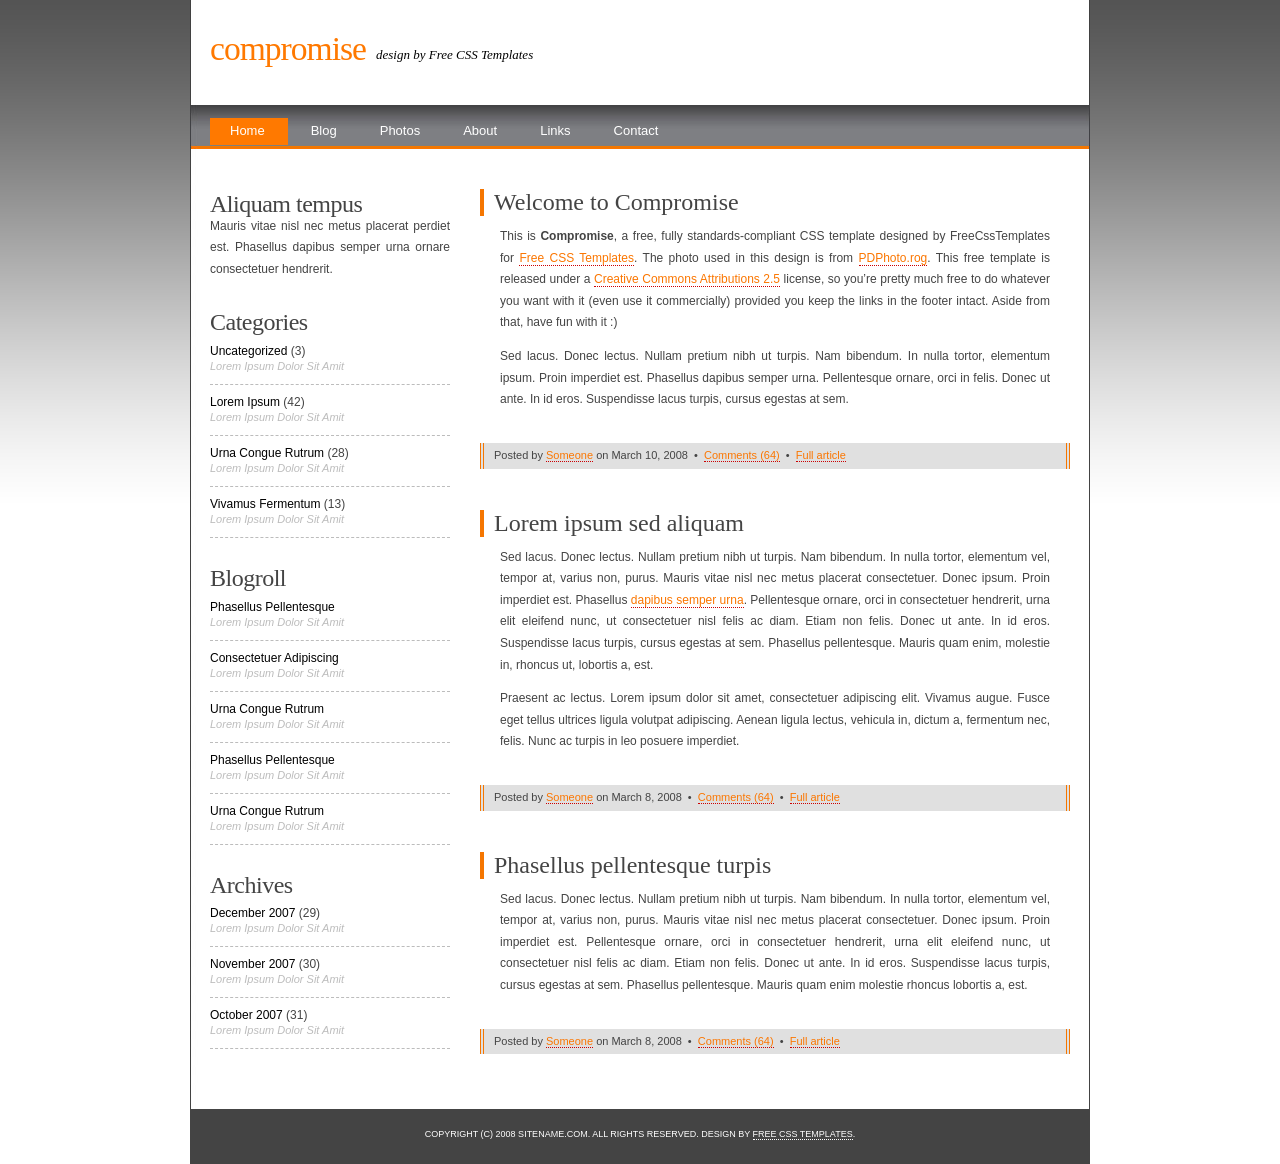
<file: public/themes/default/index.html>
<!DOCTYPE html PUBLIC "-//W3C//DTD XHTML 1.0 Strict//EN" "http://www.w3.org/TR/xhtml1/DTD/xhtml1-strict.dtd">
<!--
Design by Free CSS Templates
http://www.freecsstemplates.org
Released for free under a Creative Commons Attribution 2.5 License

Name       : Compromise
Description: A two-column, fixed-width design with dark color scheme.
Version    : 1.0
Released   : 20081103

-->
<html xmlns="http://www.w3.org/1999/xhtml">
<head>
<meta name="keywords" content="" />
<meta name="description" content="" />
<meta http-equiv="content-type" content="text/html; charset=utf-8" />
<title>Compromise by Free CSS Templates</title>
<link href="style.css" rel="stylesheet" type="text/css" media="screen" />
</head>
<body>
	<div id="header">
		<div id="logo">
			<h1><a href="#">Compromise </a></h1>
			<p> design by <a href="http://www.freecsstemplates.org/">Free CSS Templates</a></p>
		</div>
	</div>
	<!-- end #header -->
	<div id="menu">
		<ul>
			<li class="first"><a href="#">Home</a></li>
			<li><a href="#">Blog</a></li>
			<li><a href="#">Photos</a></li>
			<li><a href="#">About</a></li>
			<li><a href="#">Links</a></li>
			<li><a href="#">Contact</a></li>
		</ul>
	</div>
	<!-- end #menu -->
<div id="wrapper">
<div class="btm">
	<div id="page">
		<div id="content">
			<div class="post">
				<h1 class="title"><a href="#">Welcome to Compromise </a></h1>
				<div class="entry">
					<p>This is <strong>Compromise</strong>, a free, fully standards-compliant CSS template designed by FreeCssTemplates<a href="http://www.nodethirtythree.com/"></a> for <a href="http://www.freecsstemplates.org/">Free CSS Templates</a>. The photo used in this design is from <a href="http://www.pdphoto.org/">PDPhoto.rog</a>. This free template is released under a <a href="http://creativecommons.org/licenses/by/2.5/">Creative Commons Attributions 2.5</a> license, so you’re pretty much free to do whatever you want with it (even use it commercially) provided you keep the links in the footer intact. Aside from that, have fun with it :)</p>
					<p>Sed lacus. Donec lectus. Nullam pretium nibh ut turpis. Nam bibendum. In nulla tortor, elementum ipsum. Proin imperdiet est. Phasellus dapibus semper urna. Pellentesque ornare, orci in felis. Donec ut ante. In id eros. Suspendisse lacus turpis, cursus egestas at sem.</p>
				</div>
				<p class="meta">Posted by <a href="#">Someone</a> on March 10, 2008
					&nbsp;&bull;&nbsp; <a href="#" class="comments">Comments (64)</a> &nbsp;&bull;&nbsp; <a href="#" class="permalink">Full article</a></p>
			</div>
			<div class="post">
				<h2 class="title"><a href="#">Lorem ipsum sed aliquam</a></h2>
				<div class="entry">
					<p>Sed lacus. Donec lectus. Nullam pretium nibh ut turpis. Nam bibendum. In nulla tortor, elementum vel, tempor at, varius non, purus. Mauris vitae nisl nec metus placerat consectetuer. Donec ipsum. Proin imperdiet est. Phasellus <a href="#">dapibus semper urna</a>. Pellentesque ornare, orci in consectetuer hendrerit, urna elit eleifend nunc, ut consectetuer nisl felis ac diam. Etiam non felis. Donec ut ante. In id eros. Suspendisse lacus turpis, cursus egestas at sem. Phasellus pellentesque. Mauris quam enim, molestie in, rhoncus ut, lobortis a, est.</p>
					<p>Praesent ac lectus. Lorem ipsum dolor sit amet, consectetuer adipiscing elit. Vivamus augue. Fusce eget tellus ultrices ligula volutpat adipiscing. Aenean ligula lectus, vehicula in, dictum a, fermentum nec, felis. Nunc ac turpis in leo posuere imperdiet.</p>
				</div>
				<p class="meta">Posted by <a href="#">Someone</a> on March 8, 2008
					&nbsp;&bull;&nbsp; <a href="#" class="comments">Comments (64)</a> &nbsp;&bull;&nbsp; <a href="#" class="permalink">Full article</a></p>
			</div>
			<div class="post">
				<h2 class="title"><a href="#">Phasellus pellentesque turpis </a></h2>
				<div class="entry">
					<p>Sed lacus. Donec lectus. Nullam pretium nibh ut turpis. Nam bibendum. In nulla tortor, elementum vel, tempor at, varius non, purus. Mauris vitae nisl nec metus placerat consectetuer. Donec ipsum. Proin imperdiet est. Pellentesque ornare, orci in consectetuer hendrerit, urna elit eleifend nunc, ut consectetuer nisl felis ac diam. Etiam non felis. Donec ut ante. In id eros. Suspendisse lacus turpis, cursus egestas at sem. Phasellus pellentesque. Mauris quam enim molestie  rhoncus lobortis a, est.</p>
				</div>
				<p class="meta">Posted by <a href="#">Someone</a> on March 8, 2008
					&nbsp;&bull;&nbsp; <a href="#" class="comments">Comments (64)</a> &nbsp;&bull;&nbsp; <a href="#" class="permalink">Full article</a></p>
			</div>
		</div>
		<!-- end #content -->
		<div id="sidebar">
			<ul>
				<li>
					<h2>Aliquam tempus</h2>
					<p>Mauris vitae nisl nec metus placerat perdiet est. Phasellus dapibus semper urna ornare consectetuer hendrerit.</p>
				</li>
				<li>
					<h2>Categories</h2>
					<ul>
						<li><a href="#">Uncategorized</a> (3)<span>Lorem Ipsum Dolor Sit Amit</span></li>
						<li><a href="#">Lorem Ipsum</a> (42)<span>Lorem Ipsum Dolor Sit Amit</span></li>
						<li><a href="#">Urna Congue Rutrum</a> (28)<span>Lorem Ipsum Dolor Sit Amit</span> </li>
						<li><a href="#">Vivamus Fermentum</a> (13)<span>Lorem Ipsum Dolor Sit Amit</span> </li>
					</ul>
				</li>
				<li>
					<h2>Blogroll</h2>
					<ul>
						<li><a href="#">Phasellus Pellentesque</a><span>Lorem Ipsum Dolor Sit Amit</span> </li>
						<li><a href="#">Consectetuer Adipiscing</a><span>Lorem Ipsum Dolor Sit Amit</span> </li>
						<li><a href="#">Urna Congue Rutrum</a><span>Lorem Ipsum Dolor Sit Amit</span> </li>
						<li><a href="#">Phasellus Pellentesque</a><span>Lorem Ipsum Dolor Sit Amit</span> </li>
						<li><a href="#">Urna Congue Rutrum</a><span>Lorem Ipsum Dolor Sit Amit</span> </li>
					</ul>
				</li>
				<li>
					<h2>Archives</h2>
					<ul>
						<li><a href="#">December 2007</a>&nbsp;(29)<span>Lorem Ipsum Dolor Sit Amit</span></li>
						<li><a href="#">November 2007</a>&nbsp;(30)<span>Lorem Ipsum Dolor Sit Amit</span></li>
						<li><a href="#">October 2007</a>&nbsp;(31)<span>Lorem Ipsum Dolor Sit Amit</span></li>
					</ul>
				</li>
			</ul>
		</div>
		<!-- end #sidebar -->
		<div style="clear: both;">&nbsp;</div>
	</div>
	<!-- end #page -->
</div>
</div>
	<div id="footer">
		<p>Copyright (c) 2008 Sitename.com. All rights reserved. Design by <a href="http://www.freecsstemplates.org/">Free CSS Templates</a>.</p>
	</div>
	<!-- end #footer -->
</body>
</html>
</file>
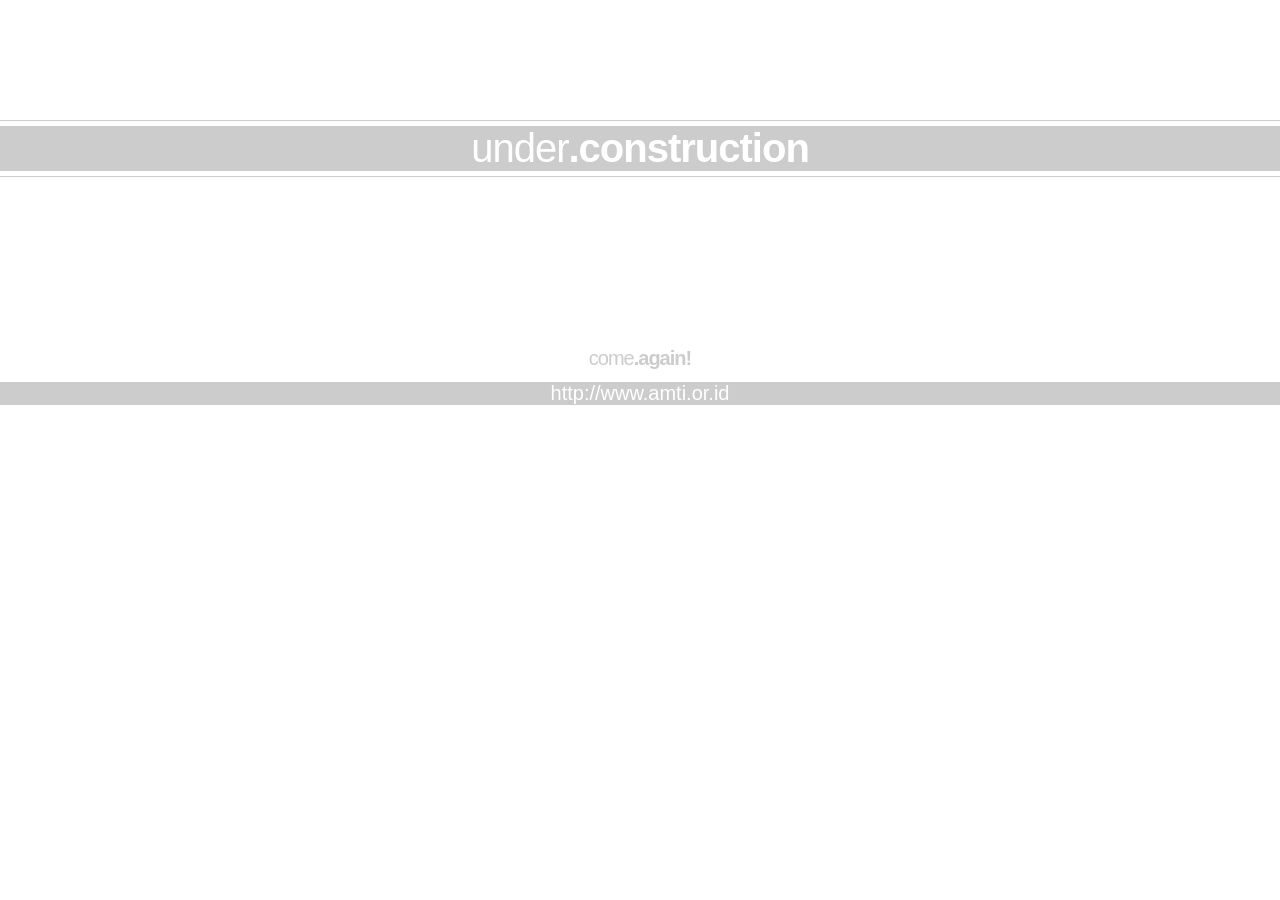
<file: under.html>
<!DOCTYPE html PUBLIC "-//W3C//DTD XHTML 1.0 Transitional//EN" "http://www.w3.org/TR/xhtml1/DTD/xhtml1-transitional.dtd">
<html xmlns="http://www.w3.org/1999/xhtml">
<head>
<meta http-equiv="Content-Type" content="text/html; charset=UTF-8" />
<title>http://www.amti.or.id - Under Construction</title>
<style>
/*
*-*-*-*-*-*-*-*-*-*-*-*-*-*-*-*-*-*-*-*-*-*-*-*-*-*-*

	http://www.amti.or.id
	Aliansi Masyarakat Tembakau Indonesia
	
	Designed & Developed by
	SOLUSI - PT. Sarana Solusindo Informatika
	Service Division
	
	General stylesheet
	style.css

*-*-*-*-*-*-*-*-*-*-*-*-*-*-*-*-*-*-*-*-*-*-*-*-*-*-*
*/

/*/IE compatibility/*/
* {margin: 0px; padding: 0px;}

</style>
</head>
<body>
    <div style="width:100%;">
		<div style="width:100%; height:120px;">
        </div>	
		<div style="width:100%; height:1px; background:#CCC;">
        </div>	
		<div style="width:100%; height:5px; background:#FFF;">
        </div>	
        <div style="width:100%;background:#CCC;">
            <center>
                <h1 style="font-weight:100; font-family:Arial, Helvetica, sans-serif; font-size:40px; color:#FFF; text-shadow:#CCC; letter-spacing:-1px;">under<strong>.construction</strong></h1>
            </center>    
        </div>
		<div style="width:100%; height:5px; background:#FFF;">
        </div>	
		<div style="width:100%; height:1px; background:#CCC;">
        </div>	
		<div style="width:100%; height:200px; background:#FFF;">	
        	<div style="width:100%; height:170px; background:#FFF;">
            </div>	
            <center>
                <h1 style="font-weight:100; font-family:Arial, Helvetica, sans-serif; font-size:20px; color:#CCC; text-shadow:#CCC; letter-spacing:-1px;">come<strong>.again!</strong></h1>
            </center>    
        </div>
        </div>	
		<div style="width:100%; height:5px; background:#FFF;">
        </div>	
        <div style="width:100%;background:#CCC;">
            <center>
                <h1 style="font-weight:100; font-family:Arial, Helvetica, sans-serif; font-size:20px; color:#FFF; text-shadow:#CCC; letter-spacing:0px;">http://www.amti.or.id</h1>
            </center>    
        </div>
		<div style="width:100%; height:5px; background:#FFF;">
        </div>	
    </div>
</body>
</html>
</file>
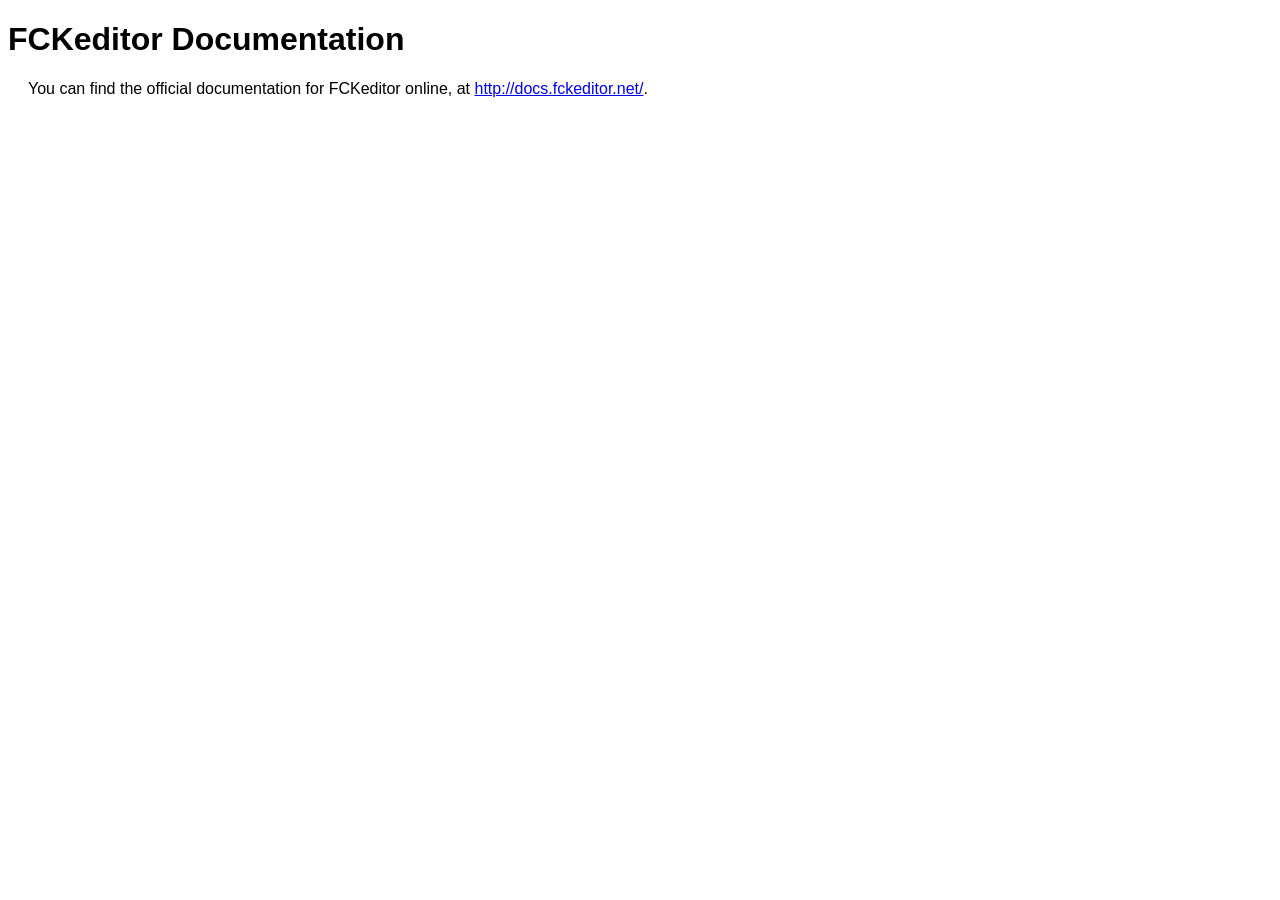
<file: public/modules/fckeditor/_documentation.html>
<!DOCTYPE html PUBLIC "-//W3C//DTD XHTML 1.0 Transitional//EN" "http://www.w3.org/TR/xhtml1/DTD/xhtml1-transitional.dtd">
<!--
 * FCKeditor - The text editor for Internet - http://www.fckeditor.net
 * Copyright (C) 2003-2010 Frederico Caldeira Knabben
 *
 * == BEGIN LICENSE ==
 *
 * Licensed under the terms of any of the following licenses at your
 * choice:
 *
 *  - GNU General Public License Version 2 or later (the "GPL")
 *    http://www.gnu.org/licenses/gpl.html
 *
 *  - GNU Lesser General Public License Version 2.1 or later (the "LGPL")
 *    http://www.gnu.org/licenses/lgpl.html
 *
 *  - Mozilla Public License Version 1.1 or later (the "MPL")
 *    http://www.mozilla.org/MPL/MPL-1.1.html
 *
 * == END LICENSE ==
-->
<html xmlns="http://www.w3.org/1999/xhtml">
<head>
	<title>FCKeditor - Documentation</title>
	<meta http-equiv="Content-Type" content="text/html; charset=utf-8" />
	<style type="text/css">
		body { font-family: arial, verdana, sans-serif }
		p { margin-left: 20px }
	</style>
</head>
<body>
	<h1>
		FCKeditor Documentation</h1>
	<p>
		You can find the official documentation for FCKeditor online, at <a href="http://docs.fckeditor.net/">
			http://docs.fckeditor.net/</a>.</p>
</body>
</html>
</file>
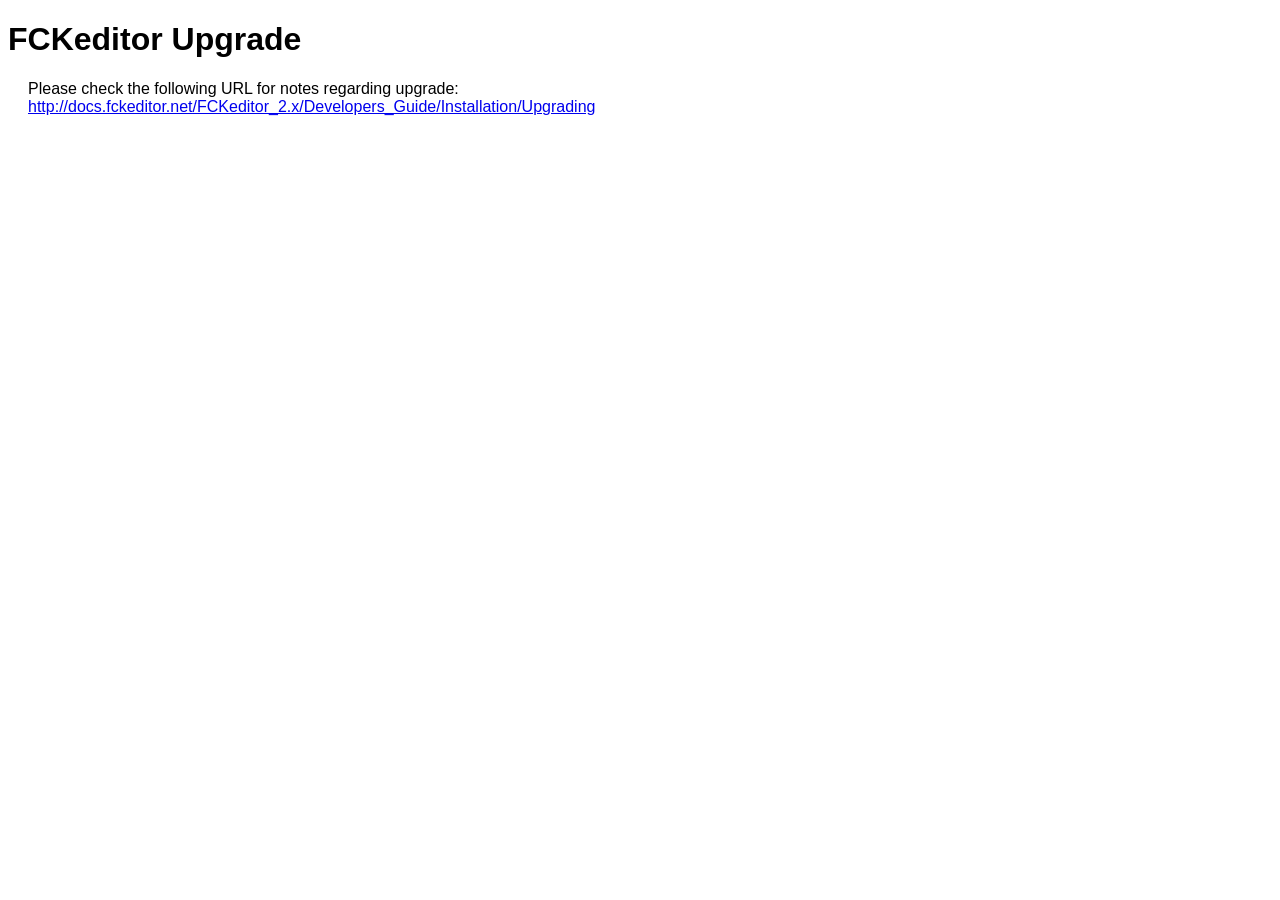
<file: public/modules/fckeditor/_upgrade.html>
<!DOCTYPE html PUBLIC "-//W3C//DTD XHTML 1.0 Transitional//EN" "http://www.w3.org/TR/xhtml1/DTD/xhtml1-transitional.dtd">
<!--
 * FCKeditor - The text editor for Internet - http://www.fckeditor.net
 * Copyright (C) 2003-2010 Frederico Caldeira Knabben
 *
 * == BEGIN LICENSE ==
 *
 * Licensed under the terms of any of the following licenses at your
 * choice:
 *
 *  - GNU General Public License Version 2 or later (the "GPL")
 *    http://www.gnu.org/licenses/gpl.html
 *
 *  - GNU Lesser General Public License Version 2.1 or later (the "LGPL")
 *    http://www.gnu.org/licenses/lgpl.html
 *
 *  - Mozilla Public License Version 1.1 or later (the "MPL")
 *    http://www.mozilla.org/MPL/MPL-1.1.html
 *
 * == END LICENSE ==
-->
<html xmlns="http://www.w3.org/1999/xhtml">
<head>
	<title>FCKeditor - Upgrade</title>
	<meta http-equiv="Content-Type" content="text/html; charset=utf-8" />
	<style type="text/css">
		body { font-family: arial, verdana, sans-serif }
		p { margin-left: 20px }
	</style>
</head>
<body>
	<h1>
		FCKeditor Upgrade</h1>
	<p>
		Please check the following URL for notes regarding upgrade:<br />
		<a href="http://docs.fckeditor.net/FCKeditor_2.x/Developers_Guide/Installation/Upgrading">
			http://docs.fckeditor.net/FCKeditor_2.x/Developers_Guide/Installation/Upgrading</a></p>
</body>
</html>
</file>
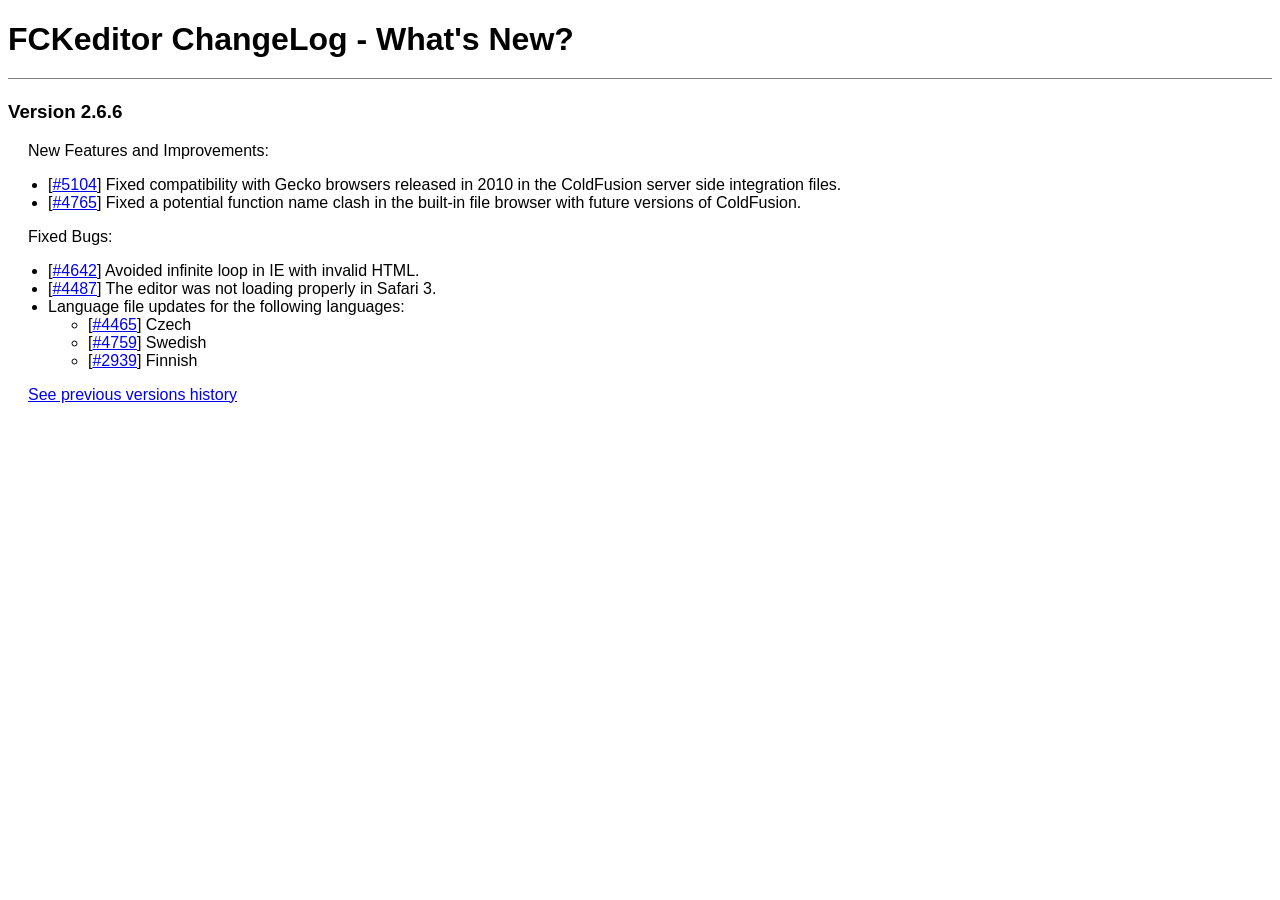
<file: public/modules/fckeditor/_whatsnew.html>
﻿<!DOCTYPE html PUBLIC "-//W3C//DTD XHTML 1.0 Transitional//EN" "http://www.w3.org/TR/xhtml1/DTD/xhtml1-transitional.dtd">
<!--
 * FCKeditor - The text editor for Internet - http://www.fckeditor.net
 * Copyright (C) 2003-2010 Frederico Caldeira Knabben
 *
 * == BEGIN LICENSE ==
 *
 * Licensed under the terms of any of the following licenses at your
 * choice:
 *
 *  - GNU General Public License Version 2 or later (the "GPL")
 *    http://www.gnu.org/licenses/gpl.html
 *
 *  - GNU Lesser General Public License Version 2.1 or later (the "LGPL")
 *    http://www.gnu.org/licenses/lgpl.html
 *
 *  - Mozilla Public License Version 1.1 or later (the "MPL")
 *    http://www.mozilla.org/MPL/MPL-1.1.html
 *
 * == END LICENSE ==
-->
<html xmlns="http://www.w3.org/1999/xhtml">
<head>
	<title>FCKeditor ChangeLog - What's New?</title>
	<meta http-equiv="Content-Type" content="text/html; charset=utf-8" />
	<style type="text/css">
		body { font-family: arial, verdana, sans-serif }
		p { margin-left: 20px }
		h1 { border-bottom: solid 1px gray; padding-bottom: 20px }
	</style>
</head>
<body>
	<h1>
		FCKeditor ChangeLog - What's New?</h1>
	<h3>
		Version 2.6.6</h3>
	<p>
		New Features and Improvements:</p>
	<ul>
		<li>[<a target="_blank" href="http://dev.fckeditor.net/ticket/5104">#5104</a>] Fixed
			compatibility with Gecko browsers released in 2010 in the ColdFusion server side integration files.</li>
		<li>[<a target="_blank" href="http://dev.fckeditor.net/ticket/4765">#4765</a>] Fixed
			a potential function name clash in the built-in file browser with future versions of ColdFusion.</li>
	</ul>
	<p>
		Fixed Bugs:</p>
	<ul>
		<li>[<a target="_blank" href="http://dev.fckeditor.net/ticket/4642">#4642</a>] Avoided infinite 
			loop in IE with invalid HTML.</li>
		<li>[<a target="_blank" href="http://dev.fckeditor.net/ticket/4487">#4487</a>] The editor was not loading properly in Safari 3.</li>
		<li>Language file updates for the following languages:
			<ul>
				<li>[<a target="_blank" href="http://dev.fckeditor.net/ticket/4465">#4465</a>] Czech </li>
				<li>[<a target="_blank" href="http://dev.fckeditor.net/ticket/4759">#4759</a>] Swedish </li>
				<li>[<a target="_blank" href="http://dev.fckeditor.net/ticket/2939">#2939</a>] Finnish </li>
			</ul>
		</li>
	</ul>
	<p>
		<a href="_whatsnew_history.html">See previous versions history</a></p>
</body>
</html>
</file>
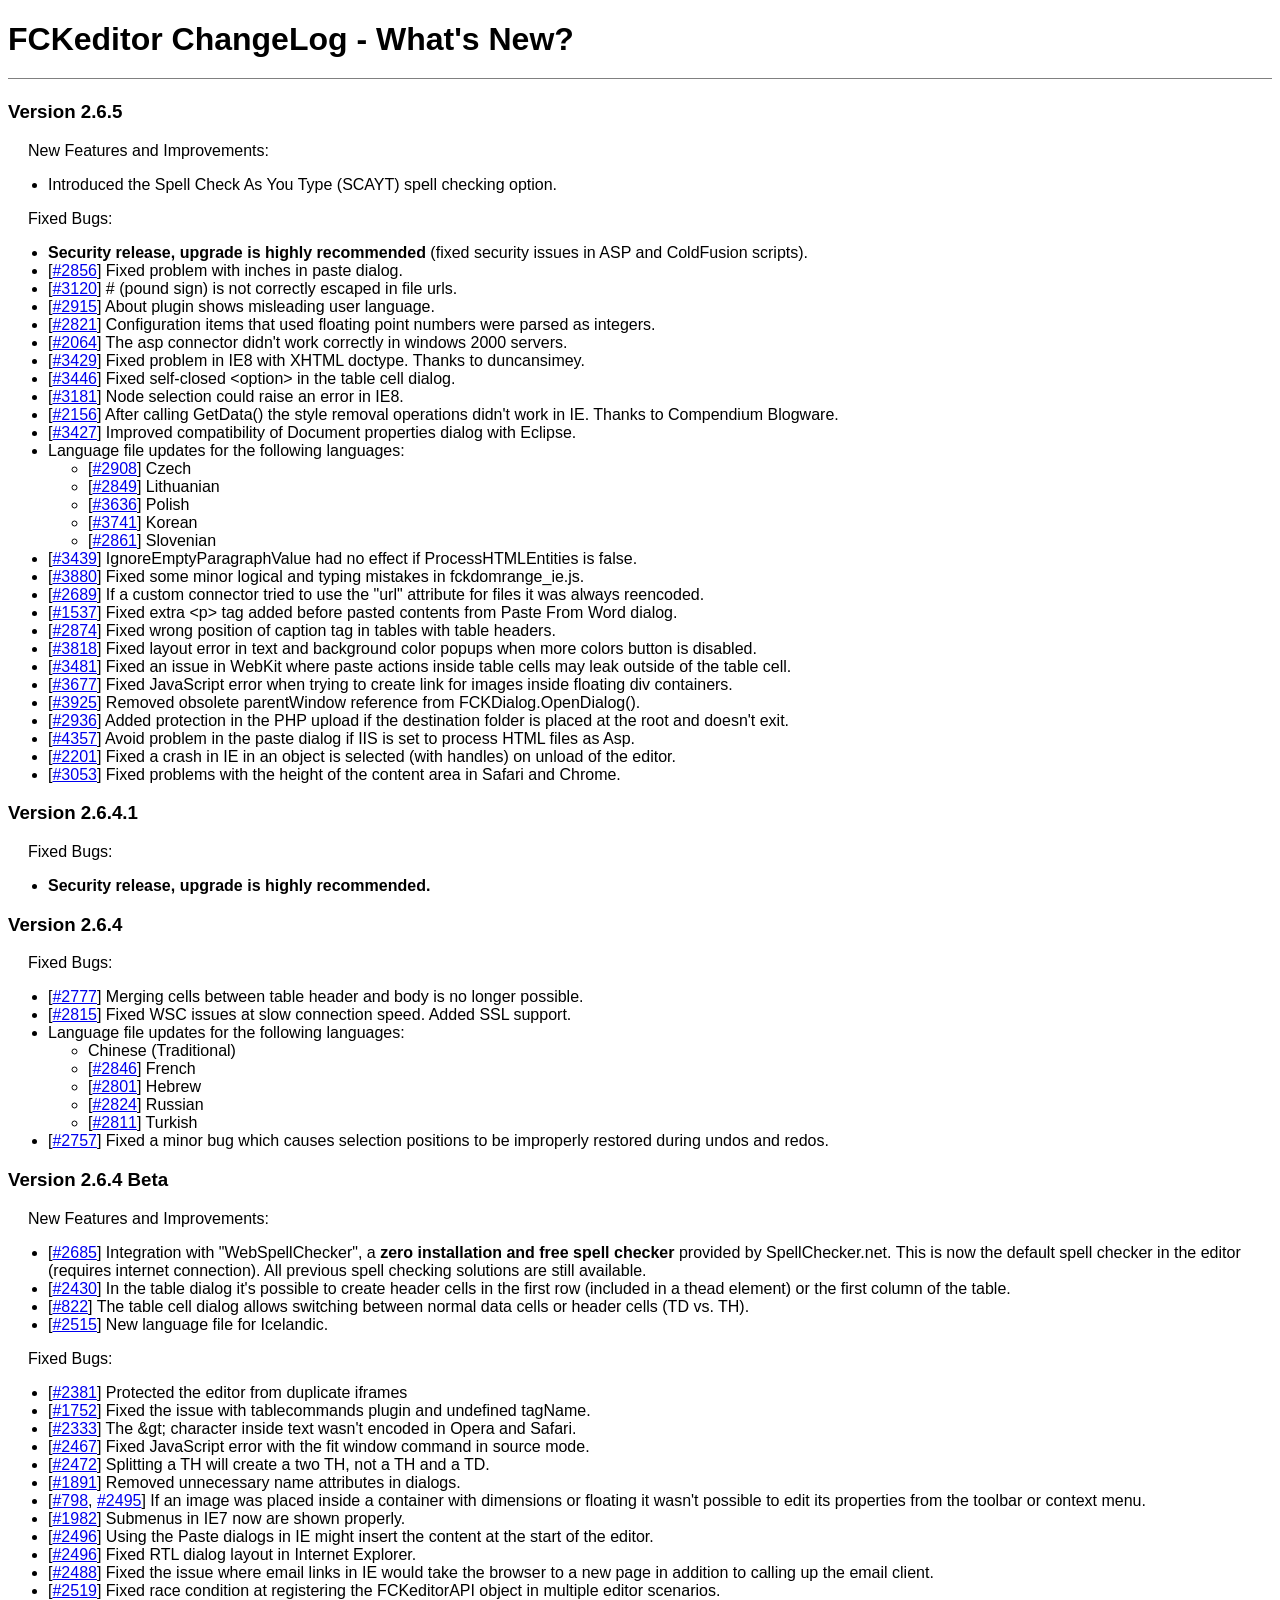
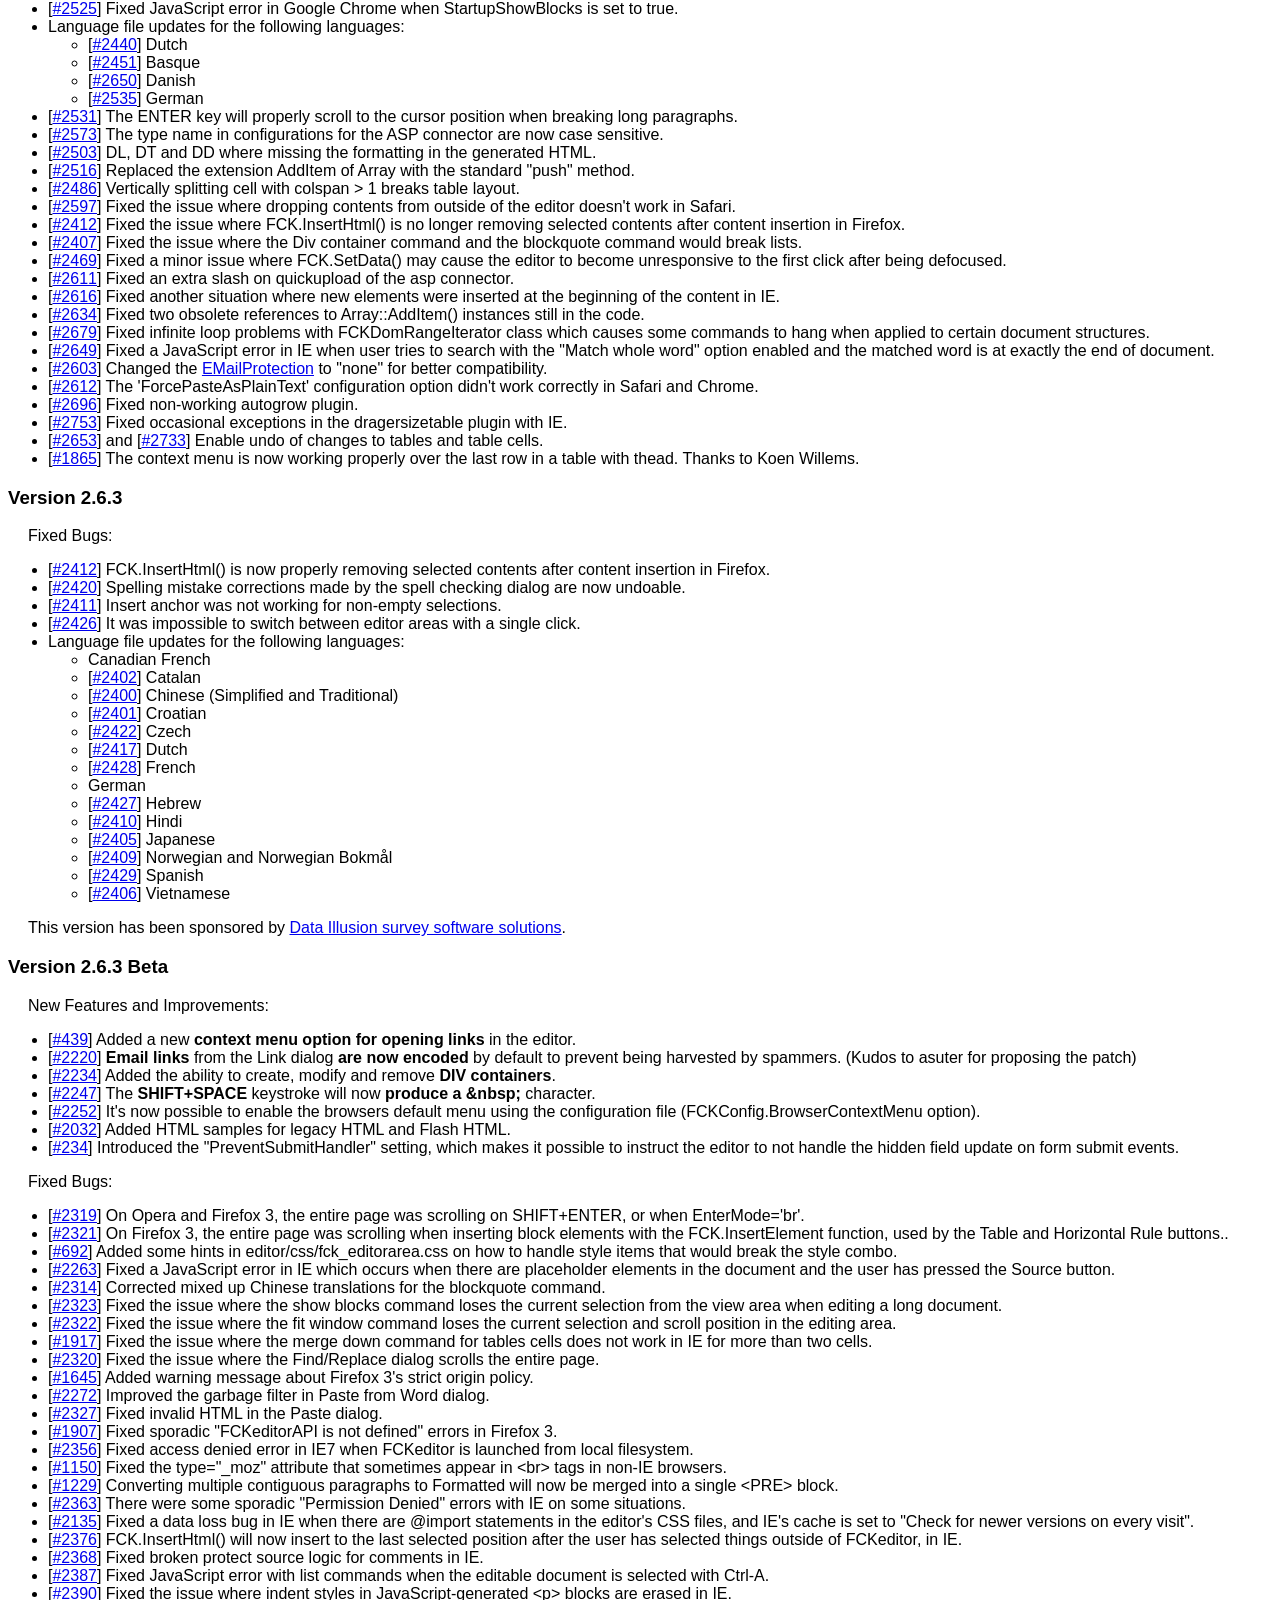
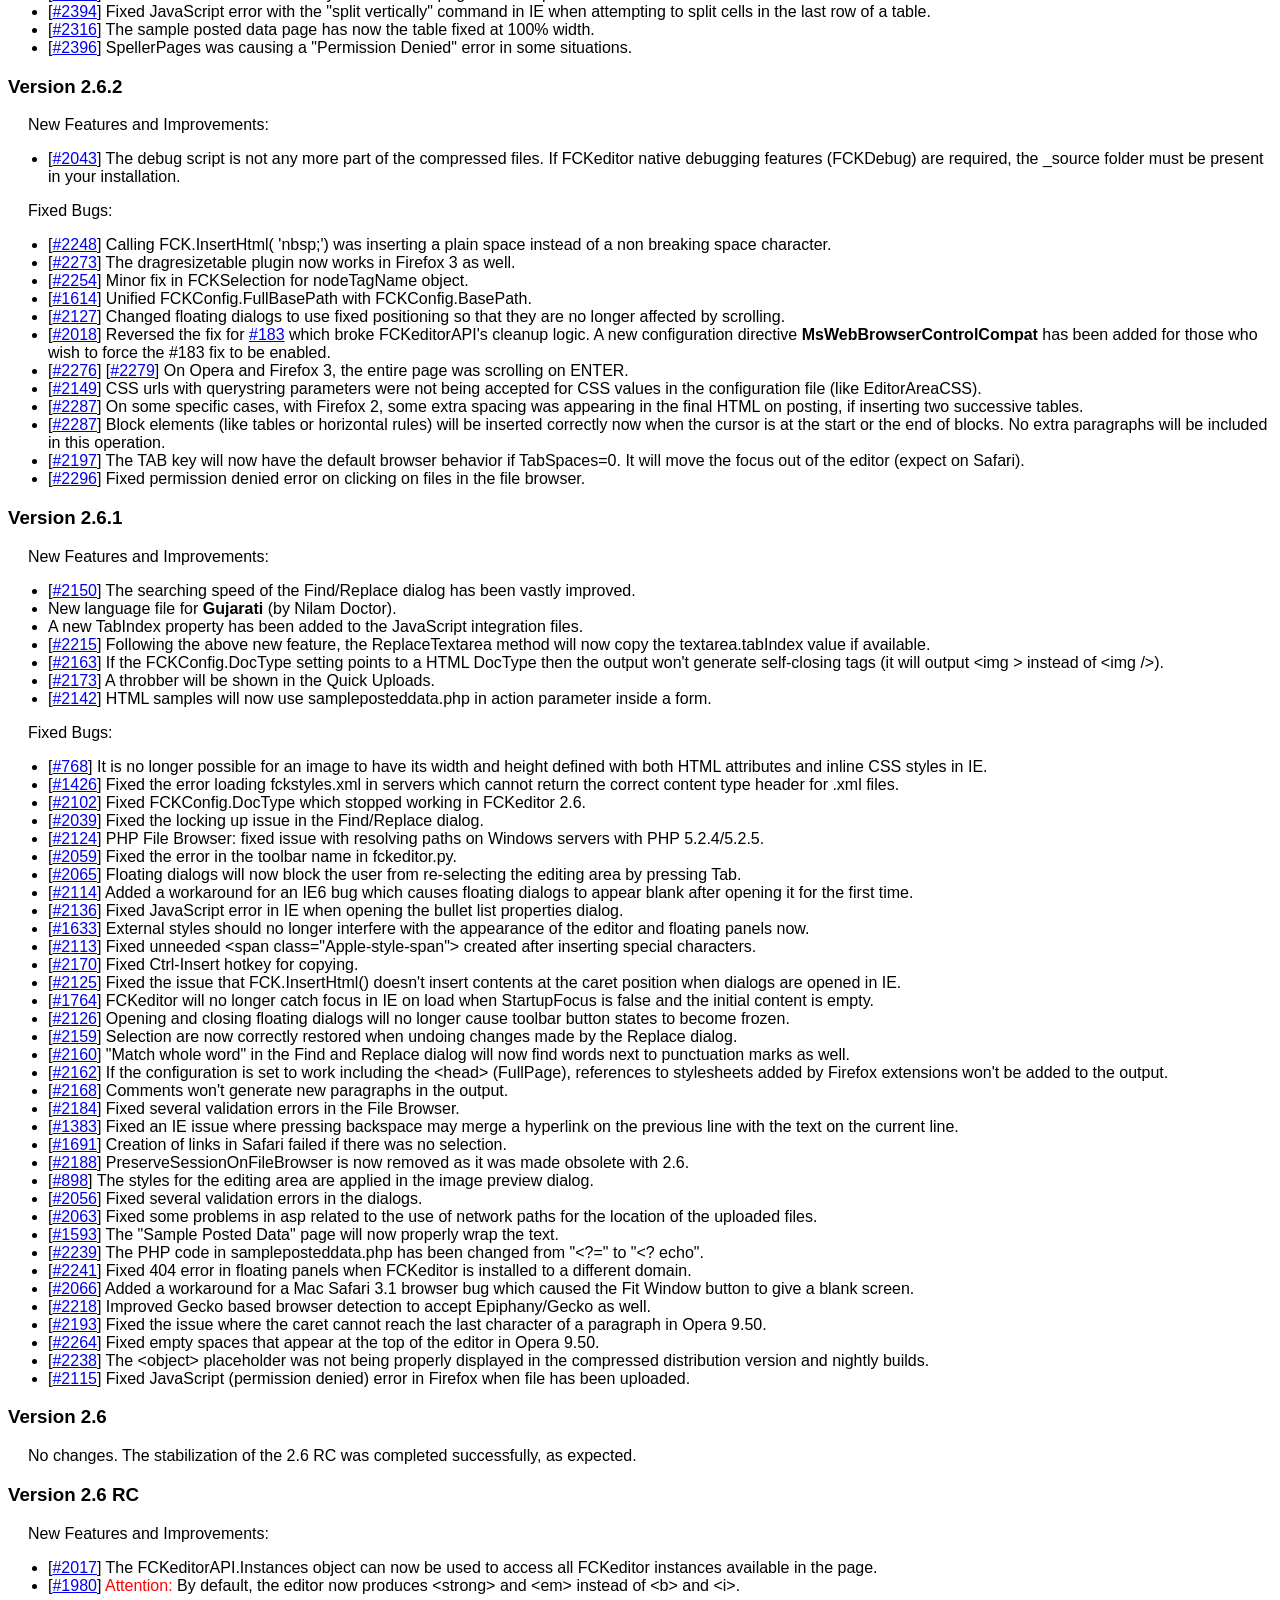
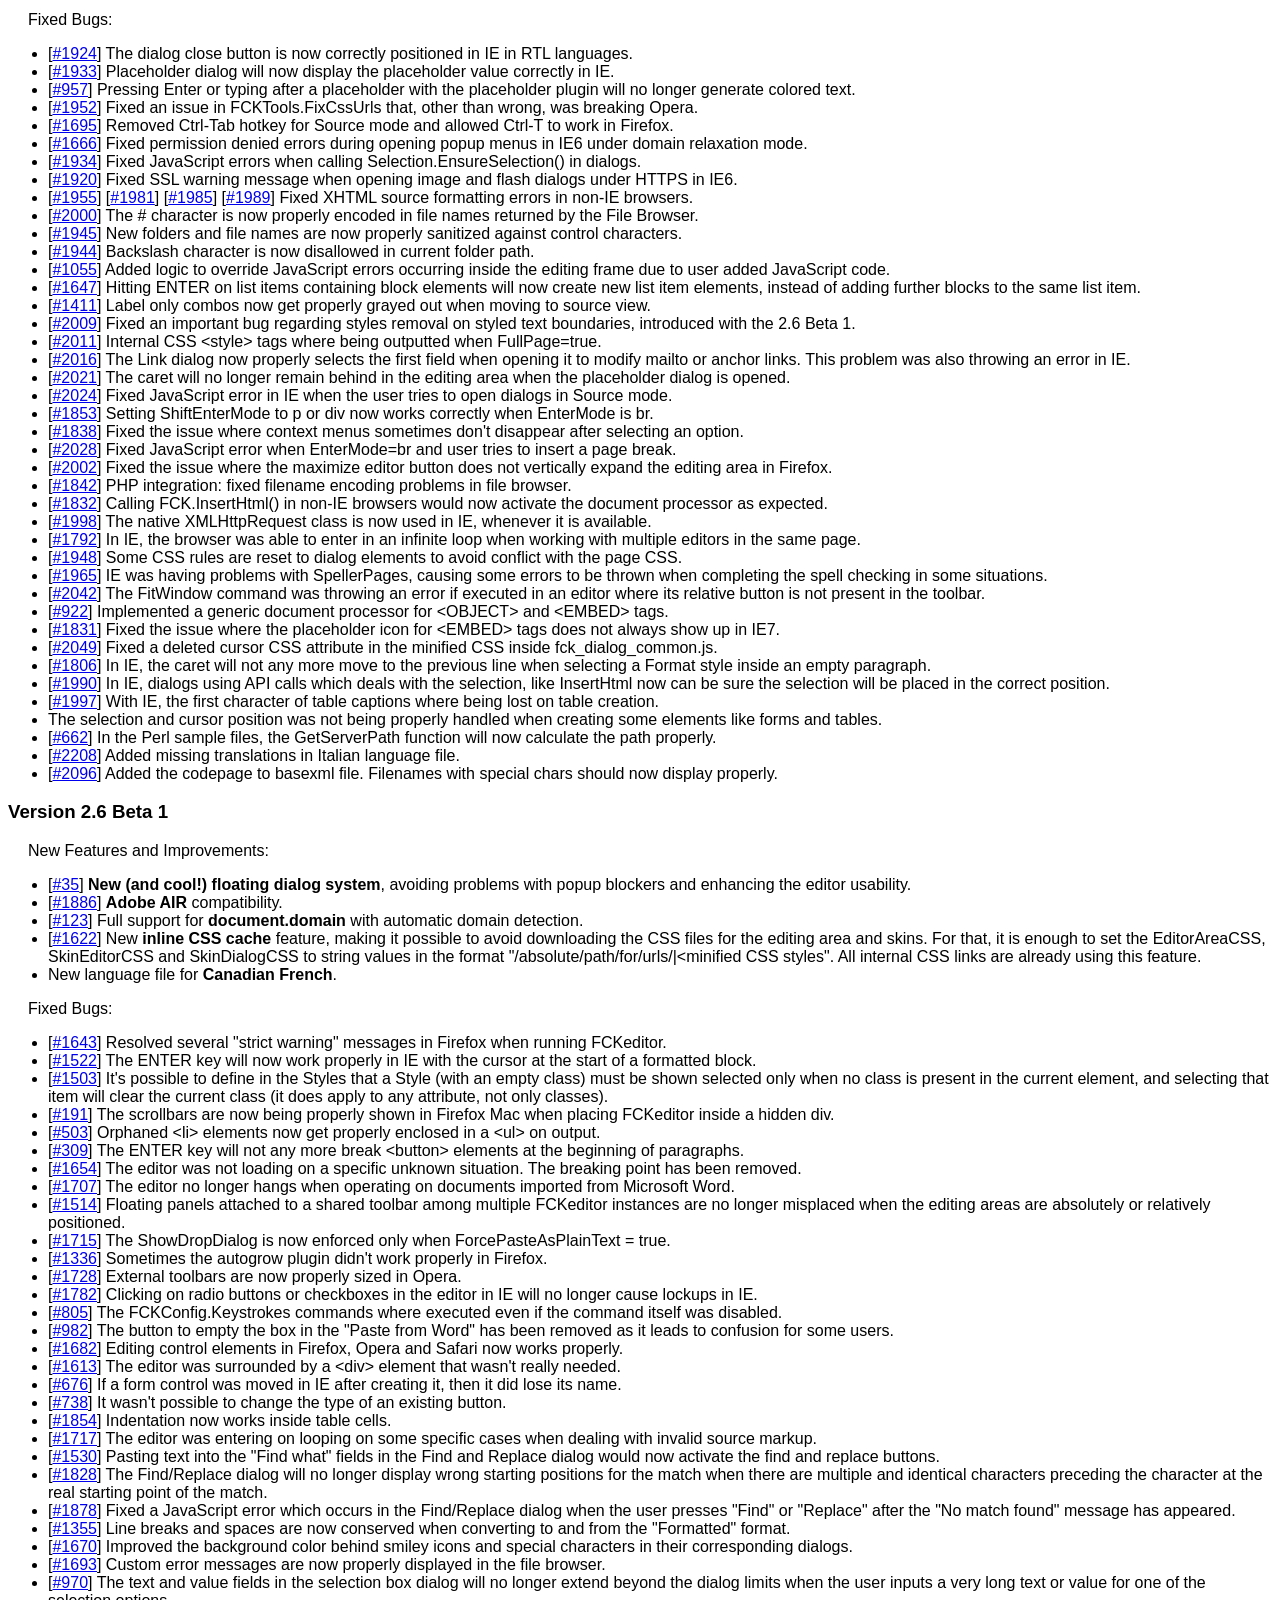
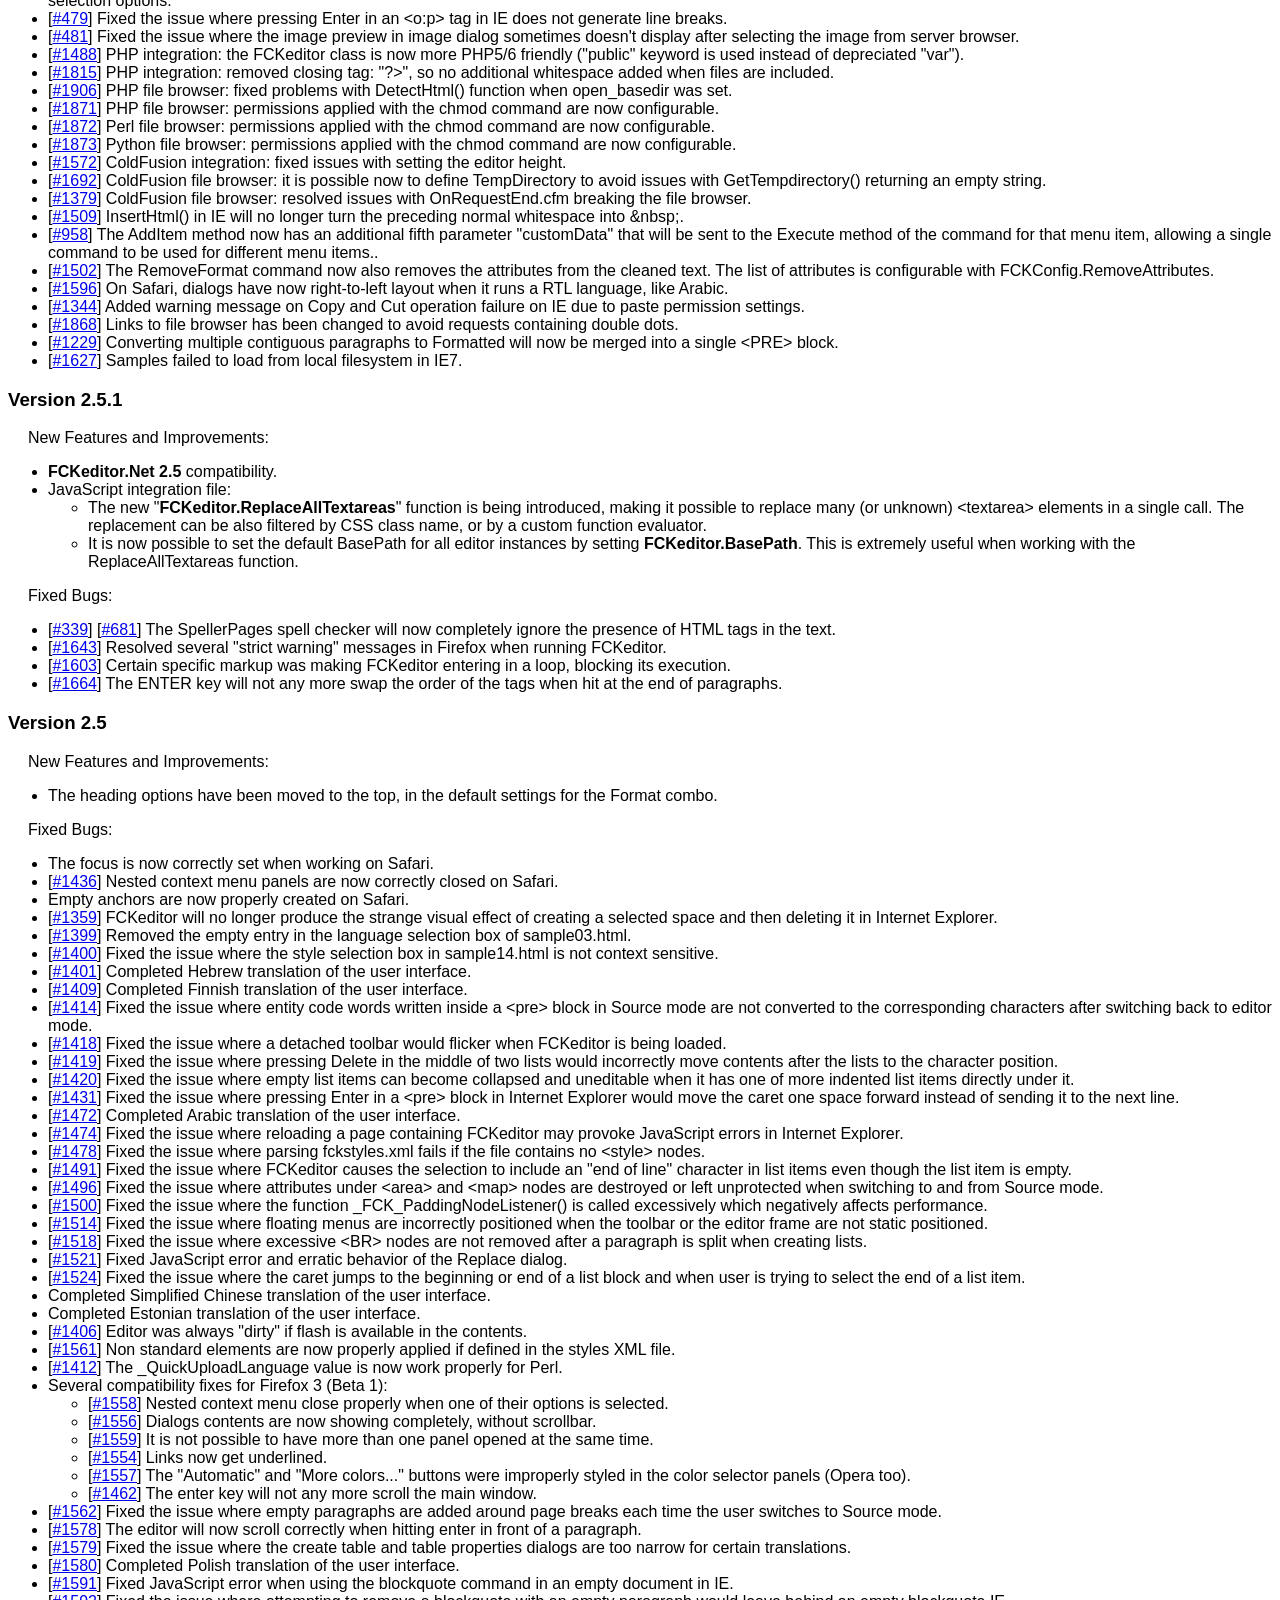
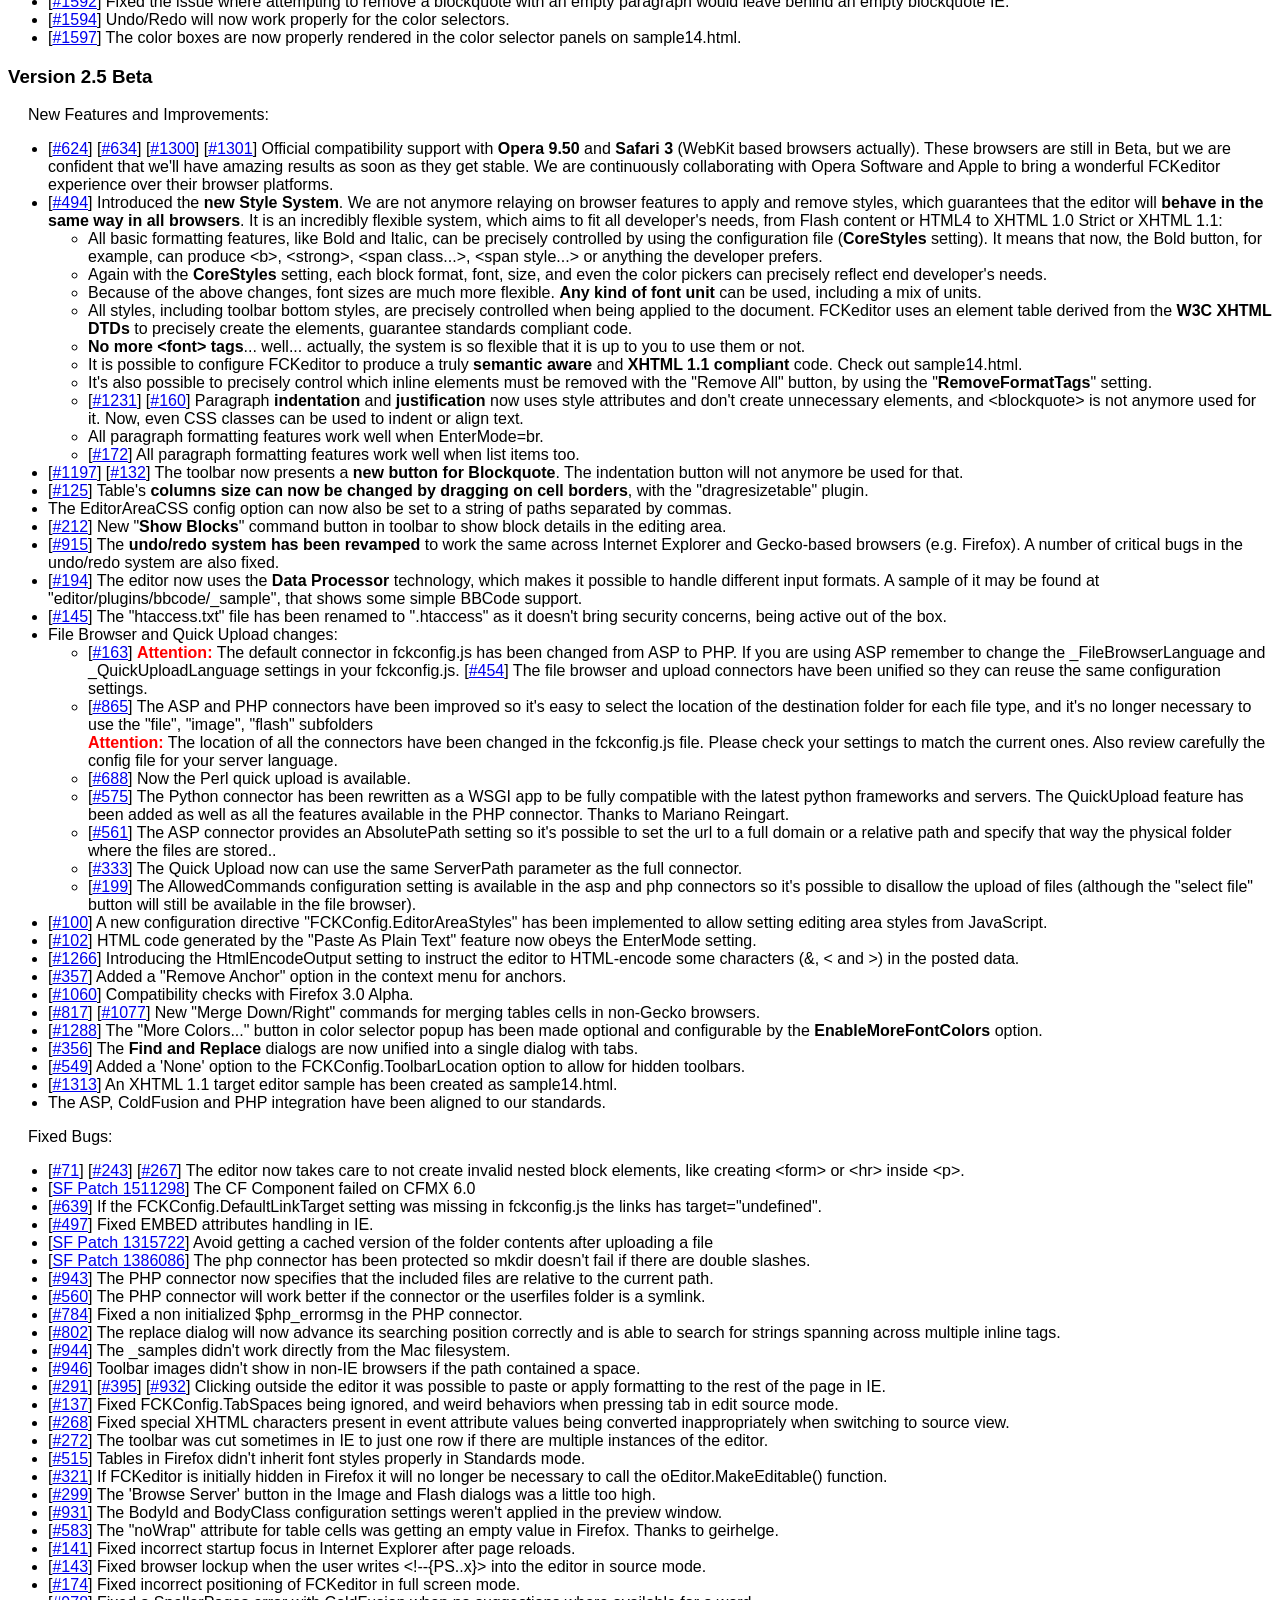
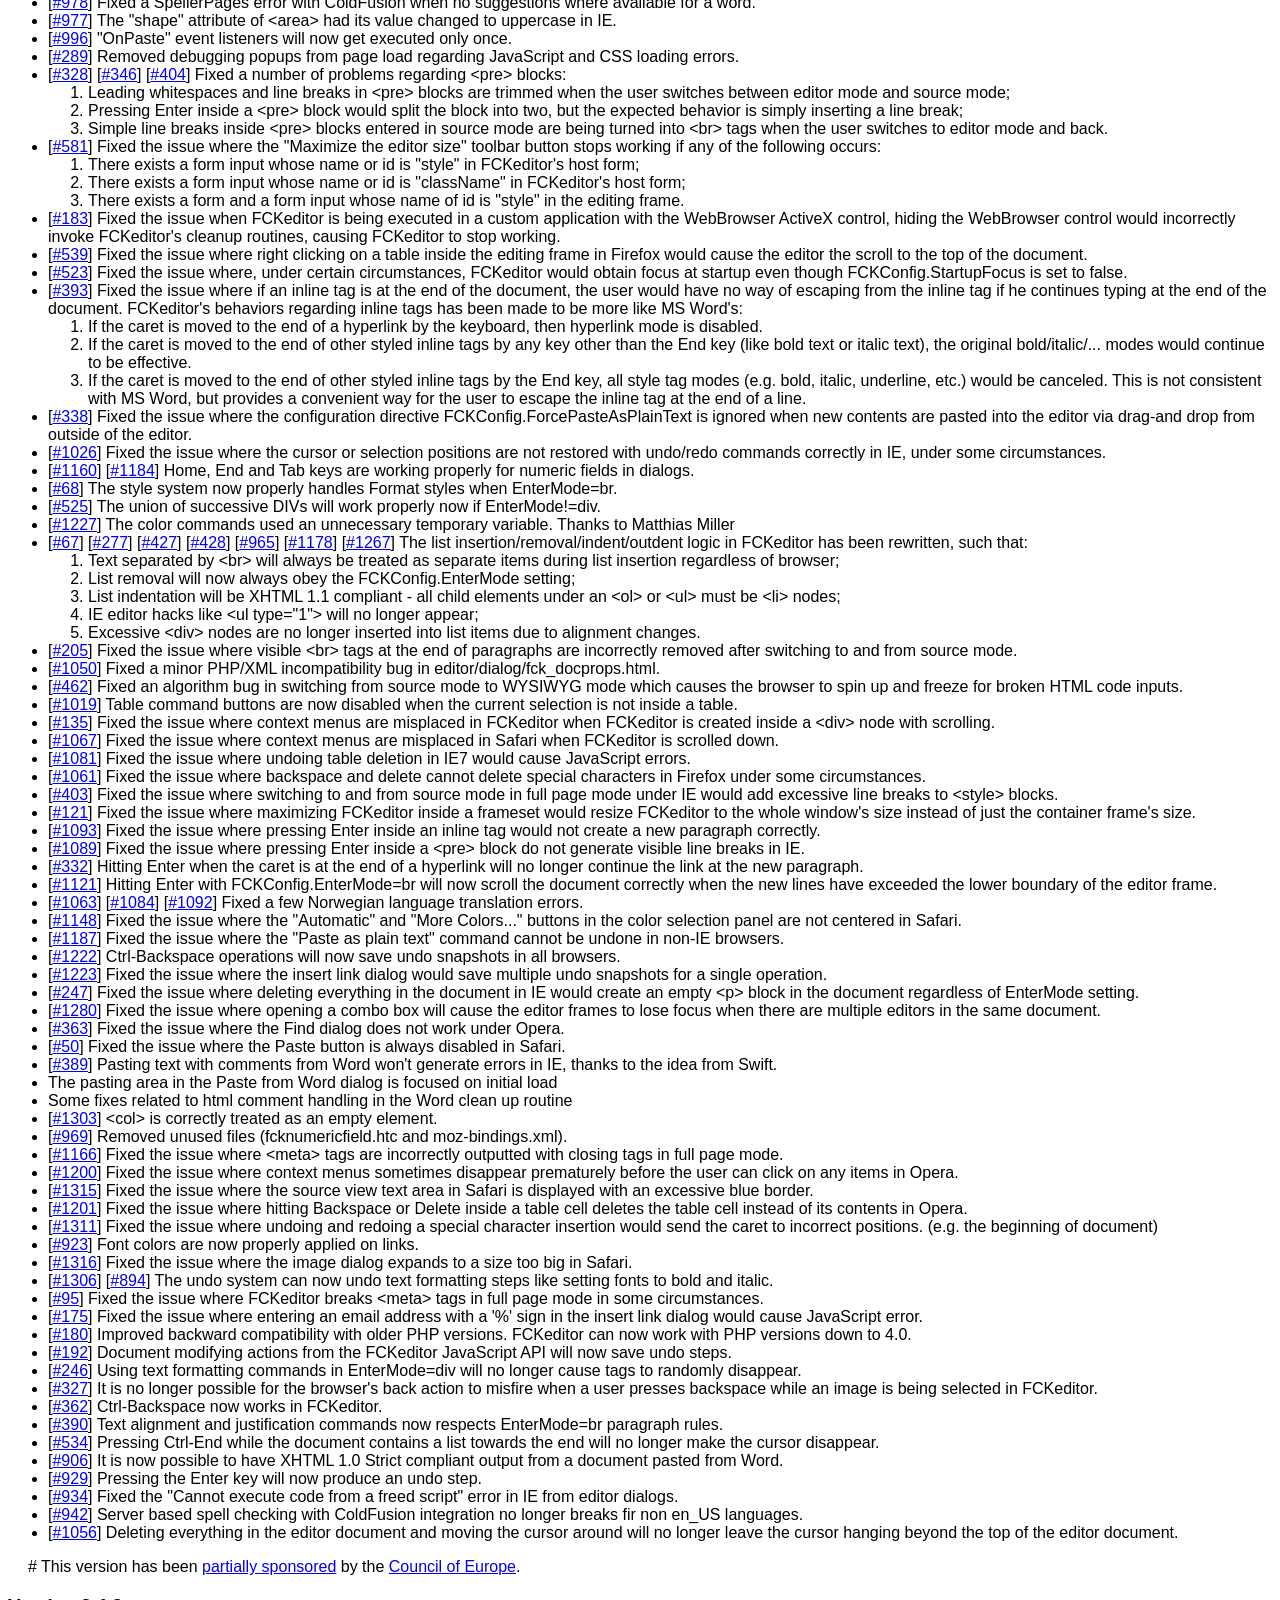
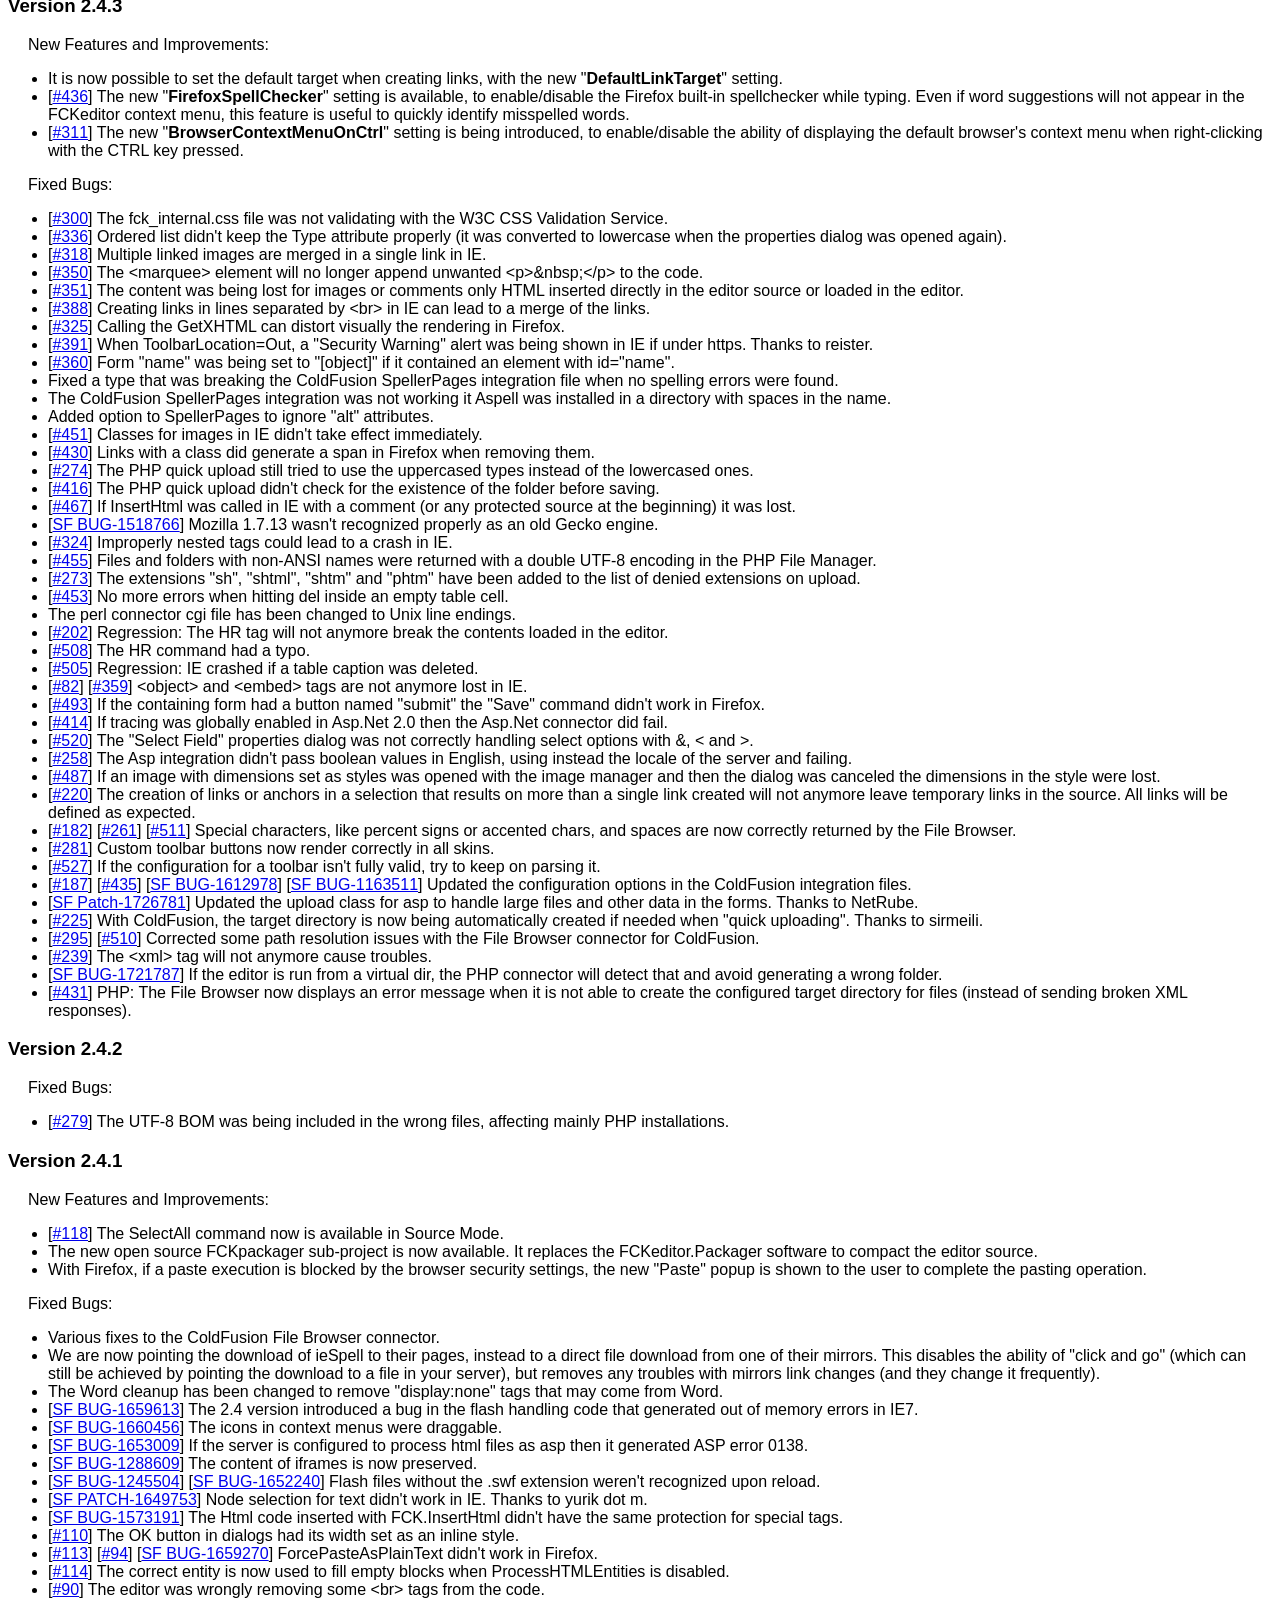
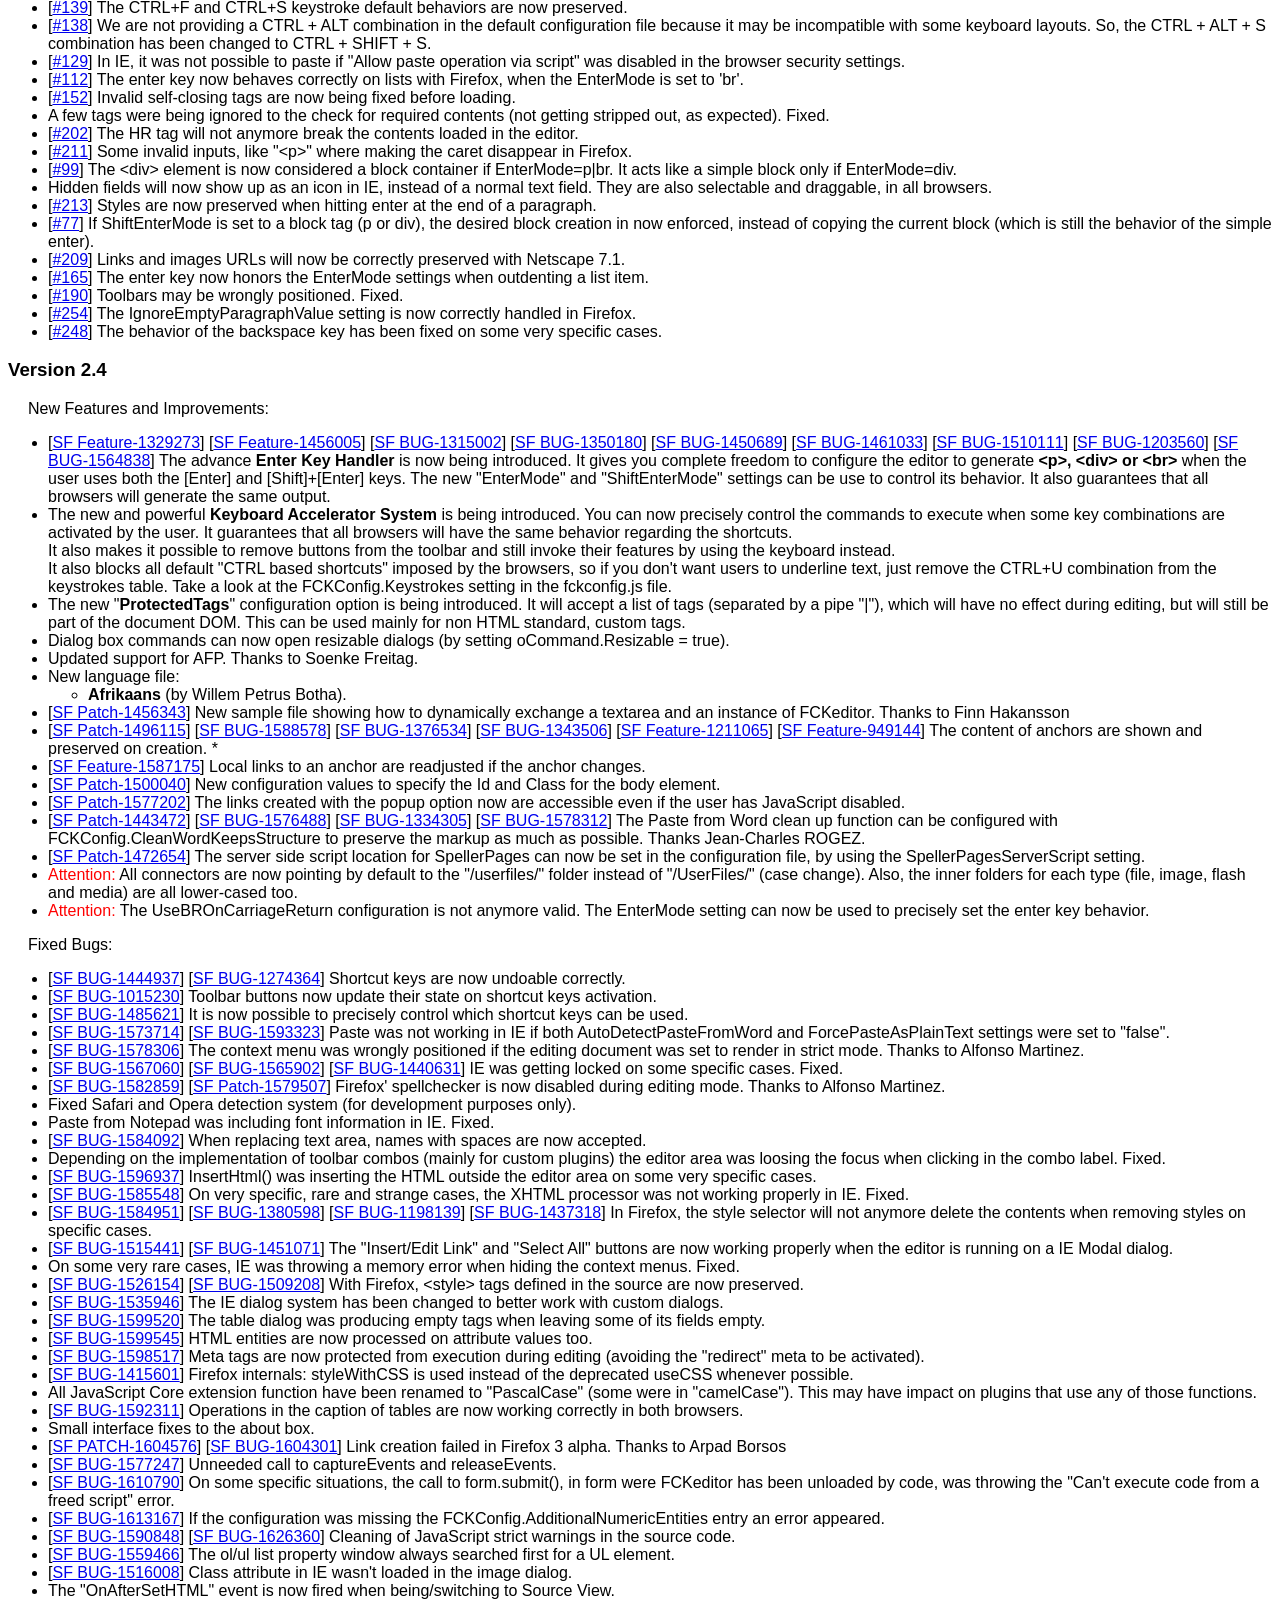
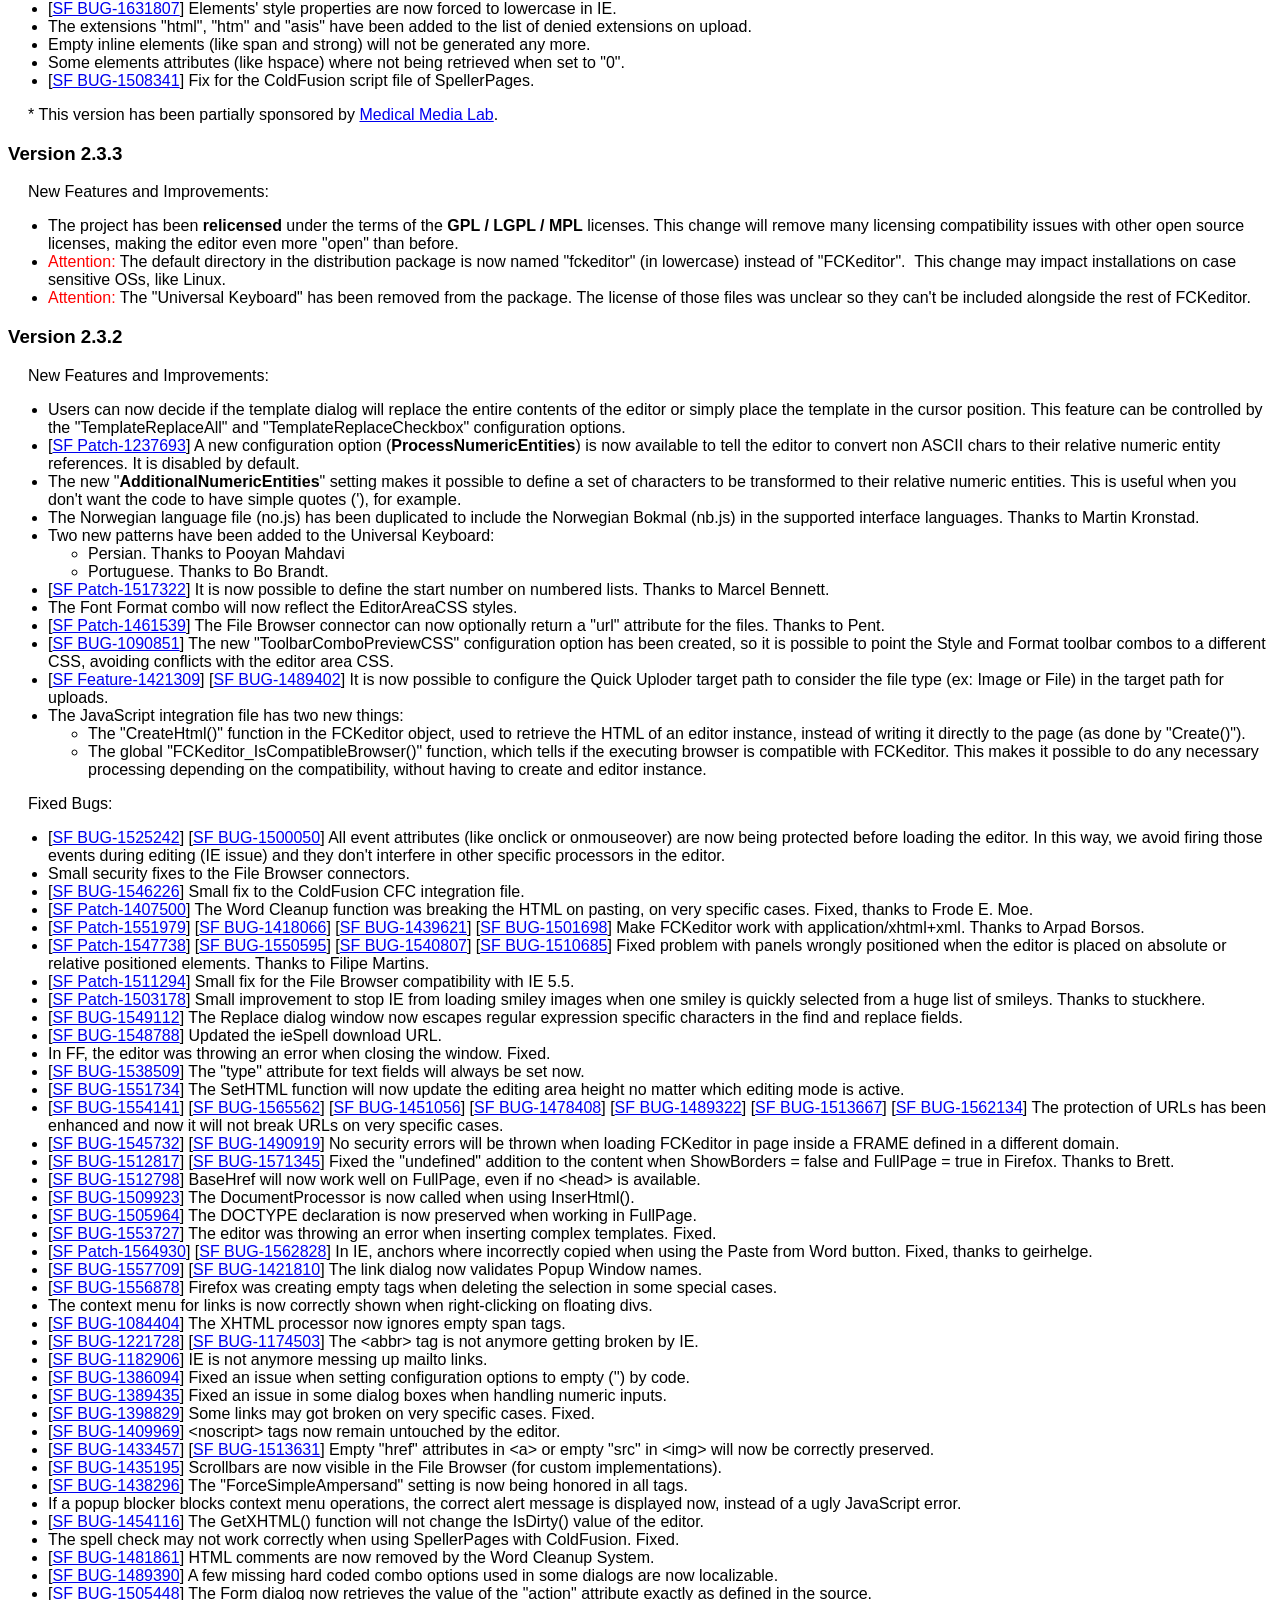
<file: public/modules/fckeditor/_whatsnew_history.html>
﻿<!DOCTYPE html PUBLIC "-//W3C//DTD XHTML 1.0 Transitional//EN" "http://www.w3.org/TR/xhtml1/DTD/xhtml1-transitional.dtd">
<!--
 * FCKeditor - The text editor for Internet - http://www.fckeditor.net
 * Copyright (C) 2003-2010 Frederico Caldeira Knabben
 *
 * == BEGIN LICENSE ==
 *
 * Licensed under the terms of any of the following licenses at your
 * choice:
 *
 *  - GNU General Public License Version 2 or later (the "GPL")
 *    http://www.gnu.org/licenses/gpl.html
 *
 *  - GNU Lesser General Public License Version 2.1 or later (the "LGPL")
 *    http://www.gnu.org/licenses/lgpl.html
 *
 *  - Mozilla Public License Version 1.1 or later (the "MPL")
 *    http://www.mozilla.org/MPL/MPL-1.1.html
 *
 * == END LICENSE ==
-->
<html xmlns="http://www.w3.org/1999/xhtml">
<head>
	<title>FCKeditor ChangeLog - What's New?</title>
	<meta http-equiv="Content-Type" content="text/html; charset=utf-8" />
	<style type="text/css">
		body { font-family: arial, verdana, sans-serif }
		p { margin-left: 20px }
		h1 { border-bottom: solid 1px gray; padding-bottom: 20px }
	</style>
</head>
<body>
	<h1>
		FCKeditor ChangeLog - What's New?</h1>
	<h3>
		Version 2.6.5</h3>
	<p>
		New Features and Improvements:</p>
	<ul>
		<li>Introduced the Spell Check As You Type (SCAYT) spell checking option.</li>
	</ul>
	<p>
		Fixed Bugs:</p>
	<ul>
		<li><strong>Security release, upgrade is highly recommended</strong> (fixed security issues in ASP and ColdFusion scripts).
			</li>
		<li>[<a target="_blank" href="http://dev.fckeditor.net/ticket/2856">#2856</a>] Fixed
			problem with inches in paste dialog.</li>
		<li>[<a target="_blank" href="http://dev.fckeditor.net/ticket/3120">#3120</a>]
			# (pound sign) is not correctly escaped in file urls.</li>
		<li>[<a target="_blank" href="http://dev.fckeditor.net/ticket/2915">#2915</a>]
			About plugin shows misleading user language.</li>
		<li>[<a target="_blank" href="http://dev.fckeditor.net/ticket/2821">#2821</a>] Configuration
			items that used floating point numbers were parsed as integers.</li>
		<li>[<a target="_blank" href="http://dev.fckeditor.net/ticket/2604">#2064</a>] The asp
			connector didn't work correctly in windows 2000 servers.</li>
		<li>[<a target="_blank" href="http://dev.fckeditor.net/ticket/3429">#3429</a>] Fixed
			problem in IE8 with XHTML doctype. Thanks to duncansimey.</li>
		<li>[<a target="_blank" href="http://dev.fckeditor.net/ticket/3446">#3446</a>] Fixed self-closed
 			&lt;option&gt; in the table cell dialog.</li>
		<li>[<a target="_blank" href="http://dev.fckeditor.net/ticket/3181">#3181</a>] Node selection
			could raise an error in IE8.</li>
		<li>[<a target="_blank" href="http://dev.fckeditor.net/ticket/2156">#2156</a>]
			After calling GetData() the style removal operations didn't work in IE. Thanks to
			Compendium Blogware.</li>
	  <li>[<a target="_blank" href="http://dev.fckeditor.net/ticket/3427">#3427</a>] Improved
 			compatibility of Document properties dialog with Eclipse.</li>
		<li>Language file updates for the following languages:
			<ul>
				<li>[<a target="_blank" href="http://dev.fckeditor.net/ticket/2908">#2908</a>] Czech </li>
				<li>[<a target="_blank" href="http://dev.fckeditor.net/ticket/2849">#2849</a>] Lithuanian</li>
				<li>[<a target="_blank" href="http://dev.fckeditor.net/ticket/3636">#3636</a>] Polish</li>
				<li>[<a target="_blank" href="http://dev.fckeditor.net/ticket/3741">#3741</a>] Korean</li>
				<li>[<a target="_blank" href="http://dev.fckeditor.net/ticket/2861">#2861</a>] Slovenian</li>
			</ul>
		</li>
		<li>[<a target="_blank" href="http://dev.fckeditor.net/ticket/3439">#3439</a>] IgnoreEmptyParagraphValue
			had no effect if ProcessHTMLEntities is false.</li>
		<li>[<a target="_blank" href="http://dev.fckeditor.net/ticket/3880">#3880</a>] Fixed some minor
			logical and typing mistakes in fckdomrange_ie.js.</li>
		<li>[<a target="_blank" href="http://dev.fckeditor.net/ticket/2689">#2689</a>] If a
			custom connector tried to use the "url" attribute for files it was always reencoded.</li>
		<li>[<a target="_blank" href="http://dev.fckeditor.net/ticket/1537">#1537</a>] Fixed extra
			&lt;p&gt; tag added before pasted contents from Paste From Word dialog.</li>
		<li>[<a target="_blank" href="http://dev.fckeditor.net/ticket/2874">#2874</a>] Fixed wrong position
			of caption tag in tables with table headers.</li>
		<li>[<a target="_blank" href="http://dev.fckeditor.net/ticket/3818">#3818</a>] Fixed layout error
			in text and background color popups when more colors button is disabled.</li>
 		<li>[<a target="_blank" href="http://dev.fckeditor.net/ticket/3481">#3481</a>] Fixed an issue in
 			WebKit where paste actions inside table cells may leak outside of the table cell.</li>
 		<li>[<a target="_blank" href="http://dev.fckeditor.net/ticket/3677">#3677</a>] Fixed JavaScript
 			error when trying to create link for images inside floating div containers.</li>
 		<li>[<a target="_blank" href="http://dev.fckeditor.net/ticket/3925">#3925</a>] Removed obsolete
 			parentWindow reference from FCKDialog.OpenDialog().</li>
 		<li>[<a target="_blank" href="http://dev.fckeditor.net/ticket/2936">#2936</a>] Added protection
			in the PHP upload if the destination folder is placed at the root and doesn't exit.</li>
 		<li>[<a target="_blank" href="http://dev.fckeditor.net/ticket/4357">#4357</a>] Avoid problem in
			the paste dialog if IIS is set to process HTML files as Asp.</li>
		<li>[<a target="_blank" href="http://dev.fckeditor.net/ticket/2201">#2201</a>] Fixed a crash in IE
 			in an object is selected (with handles) on unload of the editor.</li>
		<li>[<a target="_blank" href="http://dev.fckeditor.net/ticket/3053">#3053</a>] Fixed problems with
			the height of the content area in Safari and Chrome.</li>
	</ul>
	<h3>
		Version 2.6.4.1</h3>
	<p>
		Fixed Bugs:</p>
	<ul>
		<li><strong>Security release, upgrade is highly recommended.</strong></li>
	</ul>
	<h3>
		Version 2.6.4</h3>
	<p>
		Fixed Bugs:</p>
	<ul>
		<li>[<a target="_blank" href="http://dev.fckeditor.net/ticket/2777">#2777</a>] Merging
			cells between table header and body is no longer possible.</li>
		<li>[<a target="_blank" href="http://dev.fckeditor.net/ticket/2815">#2815</a>] Fixed
			WSC issues at slow connection speed. Added SSL support.</li>
		<li>Language file updates for the following languages:
			<ul>
				<li>Chinese (Traditional)</li>
				<li>[<a target="_blank" href="http://dev.fckeditor.net/ticket/2846">#2846</a>] French</li>
				<li>[<a target="_blank" href="http://dev.fckeditor.net/ticket/2801">#2801</a>] Hebrew</li>
				<li>[<a target="_blank" href="http://dev.fckeditor.net/ticket/2824">#2824</a>] Russian</li>
				<li>[<a target="_blank" href="http://dev.fckeditor.net/ticket/2811">#2811</a>] Turkish</li>
			</ul>
		</li>
		<li>[<a target="_blank" href="http://dev.fckeditor.net/ticket/2757">#2757</a>] Fixed
			a minor bug which causes selection positions to be improperly restored during undos
			and redos.</li>
	</ul>
	<h3>
		Version 2.6.4 Beta</h3>
	<p>
		New Features and Improvements:</p>
	<ul>
		<li>[<a target="_blank" href="http://dev.fckeditor.net/ticket/2685">#2685</a>] Integration
			with "WebSpellChecker", a <strong>zero installation and free spell checker</strong>
			provided by SpellChecker.net. This is now the default spell checker in the editor
			(requires internet connection). All previous spell checking solutions are still
			available.</li>
		<li>[<a target="_blank" href="http://dev.fckeditor.net/ticket/2430">#2430</a>] In the
			table dialog it's possible to create header cells in the first row (included in
			a thead element) or the first column of the table. </li>
		<li>[<a target="_blank" href="http://dev.fckeditor.net/ticket/822">#822</a>] The table
			cell dialog allows switching between normal data cells or header cells (TD vs. TH).
		</li>
		<li>[<a target="_blank" href="http://dev.fckeditor.net/ticket/2515">#2515</a>] New language
			file for Icelandic.</li>
	</ul>
	<p>
		Fixed Bugs:</p>
	<ul>
		<li>[<a target="_blank" href="http://dev.fckeditor.net/ticket/2381">#2381</a>] Protected
			the editor from duplicate iframes</li>
		<li>[<a target="_blank" href="http://dev.fckeditor.net/ticket/1752">#1752</a>] Fixed
			the issue with tablecommands plugin and undefined tagName.</li>
		<li>[<a target="_blank" href="http://dev.fckeditor.net/ticket/2333">#2333</a>] The &amp;gt;
			character inside text wasn't encoded in Opera and Safari.</li>
		<li>[<a target="_blank" href="http://dev.fckeditor.net/ticket/2467">#2467</a>] Fixed
			JavaScript error with the fit window command in source mode.</li>
		<li>[<a target="_blank" href="http://dev.fckeditor.net/ticket/2472">#2472</a>] Splitting
			a TH will create a two TH, not a TH and a TD.</li>
		<li>[<a target="_blank" href="http://dev.fckeditor.net/ticket/1891">#1891</a>] Removed
			unnecessary name attributes in dialogs. </li>
		<li>[<a target="_blank" href="http://dev.fckeditor.net/ticket/798">#798</a>, <a target="_blank"
			href="http://dev.fckeditor.net/ticket/2495">#2495</a>] If an image was placed inside
			a container with dimensions or floating it wasn't possible to edit its properties
			from the toolbar or context menu.</li>
		<li>[<a target="_blank" href="http://dev.fckeditor.net/ticket/1982">#1982</a>] Submenus
			in IE7 now are shown properly.</li>
		<li>[<a target="_blank" href="http://dev.fckeditor.net/ticket/2496">#2496</a>] Using
			the Paste dialogs in IE might insert the content at the start of the editor.</li>
		<li>[<a target="_blank" href="http://dev.fckeditor.net/ticket/2349">#2496</a>] Fixed
			RTL dialog layout in Internet Explorer.</li>
		<li>[<a target="_blank" href="http://dev.fckeditor.net/ticket/2488">#2488</a>] Fixed
			the issue where email links in IE would take the browser to a new page in addition
			to calling up the email client.</li>
		<li>[<a target="_blank" href="http://dev.fckeditor.net/ticket/2519">#2519</a>] Fixed
			race condition at registering the FCKeditorAPI object in multiple editor scenarios.</li>
		<li>[<a target="_blank" href="http://dev.fckeditor.net/ticket/2525">#2525</a>] Fixed
			JavaScript error in Google Chrome when StartupShowBlocks is set to true.</li>
		<li>Language file updates for the following languages:
			<ul>
				<li>[<a target="_blank" href="http://dev.fckeditor.net/ticket/2440">#2440</a>] Dutch</li>
				<li>[<a target="_blank" href="http://dev.fckeditor.net/ticket/2451">#2451</a>] Basque</li>
				<li>[<a target="_blank" href="http://dev.fckeditor.net/ticket/2451">#2650</a>] Danish</li>
				<li>[<a target="_blank" href="http://dev.fckeditor.net/ticket/2208">#2535</a>] German
				</li>
			</ul>
		</li>
		<li>[<a target="_blank" href="http://dev.fckeditor.net/ticket/2531">#2531</a>] The ENTER
			key will properly scroll to the cursor position when breaking long paragraphs.</li>
		<li>[<a target="_blank" href="http://dev.fckeditor.net/ticket/2573">#2573</a>] The type
			name in configurations for the ASP connector are now case sensitive.</li>
		<li>[<a target="_blank" href="http://dev.fckeditor.net/ticket/2503">#2503</a>] DL, DT
			and DD where missing the formatting in the generated HTML.</li>
		<li>[<a target="_blank" href="http://dev.fckeditor.net/ticket/2516">#2516</a>] Replaced
			the extension AddItem of Array with the standard "push" method.</li>
		<li>[<a target="_blank" href="http://dev.fckeditor.net/ticket/2486">#2486</a>] Vertically
			splitting cell with colspan &gt; 1 breaks table layout.</li>
		<li>[<a target="_blank" href="http://dev.fckeditor.net/ticket/2597">#2597</a>] Fixed
			the issue where dropping contents from outside of the editor doesn't work in Safari.</li>
		<li>[<a target="_blank" href="http://dev.fckeditor.net/ticket/2412">#2412</a>] Fixed
			the issue where FCK.InsertHtml() is no longer removing selected contents after content
			insertion in Firefox.</li>
		<li>[<a target="_blank" href="http://dev.fckeditor.net/ticket/2407">#2407</a>] Fixed
			the issue where the Div container command and the blockquote command would break
			lists.</li>
		<li>[<a target="_blank" href="http://dev.fckeditor.net/ticket/2469">#2469</a>] Fixed
			a minor issue where FCK.SetData() may cause the editor to become unresponsive to
			the first click after being defocused.</li>
		<li>[<a target="_blank" href="http://dev.fckeditor.net/ticket/2611">#2611</a>] Fixed
			an extra slash on quickupload of the asp connector.</li>
		<li>[<a target="_blank" href="http://dev.fckeditor.net/ticket/2616">#2616</a>] Fixed
			another situation where new elements were inserted at the beginning of the content
			in IE.</li>
		<li>[<a target="_blank" href="http://dev.fckeditor.net/ticket/2634">#2634</a>] Fixed
			two obsolete references to Array::AddItem() instances still in the code.</li>
		<li>[<a target="_blank" href="http://dev.fckeditor.net/ticket/2679">#2679</a>] Fixed
			infinite loop problems with FCKDomRangeIterator class which causes some commands
			to hang when applied to certain document structures.</li>
		<li>[<a target="_blank" href="http://dev.fckeditor.net/ticket/2649">#2649</a>] Fixed
			a JavaScript error in IE when user tries to search with the "Match whole word" option
			enabled and the matched word is at exactly the end of document.</li>
		<li>[<a target="_blank" href="http://dev.fckeditor.net/ticket/2603">#2603</a>] Changed
			the <a href="http://docs.fckeditor.net/EMailProtection">EMailProtection</a> to "none"
			for better compatibility.</li>
		<li>[<a target="_blank" href="http://dev.fckeditor.net/ticket/2612">#2612</a>] The 'ForcePasteAsPlainText'
			configuration option didn't work correctly in Safari and Chrome.</li>
		<li>[<a target="_blank" href="http://dev.fckeditor.net/ticket/2696">#2696</a>] Fixed
			non-working autogrow plugin.</li>
		<li>[<a target="_blank" href="http://dev.fckeditor.net/ticket/2753">#2753</a>] Fixed
			occasional exceptions in the dragersizetable plugin with IE.</li>
		<li>[<a target="_blank" href="http://dev.fckeditor.net/ticket/2653">#2653</a>] and [<a
			target="_blank" href="http://dev.fckeditor.net/ticket/2733">#2733</a>] Enable undo
			of changes to tables and table cells.</li>
		<li>[<a target="_blank" href="http://dev.fckeditor.net/ticket/1865">#1865</a>] The context
			menu is now working properly over the last row in a table with thead. Thanks to
			Koen Willems.</li>
	</ul>
	<h3>
		Version 2.6.3</h3>
	<p>
		Fixed Bugs:</p>
	<ul>
		<li>[<a target="_blank" href="http://dev.fckeditor.net/ticket/2412">#2412</a>] FCK.InsertHtml()
			is now properly removing selected contents after content insertion in Firefox.</li>
		<li>[<a target="_blank" href="http://dev.fckeditor.net/ticket/2420">#2420</a>] Spelling
			mistake corrections made by the spell checking dialog are now undoable. </li>
		<li>[<a target="_blank" href="http://dev.fckeditor.net/ticket/2411">#2411</a>] Insert
			anchor was not working for non-empty selections.</li>
		<li>[<a target="_blank" href="http://dev.fckeditor.net/ticket/2426">#2426</a>] It was
			impossible to switch between editor areas with a single click.</li>
		<li>Language file updates for the following languages:
			<ul>
				<li>Canadian French</li>
				<li>[<a target="_blank" href="http://dev.fckeditor.net/ticket/2402">#2402</a>] Catalan
				</li>
				<li>[<a target="_blank" href="http://dev.fckeditor.net/ticket/2400">#2400</a>] Chinese
					(Simplified and Traditional)</li>
				<li>[<a target="_blank" href="http://dev.fckeditor.net/ticket/2401">#2401</a>] Croatian</li>
				<li>[<a target="_blank" href="http://dev.fckeditor.net/ticket/2422">#2422</a>] Czech</li>
				<li>[<a target="_blank" href="http://dev.fckeditor.net/ticket/2417">#2417</a>] Dutch</li>
				<li>[<a target="_blank" href="http://dev.fckeditor.net/ticket/2428">#2428</a>] French</li>
				<li>German</li>
				<li>[<a target="_blank" href="http://dev.fckeditor.net/ticket/2427">#2427</a>] Hebrew</li>
				<li>[<a target="_blank" href="http://dev.fckeditor.net/ticket/2410">#2410</a>] Hindi</li>
				<li>[<a target="_blank" href="http://dev.fckeditor.net/ticket/2405">#2405</a>] Japanese</li>
				<li>[<a target="_blank" href="http://dev.fckeditor.net/ticket/2409">#2409</a>] Norwegian
					and Norwegian Bokmål</li>
				<li>[<a target="_blank" href="http://dev.fckeditor.net/ticket/2429">#2429</a>] Spanish</li>
				<li>[<a target="_blank" href="http://dev.fckeditor.net/ticket/2406">#2406</a>] Vietnamese</li>
			</ul>
		</li>
	</ul>
	<p>
		This version has been sponsored by <a href="http://www.dataillusion.com/fs/">Data Illusion
			survey software solutions</a>.</p>
	<h3>
		Version 2.6.3 Beta</h3>
	<p>
		New Features and Improvements:</p>
	<ul>
		<li>[<a target="_blank" href="http://dev.fckeditor.net/ticket/439">#439</a>] Added a
			new <strong>context menu option for opening links</strong> in the editor.</li>
		<li>[<a target="_blank" href="http://dev.fckeditor.net/ticket/2220">#2220</a>] <strong>
			Email links</strong> from the Link dialog <strong>are now encoded</strong> by default
			to prevent being harvested by spammers. (Kudos to asuter for proposing the patch)
		</li>
		<li>[<a target="_blank" href="http://dev.fckeditor.net/ticket/2234">#2234</a>] Added
			the ability to create, modify and remove <strong>DIV containers</strong>. </li>
		<li>[<a target="_blank" href="http://dev.fckeditor.net/ticket/2247">#2247</a>] The <strong>
			SHIFT+SPACE</strong> keystroke will now <strong>produce a &amp;nbsp;</strong> character.
		</li>
		<li>[<a target="_blank" href="http://dev.fckeditor.net/ticket/2252">#2252</a>] It's
			now possible to enable the browsers default menu using the configuration file (FCKConfig.BrowserContextMenu
			option). </li>
		<li>[<a target="_blank" href="http://dev.fckeditor.net/ticket/2032">#2032</a>] Added
			HTML samples for legacy HTML and Flash HTML. </li>
		<li>[<a target="_blank" href="http://dev.fckeditor.net/ticket/234">#234</a>] Introduced
			the "PreventSubmitHandler" setting, which makes it possible to instruct the editor
			to not handle the hidden field update on form submit events.</li>
	</ul>
	<p>
		Fixed Bugs:</p>
	<ul>
		<li>[<a target="_blank" href="http://dev.fckeditor.net/ticket/2319">#2319</a>] On Opera
			and Firefox 3, the entire page was scrolling on SHIFT+ENTER, or when EnterMode='br'.</li>
		<li>[<a target="_blank" href="http://dev.fckeditor.net/ticket/2321">#2321</a>] On Firefox
			3, the entire page was scrolling when inserting block elements with the FCK.InsertElement
			function, used by the Table and Horizontal Rule buttons.. </li>
		<li>[<a target="_blank" href="http://dev.fckeditor.net/ticket/692">#692</a>] Added some
			hints in editor/css/fck_editorarea.css on how to handle style items that would break
			the style combo. </li>
		<li>[<a target="_blank" href="http://dev.fckeditor.net/ticket/2263">#2263</a>] Fixed
			a JavaScript error in IE which occurs when there are placeholder elements in the
			document and the user has pressed the Source button.</li>
		<li>[<a target="_blank" href="http://dev.fckeditor.net/ticket/2314">#2314</a>] Corrected
			mixed up Chinese translations for the blockquote command.</li>
		<li>[<a target="_blank" href="http://dev.fckeditor.net/ticket/2323">#2323</a>] Fixed
			the issue where the show blocks command loses the current selection from the view
			area when editing a long document.</li>
		<li>[<a target="_blank" href="http://dev.fckeditor.net/ticket/2322">#2322</a>] Fixed
			the issue where the fit window command loses the current selection and scroll position
			in the editing area.</li>
		<li>[<a target="_blank" href="http://dev.fckeditor.net/ticket/1917">#1917</a>] Fixed
			the issue where the merge down command for tables cells does not work in IE for
			more than two cells.</li>
		<li>[<a target="_blank" href="http://dev.fckeditor.net/ticket/2320">#2320</a>] Fixed
			the issue where the Find/Replace dialog scrolls the entire page.</li>
		<li>[<a target="_blank" href="http://dev.fckeditor.net/ticket/1645">#1645</a>] Added
			warning message about Firefox 3's strict origin policy.</li>
		<li>[<a target="_blank" href="http://dev.fckeditor.net/ticket/2272">#2272</a>] Improved
			the garbage filter in Paste from Word dialog.</li>
		<li>[<a target="_blank" href="http://dev.fckeditor.net/ticket/2327">#2327</a>] Fixed
			invalid HTML in the Paste dialog.</li>
		<li>[<a target="_blank" href="http://dev.fckeditor.net/ticket/1907">#1907</a>] Fixed
			sporadic "FCKeditorAPI is not defined" errors in Firefox 3.</li>
		<li>[<a target="_blank" href="http://dev.fckeditor.net/ticket/2356">#2356</a>] Fixed
			access denied error in IE7 when FCKeditor is launched from local filesystem.</li>
		<li>[<a target="_blank" href="http://dev.fckeditor.net/ticket/1150">#1150</a>] Fixed
			the type="_moz" attribute that sometimes appear in &lt;br&gt; tags in non-IE browsers.</li>
		<li>[<a target="_blank" href="http://dev.fckeditor.net/ticket/1229">#1229</a>] Converting
			multiple contiguous paragraphs to Formatted will now be merged into a single &lt;PRE&gt;
			block.</li>
		<li>[<a target="_blank" href="http://dev.fckeditor.net/ticket/2363">#2363</a>] There
			were some sporadic "Permission Denied" errors with IE on some situations.</li>
		<li>[<a target="_blank" href="http://dev.fckeditor.net/ticket/2135">#2135</a>] Fixed
			a data loss bug in IE when there are @import statements in the editor's CSS files,
			and IE's cache is set to "Check for newer versions on every visit".</li>
		<li>[<a target="_blank" href="http://dev.fckeditor.net/ticket/2376">#2376</a>] FCK.InsertHtml()
			will now insert to the last selected position after the user has selected things
			outside of FCKeditor, in IE.</li>
		<li>[<a target="_blank" href="http://dev.fckeditor.net/ticket/2368">#2368</a>] Fixed
			broken protect source logic for comments in IE.</li>
		<li>[<a target="_blank" href="http://dev.fckeditor.net/ticket/2387">#2387</a>] Fixed
			JavaScript error with list commands when the editable document is selected with
			Ctrl-A.</li>
		<li>[<a target="_blank" href="http://dev.fckeditor.net/ticket/2390">#2390</a>] Fixed
			the issue where indent styles in JavaScript-generated &lt;p&gt; blocks are erased
			in IE.</li>
		<li>[<a target="_blank" href="http://dev.fckeditor.net/ticket/2394">#2394</a>] Fixed
			JavaScript error with the "split vertically" command in IE when attempting to split
			cells in the last row of a table.</li>
		<li>[<a target="_blank" href="http://dev.fckeditor.net/ticket/2316">#2316</a>] The sample
			posted data page has now the table fixed at 100% width. </li>
		<li>[<a target="_blank" href="http://dev.fckeditor.net/ticket/2396">#2396</a>] SpellerPages
			was causing a "Permission Denied" error in some situations. </li>
	</ul>
	<h3>
		Version 2.6.2</h3>
	<p>
		New Features and Improvements:</p>
	<ul>
		<li>[<a target="_blank" href="http://dev.fckeditor.net/ticket/2043">#2043</a>] The debug
			script is not any more part of the compressed files. If FCKeditor native debugging
			features (FCKDebug) are required, the _source folder must be present in your installation.</li>
	</ul>
	<p>
		Fixed Bugs:</p>
	<ul>
		<li>[<a target="_blank" href="http://dev.fckeditor.net/ticket/2248">#2248</a>] Calling
			FCK.InsertHtml( 'nbsp;') was inserting a plain space instead of a non breaking space
			character.</li>
		<li>[<a target="_blank" href="http://dev.fckeditor.net/ticket/2273">#2273</a>] The dragresizetable
			plugin now works in Firefox 3 as well.</li>
		<li>[<a target="_blank" href="http://dev.fckeditor.net/ticket/2254">#2254</a>] Minor
			fix in FCKSelection for nodeTagName object.</li>
		<li>[<a target="_blank" href="http://dev.fckeditor.net/ticket/1614">#1614</a>] Unified
			FCKConfig.FullBasePath with FCKConfig.BasePath.</li>
		<li>[<a target="_blank" href="http://dev.fckeditor.net/ticket/2127">#2127</a>] Changed
			floating dialogs to use fixed positioning so that they are no longer affected by
			scrolling.</li>
		<li>[<a target="_blank" href="http://dev.fckeditor.net/ticket/2018">#2018</a>] Reversed
			the fix for <a target="_blank" href="http://dev.fckeditor.net/ticket/183">#183</a>
			which broke FCKeditorAPI's cleanup logic. A new configuration directive <strong>MsWebBrowserControlCompat</strong>
			has been added for those who wish to force the #183 fix to be enabled.</li>
		<li>[<a target="_blank" href="http://dev.fckeditor.net/ticket/2276">#2276</a>] [<a
			target="_blank" href="http://dev.fckeditor.net/ticket/2279">#2279</a>] On Opera
			and Firefox 3, the entire page was scrolling on ENTER.</li>
		<li>[<a target="_blank" href="http://dev.fckeditor.net/ticket/2149">#2149</a>] CSS urls
			with querystring parameters were not being accepted for CSS values in the configuration
			file (like EditorAreaCSS).</li>
		<li>[<a target="_blank" href="http://dev.fckeditor.net/ticket/2287">#2287</a>] On some
			specific cases, with Firefox 2, some extra spacing was appearing in the final HTML
			on posting, if inserting two successive tables.</li>
		<li>[<a target="_blank" href="http://dev.fckeditor.net/ticket/2287">#2287</a>] Block
			elements (like tables or horizontal rules) will be inserted correctly now when the
			cursor is at the start or the end of blocks. No extra paragraphs will be included
			in this operation.</li>
		<li>[<a target="_blank" href="http://dev.fckeditor.net/ticket/2149">#2197</a>] The TAB
			key will now have the default browser behavior if TabSpaces=0. It will move the
			focus out of the editor (expect on Safari).</li>
		<li>[<a target="_blank" href="http://dev.fckeditor.net/ticket/2296">#2296</a>] Fixed
			permission denied error on clicking on files in the file browser.</li>
	</ul>
	<h3>
		Version 2.6.1</h3>
	<p>
		New Features and Improvements:</p>
	<ul>
		<li>[<a target="_blank" href="http://dev.fckeditor.net/ticket/2150">#2150</a>] The searching
			speed of the Find/Replace dialog has been vastly improved.</li>
		<li>New language file for <strong>Gujarati</strong> (by Nilam Doctor).</li>
		<li>A new TabIndex property has been added to the JavaScript integration files.</li>
		<li>[<a target="_blank" href="http://dev.fckeditor.net/ticket/2215">#2215</a>] Following
			the above new feature, the ReplaceTextarea method will now copy the textarea.tabIndex
			value if available.</li>
		<li>[<a target="_blank" href="http://dev.fckeditor.net/ticket/2163">#2163</a>] If the
			FCKConfig.DocType setting points to a HTML DocType then the output won't generate
			self-closing tags (it will output &lt;img &gt; instead of &lt;img /&gt;).</li>
		<li>[<a target="_blank" href="http://dev.fckeditor.net/ticket/2173">#2173</a>] A throbber
			will be shown in the Quick Uploads.</li>
		<li>[<a target="_blank" href="http://dev.fckeditor.net/ticket/2142">#2142</a>] HTML
			samples will now use sampleposteddata.php in action parameter inside a form.</li>
	</ul>
	<p>
		Fixed Bugs:</p>
	<ul>
		<li>[<a target="_blank" href="http://dev.fckeditor.net/ticket/768">#768</a>] It is no
			longer possible for an image to have its width and height defined with both HTML
			attributes and inline CSS styles in IE.</li>
		<li>[<a target="_blank" href="http://dev.fckeditor.net/ticket/1426">#1426</a>] Fixed
			the error loading fckstyles.xml in servers which cannot return the correct content
			type header for .xml files.</li>
		<li>[<a target="_blank" href="http://dev.fckeditor.net/ticket/2102">#2102</a>] Fixed
			FCKConfig.DocType which stopped working in FCKeditor 2.6.</li>
		<li>[<a target="_blank" href="http://dev.fckeditor.net/ticket/2039">#2039</a>] Fixed
			the locking up issue in the Find/Replace dialog.</li>
		<li>[<a target="_blank" href="http://dev.fckeditor.net/ticket/2124">#2124</a>] PHP File
			Browser: fixed issue with resolving paths on Windows servers with PHP 5.2.4/5.2.5.</li>
		<li>[<a target="_blank" href="http://dev.fckeditor.net/ticket/2059">#2059</a>] Fixed
			the error in the toolbar name in fckeditor.py.</li>
		<li>[<a target="_blank" href="http://dev.fckeditor.net/ticket/2065">#2065</a>] Floating
			dialogs will now block the user from re-selecting the editing area by pressing Tab.</li>
		<li>[<a target="_blank" href="http://dev.fckeditor.net/ticket/2114">#2114</a>] Added
			a workaround for an IE6 bug which causes floating dialogs to appear blank after
			opening it for the first time.</li>
		<li>[<a target="_blank" href="http://dev.fckeditor.net/ticket/2136">#2136</a>] Fixed
			JavaScript error in IE when opening the bullet list properties dialog.</li>
		<li>[<a target="_blank" href="http://dev.fckeditor.net/ticket/1633">#1633</a>] External
			styles should no longer interfere with the appearance of the editor and floating
			panels now.</li>
		<li>[<a target="_blank" href="http://dev.fckeditor.net/ticket/2113">#2113</a>] Fixed
			unneeded &lt;span class=&quot;Apple-style-span&quot;&gt; created after inserting
			special characters.</li>
		<li>[<a target="_blank" href="http://dev.fckeditor.net/ticket/2170">#2170</a>] Fixed
			Ctrl-Insert hotkey for copying.</li>
		<li>[<a target="_blank" href="http://dev.fckeditor.net/ticket/2125">#2125</a>] Fixed
			the issue that FCK.InsertHtml() doesn't insert contents at the caret position when
			dialogs are opened in IE. </li>
		<li>[<a target="_blank" href="http://dev.fckeditor.net/ticket/1764">#1764</a>] FCKeditor
			will no longer catch focus in IE on load when StartupFocus is false and the initial
			content is empty.</li>
		<li>[<a target="_blank" href="http://dev.fckeditor.net/ticket/2126">#2126</a>] Opening
			and closing floating dialogs will no longer cause toolbar button states to become
			frozen.</li>
		<li>[<a target="_blank" href="http://dev.fckeditor.net/ticket/2159">#2159</a>] Selection
			are now correctly restored when undoing changes made by the Replace dialog.</li>
		<li>[<a target="_blank" href="http://dev.fckeditor.net/ticket/2160">#2160</a>] "Match
			whole word" in the Find and Replace dialog will now find words next to punctuation
			marks as well.</li>
		<li>[<a target="_blank" href="http://dev.fckeditor.net/ticket/2162">#2162</a>] If the
			configuration is set to work including the &lt;head&gt; (FullPage), references to
			stylesheets added by Firefox extensions won't be added to the output.</li>
		<li>[<a target="_blank" href="http://dev.fckeditor.net/ticket/2168">#2168</a>] Comments
			won't generate new paragraphs in the output.</li>
		<li>[<a target="_blank" href="http://dev.fckeditor.net/ticket/2184">#2184</a>] Fixed
			several validation errors in the File Browser.</li>
		<li>[<a target="_blank" href="http://dev.fckeditor.net/ticket/1383">#1383</a>] Fixed
			an IE issue where pressing backspace may merge a hyperlink on the previous line
			with the text on the current line.</li>
		<li>[<a target="_blank" href="http://dev.fckeditor.net/ticket/1691">#1691</a>] Creation
			of links in Safari failed if there was no selection.</li>
		<li>[<a target="_blank" href="http://dev.fckeditor.net/ticket/2188">#2188</a>] PreserveSessionOnFileBrowser
			is now removed as it was made obsolete with 2.6.</li>
		<li>[<a target="_blank" href="http://dev.fckeditor.net/ticket/898">#898</a>] The styles
			for the editing area are applied in the image preview dialog.</li>
		<li>[<a target="_blank" href="http://dev.fckeditor.net/ticket/2056">#2056</a>] Fixed
			several validation errors in the dialogs.</li>
		<li>[<a target="_blank" href="http://dev.fckeditor.net/ticket/2063">#2063</a>] Fixed
			some problems in asp related to the use of network paths for the location of the
			uploaded files.</li>
		<li>[<a target="_blank" href="http://dev.fckeditor.net/ticket/1593">#1593</a>] The "Sample
			Posted Data" page will now properly wrap the text.</li>
		<li>[<a target="_blank" href="http://dev.fckeditor.net/ticket/2239">#2239</a>] The PHP
			code in sampleposteddata.php has been changed from "&lt;?=" to "&lt;? echo".</li>
		<li>[<a target="_blank" href="http://dev.fckeditor.net/ticket/2241">#2241</a>] Fixed
			404 error in floating panels when FCKeditor is installed to a different domain.</li>
		<li>[<a target="_blank" href="http://dev.fckeditor.net/ticket/2066">#2066</a>] Added
			a workaround for a Mac Safari 3.1 browser bug which caused the Fit Window button
			to give a blank screen.</li>
		<li>[<a target="_blank" href="http://dev.fckeditor.net/ticket/2218">#2218</a>] Improved
			Gecko based browser detection to accept Epiphany/Gecko as well.</li>
		<li>[<a target="_blank" href="http://dev.fckeditor.net/ticket/2193">#2193</a>] Fixed
			the issue where the caret cannot reach the last character of a paragraph in Opera
			9.50.</li>
		<li>[<a target="_blank" href="http://dev.fckeditor.net/ticket/2264">#2264</a>] Fixed
			empty spaces that appear at the top of the editor in Opera 9.50.</li>
		<li>[<a target="_blank" href="http://dev.fckeditor.net/ticket/2238">#2238</a>] The &lt;object&gt;
			placeholder was not being properly displayed in the compressed distribution version
			and nightly builds.</li>
		<li>[<a target="_blank" href="http://dev.fckeditor.net/ticket/2115">#2115</a>] Fixed
			JavaScript (permission denied) error in Firefox when file has been uploaded.</li>
	</ul>
	<h3>
		Version 2.6</h3>
	<p>
		No changes. The stabilization of the 2.6 RC was completed successfully, as expected.</p>
	<h3>
		Version 2.6 RC</h3>
	<p>
		New Features and Improvements:</p>
	<ul>
		<li>[<a target="_blank" href="http://dev.fckeditor.net/ticket/2017">#2017</a>] The FCKeditorAPI.Instances
			object can now be used to access all FCKeditor instances available in the page.</li>
		<li>[<a target="_blank" href="http://dev.fckeditor.net/ticket/1980">#1980</a>] <span
			style="color: #ff0000">Attention:</span> By default, the editor now produces &lt;strong&gt;
			and &lt;em&gt; instead of &lt;b&gt; and &lt;i&gt;.</li>
	</ul>
	<p>
		Fixed Bugs:</p>
	<ul>
		<li>[<a target="_blank" href="http://dev.fckeditor.net/ticket/1924">#1924</a>] The dialog
			close button is now correctly positioned in IE in RTL languages.</li>
		<li>[<a target="_blank" href="http://dev.fckeditor.net/ticket/1933">#1933</a>] Placeholder
			dialog will now display the placeholder value correctly in IE.</li>
		<li>[<a target="_blank" href="http://dev.fckeditor.net/ticket/957">#957</a>] Pressing
			Enter or typing after a placeholder with the placeholder plugin will no longer generate
			colored text.</li>
		<li>[<a target="_blank" href="http://dev.fckeditor.net/ticket/1952">#1952</a>] Fixed
			an issue in FCKTools.FixCssUrls that, other than wrong, was breaking Opera.</li>
		<li>[<a target="_blank" href="http://dev.fckeditor.net/ticket/1695">#1695</a>] Removed
			Ctrl-Tab hotkey for Source mode and allowed Ctrl-T to work in Firefox.</li>
		<li>[<a target="_blank" href="http://dev.fckeditor.net/ticket/1666">#1666</a>] Fixed
			permission denied errors during opening popup menus in IE6 under domain relaxation
			mode.</li>
		<li>[<a target="_blank" href="http://dev.fckeditor.net/ticket/1934">#1934</a>] Fixed
			JavaScript errors when calling Selection.EnsureSelection() in dialogs.</li>
		<li>[<a target="_blank" href="http://dev.fckeditor.net/ticket/1920">#1920</a>] Fixed
			SSL warning message when opening image and flash dialogs under HTTPS in IE6.</li>
		<li>[<a target="_blank" href="http://dev.fckeditor.net/ticket/1955">#1955</a>] [<a
			target="_blank" href="http://dev.fckeditor.net/ticket/1981">#1981</a>] [<a target="_blank"
				href="http://dev.fckeditor.net/ticket/1985">#1985</a>] [<a target="_blank" href="http://dev.fckeditor.net/ticket/1989">#1989</a>]
			Fixed XHTML source formatting errors in non-IE browsers.</li>
		<li>[<a target="_blank" href="http://dev.fckeditor.net/ticket/2000">#2000</a>] The #
			character is now properly encoded in file names returned by the File Browser.</li>
		<li>[<a target="_blank" href="http://dev.fckeditor.net/ticket/1945">#1945</a>] New folders
			and file names are now properly sanitized against control characters. </li>
		<li>[<a target="_blank" href="http://dev.fckeditor.net/ticket/1944">#1944</a>] Backslash
			character is now disallowed in current folder path.</li>
		<li>[<a target="_blank" href="http://dev.fckeditor.net/ticket/1055">#1055</a>] Added
			logic to override JavaScript errors occurring inside the editing frame due to user
			added JavaScript code.</li>
		<li>[<a target="_blank" href="http://dev.fckeditor.net/ticket/1647">#1647</a>] Hitting
			ENTER on list items containing block elements will now create new list item elements,
			instead of adding further blocks to the same list item.</li>
		<li>[<a target="_blank" href="http://dev.fckeditor.net/ticket/1411">#1411</a>] Label
			only combos now get properly grayed out when moving to source view.</li>
		<li>[<a target="_blank" href="http://dev.fckeditor.net/ticket/2009">#2009</a>] Fixed
			an important bug regarding styles removal on styled text boundaries, introduced
			with the 2.6 Beta 1. </li>
		<li>[<a target="_blank" href="http://dev.fckeditor.net/ticket/2011">#2011</a>] Internal
			CSS &lt;style&gt; tags where being outputted when FullPage=true.</li>
		<li>[<a target="_blank" href="http://dev.fckeditor.net/ticket/2016">#2016</a>] The Link
			dialog now properly selects the first field when opening it to modify mailto or
			anchor links. This problem was also throwing an error in IE.</li>
		<li>[<a target="_blank" href="http://dev.fckeditor.net/ticket/2021">#2021</a>] The caret
			will no longer remain behind in the editing area when the placeholder dialog is
			opened.</li>
		<li>[<a target="_blank" href="http://dev.fckeditor.net/ticket/2024">#2024</a>] Fixed
			JavaScript error in IE when the user tries to open dialogs in Source mode.</li>
		<li>[<a target="_blank" href="http://dev.fckeditor.net/ticket/1853">#1853</a>] Setting
			ShiftEnterMode to p or div now works correctly when EnterMode is br.</li>
		<li>[<a target="_blank" href="http://dev.fckeditor.net/ticket/1838">#1838</a>] Fixed
			the issue where context menus sometimes don't disappear after selecting an option.
		</li>
		<li>[<a target="_blank" href="http://dev.fckeditor.net/ticket/2028">#2028</a>] Fixed
			JavaScript error when EnterMode=br and user tries to insert a page break.</li>
		<li>[<a target="_blank" href="http://dev.fckeditor.net/ticket/2002">#2002</a>] Fixed
			the issue where the maximize editor button does not vertically expand the editing
			area in Firefox.</li>
		<li>[<a target="_blank" href="http://dev.fckeditor.net/ticket/1842">#1842</a>] PHP integration:
			fixed filename encoding problems in file browser.</li>
		<li>[<a target="_blank" href="http://dev.fckeditor.net/ticket/1832">#1832</a>] Calling
			FCK.InsertHtml() in non-IE browsers would now activate the document processor as
			expected.</li>
		<li>[<a target="_blank" href="http://dev.fckeditor.net/ticket/1998">#1998</a>] The native
			XMLHttpRequest class is now used in IE, whenever it is available.</li>
		<li>[<a target="_blank" href="http://dev.fckeditor.net/ticket/1792">#1792</a>] In IE,
			the browser was able to enter in an infinite loop when working with multiple editors
			in the same page. </li>
		<li>[<a target="_blank" href="http://dev.fckeditor.net/ticket/1948">#1948</a>] Some
			CSS rules are reset to dialog elements to avoid conflict with the page CSS.</li>
		<li>[<a target="_blank" href="http://dev.fckeditor.net/ticket/1965">#1965</a>] IE was
			having problems with SpellerPages, causing some errors to be thrown when completing
			the spell checking in some situations.</li>
		<li>[<a target="_blank" href="http://dev.fckeditor.net/ticket/2042">#2042</a>] The FitWindow
			command was throwing an error if executed in an editor where its relative button
			is not present in the toolbar.</li>
		<li>[<a target="_blank" href="http://dev.fckeditor.net/ticket/922">#922</a>] Implemented
			a generic document processor for &lt;OBJECT&gt; and &lt;EMBED&gt; tags.</li>
		<li>[<a target="_blank" href="http://dev.fckeditor.net/ticket/1831">#1831</a>] Fixed
			the issue where the placeholder icon for &lt;EMBED&gt; tags does not always show
			up in IE7.</li>
		<li>[<a target="_blank" href="http://dev.fckeditor.net/ticket/2049">#2049</a>] Fixed
			a deleted cursor CSS attribute in the minified CSS inside fck_dialog_common.js.</li>
		<li>[<a target="_blank" href="http://dev.fckeditor.net/ticket/1806">#1806</a>] In IE,
			the caret will not any more move to the previous line when selecting a Format style
			inside an empty paragraph.</li>
		<li>[<a target="_blank" href="http://dev.fckeditor.net/ticket/1990">#1990</a>] In IE,
			dialogs using API calls which deals with the selection, like InsertHtml now can
			be sure the selection will be placed in the correct position.</li>
		<li>[<a target="_blank" href="http://dev.fckeditor.net/ticket/1997">#1997</a>] With
			IE, the first character of table captions where being lost on table creation.</li>
		<li>The selection and cursor position was not being properly handled when creating some
			elements like forms and tables.</li>
		<li>[<a target="_blank" href="http://dev.fckeditor.net/ticket/662">#662</a>] In the
			Perl sample files, the GetServerPath function will now calculate the path properly.</li>
		<li>[<a target="_blank" href="http://dev.fckeditor.net/ticket/2208">#2208</a>] Added
			missing translations in Italian language file.</li>
		<li>[<a target="_blank" href="http://dev.fckeditor.net/ticket/2096">#2096</a>] Added
			the codepage to basexml file. Filenames with special chars should now display properly.</li>
	</ul>
	<h3>
		Version 2.6 Beta 1</h3>
	<p>
		New Features and Improvements:</p>
	<ul>
		<li>[<a target="_blank" href="http://dev.fckeditor.net/ticket/35">#35</a>] <strong>New
			(and cool!) floating dialog system</strong>, avoiding problems with popup blockers
			and enhancing the editor usability.</li>
		<li>[<a target="_blank" href="http://dev.fckeditor.net/ticket/1886">#1886</a>] <strong>
			Adobe AIR</strong> compatibility.</li>
		<li>[<a target="_blank" href="http://dev.fckeditor.net/ticket/123">#123</a>] Full support
			for <strong>document.domain</strong> with automatic domain detection.</li>
		<li>[<a target="_blank" href="http://dev.fckeditor.net/ticket/1622">#1622</a>] New <strong>
			inline CSS cache</strong> feature, making it possible to avoid downloading the CSS
			files for the editing area and skins. For that, it is enough to set the EditorAreaCSS,
			SkinEditorCSS and SkinDialogCSS to string values in the format "/absolute/path/for/urls/|&lt;minified
			CSS styles". All internal CSS links are already using this feature. </li>
		<li>New language file for <strong>Canadian French</strong>.</li>
	</ul>
	<p>
		Fixed Bugs:</p>
	<ul>
		<li>[<a target="_blank" href="http://dev.fckeditor.net/ticket/1643">#1643</a>] Resolved
			several "strict warning" messages in Firefox when running FCKeditor.</li>
		<li>[<a target="_blank" href="http://dev.fckeditor.net/ticket/1522">#1522</a>] The ENTER
			key will now work properly in IE with the cursor at the start of a formatted block.</li>
		<li>[<a target="_blank" href="http://dev.fckeditor.net/ticket/1503">#1503</a>] It's
			possible to define in the Styles that a Style (with an empty class) must be shown
			selected only when no class is present in the current element, and selecting that
			item will clear the current class (it does apply to any attribute, not only classes).</li>
		<li>[<a target="_blank" href="http://dev.fckeditor.net/ticket/191">#191</a>] The scrollbars
			are now being properly shown in Firefox Mac when placing FCKeditor inside a hidden
			div.</li>
		<li>[<a target="_blank" href="http://dev.fckeditor.net/ticket/503">#503</a>] Orphaned
			&lt;li&gt; elements now get properly enclosed in a &lt;ul&gt; on output.</li>
		<li>[<a target="_blank" href="http://dev.fckeditor.net/ticket/309">#309</a>] The ENTER
			key will not any more break &lt;button&gt; elements at the beginning of paragraphs.</li>
		<li>[<a target="_blank" href="http://dev.fckeditor.net/ticket/1654">#1654</a>] The editor
			was not loading on a specific unknown situation. The breaking point has been removed.</li>
		<li>[<a target="_blank" href="http://dev.fckeditor.net/ticket/1707">#1707</a>] The editor
			no longer hangs when operating on documents imported from Microsoft Word.</li>
		<li>[<a target="_blank" href="http://dev.fckeditor.net/ticket/1514">#1514</a>] Floating
			panels attached to a shared toolbar among multiple FCKeditor instances are no longer
			misplaced when the editing areas are absolutely or relatively positioned.</li>
		<li>[<a target="_blank" href="http://dev.fckeditor.net/ticket/1715">#1715</a>] The ShowDropDialog
			is now enforced only when ForcePasteAsPlainText = true.</li>
		<li>[<a target="_blank" href="http://dev.fckeditor.net/ticket/1336">#1336</a>] Sometimes
			the autogrow plugin didn't work properly in Firefox.</li>
		<li>[<a target="_blank" href="http://dev.fckeditor.net/ticket/1728">#1728</a>] External
			toolbars are now properly sized in Opera.</li>
		<li>[<a target="_blank" href="http://dev.fckeditor.net/ticket/1782">#1782</a>] Clicking
			on radio buttons or checkboxes in the editor in IE will no longer cause lockups
			in IE.</li>
		<li>[<a target="_blank" href="http://dev.fckeditor.net/ticket/805">#805</a>] The FCKConfig.Keystrokes
			commands where executed even if the command itself was disabled.</li>
		<li>[<a target="_blank" href="http://dev.fckeditor.net/ticket/982">#982</a>] The button
			to empty the box in the "Paste from Word" has been removed as it leads to confusion
			for some users.</li>
		<li>[<a target="_blank" href="http://dev.fckeditor.net/ticket/1682">#1682</a>] Editing
			control elements in Firefox, Opera and Safari now works properly.</li>
		<li>[<a target="_blank" href="http://dev.fckeditor.net/ticket/1613">#1613</a>] The editor
			was surrounded by a &lt;div&gt; element that wasn't really needed.</li>
		<li>[<a target="_blank" href="http://dev.fckeditor.net/ticket/676">#676</a>] If a form
			control was moved in IE after creating it, then it did lose its name.</li>
		<li>[<a target="_blank" href="http://dev.fckeditor.net/ticket/738">#738</a>] It wasn't
			possible to change the type of an existing button.</li>
		<li>[<a target="_blank" href="http://dev.fckeditor.net/ticket/1854">#1854</a>] Indentation
			now works inside table cells.</li>
		<li>[<a target="_blank" href="http://dev.fckeditor.net/ticket/1717">#1717</a>] The editor
			was entering on looping on some specific cases when dealing with invalid source
			markup.</li>
		<li>[<a target="_blank" href="http://dev.fckeditor.net/ticket/1530">#1530</a>] Pasting
			text into the "Find what" fields in the Find and Replace dialog would now activate
			the find and replace buttons.</li>
		<li>[<a target="_blank" href="http://dev.fckeditor.net/ticket/1828">#1828</a>] The Find/Replace
			dialog will no longer display wrong starting positions for the match when there
			are multiple and identical characters preceding the character at the real starting
			point of the match.</li>
		<li>[<a target="_blank" href="http://dev.fckeditor.net/ticket/1878">#1878</a>] Fixed
			a JavaScript error which occurs in the Find/Replace dialog when the user presses
			"Find" or "Replace" after the "No match found" message has appeared.</li>
		<li>[<a target="_blank" href="http://dev.fckeditor.net/ticket/1355">#1355</a>] Line
			breaks and spaces are now conserved when converting to and from the "Formatted"
			format.</li>
		<li>[<a target="_blank" href="http://dev.fckeditor.net/ticket/1670">#1670</a>] Improved
			the background color behind smiley icons and special characters in their corresponding
			dialogs.</li>
		<li>[<a target="_blank" href="http://dev.fckeditor.net/ticket/1693">#1693</a>] Custom
			error messages are now properly displayed in the file browser.</li>
		<li>[<a target="_blank" href="http://dev.fckeditor.net/ticket/970">#970</a>] The text
			and value fields in the selection box dialog will no longer extend beyond the dialog
			limits when the user inputs a very long text or value for one of the selection options.</li>
		<li>[<a target="_blank" href="http://dev.fckeditor.net/ticket/479">#479</a>] Fixed the
			issue where pressing Enter in an &lt;o:p&gt; tag in IE does not generate line breaks.</li>
		<li>[<a target="_blank" href="http://dev.fckeditor.net/ticket/481">#481</a>] Fixed the
			issue where the image preview in image dialog sometimes doesn't display after selecting
			the image from server browser.</li>
		<li>[<a target="_blank" href="http://dev.fckeditor.net/ticket/1488">#1488</a>] PHP integration:
			the FCKeditor class is now more PHP5/6 friendly ("public" keyword is used instead
			of depreciated "var").</li>
		<li>[<a target="_blank" href="http://dev.fckeditor.net/ticket/1815">#1815</a>] PHP integration:
			removed closing tag: "?&gt;", so no additional whitespace added when files are included.</li>
		<li>[<a target="_blank" href="http://dev.fckeditor.net/ticket/1906">#1906</a>] PHP file
			browser: fixed problems with DetectHtml() function when open_basedir was set.</li>
		<li>[<a target="_blank" href="http://dev.fckeditor.net/ticket/1871">#1871</a>] PHP file
			browser: permissions applied with the chmod command are now configurable.</li>
		<li>[<a target="_blank" href="http://dev.fckeditor.net/ticket/1872">#1872</a>] Perl
			file browser: permissions applied with the chmod command are now configurable.</li>
		<li>[<a target="_blank" href="http://dev.fckeditor.net/ticket/1873">#1873</a>] Python
			file browser: permissions applied with the chmod command are now configurable.</li>
		<li>[<a target="_blank" href="http://dev.fckeditor.net/ticket/1572">#1572</a>] ColdFusion
			integration: fixed issues with setting the editor height.</li>
		<li>[<a target="_blank" href="http://dev.fckeditor.net/ticket/1692">#1692</a>] ColdFusion
			file browser: it is possible now to define TempDirectory to avoid issues with GetTempdirectory()
			returning an empty string.</li>
		<li>[<a target="_blank" href="http://dev.fckeditor.net/ticket/1379">#1379</a>] ColdFusion
			file browser: resolved issues with OnRequestEnd.cfm breaking the file browser.</li>
		<li>[<a target="_blank" href="http://dev.fckeditor.net/ticket/1509">#1509</a>] InsertHtml()
			in IE will no longer turn the preceding normal whitespace into &amp;nbsp;.</li>
		<li>[<a target="_blank" href="http://dev.fckeditor.net/ticket/958">#958</a>] The AddItem
			method now has an additional fifth parameter "customData" that will be sent to the
			Execute method of the command for that menu item, allowing a single command to be
			used for different menu items..</li>
		<li>[<a target="_blank" href="http://dev.fckeditor.net/ticket/1502">#1502</a>] The RemoveFormat
			command now also removes the attributes from the cleaned text. The list of attributes
			is configurable with FCKConfig.RemoveAttributes.</li>
		<li>[<a target="_blank" href="http://dev.fckeditor.net/ticket/1596">#1596</a>] On Safari,
			dialogs have now right-to-left layout when it runs a RTL language, like Arabic.</li>
		<li>[<a target="_blank" href="http://dev.fckeditor.net/ticket/1344">#1344</a>] Added
			warning message on Copy and Cut operation failure on IE due to paste permission
			settings.</li>
		<li>[<a target="_blank" href="http://dev.fckeditor.net/ticket/1868">#1868</a>] Links
			to file browser has been changed to avoid requests containing double dots.</li>
		<li>[<a target="_blank" href="http://dev.fckeditor.net/ticket/1229">#1229</a>] Converting
			multiple contiguous paragraphs to Formatted will now be merged into a single &lt;PRE&gt;
			block.</li>
		<li>[<a target="_blank" href="http://dev.fckeditor.net/ticket/1627">#1627</a>] Samples
			failed to load from local filesystem in IE7.</li>
	</ul>
	<h3>
		Version 2.5.1</h3>
	<p>
		New Features and Improvements:</p>
	<ul>
		<li><strong>FCKeditor.Net 2.5</strong> compatibility.</li>
		<li>JavaScript integration file:
			<ul>
				<li>The new "<strong>FCKeditor.ReplaceAllTextareas</strong>" function is being introduced,
					making it possible to replace many (or unknown) &lt;textarea&gt; elements in a single
					call. The replacement can be also filtered by CSS class name, or by a custom function
					evaluator. </li>
				<li>It is now possible to set the default BasePath for all editor instances by setting
					<strong>FCKeditor.BasePath</strong>. This is extremely useful when working with
					the ReplaceAllTextareas function. </li>
			</ul>
		</li>
	</ul>
	<p>
		Fixed Bugs:</p>
	<ul>
		<li>[<a href="http://dev.fckeditor.net/ticket/339" target="_blank">#339</a>] [<a
			href="http://dev.fckeditor.net/ticket/681" target="_blank">#681</a>] The SpellerPages
			spell checker will now completely ignore the presence of HTML tags in the text.
		</li>
		<li>[<a href="http://dev.fckeditor.net/ticket/1643" target="_blank">#1643</a>] Resolved
			several "strict warning" messages in Firefox when running FCKeditor. </li>
		<li>[<a href="http://dev.fckeditor.net/ticket/1603" target="_blank">#1603</a>] Certain
			specific markup was making FCKeditor entering in a loop, blocking its execution.
		</li>
		<li>[<a href="http://dev.fckeditor.net/ticket/1664" target="_blank">#1664</a>] The ENTER
			key will not any more swap the order of the tags when hit at the end of paragraphs.
		</li>
	</ul>
	<h3>
		Version 2.5</h3>
	<p>
		New Features and Improvements:</p>
	<ul>
		<li>The heading options have been moved to the top, in the default settings for the
			Format combo.</li>
	</ul>
	<p>
		Fixed Bugs:</p>
	<ul>
		<li>The focus is now correctly set when working on Safari.</li>
		<li>[<a target="_blank" href="http://dev.fckeditor.net/ticket/1436">#1436</a>] Nested
			context menu panels are now correctly closed on Safari.</li>
		<li>Empty anchors are now properly created on Safari.</li>
		<li>[<a target="_blank" href="http://dev.fckeditor.net/ticket/1359">#1359</a>] FCKeditor
			will no longer produce the strange visual effect of creating a selected space and
			then deleting it in Internet Explorer.</li>
		<li>[<a target="_blank" href="http://dev.fckeditor.net/ticket/1399">#1399</a>] Removed
			the empty entry in the language selection box of sample03.html.</li>
		<li>[<a target="_blank" href="http://dev.fckeditor.net/ticket/1400">#1400</a>] Fixed
			the issue where the style selection box in sample14.html is not context sensitive.</li>
		<li>[<a target="_blank" href="http://dev.fckeditor.net/ticket/1401">#1401</a>] Completed
			Hebrew translation of the user interface.</li>
		<li>[<a target="_blank" href="http://dev.fckeditor.net/ticket/1409">#1409</a>] Completed
			Finnish translation of the user interface.</li>
		<li>[<a target="_blank" href="http://dev.fckeditor.net/ticket/1414">#1414</a>] Fixed
			the issue where entity code words written inside a &lt;pre&gt; block in Source mode
			are not converted to the corresponding characters after switching back to editor
			mode.</li>
		<li>[<a target="_blank" href="http://dev.fckeditor.net/ticket/1418">#1418</a>] Fixed
			the issue where a detached toolbar would flicker when FCKeditor is being loaded.</li>
		<li>[<a target="_blank" href="http://dev.fckeditor.net/ticket/1419">#1419</a>] Fixed
			the issue where pressing Delete in the middle of two lists would incorrectly move
			contents after the lists to the character position.</li>
		<li>[<a target="_blank" href="http://dev.fckeditor.net/ticket/1420">#1420</a>] Fixed
			the issue where empty list items can become collapsed and uneditable when it has
			one of more indented list items directly under it. </li>
		<li>[<a target="_blank" href="http://dev.fckeditor.net/ticket/1431">#1431</a>] Fixed
			the issue where pressing Enter in a &lt;pre&gt; block in Internet Explorer would
			move the caret one space forward instead of sending it to the next line.</li>
		<li>[<a target="_blank" href="http://dev.fckeditor.net/ticket/1472">#1472</a>] Completed
			Arabic translation of the user interface.</li>
		<li>[<a target="_blank" href="http://dev.fckeditor.net/ticket/1474">#1474</a>] Fixed
			the issue where reloading a page containing FCKeditor may provoke JavaScript errors
			in Internet Explorer.</li>
		<li>[<a target="_blank" href="http://dev.fckeditor.net/ticket/1478">#1478</a>] Fixed
			the issue where parsing fckstyles.xml fails if the file contains no &lt;style&gt;
			nodes.</li>
		<li>[<a target="_blank" href="http://dev.fckeditor.net/ticket/1491">#1491</a>] Fixed
			the issue where FCKeditor causes the selection to include an "end of line" character
			in list items even though the list item is empty.</li>
		<li>[<a target="_blank" href="http://dev.fckeditor.net/ticket/1496">#1496</a>] Fixed
			the issue where attributes under &lt;area&gt; and &lt;map&gt; nodes are destroyed
			or left unprotected when switching to and from Source mode.</li>
		<li>[<a target="_blank" href="http://dev.fckeditor.net/ticket/1500">#1500</a>] Fixed
			the issue where the function _FCK_PaddingNodeListener() is called excessively which
			negatively affects performance.</li>
		<li>[<a target="_blank" href="http://dev.fckeditor.net/ticket/1514">#1514</a>] Fixed
			the issue where floating menus are incorrectly positioned when the toolbar or the
			editor frame are not static positioned.</li>
		<li>[<a target="_blank" href="http://dev.fckeditor.net/ticket/1518">#1518</a>] Fixed
			the issue where excessive &lt;BR&gt; nodes are not removed after a paragraph is
			split when creating lists.</li>
		<li>[<a target="_blank" href="http://dev.fckeditor.net/ticket/1521">#1521</a>] Fixed
			JavaScript error and erratic behavior of the Replace dialog.</li>
		<li>[<a target="_blank" href="http://dev.fckeditor.net/ticket/1524">#1524</a>] Fixed
			the issue where the caret jumps to the beginning or end of a list block and when
			user is trying to select the end of a list item.</li>
		<li>Completed Simplified Chinese translation of the user interface.</li>
		<li>Completed Estonian translation of the user interface.</li>
		<li>[<a target="_blank" href="http://dev.fckeditor.net/ticket/1406">#1406</a>] Editor
			was always "dirty" if flash is available in the contents.</li>
		<li>[<a target="_blank" href="http://dev.fckeditor.net/ticket/1561">#1561</a>] Non standard
			elements are now properly applied if defined in the styles XML file.</li>
		<li>[<a target="_blank" href="http://dev.fckeditor.net/ticket/1412">#1412</a>] The _QuickUploadLanguage
			value is now work properly for Perl.</li>
		<li>Several compatibility fixes for Firefox 3 (Beta 1):
			<ul>
				<li>[<a target="_blank" href="http://dev.fckeditor.net/ticket/1558">#1558</a>] Nested
					context menu close properly when one of their options is selected.</li>
				<li>[<a target="_blank" href="http://dev.fckeditor.net/ticket/1556">#1556</a>] Dialogs
					contents are now showing completely, without scrollbar.</li>
				<li>[<a target="_blank" href="http://dev.fckeditor.net/ticket/1559">#1559</a>] It is
					not possible to have more than one panel opened at the same time.</li>
				<li>[<a target="_blank" href="http://dev.fckeditor.net/ticket/1554">#1554</a>] Links
					now get underlined.</li>
				<li>[<a target="_blank" href="http://dev.fckeditor.net/ticket/1557">#1557</a>] The "Automatic"
					and "More colors..." buttons were improperly styled in the color selector panels
					(Opera too).</li>
				<li>[<a target="_blank" href="http://dev.fckeditor.net/ticket/1462">#1462</a>] The enter
					key will not any more scroll the main window.</li>
			</ul>
		</li>
		<li>[<a target="_blank" href="http://dev.fckeditor.net/ticket/1562">#1562</a>] Fixed
			the issue where empty paragraphs are added around page breaks each time the user
			switches to Source mode.</li>
		<li>[<a target="_blank" href="http://dev.fckeditor.net/ticket/1578">#1578</a>] The editor
			will now scroll correctly when hitting enter in front of a paragraph.</li>
		<li>[<a target="_blank" href="http://dev.fckeditor.net/ticket/1579">#1579</a>] Fixed
			the issue where the create table and table properties dialogs are too narrow for
			certain translations.</li>
		<li>[<a target="_blank" href="http://dev.fckeditor.net/ticket/1580">#1580</a>] Completed
			Polish translation of the user interface.</li>
		<li>[<a target="_blank" href="http://dev.fckeditor.net/ticket/1591">#1591</a>] Fixed
			JavaScript error when using the blockquote command in an empty document in IE.</li>
		<li>[<a target="_blank" href="http://dev.fckeditor.net/ticket/1592">#1592</a>] Fixed
			the issue where attempting to remove a blockquote with an empty paragraph would
			leave behind an empty blockquote IE.</li>
		<li>[<a target="_blank" href="http://dev.fckeditor.net/ticket/1594">#1594</a>] Undo/Redo
			will now work properly for the color selectors.</li>
		<li>[<a target="_blank" href="http://dev.fckeditor.net/ticket/1597">#1597</a>] The color
			boxes are now properly rendered in the color selector panels on sample14.html.</li>
	</ul>
	<h3>
		Version 2.5 Beta</h3>
	<p>
		New Features and Improvements:</p>
	<ul>
		<li>[<a target="_blank" href="http://dev.fckeditor.net/ticket/624">#624</a>] [<a
			target="_blank" href="http://dev.fckeditor.net/ticket/634">#634</a>] [<a target="_blank"
				href="http://dev.fckeditor.net/ticket/1300">#1300</a>] [<a target="_blank" href="http://dev.fckeditor.net/ticket/1301">#1301</a>]
			Official compatibility support with <strong>Opera 9.50</strong> and <strong>Safari 3</strong>
			(WebKit based browsers actually). These browsers are still in Beta, but we are confident
			that we'll have amazing results as soon as they get stable. We are continuously
			collaborating with Opera Software and Apple to bring a wonderful FCKeditor experience
			over their browser platforms.</li>
		<li>[<a target="_blank" href="http://dev.fckeditor.net/ticket/494">#494</a>] Introduced
			the <strong>new Style System</strong>. We are not anymore relaying on browser features
			to apply and remove styles, which guarantees that the editor will <strong>behave in
				the same way in all browsers</strong>. It is an incredibly flexible system,
			which aims to fit all developer's needs, from Flash content or HTML4 to XHTML 1.0
			Strict or XHTML 1.1:
			<ul>
				<li>All basic formatting features, like Bold and Italic, can be precisely controlled
					by using the configuration file (<b>CoreStyles</b> setting). It means that now,
					the Bold button, for example, can produce &lt;b&gt;, &lt;strong&gt;, &lt;span class...&gt;,
					&lt;span style...&gt; or anything the developer prefers.</li>
				<li>Again with the <b>CoreStyles</b> setting, each block format, font, size, and even
					the color pickers can precisely reflect end developer's needs.</li>
				<li>Because of the above changes, font sizes are much more flexible. <b>Any kind of
					font unit</b> can be used, including a mix of units.</li>
				<li>All styles, including toolbar bottom styles, are precisely controlled when being
					applied to the document. FCKeditor uses an element table derived from the <b>W3C XHTML
						DTDs</b> to precisely create the elements, guarantee standards compliant code.</li>
				<li><b>No more &lt;font&gt; tags</b>... well... actually, the system is so flexible
					that it is up to you to use them or not.</li>
				<li>It is possible to configure FCKeditor to produce a truly <b>semantic aware </b>and<b>
					XHTML 1.1 compliant </b>code. Check out sample14.html.</li>
				<li>It's also possible to precisely control which inline elements must be removed with
					the &quot;Remove All&quot; button, by using the &quot;<b>RemoveFormatTags</b>&quot;
					setting.</li>
				<li>[<a target="_blank" href="http://dev.fckeditor.net/ticket/1231">#1231</a>] [<a
					target="_blank" href="http://dev.fckeditor.net/ticket/160">#160</a>] Paragraph <b>indentation</b>
					and <b>justification</b> now uses style attributes and don't create unnecessary
					elements, and &lt;blockquote&gt; is not anymore used for it. Now, even CSS classes
					can be used to indent or align text.</li>
				<li>All paragraph formatting features work well when EnterMode=br.</li>
				<li>[<a target="_blank" href="http://dev.fckeditor.net/ticket/172">#172</a>] All paragraph
					formatting features work well when list items too.</li>
			</ul>
		</li>
		<li>[<a target="_blank" href="http://dev.fckeditor.net/ticket/1197">#1197</a>] [<a
			target="_blank" href="http://dev.fckeditor.net/ticket/132">#132</a>] The toolbar
			now presents a <strong>new button for Blockquote</strong>. The indentation button
			will not anymore be used for that.</li>
		<li>[<a target="_blank" href="http://dev.fckeditor.net/ticket/125">#125</a>] Table's
			<strong>columns size can now be changed by dragging on cell borders</strong>, with
			the "dragresizetable" plugin. </li>
		<li>The EditorAreaCSS config option can now also be set to a string of paths separated
			by commas.</li>
		<li>[<a target="_blank" href="http://dev.fckeditor.net/ticket/212">#212</a>] New "<strong>Show
			Blocks</strong>" command button in toolbar to show block details in the editing
			area. </li>
		<li>[<a target="_blank" href="http://dev.fckeditor.net/ticket/915">#915</a>] The <strong>
			undo/redo system has been revamped</strong> to work the same across Internet Explorer
			and Gecko-based browsers (e.g. Firefox). A number of critical bugs in the undo/redo
			system are also fixed. </li>
		<li>[<a target="_blank" href="http://dev.fckeditor.net/ticket/194">#194</a>] The editor
			now uses the <strong>Data Processor</strong> technology, which makes it possible
			to handle different input formats. A sample of it may be found at "editor/plugins/bbcode/_sample",
			that shows some simple BBCode support. </li>
		<li>[<a target="_blank" href="http://dev.fckeditor.net/ticket/145">#145</a>] The "htaccess.txt"
			file has been renamed to ".htaccess" as it doesn't bring security concerns, being
			active out of the box.</li>
		<li>File Browser and Quick Upload changes:
			<ul>
				<li>[<a target="_blank" href="http://dev.fckeditor.net/ticket/163">#163</a>] <span
					style="color: #ff0000"><strong>Attention:</strong></span> The default connector
					in fckconfig.js has been changed from ASP to PHP. If you are using ASP remember
					to change the _FileBrowserLanguage and _QuickUploadLanguage settings in your fckconfig.js.
					[<a target="_blank" href="http://dev.fckeditor.net/ticket/454">#454</a>] The file
					browser and upload connectors have been unified so they can reuse the same configuration
					settings.</li>
				<li>[<a target="_blank" href="http://dev.fckeditor.net/ticket/865">#865</a>] The ASP
					and PHP connectors have been improved so it's easy to select the location of the
					destination folder for each file type, and it's no longer necessary to use the "file",
					"image", "flash" subfolders<br />
					<span style="color: #ff0000"><strong>Attention:</strong></span> The location of
					all the connectors have been changed in the fckconfig.js file. Please check your
					settings to match the current ones. Also review carefully the config file for your
					server language. </li>
				<li>[<a target="_blank" href="http://dev.fckeditor.net/ticket/688">#688</a>] Now the
					Perl quick upload is available. </li>
				<li>[<a target="_blank" href="http://dev.fckeditor.net/ticket/575">#575</a>] The Python
					connector has been rewritten as a WSGI app to be fully compatible with the latest
					python frameworks and servers. The QuickUpload feature has been added as well as
					all the features available in the PHP connector. Thanks to Mariano Reingart.</li>
				<li>[<a target="_blank" href="http://dev.fckeditor.net/ticket/561">#561</a>] The ASP
					connector provides an AbsolutePath setting so it's possible to set the url to a
					full domain or a relative path and specify that way the physical folder where the
					files are stored..</li>
				<li>[<a target="_blank" href="http://dev.fckeditor.net/ticket/333">#333</a>] The Quick
					Upload now can use the same ServerPath parameter as the full connector.</li>
				<li>[<a target="_blank" href="http://dev.fckeditor.net/ticket/199">#199</a>] The AllowedCommands
					configuration setting is available in the asp and php connectors so it's possible
					to disallow the upload of files (although the "select file" button will still be
					available in the file browser).</li>
			</ul>
		</li>
		<li>[<a target="_blank" href="http://dev.fckeditor.net/ticket/100">#100</a>] A new configuration
			directive "FCKConfig.EditorAreaStyles" has been implemented to allow setting editing
			area styles from JavaScript. </li>
		<li>[<a target="_blank" href="http://dev.fckeditor.net/ticket/102">#102</a>] HTML code
			generated by the "Paste As Plain Text" feature now obeys the EnterMode setting.</li>
		<li>[<a target="_blank" href="http://dev.fckeditor.net/ticket/1266">#1266</a>] Introducing
			the HtmlEncodeOutput setting to instruct the editor to HTML-encode some characters
			(&amp;, &lt; and &gt;) in the posted data.</li>
		<li>[<a target="_blank" href="http://dev.fckeditor.net/ticket/357">#357</a>] Added a
			"Remove Anchor" option in the context menu for anchors. </li>
		<li>[<a target="_blank" href="http://dev.fckeditor.net/ticket/1060">#1060</a>] Compatibility
			checks with Firefox 3.0 Alpha. </li>
		<li>[<a target="_blank" href="http://dev.fckeditor.net/ticket/817">#817</a>] [<a
			target="_blank" href="http://dev.fckeditor.net/ticket/1077">#1077</a>] New "Merge
			Down/Right" commands for merging tables cells in non-Gecko browsers.</li>
		<li>[<a target="_blank" href="http://dev.fckeditor.net/ticket/1288">#1288</a>] The "More
			Colors..." button in color selector popup has been made optional and configurable
			by the <strong>EnableMoreFontColors</strong> option. </li>
		<li>[<a target="_blank" href="http://dev.fckeditor.net/ticket/356">#356</a>] The <strong>
			Find and Replace</strong> dialogs are now unified into a single dialog with tabs.</li>
		<li>[<a target="_blank" href="http://dev.fckeditor.net/ticket/549">#549</a>] Added a
			'None' option to the FCKConfig.ToolbarLocation option to allow for hidden toolbars.
		</li>
		<li>[<a target="_blank" href="http://dev.fckeditor.net/ticket/1313">#1313</a>] An XHTML
			1.1 target editor sample has been created as sample14.html. </li>
		<li>The ASP, ColdFusion and PHP integration have been aligned to our standards.</li>
	</ul>
	<p>
		Fixed Bugs:</p>
	<ul>
		<li>[<a target="_blank" href="http://dev.fckeditor.net/ticket/71">#71</a>] [<a target="_blank"
			href="http://dev.fckeditor.net/ticket/243">#243</a>] [<a target="_blank" href="http://dev.fckeditor.net/ticket/267">#267</a>]
			The editor now takes care to not create invalid nested block elements, like creating
			&lt;form&gt; or &lt;hr&gt; inside &lt;p&gt;. &nbsp;</li>
		<li>[<a target="_blank" href="https://sourceforge.net/tracker/?func=detail&aid=1511298&group_id=75348&atid=543655">SF
			Patch 1511298</a>] The CF Component failed on CFMX 6.0</li>
		<li>[<a target="_blank" href="http://dev.fckeditor.net/ticket/639">#639</a>] If the
			FCKConfig.DefaultLinkTarget setting was missing in fckconfig.js the links has target="undefined".</li>
		<li>[<a target="_blank" href="http://dev.fckeditor.net/ticket/497">#497</a>] Fixed EMBED
			attributes handling in IE.</li>
		<li>[<a target="_blank" href="https://sourceforge.net/tracker/?func=detail&aid=1315722&group_id=75348&atid=543655">SF
			Patch 1315722</a>] Avoid getting a cached version of the folder contents after uploading
			a file</li>
		<li>[<a target="_blank" href="https://sourceforge.net/tracker/?func=detail&aid=1386086&group_id=75348&atid=543655">SF
			Patch 1386086</a>] The php connector has been protected so mkdir doesn't fail if
			there are double slashes.</li>
		<li>[<a target="_blank" href="http://dev.fckeditor.net/ticket/943">#943</a>] The PHP
			connector now specifies that the included files are relative to the current path.</li>
		<li>[<a target="_blank" href="http://dev.fckeditor.net/ticket/560">#560</a>] The PHP
			connector will work better if the connector or the userfiles folder is a symlink.</li>
		<li>[<a target="_blank" href="http://dev.fckeditor.net/ticket/784">#784</a>] Fixed a
			non initialized $php_errormsg in the PHP connector.</li>
		<li>[<a target="_blank" href="http://dev.fckeditor.net/ticket/802">#802</a>] The replace
			dialog will now advance its searching position correctly and is able to search for
			strings spanning across multiple inline tags.</li>
		<li>[<a target="_blank" href="http://dev.fckeditor.net/ticket/944">#944</a>] The _samples
			didn't work directly from the Mac filesystem.</li>
		<li>[<a target="_blank" href="http://dev.fckeditor.net/ticket/946">#946</a>] Toolbar
			images didn't show in non-IE browsers if the path contained a space.</li>
		<li>[<a target="_blank" href="http://dev.fckeditor.net/ticket/291">#291</a>] [<a
			target="_blank" href="http://dev.fckeditor.net/ticket/395">#395</a>] [<a target="_blank"
				href="http://dev.fckeditor.net/ticket/932">#932</a>] Clicking outside the editor
			it was possible to paste or apply formatting to the rest of the page in IE.</li>
		<li>[<a target="_blank" href="http://dev.fckeditor.net/ticket/137">#137</a>] Fixed FCKConfig.TabSpaces
			being ignored, and weird behaviors when pressing tab in edit source mode.</li>
		<li>[<a target="_blank" href="http://dev.fckeditor.net/ticket/268">#268</a>] Fixed special
			XHTML characters present in event attribute values being converted inappropriately
			when switching to source view.</li>
		<li>[<a target="_blank" href="http://dev.fckeditor.net/ticket/272">#272</a>] The toolbar
			was cut sometimes in IE to just one row if there are multiple instances of the editor.</li>
		<li>[<a target="_blank" href="http://dev.fckeditor.net/ticket/515">#515</a>] Tables
			in Firefox didn't inherit font styles properly in Standards mode.</li>
		<li>[<a target="_blank" href="http://dev.fckeditor.net/ticket/321">#321</a>] If FCKeditor
			is initially hidden in Firefox it will no longer be necessary to call the oEditor.MakeEditable()
			function.</li>
		<li>[<a target="_blank" href="http://dev.fckeditor.net/ticket/299">#299</a>] The 'Browse
			Server' button in the Image and Flash dialogs was a little too high.</li>
		<li>[<a target="_blank" href="http://dev.fckeditor.net/ticket/931">#931</a>] The BodyId
			and BodyClass configuration settings weren't applied in the preview window.</li>
		<li>[<a target="_blank" href="http://dev.fckeditor.net/ticket/583">#583</a>] The "noWrap"
			attribute for table cells was getting an empty value in Firefox. Thanks to geirhelge.</li>
		<li>[<a target="_blank" href="http://dev.fckeditor.net/ticket/141">#141</a>] Fixed incorrect
			startup focus in Internet Explorer after page reloads. </li>
		<li>[<a target="_blank" href="http://dev.fckeditor.net/ticket/143">#143</a>] Fixed browser
			lockup when the user writes &lt;!--{PS..x}&gt; into the editor in source mode. </li>
		<li>[<a target="_blank" href="http://dev.fckeditor.net/ticket/174">#174</a>] Fixed incorrect
			positioning of FCKeditor in full screen mode. </li>
		<li>[<a target="_blank" href="http://dev.fckeditor.net/ticket/978">#978</a>] Fixed a
			SpellerPages error with ColdFusion when no suggestions where available for a word.</li>
		<li>[<a target="_blank" href="http://dev.fckeditor.net/ticket/977">#977</a>] The "shape"
			attribute of &lt;area&gt; had its value changed to uppercase in IE.</li>
		<li>[<a target="_blank" href="http://dev.fckeditor.net/ticket/996">#996</a>] "OnPaste"
			event listeners will now get executed only once.</li>
		<li>[<a target="_blank" href="http://dev.fckeditor.net/ticket/289">#289</a>] Removed
			debugging popups from page load regarding JavaScript and CSS loading errors.</li>
		<li>[<a target="_blank" href="http://dev.fckeditor.net/ticket/328">#328</a>] [<a
			target="_blank" href="http://dev.fckeditor.net/ticket/346">#346</a>] [<a target="_blank"
				href="http://dev.fckeditor.net/ticket/404">#404</a>] Fixed a number of problems
			regarding &lt;pre&gt; blocks:
			<ol>
				<li>Leading whitespaces and line breaks in &lt;pre&gt; blocks are trimmed when the user
					switches between editor mode and source mode;</li>
				<li>Pressing Enter inside a &lt;pre&gt; block would split the block into two, but the
					expected behavior is simply inserting a line break;</li>
				<li>Simple line breaks inside &lt;pre&gt; blocks entered in source mode are being turned
					into &lt;br&gt; tags when the user switches to editor mode and back.</li>
			</ol>
		</li>
		<li>[<a target="_blank" href="http://dev.fckeditor.net/ticket/581">#581</a>] Fixed the
			issue where the "Maximize the editor size" toolbar button stops working if any of
			the following occurs:
			<ol>
				<li>There exists a form input whose name or id is "style" in FCKeditor's host form;</li>
				<li>There exists a form input whose name or id is "className" in FCKeditor's host form;</li>
				<li>There exists a form and a form input whose name of id is "style" in the editing
					frame.</li>
			</ol>
		</li>
		<li>[<a target="_blank" href="http://dev.fckeditor.net/ticket/183">#183</a>] Fixed the
			issue when FCKeditor is being executed in a custom application with the WebBrowser
			ActiveX control, hiding the WebBrowser control would incorrectly invoke FCKeditor's
			cleanup routines, causing FCKeditor to stop working.</li>
		<li>[<a target="_blank" href="http://dev.fckeditor.net/ticket/539">#539</a>] Fixed the
			issue where right clicking on a table inside the editing frame in Firefox would
			cause the editor the scroll to the top of the document.</li>
		<li>[<a target="_blank" href="http://dev.fckeditor.net/ticket/523">#523</a>] Fixed the
			issue where, under certain circumstances, FCKeditor would obtain focus at startup
			even though FCKConfig.StartupFocus is set to false. </li>
		<li>[<a target="_blank" href="http://dev.fckeditor.net/ticket/393">#393</a>] Fixed the
			issue where if an inline tag is at the end of the document, the user would have
			no way of escaping from the inline tag if he continues typing at the end of the
			document. FCKeditor's behaviors regarding inline tags has been made to be more like
			MS Word's:
			<ol>
				<li>If the caret is moved to the end of a hyperlink by the keyboard, then hyperlink
					mode is disabled. </li>
				<li>If the caret is moved to the end of other styled inline tags by any key other than
					the End key (like bold text or italic text), the original bold/italic/... modes
					would continue to be effective. </li>
				<li>If the caret is moved to the end of other styled inline tags by the End key, all
					style tag modes (e.g. bold, italic, underline, etc.) would be canceled. This is
					not consistent with MS Word, but provides a convenient way for the user to escape
					the inline tag at the end of a line.</li>
			</ol>
		</li>
		<li>[<a target="_blank" href="http://dev.fckeditor.net/ticket/338">#338</a>] Fixed the
			issue where the configuration directive FCKConfig.ForcePasteAsPlainText is ignored
			when new contents are pasted into the editor via drag-and drop from outside of the
			editor. </li>
		<li>[<a target="_blank" href="http://dev.fckeditor.net/ticket/1026">#1026</a>] Fixed
			the issue where the cursor or selection positions are not restored with undo/redo
			commands correctly in IE, under some circumstances. </li>
		<li>[<a target="_blank" href="http://dev.fckeditor.net/ticket/1160">#1160</a>] [<a
			target="_blank" href="http://dev.fckeditor.net/ticket/1184">#1184</a>] Home, End
			and Tab keys are working properly for numeric fields in dialogs. </li>
		<li>[<a target="_blank" href="http://dev.fckeditor.net/ticket/68">#68</a>] The style
			system now properly handles Format styles when EnterMode=br.</li>
		<li>[<a target="_blank" href="http://dev.fckeditor.net/ticket/525">#525</a>] The union
			of successive DIVs will work properly now if EnterMode!=div.</li>
		<li>[<a target="_blank" href="http://dev.fckeditor.net/ticket/1227">#1227</a>] The color
			commands used an unnecessary temporary variable. Thanks to Matthias Miller</li>
		<li>[<a target="_blank" href="http://dev.fckeditor.net/ticket/67">#67</a>] [<a target="_blank"
			href="http://dev.fckeditor.net/ticket/277">#277</a>] [<a target="_blank" href="http://dev.fckeditor.net/ticket/427">#427</a>]
			[<a target="_blank" href="http://dev.fckeditor.net/ticket/428">#428</a>] [<a target="_blank"
				href="http://dev.fckeditor.net/ticket/965">#965</a>] [<a target="_blank" href="http://dev.fckeditor.net/ticket/1178">#1178</a>]
			[<a target="_blank" href="http://dev.fckeditor.net/ticket/1267">#1267</a>] The list
			insertion/removal/indent/outdent logic in FCKeditor has been rewritten, such that:
			<ol>
				<li>Text separated by &lt;br&gt; will always be treated as separate items during list
					insertion regardless of browser;</li>
				<li>List removal will now always obey the FCKConfig.EnterMode setting;</li>
				<li>List indentation will be XHTML 1.1 compliant - all child elements under an &lt;ol&gt;
					or &lt;ul&gt; must be &lt;li&gt; nodes;</li>
				<li>IE editor hacks like &lt;ul type=&quot;1&quot;&gt; will no longer appear;</li>
				<li>Excessive &lt;div&gt; nodes are no longer inserted into list items due to alignment
					changes.</li>
			</ol>
		</li>
		<li>[<a target="_blank" href="http://dev.fckeditor.net/ticket/205">#205</a>] Fixed the
			issue where visible &lt;br&gt; tags at the end of paragraphs are incorrectly removed
			after switching to and from source mode.</li>
		<li>[<a target="_blank" href="http://dev.fckeditor.net/ticket/1050">#1050</a>] Fixed
			a minor PHP/XML incompatibility bug in editor/dialog/fck_docprops.html.</li>
		<li>[<a target="_blank" href="http://dev.fckeditor.net/ticket/462">#462</a>] Fixed an
			algorithm bug in switching from source mode to WYSIWYG mode which causes the browser
			to spin up and freeze for broken HTML code inputs.</li>
		<li>[<a target="_blank" href="http://dev.fckeditor.net/ticket/1019">#1019</a>] Table
			command buttons are now disabled when the current selection is not inside a table.</li>
		<li>[<a target="_blank" href="http://dev.fckeditor.net/ticket/135">#135</a>] Fixed the
			issue where context menus are misplaced in FCKeditor when FCKeditor is created inside
			a &lt;div&gt; node with scrolling. </li>
		<li>[<a target="_blank" href="http://dev.fckeditor.net/ticket/1067">#1067</a>] Fixed
			the issue where context menus are misplaced in Safari when FCKeditor is scrolled
			down.</li>
		<li>[<a target="_blank" href="http://dev.fckeditor.net/ticket/1081">#1081</a>] Fixed
			the issue where undoing table deletion in IE7 would cause JavaScript errors.</li>
		<li>[<a target="_blank" href="http://dev.fckeditor.net/ticket/1061">#1061</a>] Fixed
			the issue where backspace and delete cannot delete special characters in Firefox
			under some circumstances.</li>
		<li>[<a target="_blank" href="http://dev.fckeditor.net/ticket/403">#403</a>] Fixed the
			issue where switching to and from source mode in full page mode under IE would add
			excessive line breaks to &lt;style&gt; blocks.</li>
		<li>[<a target="_blank" href="http://dev.fckeditor.net/ticket/121">#121</a>] Fixed the
			issue where maximizing FCKeditor inside a frameset would resize FCKeditor to the
			whole window's size instead of just the container frame's size.</li>
		<li>[<a target="_blank" href="http://dev.fckeditor.net/ticket/1093">#1093</a>] Fixed
			the issue where pressing Enter inside an inline tag would not create a new paragraph
			correctly.</li>
		<li>[<a target="_blank" href="http://dev.fckeditor.net/ticket/1089">#1089</a>] Fixed
			the issue where pressing Enter inside a &lt;pre&gt; block do not generate visible
			line breaks in IE.</li>
		<li>[<a target="_blank" href="http://dev.fckeditor.net/ticket/332">#332</a>] Hitting
			Enter when the caret is at the end of a hyperlink will no longer continue the link
			at the new paragraph.</li>
		<li>[<a target="_blank" href="http://dev.fckeditor.net/ticket/1121">#1121</a>] Hitting
			Enter with FCKConfig.EnterMode=br will now scroll the document correctly when the
			new lines have exceeded the lower boundary of the editor frame.</li>
		<li>[<a target="_blank" href="http://dev.fckeditor.net/ticket/1063">#1063</a>] [<a
			target="_blank" href="http://dev.fckeditor.net/ticket/1084">#1084</a>] [<a target="_blank"
				href="http://dev.fckeditor.net/ticket/1092">#1092</a>] Fixed a few Norwegian
			language translation errors.</li>
		<li>[<a target="_blank" href="http://dev.fckeditor.net/ticket/1148">#1148</a>] Fixed
			the issue where the &quot;Automatic&quot; and &quot;More Colors...&quot; buttons
			in the color selection panel are not centered in Safari.</li>
		<li>[<a target="_blank" href="http://dev.fckeditor.net/ticket/1187">#1187</a>] Fixed
			the issue where the &quot;Paste as plain text&quot; command cannot be undone in
			non-IE browsers.</li>
		<li>[<a target="_blank" href="http://dev.fckeditor.net/ticket/1222">#1222</a>] Ctrl-Backspace
			operations will now save undo snapshots in all browsers.</li>
		<li>[<a target="_blank" href="http://dev.fckeditor.net/ticket/1223">#1223</a>] Fixed
			the issue where the insert link dialog would save multiple undo snapshots for a
			single operation.</li>
		<li>[<a target="_blank" href="http://dev.fckeditor.net/ticket/247">#247</a>] Fixed the
			issue where deleting everything in the document in IE would create an empty &lt;p&gt;
			block in the document regardless of EnterMode setting. </li>
		<li>[<a target="_blank" href="http://dev.fckeditor.net/ticket/1280">#1280</a>] Fixed
			the issue where opening a combo box will cause the editor frames to lose focus when
			there are multiple editors in the same document.</li>
		<li>[<a target="_blank" href="http://dev.fckeditor.net/ticket/363">#363</a>] Fixed the
			issue where the Find dialog does not work under Opera.</li>
		<li>[<a target="_blank" href="http://dev.fckeditor.net/ticket/50">#50</a>] Fixed the
			issue where the Paste button is always disabled in Safari.</li>
		<li>[<a target="_blank" href="http://dev.fckeditor.net/ticket/389">#389</a>] Pasting
			text with comments from Word won't generate errors in IE, thanks to the idea from
			Swift.</li>
		<li>The pasting area in the Paste from Word dialog is focused on initial load</li>
		<li>Some fixes related to html comment handling in the Word clean up routine</li>
		<li>[<a target="_blank" href="http://dev.fckeditor.net/ticket/1303">#1303</a>] &lt;col&gt;
			is correctly treated as an empty element.</li>
		<li>[<a target="_blank" href="http://dev.fckeditor.net/ticket/969">#969</a>] Removed
			unused files (fcknumericfield.htc and moz-bindings.xml).</li>
		<li>[<a target="_blank" href="http://dev.fckeditor.net/ticket/1166">#1166</a>] Fixed
			the issue where &lt;meta&gt; tags are incorrectly outputted with closing tags in
			full page mode.</li>
		<li>[<a target="_blank" href="http://dev.fckeditor.net/ticket/1200">#1200</a>] Fixed
			the issue where context menus sometimes disappear prematurely before the user can
			click on any items in Opera.</li>
		<li>[<a target="_blank" href="http://dev.fckeditor.net/ticket/1315">#1315</a>] Fixed
			the issue where the source view text area in Safari is displayed with an excessive
			blue border.</li>
		<li>[<a target="_blank" href="http://dev.fckeditor.net/ticket/1201">#1201</a>] Fixed
			the issue where hitting Backspace or Delete inside a table cell deletes the table
			cell instead of its contents in Opera.</li>
		<li>[<a target="_blank" href="http://dev.fckeditor.net/ticket/1311">#1311</a>] Fixed
			the issue where undoing and redoing a special character insertion would send the
			caret to incorrect positions. (e.g. the beginning of document)</li>
		<li>[<a target="_blank" href="http://dev.fckeditor.net/ticket/923">#923</a>] Font colors
			are now properly applied on links.</li>
		<li>[<a target="_blank" href="http://dev.fckeditor.net/ticket/1316">#1316</a>] Fixed
			the issue where the image dialog expands to a size too big in Safari.</li>
		<li>[<a target="_blank" href="http://dev.fckeditor.net/ticket/1306">#1306</a>] [<a
			target="_blank" href="http://dev.fckeditor.net/ticket/894">#894</a>] The undo system
			can now undo text formatting steps like setting fonts to bold and italic.</li>
		<li>[<a target="_blank" href="http://dev.fckeditor.net/ticket/95">#95</a>] Fixed the
			issue where FCKeditor breaks &lt;meta&gt; tags in full page mode in some circumstances.</li>
		<li>[<a target="_blank" href="http://dev.fckeditor.net/ticket/175">#175</a>] Fixed the
			issue where entering an email address with a '%' sign in the insert link dialog
			would cause JavaScript error.</li>
		<li>[<a target="_blank" href="http://dev.fckeditor.net/ticket/180">#180</a>] Improved
			backward compatibility with older PHP versions. FCKeditor can now work with PHP
			versions down to 4.0.</li>
		<li>[<a target="_blank" href="http://dev.fckeditor.net/ticket/192">#192</a>] Document
			modifying actions from the FCKeditor JavaScript API will now save undo steps.</li>
		<li>[<a target="_blank" href="http://dev.fckeditor.net/ticket/246">#246</a>] Using text
			formatting commands in EnterMode=div will no longer cause tags to randomly disappear.</li>
		<li>[<a target="_blank" href="http://dev.fckeditor.net/ticket/327">#327</a>] It is no
			longer possible for the browser's back action to misfire when a user presses backspace
			while an image is being selected in FCKeditor.</li>
		<li>[<a target="_blank" href="http://dev.fckeditor.net/ticket/362">#362</a>] Ctrl-Backspace
			now works in FCKeditor.</li>
		<li>[<a target="_blank" href="http://dev.fckeditor.net/ticket/390">#390</a>] Text alignment
			and justification commands now respects EnterMode=br paragraph rules.</li>
		<li>[<a target="_blank" href="http://dev.fckeditor.net/ticket/534">#534</a>] Pressing
			Ctrl-End while the document contains a list towards the end will no longer make
			the cursor disappear.</li>
		<li>[<a target="_blank" href="http://dev.fckeditor.net/ticket/906">#906</a>] It is now
			possible to have XHTML 1.0 Strict compliant output from a document pasted from Word.</li>
		<li>[<a target="_blank" href="http://dev.fckeditor.net/ticket/929">#929</a>] Pressing
			the Enter key will now produce an undo step.</li>
		<li>[<a target="_blank" href="http://dev.fckeditor.net/ticket/934">#934</a>] Fixed the
			"Cannot execute code from a freed script" error in IE from editor dialogs.</li>
		<li>[<a target="_blank" href="http://dev.fckeditor.net/ticket/942">#942</a>] Server
			based spell checking with ColdFusion integration no longer breaks fir non en_US
			languages.</li>
		<li>[<a target="_blank" href="http://dev.fckeditor.net/ticket/942">#1056</a>] Deleting
			everything in the editor document and moving the cursor around will no longer leave
			the cursor hanging beyond the top of the editor document.</li>
	</ul>
	<p>
		# This version has been <a href="http://dev.fckeditor.net/wiki/SD/COE">partially sponsored</a>
		by the <a href="http://www.coe.int/">Council of Europe</a>.
	</p>
	<h3>
		Version 2.4.3</h3>
	<p>
		New Features and Improvements:</p>
	<ul>
		<li>It is now possible to set the default target when creating links, with the new "<strong>DefaultLinkTarget</strong>"
			setting. </li>
		<li>[<a target="_blank" href="http://dev.fckeditor.net/ticket/436">#436</a>] The new
			"<strong>FirefoxSpellChecker</strong>" setting is available, to enable/disable the
			Firefox built-in spellchecker while typing. Even if word suggestions will not appear
			in the FCKeditor context menu, this feature is useful to quickly identify misspelled
			words.</li>
		<li>[<a target="_blank" href="http://dev.fckeditor.net/ticket/311">#311</a>] The new
			"<strong>BrowserContextMenuOnCtrl</strong>" setting is being introduced, to enable/disable
			the ability of displaying the default browser's context menu when right-clicking
			with the CTRL key pressed.</li>
	</ul>
	<p>
		Fixed Bugs:</p>
	<ul>
		<li>[<a target="_blank" href="http://dev.fckeditor.net/ticket/300">#300</a>] The fck_internal.css
			file was not validating with the W3C CSS Validation Service.</li>
		<li>[<a target="_blank" href="http://dev.fckeditor.net/ticket/336">#336</a>] Ordered
			list didn't keep the Type attribute properly (it was converted to lowercase when
			the properties dialog was opened again).</li>
		<li>[<a target="_blank" href="http://dev.fckeditor.net/ticket/318">#318</a>] Multiple
			linked images are merged in a single link in IE.</li>
		<li>[<a target="_blank" href="http://dev.fckeditor.net/ticket/350">#350</a>] The &lt;marquee&gt;
			element will no longer append unwanted &lt;p&gt;&amp;nbsp;&lt;/p&gt; to the code.</li>
		<li>[<a target="_blank" href="http://dev.fckeditor.net/ticket/351">#351</a>] The content
			was being lost for images or comments only HTML inserted directly in the editor
			source or loaded in the editor.</li>
		<li>[<a target="_blank" href="http://dev.fckeditor.net/ticket/388">#388</a>] Creating
			links in lines separated by &lt;br&gt; in IE can lead to a merge of the links.</li>
		<li>[<a target="_blank" href="http://dev.fckeditor.net/ticket/325">#325</a>] Calling
			the GetXHTML can distort visually the rendering in Firefox.</li>
		<li>[<a target="_blank" href="http://dev.fckeditor.net/ticket/391">#391</a>] When ToolbarLocation=Out,
			a "Security Warning" alert was being shown in IE if under https. Thanks to reister.</li>
		<li>[<a target="_blank" href="http://dev.fckeditor.net/ticket/360">#360</a>] Form "name"
			was being set to "[object]" if it contained an element with id="name".</li>
		<li>Fixed a type that was breaking the ColdFusion SpellerPages integration file when
			no spelling errors were found.</li>
		<li>The ColdFusion SpellerPages integration was not working it Aspell was installed
			in a directory with spaces in the name.</li>
		<li>Added option to SpellerPages to ignore "alt" attributes.</li>
		<li>[<a target="_blank" href="http://dev.fckeditor.net/ticket/451">#451</a>] Classes
			for images in IE didn't take effect immediately.</li>
		<li>[<a target="_blank" href="http://dev.fckeditor.net/ticket/430">#430</a>] Links with
			a class did generate a span in Firefox when removing them.</li>
		<li>[<a target="_blank" href="http://dev.fckeditor.net/ticket/274">#274</a>] The PHP
			quick upload still tried to use the uppercased types instead of the lowercased ones.
		</li>
		<li>[<a target="_blank" href="http://dev.fckeditor.net/ticket/416">#416</a>] The PHP
			quick upload didn't check for the existence of the folder before saving.</li>
		<li>[<a target="_blank" href="http://dev.fckeditor.net/ticket/467">#467</a>] If InsertHtml
			was called in IE with a comment (or any protected source at the beginning) it was
			lost.</li>
		<li>[<a target="_blank" href="https://sourceforge.net/tracker/?func=detail&aid=1518766&group_id=75348&atid=543653">SF
			BUG-1518766</a>] Mozilla 1.7.13 wasn't recognized properly as an old Gecko engine.</li>
		<li>[<a target="_blank" href="http://dev.fckeditor.net/ticket/324">#324</a>] Improperly
			nested tags could lead to a crash in IE.</li>
		<li>[<a target="_blank" href="http://dev.fckeditor.net/ticket/455">#455</a>] Files and
			folders with non-ANSI names were returned with a double UTF-8 encoding in the PHP
			File Manager.</li>
		<li>[<a target="_blank" href="http://dev.fckeditor.net/ticket/273">#273</a>] The extensions
			"sh", "shtml", "shtm" and "phtm" have been added to the list of denied extensions
			on upload.</li>
		<li>[<a target="_blank" href="http://dev.fckeditor.net/ticket/453">#453</a>] No more
			errors when hitting del inside an empty table cell.</li>
		<li>The perl connector cgi file has been changed to Unix line endings.</li>
		<li>[<a target="_blank" href="http://dev.fckeditor.net/ticket/202">#202</a>] Regression:
			The HR tag will not anymore break the contents loaded in the editor. </li>
		<li>[<a target="_blank" href="http://dev.fckeditor.net/ticket/508">#508</a>] The HR
			command had a typo.</li>
		<li>[<a target="_blank" href="http://dev.fckeditor.net/ticket/505">#505</a>] Regression:
			IE crashed if a table caption was deleted.</li>
		<li>[<a target="_blank" href="http://dev.fckeditor.net/ticket/82">#82</a>] [<a target="_blank"
			href="http://dev.fckeditor.net/ticket/359">#359</a>] &lt;object&gt; and &lt;embed&gt;
			tags are not anymore lost in IE.</li>
		<li>[<a target="_blank" href="http://dev.fckeditor.net/ticket/493">#493</a>] If the
			containing form had a button named "submit" the "Save" command didn't work in Firefox.</li>
		<li>[<a target="_blank" href="http://dev.fckeditor.net/ticket/414">#414</a>] If tracing
			was globally enabled in Asp.Net 2.0 then the Asp.Net connector did fail.</li>
		<li>[<a target="_blank" href="http://dev.fckeditor.net/ticket/520">#520</a>] The "Select
			Field" properties dialog was not correctly handling select options with &amp;, &lt;
			and &gt;.</li>
		<li>[<a target="_blank" href="http://dev.fckeditor.net/ticket/258">#258</a>] The Asp
			integration didn't pass boolean values in English, using instead the locale of the
			server and failing.</li>
		<li>[<a target="_blank" href="http://dev.fckeditor.net/ticket/487">#487</a>] If an image
			with dimensions set as styles was opened with the image manager and then the dialog
			was canceled the dimensions in the style were lost.</li>
		<li>[<a target="_blank" href="http://dev.fckeditor.net/ticket/220">#220</a>] The creation
			of links or anchors in a selection that results on more than a single link created
			will not anymore leave temporary links in the source. All links will be defined
			as expected.</li>
		<li>[<a target="_blank" href="http://dev.fckeditor.net/ticket/220">#182</a>] [<a
			target="_blank" href="http://dev.fckeditor.net/ticket/220">#261</a>] [<a target="_blank"
				href="http://dev.fckeditor.net/ticket/220">#511</a>] Special characters, like
			percent signs or accented chars, and spaces are now correctly returned by the File
			Browser.</li>
		<li>[<a target="_blank" href="http://dev.fckeditor.net/ticket/281">#281</a>] Custom
			toolbar buttons now render correctly in all skins.</li>
		<li>[<a target="_blank" href="http://dev.fckeditor.net/ticket/527">#527</a>] If the
			configuration for a toolbar isn't fully valid, try to keep on parsing it.</li>
		<li>[<a target="_blank" href="http://dev.fckeditor.net/ticket/187">#187</a>] [<a
			target="_blank" href="http://dev.fckeditor.net/ticket/435">#435</a>] [<a target="_blank"
				href="https://sourceforge.net/tracker/?func=detail&aid=1612978&group_id=75348&atid=543653">SF
				BUG-1612978</a>] [<a target="_blank" href="https://sourceforge.net/tracker/?func=detail&aid=1163511&group_id=75348&atid=543653">SF
					BUG-1163511</a>] Updated the configuration options in the ColdFusion integration
			files.</li>
		<li>[<a target="_blank" href="https://sourceforge.net/tracker/?func=detail&aid=1726781&group_id=75348&atid=543655">SF
			Patch-1726781</a>] Updated the upload class for asp to handle large files and other
			data in the forms. Thanks to NetRube.</li>
		<li>[<a target="_blank" href="http://dev.fckeditor.net/ticket/225">#225</a>] With ColdFusion,
			the target directory is now being automatically created if needed when "quick uploading".
			Thanks to sirmeili.</li>
		<li>[<a target="_blank" href="http://dev.fckeditor.net/ticket/295">#295</a>] [<a
			target="_blank" href="http://dev.fckeditor.net/ticket/510">#510</a>] Corrected some
			path resolution issues with the File Browser connector for ColdFusion.</li>
		<li>[<a target="_blank" href="http://dev.fckeditor.net/ticket/239">#239</a>] The &lt;xml&gt;
			tag will not anymore cause troubles.</li>
		<li>[<a target="_blank" href="https://sourceforge.net/tracker/?func=detail&aid=1721787&group_id=75348&atid=543653">SF
			BUG-1721787</a>] If the editor is run from a virtual dir, the PHP connector will
			detect that and avoid generating a wrong folder.</li>
		<li>[<a target="_blank" href="http://dev.fckeditor.net/ticket/431">#431</a>] PHP: The
			File Browser now displays an error message when it is not able to create the configured
			target directory for files (instead of sending broken XML responses).</li>
	</ul>
	<h3>
		Version 2.4.2</h3>
	<p>
		Fixed Bugs:</p>
	<ul>
		<li>[<a target="_blank" href="http://dev.fckeditor.net/ticket/279">#279</a>] The UTF-8
			BOM was being included in the wrong files, affecting mainly PHP installations.</li>
	</ul>
	<h3>
		Version 2.4.1</h3>
	<p>
		New Features and Improvements:</p>
	<ul>
		<li>[<a target="_blank" href="http://dev.fckeditor.net/ticket/118">#118</a>] The SelectAll
			command now is available in Source Mode.</li>
		<li>The new open source FCKpackager sub-project is now available. It replaces the FCKeditor.Packager
			software to compact the editor source.</li>
		<li>With Firefox, if a paste execution is blocked by the browser security settings,
			the new "Paste" popup is shown to the user to complete the pasting operation. </li>
	</ul>
	<p>
		Fixed Bugs:</p>
	<ul>
		<li>Various fixes to the ColdFusion File Browser connector.</li>
		<li>We are now pointing the download of ieSpell to their pages, instead to a direct
			file download from one of their mirrors. This disables the ability of "click and
			go" (which can still be achieved by pointing the download to a file in your server),
			but removes any troubles with mirrors link changes (and they change it frequently).</li>
		<li>The Word cleanup has been changed to remove "display:none" tags that may come from
			Word.</li>
		<li>[<a target="_blank" href="https://sourceforge.net/tracker/?func=detail&atid=543653&aid=1659613&group_id=75348">SF
			BUG-1659613</a>] The 2.4 version introduced a bug in the flash handling code that
			generated out of memory errors in IE7.</li>
		<li>[<a target="_blank" href="https://sourceforge.net/tracker/?func=detail&atid=543653&aid=1660456&group_id=75348">SF
			BUG-1660456</a>] The icons in context menus were draggable.</li>
		<li>[<a target="_blank" href="https://sourceforge.net/tracker/?func=detail&atid=543653&aid=1653009&group_id=75348">SF
			BUG-1653009</a>] If the server is configured to process html files as asp then it
			generated ASP error 0138.</li>
		<li>[<a target="_blank" href="https://sourceforge.net/tracker/?func=detail&atid=543653&aid=1288609&group_id=75348">SF
			BUG-1288609</a>] The content of iframes is now preserved.</li>
		<li>[<a target="_blank" href="https://sourceforge.net/tracker/?func=detail&atid=543653&aid=1245504&group_id=75348">SF
			BUG-1245504</a>] [<a target="_blank" href="https://sourceforge.net/tracker/?func=detail&atid=543653&aid=1652240&group_id=75348">SF
				BUG-1652240</a>] Flash files without the .swf extension weren't recognized upon
			reload.</li>
		<li>[<a target="_blank" href="https://sourceforge.net/tracker/?func=detail&aid=1649753&group_id=75348&atid=543655">SF
			PATCH-1649753</a>] Node selection for text didn't work in IE. Thanks to yurik dot
			m.</li>
		<li>[<a target="_blank" href="https://sourceforge.net/tracker/?func=detail&aid=1573191&group_id=75348&atid=543653">SF
			BUG-1573191</a>] The Html code inserted with FCK.InsertHtml didn't have the same
			protection for special tags.</li>
		<li>[<a target="_blank" href="http://dev.fckeditor.net/ticket/110">#110</a>] The OK
			button in dialogs had its width set as an inline style.</li>
		<li>[<a target="_blank" href="http://dev.fckeditor.net/ticket/113">#113</a>] [<a
			target="_blank" href="http://dev.fckeditor.net/ticket/94">#94</a>] [<a target="_blank"
				href="https://sourceforge.net/tracker/?func=detail&aid=1659270&group_id=75348&atid=543653">SF
				BUG-1659270</a>] ForcePasteAsPlainText didn't work in Firefox.</li>
		<li>[<a target="_blank" href="http://dev.fckeditor.net/ticket/114">#114</a>] The correct
			entity is now used to fill empty blocks when ProcessHTMLEntities is disabled.</li>
		<li>[<a target="_blank" href="http://dev.fckeditor.net/ticket/90">#90</a>] The editor
			was wrongly removing some &lt;br&gt; tags from the code.</li>
		<li>[<a target="_blank" href="http://dev.fckeditor.net/ticket/139">#139</a>] The CTRL+F
			and CTRL+S keystroke default behaviors are now preserved.</li>
		<li>[<a target="_blank" href="http://dev.fckeditor.net/ticket/138">#138</a>] We are
			not providing a CTRL + ALT combination in the default configuration file because
			it may be incompatible with some keyboard layouts. So, the CTRL + ALT + S combination
			has been changed to CTRL + SHIFT + S.</li>
		<li>[<a target="_blank" href="http://dev.fckeditor.net/ticket/129">#129</a>] In IE,
			it was not possible to paste if "Allow paste operation via script" was disabled
			in the browser security settings.</li>
		<li>[<a target="_blank" href="http://dev.fckeditor.net/ticket/112">#112</a>] The enter
			key now behaves correctly on lists with Firefox, when the EnterMode is set to 'br'.</li>
		<li>[<a target="_blank" href="http://dev.fckeditor.net/ticket/152">#152</a>] Invalid
			self-closing tags are now being fixed before loading. </li>
		<li>A few tags were being ignored to the check for required contents (not getting stripped
			out, as expected). Fixed.</li>
		<li>[<a target="_blank" href="http://dev.fckeditor.net/ticket/202">#202</a>] The HR
			tag will not anymore break the contents loaded in the editor.</li>
		<li>[<a target="_blank" href="http://dev.fckeditor.net/ticket/211">#211</a>] Some invalid
			inputs, like "&lt;p&gt;" where making the caret disappear in Firefox.</li>
		<li>[<a target="_blank" href="http://dev.fckeditor.net/ticket/99">#99</a>] The &lt;div&gt;
			element is now considered a block container if EnterMode=p|br. It acts like a simple
			block only if EnterMode=div.</li>
		<li>Hidden fields will now show up as an icon in IE, instead of a normal text field.
			They are also selectable and draggable, in all browsers.</li>
		<li>[<a target="_blank" href="http://dev.fckeditor.net/ticket/213">#213</a>] Styles
			are now preserved when hitting enter at the end of a paragraph.</li>
		<li>[<a target="_blank" href="http://dev.fckeditor.net/ticket/77">#77</a>] If ShiftEnterMode
			is set to a block tag (p or div), the desired block creation in now enforced, instead
			of copying the current block (which is still the behavior of the simple enter).</li>
		<li>[<a target="_blank" href="http://dev.fckeditor.net/ticket/209">#209</a>] Links and
			images URLs will now be correctly preserved with Netscape 7.1.</li>
		<li>[<a target="_blank" href="http://dev.fckeditor.net/ticket/165">#165</a>] The enter
			key now honors the EnterMode settings when outdenting a list item.</li>
		<li>[<a target="_blank" href="http://dev.fckeditor.net/ticket/190">#190</a>] Toolbars
			may be wrongly positioned. Fixed.</li>
		<li>[<a target="_blank" href="http://dev.fckeditor.net/ticket/254">#254</a>] The IgnoreEmptyParagraphValue
			setting is now correctly handled in Firefox.</li>
		<li>[<a target="_blank" href="http://dev.fckeditor.net/ticket/254">#248</a>] The behavior
			of the backspace key has been fixed on some very specific cases.</li>
	</ul>
	<h3>
		Version 2.4</h3>
	<p>
		New Features and Improvements:</p>
	<ul>
		<li>[<a target="_blank" href="https://sourceforge.net/tracker/?func=detail&aid=1329273&group_id=75348&atid=543656">SF
			Feature-1329273</a>] [<a target="_blank" href="https://sourceforge.net/tracker/?func=detail&aid=1456005&group_id=75348&atid=543656">SF
				Feature-1456005</a>] [<a target="_blank" href="https://sourceforge.net/tracker/?func=detail&aid=1315002&group_id=75348&atid=543653">SF
					BUG-1315002</a>] [<a target="_blank" href="https://sourceforge.net/tracker/?func=detail&aid=1350180&group_id=75348&atid=543653">SF
						BUG-1350180</a>] [<a target="_blank" href="https://sourceforge.net/tracker/?func=detail&aid=1450689&group_id=75348&atid=543653">SF
							BUG-1450689</a>] [<a target="_blank" href="https://sourceforge.net/tracker/?func=detail&aid=1461033&group_id=75348&atid=543653">SF
								BUG-1461033</a>] [<a target="_blank" href="https://sourceforge.net/tracker/?func=detail&aid=1510111&group_id=75348&atid=543653">SF
									BUG-1510111</a>] [<a target="_blank" href="https://sourceforge.net/tracker/?func=detail&aid=1203560&group_id=75348&atid=543653">SF
										BUG-1203560</a>] [<a target="_blank" href="https://sourceforge.net/tracker/?func=detail&aid=1564838&group_id=75348&atid=543653">SF
											BUG-1564838</a>] The advance <strong>Enter Key Handler</strong>
			is now being introduced. It gives you complete freedom to configure the editor to
			generate <strong>&lt;p&gt;, &lt;div&gt; or &lt;br&gt;</strong> when the user uses
			both the [Enter] and [Shift]+[Enter] keys. The new "EnterMode" and "ShiftEnterMode"
			settings can be use to control its behavior. It also guarantees that all browsers
			will generate the same output. </li>
		<li>The new and powerful <strong>Keyboard Accelerator System</strong> is being introduced.
			You can now precisely control the commands to execute when some key combinations
			are activated by the user. It guarantees that all browsers will have the same behavior
			regarding the shortcuts.<br />
			It also makes it possible to remove buttons from the toolbar and still invoke their
			features by using the keyboard instead.
			<br />
			It also blocks all default "CTRL based shortcuts" imposed by the browsers, so if
			you don't want users to underline text, just remove the CTRL+U combination from
			the keystrokes table. Take a look at the FCKConfig.Keystrokes setting in the fckconfig.js
			file. </li>
		<li>The new "<strong>ProtectedTags</strong>" configuration option is being introduced.
			It will accept a list of tags (separated by a pipe "|"), which will have no effect
			during editing, but will still be part of the document DOM. This can be used mainly
			for non HTML standard, custom tags.</li>
		<li>Dialog box commands can now open resizable dialogs (by setting oCommand.Resizable
			= true).</li>
		<li>Updated support for AFP. Thanks to Soenke Freitag.</li>
		<li>New language file:<ul>
			<li><strong>Afrikaans</strong> (by Willem Petrus Botha). </li>
		</ul>
		</li>
		<li>[<a target="_blank" href="https://sourceforge.net/tracker/?func=detail&aid=1456343&group_id=75348&atid=543655">SF
			Patch-1456343</a>] New sample file showing how to dynamically exchange a textarea
			and an instance of FCKeditor. Thanks to Finn Hakansson</li>
		<li>[<a target="_blank" href="https://sourceforge.net/tracker/?func=detail&aid=1496115&group_id=75348&atid=543655">SF
			Patch-1496115</a>] [<a target="_blank" href="https://sourceforge.net/tracker/?func=detail&aid=1588578&group_id=75348&atid=543653">SF
				BUG-1588578</a>] [<a target="_blank" href="https://sourceforge.net/tracker/?func=detail&aid=1376534&group_id=75348&atid=543653">SF
					BUG-1376534</a>] [<a target="_blank" href="https://sourceforge.net/tracker/?func=detail&aid=1343506&group_id=75348&atid=543653">SF
						BUG-1343506</a>] [<a target="_blank" href="https://sourceforge.net/tracker/?func=detail&aid=1211065&group_id=75348&atid=543656">SF
							Feature-1211065</a>] [<a target="_blank" href="https://sourceforge.net/tracker/?func=detail&aid=949144&group_id=75348&atid=543656">SF
								Feature-949144</a>] The content of anchors are shown and preserved
			on creation. * </li>
		<li>[<a target="_blank" href="https://sourceforge.net/tracker/?func=detail&aid=1587175&group_id=75348&atid=543656">SF
			Feature-1587175</a>] Local links to an anchor are readjusted if the anchor changes.</li>
		<li>[<a target="_blank" href="https://sourceforge.net/tracker/?func=detail&aid=1500040&group_id=75348&atid=543655">SF
			Patch-1500040</a>] New configuration values to specify the Id and Class for the
			body element.</li>
		<li>[<a target="_blank" href="https://sourceforge.net/tracker/?func=detail&aid=1577202&group_id=75348&atid=543655">SF
			Patch-1577202</a>] The links created with the popup option now are accessible even
			if the user has JavaScript disabled.</li>
		<li>[<a target="_blank" href="https://sourceforge.net/tracker/?func=detail&aid=1443472&group_id=75348&atid=543655">SF
			Patch-1443472</a>] [<a target="_blank" href="https://sourceforge.net/tracker/?func=detail&aid=1576488&group_id=75348&atid=543653">SF
				BUG-1576488</a>] [<a target="_blank" href="https://sourceforge.net/tracker/?func=detail&aid=1334305&group_id=75348&atid=543653">SF
					BUG-1334305</a>] [<a target="_blank" href="https://sourceforge.net/tracker/?func=detail&aid=1578312&group_id=75348&atid=543653">SF
						BUG-1578312</a>] The Paste from Word clean up function can be configured
			with FCKConfig.CleanWordKeepsStructure to preserve the markup as much as possible.
			Thanks Jean-Charles ROGEZ. </li>
		<li>[<a target="_blank" href="https://sourceforge.net/tracker/?func=detail&aid=1472654&group_id=75348&atid=543655">SF
			Patch-1472654</a>] The server side script location for SpellerPages can now be set
			in the configuration file, by using the SpellerPagesServerScript setting.</li>
		<li><span style="color: #ff0000">Attention:</span> All connectors are now pointing by
			default to the "/userfiles/" folder instead of "/UserFiles/" (case change). Also,
			the inner folders for each type (file, image, flash and media) are all lower-cased
			too.</li>
		<li><span style="color: #ff0000">Attention:</span> The UseBROnCarriageReturn configuration
			is not anymore valid. The EnterMode setting can now be used to precisely set the
			enter key behavior.</li>
	</ul>
	<p>
		Fixed Bugs:</p>
	<ul>
		<li>[<a target="_blank" href="https://sourceforge.net/tracker/?func=detail&atid=543653&aid=1444937&group_id=75348">SF
			BUG-1444937</a>] [<a target="_blank" href="https://sourceforge.net/tracker/?func=detail&atid=543653&aid=1274364&group_id=75348">SF
				BUG-1274364</a>] Shortcut keys are now undoable correctly.</li>
		<li>[<a target="_blank" href="https://sourceforge.net/tracker/?func=detail&atid=543653&aid=1015230&group_id=75348">SF
			BUG-1015230</a>] Toolbar buttons now update their state on shortcut keys activation.</li>
		<li>[<a target="_blank" href="https://sourceforge.net/tracker/?func=detail&atid=543653&aid=1485621&group_id=75348">SF
			BUG-1485621</a>] It is now possible to precisely control which shortcut keys can
			be used.</li>
		<li>[<a target="_blank" href="https://sourceforge.net/tracker/?func=detail&atid=543653&aid=1573714&group_id=75348">SF
			BUG-1573714</a>] [<a target="_blank" href="https://sourceforge.net/tracker/?func=detail&atid=543653&aid=1593323&group_id=75348">SF
				BUG-1593323</a>] Paste was not working in IE if both AutoDetectPasteFromWord
			and ForcePasteAsPlainText settings were set to "false". </li>
		<li>[<a target="_blank" href="https://sourceforge.net/tracker/?func=detail&atid=543653&aid=1578306&group_id=75348">SF
			BUG-1578306</a>] The context menu was wrongly positioned if the editing document
			was set to render in strict mode. Thanks to Alfonso Martinez.</li>
		<li>[<a target="_blank" href="https://sourceforge.net/tracker/?func=detail&atid=543653&aid=1567060&group_id=75348">SF
			BUG-1567060</a>] [<a target="_blank" href="https://sourceforge.net/tracker/?func=detail&atid=543653&aid=1565902&group_id=75348">SF
				BUG-1565902</a>] [<a target="_blank" href="https://sourceforge.net/tracker/?func=detail&atid=543653&aid=1440631&group_id=75348">SF
					BUG-1440631</a>] IE was getting locked on some specific cases. Fixed.</li>
		<li>[<a target="_blank" href="https://sourceforge.net/tracker/?func=detail&atid=543653&aid=1582859&group_id=75348">SF
			BUG-1582859</a>] [<a target="_blank" href="http://sourceforge.net/tracker/index.php?func=detail&aid=1579507&group_id=75348&atid=543655">SF
				Patch-1579507</a>] Firefox' spellchecker is now disabled during editing mode.
			Thanks to Alfonso Martinez.</li>
		<li>Fixed Safari and Opera detection system (for development purposes only).</li>
		<li>Paste from Notepad was including font information in IE. Fixed.</li>
		<li>[<a target="_blank" href="https://sourceforge.net/tracker/?func=detail&atid=543653&aid=1584092&group_id=75348">SF
			BUG-1584092</a>] When replacing text area, names with spaces are now accepted.</li>
		<li>Depending on the implementation of toolbar combos (mainly for custom plugins) the
			editor area was loosing the focus when clicking in the combo label. Fixed.</li>
		<li>[<a target="_blank" href="https://sourceforge.net/tracker/?func=detail&aid=1596937&group_id=75348&atid=543653">SF
			BUG-1596937</a>] InsertHtml() was inserting the HTML outside the editor area on
			some very specific cases.</li>
		<li>[<a target="_blank" href="https://sourceforge.net/tracker/?func=detail&atid=543653&aid=1585548&group_id=75348">SF
			BUG-1585548</a>] On very specific, rare and strange cases, the XHTML processor was
			not working properly in IE. Fixed.</li>
		<li>[<a target="_blank" href="https://sourceforge.net/tracker/?func=detail&atid=543653&aid=1584951&group_id=75348">SF
			BUG-1584951</a>] [<a target="_blank" href="https://sourceforge.net/tracker/?func=detail&atid=543653&aid=1380598&group_id=75348">SF
				BUG-1380598</a>] [<a target="_blank" href="https://sourceforge.net/tracker/?func=detail&atid=543653&aid=1198139&group_id=75348">SF
					BUG-1198139</a>] [<a target="_blank" href="https://sourceforge.net/tracker/?func=detail&atid=543653&aid=1437318&group_id=75348">SF
						BUG-1437318</a>] In Firefox, the style selector will not anymore delete
			the contents when removing styles on specific cases.</li>
		<li>[<a target="_blank" href="https://sourceforge.net/tracker/?func=detail&atid=543653&aid=1515441&group_id=75348">SF
			BUG-1515441</a>] [<a target="_blank" href="https://sourceforge.net/tracker/?func=detail&atid=543653&aid=1451071&group_id=75348">SF
				BUG-1451071</a>] The "Insert/Edit Link" and "Select All" buttons are now working
			properly when the editor is running on a IE Modal dialog.</li>
		<li>On some very rare cases, IE was throwing a memory error when hiding the context
			menus. Fixed.</li>
		<li>[<a target="_blank" href="https://sourceforge.net/tracker/?func=detail&atid=543653&aid=1526154&group_id=75348">SF
			BUG-1526154</a>] [<a target="_blank" href="https://sourceforge.net/tracker/?func=detail&aid=1509208&group_id=75348&atid=543653">SF
				BUG-1509208</a>] With Firefox, &lt;style&gt; tags defined in the source are
			now preserved.</li>
		<li>[<a target="_blank" href="https://sourceforge.net/tracker/?func=detail&atid=543653&aid=1535946&group_id=75348">SF
			BUG-1535946</a>] The IE dialog system has been changed to better work with custom
			dialogs.</li>
		<li>[<a target="_blank" href="https://sourceforge.net/tracker/?func=detail&atid=543653&aid=1599520&group_id=75348">SF
			BUG-1599520</a>] The table dialog was producing empty tags when leaving some of
			its fields empty.</li>
		<li>[<a target="_blank" href="https://sourceforge.net/tracker/?func=detail&atid=543653&aid=1599545&group_id=75348">SF
			BUG-1599545</a>] HTML entities are now processed on attribute values too.</li>
		<li>[<a target="_blank" href="https://sourceforge.net/tracker/?func=detail&atid=543653&aid=1598517&group_id=75348">SF
			BUG-1598517</a>] Meta tags are now protected from execution during editing (avoiding
			the "redirect" meta to be activated).</li>
		<li>[<a target="_blank" href="https://sourceforge.net/tracker/?func=detail&atid=543653&aid=1415601&group_id=75348">SF
			BUG-1415601</a>] Firefox internals: styleWithCSS is used instead of the deprecated
			useCSS whenever possible.</li>
		<li>All JavaScript Core extension function have been renamed to "PascalCase" (some were
			in "camelCase"). This may have impact on plugins that use any of those functions.</li>
		<li>[<a target="_blank" href="https://sourceforge.net/tracker/?func=detail&atid=543653&aid=1592311&group_id=75348">SF
			BUG-1592311</a>] Operations in the caption of tables are now working correctly in
			both browsers.</li>
		<li>Small interface fixes to the about box.</li>
		<li>[<a target="_blank" href="https://sourceforge.net/tracker/?func=detail&aid=1604576&group_id=75348&atid=543655">SF
			PATCH-1604576</a>] [<a target="_blank" href="https://sourceforge.net/tracker/?func=detail&atid=543653&aid=1604301&group_id=75348">SF
				BUG-1604301</a>] Link creation failed in Firefox 3 alpha. Thanks to Arpad Borsos</li>
		<li>[<a target="_blank" href="https://sourceforge.net/tracker/?func=detail&aid=1577247&group_id=75348&atid=543653">SF
			BUG-1577247</a>] Unneeded call to captureEvents and releaseEvents.</li>
		<li>[<a target="_blank" href="https://sourceforge.net/tracker/?func=detail&atid=543653&aid=1610790&group_id=75348">SF
			BUG-1610790</a>] On some specific situations, the call to form.submit(), in form
			were FCKeditor has been unloaded by code, was throwing the "Can't execute code from
			a freed script" error.</li>
		<li>[<a target="_blank" href="https://sourceforge.net/tracker/?func=detail&aid=1613167&group_id=75348&atid=543653">SF
			BUG-1613167</a>] If the configuration was missing the FCKConfig.AdditionalNumericEntities
			entry an error appeared.</li>
		<li>[<a target="_blank" href="https://sourceforge.net/tracker/?func=detail&aid=1590848&group_id=75348&atid=543653">SF
			BUG-1590848</a>] [<a target="_blank" href="https://sourceforge.net/tracker/?func=detail&aid=1626360&group_id=75348&atid=543653">SF
				BUG-1626360</a>] Cleaning of JavaScript strict warnings in the source code.</li>
		<li>[<a target="_blank" href="https://sourceforge.net/tracker/?func=detail&aid=1559466&group_id=75348&atid=543653">SF
			BUG-1559466</a>] The ol/ul list property window always searched first for a UL element.</li>
		<li>[<a target="_blank" href="https://sourceforge.net/tracker/?func=detail&aid=1516008&group_id=75348&atid=543653">SF
			BUG-1516008</a>] Class attribute in IE wasn't loaded in the image dialog.</li>
		<li>The "OnAfterSetHTML" event is now fired when being/switching to Source View.</li>
		<li>[<a target="_blank" href="https://sourceforge.net/tracker/?func=detail&aid=1631807&group_id=75348&atid=543653">SF
			BUG-1631807</a>] Elements' style properties are now forced to lowercase in IE.</li>
		<li>The extensions "html", "htm" and "asis" have been added to the list of denied extensions
			on upload.</li>
		<li>Empty inline elements (like span and strong) will not be generated any more.</li>
		<li>Some elements attributes (like hspace) where not being retrieved when set to "0".</li>
		<li>[<a target="_blank" href="https://sourceforge.net/tracker/?func=detail&aid=1508341&group_id=75348&atid=543653">SF
			BUG-1508341</a>] Fix for the ColdFusion script file of SpellerPages.</li>
	</ul>
	<p>
		* This version has been partially sponsored by <a href="http://www.imedi.org/">Medical
			Media Lab</a>.</p>
	<h3>
		Version 2.3.3</h3>
	<p>
		New Features and Improvements:</p>
	<ul>
		<li>The project has been <strong>relicensed</strong> under the terms of the <strong>
			GPL / LGPL / MPL</strong> licenses. This change will remove many licensing compatibility
			issues with other open source licenses, making the editor even more "open" than
			before. </li>
		<li><font color="#ff0000">Attention:</font> The default directory in the distribution
			package is now named "fckeditor" (in lowercase) instead of "FCKeditor".&nbsp; This
			change may impact installations on case sensitive OSs, like Linux. </li>
		<li><font color="#ff0000">Attention:</font> The "Universal Keyboard" has been removed
			from the package. The license of those files was unclear so they can't be included
			alongside the rest of FCKeditor.</li>
	</ul>
	<h3>
		Version 2.3.2</h3>
	<p>
		New Features and Improvements:</p>
	<ul>
		<li>Users can now decide if the template dialog will replace the entire contents of
			the editor or simply place the template in the cursor position. This feature can
			be controlled by the "TemplateReplaceAll" and "TemplateReplaceCheckbox" configuration
			options.</li>
		<li>[<a target="_blank" href="http://sourceforge.net/tracker/index.php?func=detail&aid=1237693&group_id=75348&atid=543655">SF
			Patch-1237693</a>] A new configuration option (<strong>ProcessNumericEntities</strong>)
			is now available to tell the editor to convert non ASCII chars to their relative
			numeric entity references. It is disabled by default.</li>
		<li>The new "<strong>AdditionalNumericEntities</strong>" setting makes it possible to
			define a set of characters to be transformed to their relative numeric entities.
			This is useful when you don't want the code to have simple quotes ('), for example.</li>
		<li>The Norwegian language file (no.js) has been duplicated to include the Norwegian
			Bokmal (nb.js) in the supported interface languages. Thanks to Martin Kronstad.
		</li>
		<li>Two new patterns have been added to the Universal Keyboard:
			<ul>
				<li>Persian. Thanks to Pooyan Mahdavi</li>
				<li>Portuguese. Thanks to Bo Brandt.</li>
			</ul>
		</li>
		<li>[<a target="_blank" href="http://sourceforge.net/tracker/index.php?func=detail&aid=1517322&group_id=75348&atid=543655">SF
			Patch-1517322</a>] It is now possible to define the start number on numbered lists.
			Thanks to Marcel Bennett.</li>
		<li>The Font Format combo will now reflect the EditorAreaCSS styles.</li>
		<li>[<a target="_blank" href="https://sourceforge.net/tracker/index.php?func=detail&aid=1461539&group_id=75348&atid=543655">SF
			Patch-1461539</a>] The File Browser connector can now optionally return a "url"
			attribute for the files. Thanks to Pent.</li>
		<li>[<a target="_blank" href="https://sourceforge.net/tracker/?func=detail&atid=543653&aid=1090851&group_id=75348">SF
			BUG-1090851</a>] The new "ToolbarComboPreviewCSS" configuration option has been
			created, so it is possible to point the Style and Format toolbar combos to a different
			CSS, avoiding conflicts with the editor area CSS.</li>
		<li>[<a target="_blank" href="https://sourceforge.net/tracker/index.php?func=detail&amp;aid=1421309&amp;group_id=75348&amp;atid=543656">SF
			Feature-1421309</a>] [<a target="_blank" href="https://sourceforge.net/tracker/?func=detail&atid=543653&aid=1489402&group_id=75348">SF
				BUG-1489402</a>] It is now possible to configure the Quick Uploder target path
			to consider the file type (ex: Image or File) in the target path for uploads.</li>
		<li>The JavaScript integration file has two new things:
			<ul>
				<li>The "CreateHtml()" function in the FCKeditor object, used to retrieve the HTML of
					an editor instance, instead of writing it directly to the page (as done by "Create()").</li>
				<li>The global "FCKeditor_IsCompatibleBrowser()" function, which tells if the executing
					browser is compatible with FCKeditor. This makes it possible to do any necessary
					processing depending on the compatibility, without having to create and editor instance.</li>
			</ul>
		</li>
	</ul>
	<p>
		Fixed Bugs:</p>
	<ul>
		<li>[<a target="_blank" href="https://sourceforge.net/tracker/?func=detail&atid=543653&aid=1525242&group_id=75348">SF
			BUG-1525242</a>] [<a target="_blank" href="https://sourceforge.net/tracker/?func=detail&atid=543653&aid=1500050&group_id=75348">SF
				BUG-1500050</a>] All event attributes (like onclick or onmouseover) are now
			being protected before loading the editor. In this way, we avoid firing those events
			during editing (IE issue) and they don't interfere in other specific processors
			in the editor.</li>
		<li>Small security fixes to the File Browser connectors. </li>
		<li>[<a target="_blank" href="https://sourceforge.net/tracker/?func=detail&atid=543653&aid=1546226&group_id=75348">SF
			BUG-1546226</a>] Small fix to the ColdFusion CFC integration file.</li>
		<li>[<a target="_blank" href="http://sourceforge.net/tracker/index.php?func=detail&atid=543655&aid=1547768&group_id=75348">SF
			Patch-1407500</a>] The Word Cleanup function was breaking the HTML on pasting, on
			very specific cases. Fixed, thanks to Frode E. Moe.</li>
		<li>[<a target="_blank" href="http://sourceforge.net/tracker/index.php?func=detail&aid=1551979&group_id=75348&atid=543655">SF
			Patch-1551979</a>] [<a target="_blank" href="https://sourceforge.net/tracker/?func=detail&atid=543653&aid=1418066&group_id=75348">SF
				BUG-1418066</a>] [<a target="_blank" href="https://sourceforge.net/tracker/?func=detail&atid=543653&aid=1439621&group_id=75348">SF
					BUG-1439621</a>] [<a target="_blank" href="http://sourceforge.net/tracker/index.php?func=detail&aid=1501698&group_id=75348&atid=543653">SF
						BUG-1501698</a>] Make FCKeditor work with application/xhtml+xml. Thanks
			to Arpad Borsos.</li>
		<li>[<a target="_blank" href="http://sourceforge.net/tracker/index.php?func=detail&aid=1547738&group_id=75348&atid=543655">SF
			Patch-1547738</a>] [<a target="_blank" href="http://sourceforge.net/tracker/index.php?func=detail&aid=1550595&group_id=75348&atid=543653">SF
				BUG-1550595</a>] [<a target="_blank" href="http://sourceforge.net/tracker/index.php?func=detail&aid=1540807&group_id=75348&atid=543653">SF
					BUG-1540807</a>] [<a target="_blank" href="http://sourceforge.net/tracker/index.php?func=detail&aid=1510685&group_id=75348&atid=543653">SF
						BUG-1510685</a>] Fixed problem with panels wrongly positioned when the
			editor is placed on absolute or relative positioned elements. Thanks to Filipe Martins.</li>
		<li>[<a target="_blank" href="http://sourceforge.net/tracker/index.php?func=detail&aid=1511294&group_id=75348&atid=543655">SF
			Patch-1511294</a>] Small fix for the File Browser compatibility with IE 5.5.</li>
		<li>[<a target="_blank" href="http://sourceforge.net/tracker/index.php?func=detail&aid=1503178&group_id=75348&atid=543655">SF
			Patch-1503178</a>] Small improvement to stop IE from loading smiley images when
			one smiley is quickly selected from a huge list of smileys. Thanks to stuckhere.</li>
		<li>[<a target="_blank" href="http://sourceforge.net/tracker/index.php?func=detail&aid=1549112&group_id=75348&atid=543653">SF
			BUG-1549112</a>] The Replace dialog window now escapes regular expression specific
			characters in the find and replace fields.</li>
		<li>[<a target="_blank" href="http://sourceforge.net/tracker/index.php?func=detail&aid=1548788&group_id=75348&atid=543653">SF
			BUG-1548788</a>] Updated the ieSpell download URL.</li>
		<li>In FF, the editor was throwing an error when closing the window. Fixed.</li>
		<li>[<a target="_blank" href="http://sourceforge.net/tracker/index.php?func=detail&aid=1538509&group_id=75348&atid=543653">SF
			BUG-1538509</a>] The "type" attribute for text fields will always be set now.</li>
		<li>[<a target="_blank" href="http://sourceforge.net/tracker/index.php?func=detail&aid=1551734&group_id=75348&atid=543653">SF
			BUG-1551734</a>] The SetHTML function will now update the editing area height no
			matter which editing mode is active.</li>
		<li>[<a target="_blank" href="http://sourceforge.net/tracker/index.php?func=detail&aid=1554141&group_id=75348&atid=543653">SF
			BUG-1554141</a>] [<a target="_blank" href="http://sourceforge.net/tracker/index.php?func=detail&aid=1565562&group_id=75348&atid=543653">SF
				BUG-1565562</a>] [<a target="_blank" href="http://sourceforge.net/tracker/index.php?func=detail&aid=1451056&group_id=75348&atid=543653">SF
					BUG-1451056</a>] [<a target="_blank" href="http://sourceforge.net/tracker/index.php?func=detail&aid=1478408&group_id=75348&atid=543653">SF
						BUG-1478408</a>] [<a target="_blank" href="http://sourceforge.net/tracker/index.php?func=detail&aid=1489322&group_id=75348&atid=543653">SF
							BUG-1489322</a>] [<a target="_blank" href="http://sourceforge.net/tracker/index.php?func=detail&aid=1513667&group_id=75348&atid=543653">SF
								BUG-1513667</a>] [<a target="_blank" href="http://sourceforge.net/tracker/index.php?func=detail&aid=1562134&group_id=75348&atid=543653">SF
									BUG-1562134</a>] The protection of URLs has been enhanced
			and now it will not break URLs on very specific cases.</li>
		<li>[<a target="_blank" href="http://sourceforge.net/tracker/index.php?func=detail&aid=1545732&group_id=75348&atid=543653">SF
			BUG-1545732</a>] [<a target="_blank" href="http://sourceforge.net/tracker/index.php?func=detail&aid=1490919&group_id=75348&atid=543653">SF
				BUG-1490919</a>] No security errors will be thrown when loading FCKeditor in
			page inside a FRAME defined in a different domain.</li>
		<li>[<a target="_blank" href="http://sourceforge.net/tracker/index.php?func=detail&aid=1512817&group_id=75348&atid=543653">SF
			BUG-1512817</a>] [<a target="_blank" href="http://sourceforge.net/tracker/index.php?func=detail&aid=1571345&group_id=75348&atid=543653">SF
				BUG-1571345</a>] Fixed the "undefined" addition to the content when ShowBorders
			= false and FullPage = true in Firefox. Thanks to Brett.</li>
		<li>[<a target="_blank" href="http://sourceforge.net/tracker/index.php?func=detail&aid=1512798&group_id=75348&atid=543653">SF
			BUG-1512798</a>] BaseHref will now work well on FullPage, even if no &lt;head&gt;
			is available.</li>
		<li>[<a target="_blank" href="http://sourceforge.net/tracker/index.php?func=detail&aid=1509923&group_id=75348&atid=543653">SF
			BUG-1509923</a>] The DocumentProcessor is now called when using InserHtml().</li>
		<li>[<a target="_blank" href="http://sourceforge.net/tracker/index.php?func=detail&aid=1505964&group_id=75348&atid=543653">SF
			BUG-1505964</a>] The DOCTYPE declaration is now preserved when working in FullPage.</li>
		<li>[<a target="_blank" href="http://sourceforge.net/tracker/index.php?func=detail&aid=1553727&group_id=75348&atid=543653">SF
			BUG-1553727</a>] The editor was throwing an error when inserting complex templates.
			Fixed.</li>
		<li>[<a target="_blank" href="http://sourceforge.net/tracker/index.php?func=detail&aid=1564930&group_id=75348&atid=543655">SF
			Patch-1564930</a>] [<a target="_blank" href="https://sourceforge.net/tracker/?func=detail&atid=543653&aid=1562828&group_id=75348">SF
				BUG-1562828</a>] In IE, anchors where incorrectly copied when using the Paste
			from Word button. Fixed, thanks to geirhelge.</li>
		<li>[<a target="_blank" href="http://sourceforge.net/tracker/index.php?func=detail&aid=1557709&group_id=75348&atid=543653">SF
			BUG-1557709</a>] [<a target="_blank" href="http://sourceforge.net/tracker/index.php?func=detail&aid=1421810&group_id=75348&atid=543653">SF
				BUG-1421810</a>] The link dialog now validates Popup Window names.</li>
		<li>[<a target="_blank" href="http://sourceforge.net/tracker/index.php?func=detail&aid=1556878&group_id=75348&atid=543653">SF
			BUG-1556878</a>] Firefox was creating empty tags when deleting the selection in
			some special cases.</li>
		<li>The context menu for links is now correctly shown when right-clicking on floating
			divs.</li>
		<li>[<a target="_blank" href="http://sourceforge.net/tracker/index.php?func=detail&aid=1084404&group_id=75348&atid=543653">SF
			BUG-1084404</a>] The XHTML processor now ignores empty span tags.</li>
		<li>[<a target="_blank" href="http://sourceforge.net/tracker/index.php?func=detail&aid=1221728&group_id=75348&atid=543653">SF
			BUG-1221728</a>] [<a target="_blank" href="http://sourceforge.net/tracker/index.php?func=detail&aid=1174503&group_id=75348&atid=543653">SF
				BUG-1174503</a>] The &lt;abbr&gt; tag is not anymore getting broken by IE.</li>
		<li>[<a target="_blank" href="http://sourceforge.net/tracker/index.php?func=detail&aid=1182906&group_id=75348&atid=543653">SF
			BUG-1182906</a>] IE is not anymore messing up mailto links.</li>
		<li>[<a target="_blank" href="http://sourceforge.net/tracker/index.php?func=detail&aid=1386094&group_id=75348&atid=543653">SF
			BUG-1386094</a>] Fixed an issue when setting configuration options to empty ('')
			by code.</li>
		<li>[<a target="_blank" href="http://sourceforge.net/tracker/index.php?func=detail&aid=1389435&group_id=75348&atid=543653">SF
			BUG-1389435</a>] Fixed an issue in some dialog boxes when handling numeric inputs.</li>
		<li>[<a target="_blank" href="http://sourceforge.net/tracker/index.php?func=detail&aid=1398829&group_id=75348&atid=543653">SF
			BUG-1398829</a>] Some links may got broken on very specific cases. Fixed.</li>
		<li>[<a target="_blank" href="http://sourceforge.net/tracker/index.php?func=detail&aid=1409969&group_id=75348&atid=543653">SF
			BUG-1409969</a>] &lt;noscript&gt; tags now remain untouched by the editor.</li>
		<li>[<a target="_blank" href="http://sourceforge.net/tracker/index.php?func=detail&aid=1433457&group_id=75348&atid=543653">SF
			BUG-1433457</a>] [<a target="_blank" href="http://sourceforge.net/tracker/index.php?func=detail&aid=1513631&group_id=75348&atid=543653">SF
				BUG-1513631</a>] Empty "href" attributes in &lt;a&gt; or empty "src" in &lt;img&gt;
			will now be correctly preserved.</li>
		<li>[<a target="_blank" href="http://sourceforge.net/tracker/index.php?func=detail&aid=1435195&group_id=75348&atid=543653">SF
			BUG-1435195</a>] Scrollbars are now visible in the File Browser (for custom implementations).</li>
		<li>[<a target="_blank" href="http://sourceforge.net/tracker/index.php?func=detail&aid=1438296&group_id=75348&atid=543653">SF
			BUG-1438296</a>] The "ForceSimpleAmpersand" setting is now being honored in all
			tags.</li>
		<li>If a popup blocker blocks context menu operations, the correct alert message is
			displayed now, instead of a ugly JavaScript error.</li>
		<li>[<a target="_blank" href="http://sourceforge.net/tracker/index.php?func=detail&aid=1454116&group_id=75348&atid=543653">SF
			BUG-1454116</a>] The GetXHTML() function will not change the IsDirty() value of
			the editor.</li>
		<li>The spell check may not work correctly when using SpellerPages with ColdFusion.
			Fixed.</li>
		<li>[<a target="_blank" href="http://sourceforge.net/tracker/index.php?func=detail&aid=1481861&group_id=75348&atid=543653">SF
			BUG-1481861</a>] HTML comments are now removed by the Word Cleanup System.</li>
		<li>[<a target="_blank" href="http://sourceforge.net/tracker/index.php?func=detail&aid=1489390&group_id=75348&atid=543653">SF
			BUG-1489390</a>] A few missing hard coded combo options used in some dialogs are
			now localizable.</li>
		<li>[<a target="_blank" href="http://sourceforge.net/tracker/index.php?func=detail&aid=1505448&group_id=75348&atid=543653">SF
			BUG-1505448</a>] The Form dialog now retrieves the value of the "action" attribute
			exactly as defined in the source.</li>
		<li>[<a target="_blank" href="http://sourceforge.net/tracker/index.php?func=detail&aid=1517322&group_id=75348&atid=543655">SF
			Patch-1517322</a>] Solved an issue when the toolbar has buttons with simple icons
			(usually used by plugins) mixed with icons coming from a strip (the default toolbar
			buttons).</li>
		<li>[<a target="_blank" href="http://sourceforge.net/tracker/index.php?func=detail&aid=1575261&group_id=75348&atid=543655">SF
			Patch-1575261</a>] Some fields in the Table and Cell Properties dialogs were being
			cut. Fixed.</li>
		<li>Fixed a startup compatibility issue with Firefox 1.0.4.</li>
	</ul>
	<h3>
		Version 2.3.1</h3>
	<p>
		Fixed Bugs:</p>
	<ul>
		<li>[<a target="_blank" href="https://sourceforge.net/support/tracker.php?aid=1506126">SF
			BUG-1506126</a>] Fixed the Catalan language file, which had been published with
			problems in accented letters. </li>
		<li>More performance improvements in the default File Browser.</li>
		<li>[<a target="_blank" href="https://sourceforge.net/tracker/index.php?func=detail&aid=1506701&group_id=75348&atid=543653">SF
			BUG-1506701</a>] Fixed compatibility issues with IE 5.5.</li>
		<li>[<a target="_blank" href="https://sourceforge.net/tracker/index.php?func=detail&aid=1509073&group_id=75348&atid=543653">SF
			BUG-1509073</a>] Fixed the "Image Properties" dialog window, which was making invalid
			calls to the "editor/dialog/" directory, generating error 400 entries in the web
			server log.</li>
		<li>[<a target="_blank" href="https://sourceforge.net/tracker/index.php?func=detail&aid=1507294&group_id=75348&atid=543653">SF
			BUG-1507294</a>] [<a target="_blank" href="https://sourceforge.net/tracker/index.php?func=detail&aid=1507953&group_id=75348&atid=543653">SF
				BUG-1507953</a>] The editing area was getting a fixed size when using the "SetHTML"
			API command or even when switching back from the source view. Fixed.</li>
		<li>[<a target="_blank" href="https://sourceforge.net/tracker/?func=detail&atid=543653&aid=1507755&group_id=75348">SF
			BUG-1507755</a>] Fixed a conflict between the "DisableObjectResizing" and "ShowBorders"
			configuration options over IE.</li>
		<li>Opera 9 tries to "mimic" Gecko in the browser detection system of FCKeditor. As
			this browser is not "yet" supported, the editor was broken on it. It has been fixed,
			and now a textarea is displayed, as in any other unsupported browser. Support for
			Opera is still experimental and can be activated by setting the property "EnableOpera"
			to true when creating an instance of the editor with the JavaScript integration
			files.</li>
		<li>With Opera 9, the toolbar was jumping on buttons rollover. </li>
		<li>[<a target="_blank" href="https://sourceforge.net/tracker/index.php?func=detail&aid=1509479&group_id=75348&atid=543656">SF
			BUG-1509479</a>] The iframes used in Firefox for all editor panels (dropdown combos,
			context menu, etc...) are now being placed right before the main iframe that holds
			the editor. In this way, if the editor container element is removed from the DOM
			(by DHTML) they are removed together with it.</li>
		<li>[<a target="_blank" href="https://sourceforge.net/tracker/index.php?func=detail&aid=1271070&group_id=75348&atid=543653">SF
			BUG-1271070</a>] [<a target="_blank" href="https://sourceforge.net/tracker/index.php?func=detail&aid=1411430&group_id=75348&atid=543653">SF
				BUG-1411430</a>] The editor API now works well on DHTML pages that create and
			remove instances of FCKeditor dynamically. </li>
		<li>A second call to a page with the editor was not working correctly with Firefox 1.0.x.
			Fixed.</li>
		<li>[<a target="_blank" href="https://sourceforge.net/tracker/index.php?func=detail&aid=1511460&group_id=75348&atid=543653">SF
			BUG-1511460</a>] Small correction to the &lt;script&gt; protected source regex.
			Thanks to Randall Severy.</li>
		<li>[<a target="_blank" href="https://sourceforge.net/tracker/?func=detail&atid=543653&aid=1521754&group_id=75348">SF
			BUG-1521754</a>] Small fix to the paths of the internal CSS files used by FCKeditor.
			Thanks to johnw_ceb.</li>
		<li>[<a target="_blank" href="https://sourceforge.net/tracker/index.php?func=detail&aid=1511442&group_id=75348&atid=543653">SF
			BUG-1511442</a>] The &lt;base&gt; tag is now correctly handled in IE, no matter
			its position in the source code.</li>
		<li>[<a target="_blank" href="https://sourceforge.net/tracker/index.php?func=detail&aid=1507773&group_id=75348&atid=543653">SF
			BUG-1507773</a>] The "Lock" and "Reset" buttons in the Image Properties dialog window
			are not anymore jumping with Firefox 1.5.</li>
	</ul>
	<h3>
		Version 2.3</h3>
	<p>
		New Features and Improvements:</p>
	<ul>
		<li>The <strong>Toolbar Sharing</strong> system has been completed. See sample10.html
			and sample11.html.*</li>
		<li>[<a target="_blank" href="https://sourceforge.net/tracker/index.php?func=detail&aid=1407500&group_id=75348&atid=543655">SF
			Patch-1407500</a>] Small enhancement to the Find and Replace dialog windows.</li>
	</ul>
	<p>
		Fixed Bugs:</p>
	<ul>
		<li>Small security fixes.</li>
		<li>The context menu system has been optimized. Nested menus now open "onmouseover".
		</li>
		<li>An error in the image preloader system was making the toolbar strip being downloaded
			once for each button on slow connections. Some enhancements have also been made
			so now the smaple05.html is loading fast for all skins.</li>
		<li>Fixed many memory leak issues with IE.</li>
		<li>[<a target="_blank" href="https://sourceforge.net/tracker/index.php?func=detail&aid=1489768&group_id=75348&atid=543653">SF
			BUG-1489768</a>] The panels (context menus, toolbar combos and color selectors),
			where being displayed in the wrong position if the contents of the editor, or its
			containing window were scrolled down. </li>
		<li>[<a target="_blank" href="https://sourceforge.net/tracker/?func=detail&atid=543653&aid=1493176&group_id=75348">SF
			BUG-1493176</a>] Using ASP, the connector was not working on servers with buffer
			disable by default.</li>
		<li>[<a target="_blank" href="https://sourceforge.net/tracker/index.php?func=detail&aid=1491784&group_id=75348&atid=543653">SF
			BUG-1491784</a>] Language files have been updated to not include html entities.</li>
		<li>[<a target="_blank" href="https://sourceforge.net/tracker/index.php?func=detail&aid=1490259&group_id=75348&atid=543653">SF
			BUG-1490259</a>] No more security warning on IE over HTTPS.</li>
		<li>[<a target="_blank" href="https://sourceforge.net/tracker/index.php?func=detail&aid=1493173&group_id=75348&atid=543653">SF
			BUG-1493173</a>] [<a target="_blank" href="https://sourceforge.net/tracker/?func=detail&atid=543653&aid=1499708&group_id=75348">SF
				BUG-1499708</a>] We now assume that, if a user is in source editing, he/she
			wants to control the HTML, so the editor doesn't make changes to it when posting
			the form being in source view or when calling the GetXHTML function in the API.
		</li>
		<li>[<a target="_blank" href="https://sourceforge.net/tracker/index.php?func=detail&aid=1490610&group_id=75348&atid=543653">SF
			BUG-1490610</a>] The FitWindow is now working on elements set with relative position.</li>
		<li>[<a target="_blank" href="https://sourceforge.net/tracker/index.php?func=detail&aid=1493438&group_id=75348&atid=543653">SF
			BUG-1493438</a>] The "Word Wrap" combo in the cell properties dialog now accepts
			only Yes/No (no more &lt;Not Set&gt; value).</li>
		<li>The context menu is now being hidden when a nested menu option is selected.</li>
		<li>Table cell context menu operations are now working correctly.</li>
		<li>[<a target="_blank" href="https://sourceforge.net/tracker/index.php?func=detail&aid=1494549&group_id=75348&atid=543653">SF
			BUG-1494549</a>] The code formatter was having problems with dollar signs inside
			&lt;pre&gt; tags.</li>
		<li>[<a target="_blank" href="https://sourceforge.net/tracker/index.php?func=detail&aid=1459740&group_id=75348&atid=543655">SF
			Patch-1459740</a>] The "src" element of images can now be set by styles definitions.
			Thanks to joelwreed.</li>
		<li>[<a target="_blank" href="https://sourceforge.net/tracker/index.php?func=detail&aid=1437052&group_id=75348&atid=543655">SF
			Patch-1437052</a>] [<a target="_blank" href="https://sourceforge.net/tracker/index.php?func=detail&aid=1436166&group_id=75348&atid=543655">SF
				Patch-1436166</a>] [<a target="_blank" href="https://sourceforge.net/tracker/index.php?func=detail&aid=1352385&group_id=75348&atid=543655">SF
					Patch-1352385</a>] Small fix to the FCK.InsertHtml, FCKTools.AppendStyleSheet
			and FCKSelection.SelectNode functions over IE. Thanks to Alfonso Martinez.</li>
		<li>[<a target="_blank" href="https://sourceforge.net/tracker/index.php?func=detail&aid=1349765&group_id=75348&atid=543655">SF
			Patch-1349765</a>] Small fix to the FCKSelection.GetType over Firefox. Thanks to
			Alfonso Martinez.</li>
		<li>[<a target="_blank" href="https://sourceforge.net/tracker/?func=detail&atid=543655&aid=1495422&group_id=75348">SF
			Patch-1495422</a>] The editor now creates link based on the URL when no selection
			is available. Thanks to Dominik Pesch.</li>
		<li>[<a target="_blank" href="https://sourceforge.net/tracker/?func=detail&atid=543655&aid=1478859&group_id=75348">SF
			Patch-1478859</a>] On some circumstances, the Yahoo popup blocker was blocking the
			File Browser window, giving no feedback to the user. Now an alert message is displayed.</li>
		<li>When using the editor in a RTL localized interface, like Arabic, the toolbar combos
			were not showing completely in the first click. Fixed.</li>
		<li>[<a target="_blank" href="https://sourceforge.net/tracker/?func=detail&atid=543653&aid=1500212&group_id=75348">SF
			BUG-1500212</a>] All "_samples/html" samples are now working when loading directly
			from the Windows Explorer. Thanks to Alfonso Martinez.</li>
		<li>The "FitWindow" feature was breaking the editor under Firefox 1.0.x.</li>
		<li>[<a target="_blank" href="https://sourceforge.net/tracker/index.php?func=detail&aid=1500032&group_id=75348&atid=543655">SF
			Patch-1500032</a>] In Firefox, the caret position now follows the user clicks when
			clicking in the white area bellow the editor contents. Thanks to Alfonso Martinez.</li>
		<li>[<a target="_blank" href="https://sourceforge.net/tracker/?func=detail&atid=543653&aid=1499522&group_id=75348">SF
			BUG-1499522</a>] In Firefox, the link dialog window was loosing the focus (and quickly
			reacquiring it) when opening. This behavior was blocking the dialog in some Linux
			installations. </li>
		<li>Drastically improved the loading performance of the file list in the default File
			Browser.</li>
		<li>[<a target="_blank" href="https://sourceforge.net/tracker/?func=detail&atid=543653&aid=1503059&group_id=75348">SF
			BUG-1503059</a>] The default "BasePath" for FCKeditor in all integration files has
			been now unified to "/fckeditor/" (lower-case). This is the usual casing system
			in case sensitive OSs like Linux.</li>
		<li>The "DisableFFTableHandles" setting is now honored when switching the full screen
			mode with FitWindow.</li>
		<li>Some fixes has been applied to the cell merging in Firefox.</li>
	</ul>
	<p>
		* This version has been partially sponsored by <a href="http://www.footsteps.nl/">Footsteps</a>
		and <a href="http://www.kentico.com/">Kentico</a>.</p>
	<h3>
		Version 2.3 Beta</h3>
	<p>
		New Features and Improvements:</p>
	<ul>
		<li><span><strong>Extremely Fast Loading!</strong> The editor now loads more than 3
			times faster than before, with no impact on its advanced features.</span> </li>
		<li><span><strong>New toolbar system</strong>:</span>
			<ul>
				<li>[<a target="_blank" href="https://sourceforge.net/tracker/index.php?func=detail&amp;aid=1454850&amp;group_id=75348&amp;atid=543656">SF
					Feature-1454850</a>] The toolbar will now <strong>load much faster</strong>. All
					images have being merged in a single image file using a unique system available
					only with FCKeditor. </li>
				<li>The &quot;Text Color&quot; and &quot;Background Color&quot; commands buttons have
					enhancements on the interface.</li>
				<li><strong><span style="color: #ff0000">Attention</span></strong>: As a completely
					new system has being developed. Skins created for versions prior this one will not
					work. Skin styles definitions have being merged, added and removed. All skins have
					been a little bit reviewed. </li>
				<li>It is possible to <strong>detach the toolbar</strong> from an editor instance and
					share it with other instances. In this way you may have only one toolbar (in the
					top of the window, for example, that can be used by many editors (see <a href="_samples/html/sample10.html">
						sample10.html</a>). This feature is still under development (issues with IE
					focus still to be solved).* </li>
			</ul>
		</li>
		<li><strong><span>New context menu system</span></strong>:
			<ul>
				<li>It uses the same (fast) loading system as the toolbar. </li>
				<li>Sub-Menus are now available to group features (try the context menu over a table
					cell). </li>
				<li>It is now possible to create your own context menu entries by creating plugins.
				</li>
			</ul>
		</li>
		<li><strong>New "FitWindow" toolbar button</strong>, based on the <a href="https://sourceforge.net/tracker/index.php?func=detail&aid=1431638&group_id=75348&atid=737639">
			plugin</a> published by Paul Moers. Thanks Paul!</li>
		<li><strong>&quot;Auto Grow&quot; Plugin</strong>: automatically resizes the editor
			until a maximum height, based on its contents size.** </li>
		<li>[<a target="_blank" href="https://sourceforge.net/tracker/index.php?func=detail&amp;aid=1444943&amp;group_id=75348&amp;atid=543656">SF
			Feature-1444943</a>] <strong>Multiple CSS files</strong> can now be used in the
			editing area. Just define FCKConfig.EditorAreaCSS as an array of strings (each one
			is a path to a different css file). It works also as a simple string, as on prior
			versions. </li>
		<li>New language files:<ul>
			<li><strong>Bengali / Bangla</strong> (by Richard Walledge).</li>
			<li><strong>English (Canadian)</strong> (by Kevin Bennett). </li>
			<li><strong>Khmer</strong> (by Sengtha Chay).</li>
		</ul>
		</li>
		<li>The source view is now available in the editing area on Gecko browsers. Previously
			a popup was used for it (due to a Firefox bug). </li>
		<li><span>As some people may prefer the popup way for source editing, a new configuration
			option (SourcePopup) has being introduced.</span> </li>
		<li>The IEForceVScroll configuration option has been removed. The editor now automatically
			shows the vertical scrollbar when needed (for XHTML doctypes). </li>
		<li>The configuration file doesn't define a default DOCTYPE to be used now. </li>
		<li>It is now possible to easily change the toolbar using the JavaScript API by just
			calling &lt;EditorInstance&gt;.ToolbarSet.Load( '&lt;ToolbarName&gt;' ). See _testcases/010.html
			for a sample. </li>
		<li>The &quot;OnBlur&quot; and &quot;OnFocus&quot; JavaScript API events are now compatible
			with all supported browsers. </li>
		<li>Some few updates in the Lasso connector and uploader. </li>
		<li>The GeckoUseSPAN setting is now set to "false" by default. In this way, the code
			produced by the bold, italic and underline commands are the same on all browsers.</li>
	</ul>
	<p>
		Fixed Bugs:</p>
	<ul>
		<li><strong>Important security fixes have been applied to the File Manager, Uploader
			and Connectors. Upgrade is highly recommended.</strong> Thanks to Alberto Moro,
			Baudouin Lamourere and James Bercegay.</li>
		<li>[<a target="_blank" href="https://sourceforge.net/tracker/index.php?func=detail&amp;aid=1399966&amp;group_id=75348&amp;atid=543653">SF
			BUG-1399966</a>] [<a target="_blank" href="https://sourceforge.net/tracker/index.php?func=detail&amp;aid=1249853&amp;group_id=75348&amp;atid=543653">SF
				BUG-1249853</a>] The &quot;BaseHref&quot; configuration is now working with
			Firefox in both normal and full page modes.</li>
		<li>[<a target="_blank" href="https://sourceforge.net/tracker/index.php?func=detail&amp;aid=1405263&amp;group_id=75348&amp;atid=543653">SF
			BUG-1405263</a>] A typo in the configuration file was impacting the Quick Upload
			feature. </li>
		<li>Nested &lt;ul&gt; and &lt;ol&gt; tags are now generating valid html.</li>
		<li>The &quot;wmode&quot; and &quot;quality&quot; attributes are now preserved for Flash
			embed tags, in case they are entered manually in the source view. Also, empty attributes
			are removed from that tag. </li>
		<li>Tables where not being created correctly on Opera. </li>
		<li>The XHTML processor will ignore invalid tags with names ending with &quot;:&quot;,
			like http:. </li>
		<li><span>On Firefox, the scrollbar is not anymore displayed on toolbar dropdown commands
			when not needed.</span> </li>
		<li><span>Some small fixes have being done to the dropdown commands rendering for FF</span>.
		</li>
		<li>The table dialog window has been a little bit enlarged to avoid contents being cropped
			on some languages, like Russian. </li>
		<li>[<a target="_blank" href="https://sourceforge.net/tracker/index.php?func=detail&amp;aid=1465203&amp;group_id=75348&amp;atid=543653">SF
			BUG-1465203</a>] The ieSpell download URL has been updated. The problem is that
			they don't have a fixed URL for it, so let's hope the mirror will be up for it.
		</li>
		<li>[<a target="_blank" href="https://sourceforge.net/tracker/index.php?func=detail&amp;aid=1456332&amp;group_id=75348&amp;atid=543653">SF
			BUG-1456332</a>] Small fix in the Spanish language file. </li>
		<li>[<a target="_blank" href="https://sourceforge.net/tracker/index.php?func=detail&amp;aid=1457078&amp;group_id=75348&amp;atid=543653">SF
			BUG-1457078</a>] The File Manager was generating 404 calls in the server. </li>
		<li>[<a target="_blank" href="https://sourceforge.net/tracker/index.php?func=detail&amp;aid=1459846&amp;group_id=75348&amp;atid=543653">SF
			BUG-1459846</a>] Fixed a problem with the config file if PHP is set to parse .js
			files. </li>
		<li>[<a target="_blank" href="https://sourceforge.net/tracker/index.php?func=detail&amp;aid=1432120&amp;group_id=75348&amp;atid=543653">SF
			BUG-1432120</a>] The &quot;UserFilesAbsolutePath&quot; setting is not correctly
			used in the PHP uploader. </li>
		<li>[<a target="_blank" href="https://sourceforge.net/tracker/index.php?func=detail&amp;aid=1432120&amp;group_id=75348&amp;atid=543653">SF
			BUG-1408869</a>] The collapse handler is now rendering correctly in Firefox 1.5.
		</li>
		<li>[<a target="_blank" href="https://sourceforge.net/tracker/index.php?func=detail&amp;aid=1410082&amp;group_id=75348&amp;atid=543653">SF
			BUG-1410082</a>] [<a target="_blank" href="https://sourceforge.net/tracker/index.php?func=detail&amp;aid=1424240&amp;group_id=75348&amp;atid=543653">SF
				BUG-1424240</a>] The &quot;moz-bindings.xml&quot; file is now well formed. </li>
		<li>[<a target="_blank" href="https://sourceforge.net/tracker/index.php?func=detail&amp;aid=1413980&amp;group_id=75348&amp;atid=543653">SF
			BUG-1413980</a>] All frameborder &quot;yes/no&quot; values have been changes to
			&quot;1/0&quot;. </li>
		<li>[<a target="_blank" href="https://sourceforge.net/tracker/index.php?func=detail&amp;aid=1414101&amp;group_id=75348&amp;atid=543653">SF
			BUG-1414101</a>] The fake table borders are now showing correctly when running under
			the &quot;file://&quot; protocol. </li>
		<li>[<a target="_blank" href="https://sourceforge.net/tracker/index.php?func=detail&amp;aid=1414155&amp;group_id=75348&amp;atid=543653">SF
			BUG-1414155</a>] Small typo in the cell properties dialog window.</li>
		<li>Fixed a problem in the File Manager. It was not working well with folder or file
			names with apostrophes ('). Thanks to René de Jong.</li>
		<li>Small "lenght" type corrected in the select dialog window. Thanks to Bernd Nussbaumer.</li>
		<li>The about box is now showing correctly in Firefox 1.5.</li>
		<li>[<a target="_blank" href="https://sourceforge.net/tracker/index.php?func=detail&aid=1464020&group_id=75348&atid=543655">SF
			Patch-1464020</a>] [<a target="_blank" href="http://sourceforge.net/tracker/index.php?func=detail&aid=1155793&group_id=75348&atid=543653">SF
				BUG-1155793</a>] The "Unlink" command is now working correctly under Firefox
			if you don't have a complete link selection. Thanks to Johnny Egeland.</li>
		<li>In the File Manager, it was not possible to upload files to folders with ampersands
			in the name. Thanks to Mike Pone.</li>
		<li>[<a target="_blank" href="https://sourceforge.net/tracker/index.php?func=detail&aid=1178359&group_id=75348&atid=543653">SF
			BUG-1178359</a>] Elements from the toolbar are not anymore draggable in the editing
			area.</li>
		<li>[<a target="_blank" href="http://sourceforge.net/tracker/index.php?func=detail&aid=1487544&group_id=75348&atid=543653">SF
			BUG-1487544</a>] Fixed a small issue in the code formatter for &lt;br /&gt; and
			&lt;hr /&gt; tags.</li>
		<li>The "Background Color" command now works correctly when the GeckoUseSPAN setting
			is disabled (default).</li>
		<li>Links are now rendered in blue with Firefox (they were black before). Actually,
			an entry for it has been added to the editing area CSS, so you can customize with
			the color you prefer. </li>
	</ul>
	<p>
		* This version has been partially sponsored by <a href="http://www.footsteps.nl/">Footsteps</a>
		and <a href="http://www.kentico.com/">Kentico</a>.
		<br />
		** This version has been partially sponsored by <a href="http://www.nextide.ca/">Nextide</a>.</p>
	<h3>
		Version 2.2</h3>
	<p>
		New Features and Improvements:</p>
	<ul>
		<li>Let's welcome Wim Lemmens (didgiman). He's our new responsible for the ColdFusion
			integration. In this version we are introducing his new files with the following
			changes:
			<ul>
				<li>The &quot;<strong>Uploader</strong>&quot;, used for quick uploads,&nbsp;is now available
					<strong>natively for ColdFusion</strong>. </li>
				<li>Small bugs have been corrected in the <strong>File Browser connector</strong>. </li>
				<li>The samples now work as is, even if you don't install the editor in the &quot;/FCKeditor&quot;
					directory.</li>
			</ul>
		</li>
		<li>And a big welcome also to &quot;Andrew Liu&quot;, our responsible for the <strong>
			Python</strong> integration. This version is bringing <strong>native support for Python</strong>
			, including the File Browser connector and Quick Upload. </li>
		<li>The &quot;<strong>IsDirty()</strong>&quot; and &quot;<strong>ResetIsDirty()</strong>&quot;
			functions have been&nbsp;added to the&nbsp;JavaScript API&nbsp;to check if the editor
			content has been changed.* </li>
		<li>New language files:
			<ul>
				<li><strong>Hindi</strong> (by Utkarshraj Atmaram) </li>
				<li><strong>Latvian </strong>(by Janis Klavin&scaron;)</li>
			</ul>
		</li>
		<li>For&nbsp;the interface, now we have complete <strong>RTL support</strong> also for
			the drop-down toolbar commands, color selectors and context menu. </li>
		<li>[<a target="_blank" href="https://sourceforge.net/tracker/index.php?func=detail&amp;aid=1325113&amp;group_id=75348&amp;atid=543653">SF
			BUG-1325113</a>] [<a target="_blank" href="https://sourceforge.net/tracker/index.php?func=detail&amp;aid=1277661&amp;group_id=75348&amp;atid=543653">SF
				BUG-1277661</a>] The new &quot;Delete Table&quot; command is available in the
			Context Menu when right-clicking inside a table. </li>
		<li>The &quot;FCKConfig.DisableTableHandles&quot; configuration option is now working
			on Firefox 1.5. </li>
		<li>The new &quot;<strong>OnBlur</strong>&quot; and &quot;<strong>OnFocus</strong>&quot;
			events have been added to the JavaScript API (IE only). See&nbsp;&quot;_samples/html/sample09.html&quot;&nbsp;*
		</li>
		<li><strong><font color="#ff0000">Attention</font></strong>: The &quot;<strong>GetHTML</strong>&quot;
			function has been deprecated. It now returns the same value as &quot;<strong>GetXHTML</strong>&quot;.
			The same is valid for the &quot;EnableXHTML&quot; and &quot;EnableSourceXHTML&quot;
			that have no effects now. The editor now works with XHTML output only. </li>
		<li><strong><font color="#ff0000">Attention</font></strong>: A new &quot;<strong>PreserveSessionOnFileBrowser</strong>&quot;
			configuration option has been introduced. It makes it possible to set whenever is
			needed to maintain the user session in the File Browser. It is disabled by default,
			as it has very specific usage and may cause the File Browser to be blocked by popup
			blockers. If you have custom File Browsers that depends on session information,
			remember to activate it. </li>
		<li><strong><font color="#ff0000">Attention</font></strong>: The &quot;<strong>fun</strong>&quot;
			smileys set has been removed from the package. If you are using it, you must manually
			copy it to newer installations and upgrades. </li>
		<li><strong><font color="#ff0000">Attention</font></strong>: The &quot;<strong>mcpuk</strong>&quot;
			file browser has been removed from the package. We have no ways to support it. There
			were also some licensing issues with it. Its web site can still be found at <a href="http://mcpuk.net/fbxp/">
				http://mcpuk.net/fbxp/</a>. </li>
		<li>It is now possible to set different CSS styles for the chars in the Special Chars
			dialog window by adding the &quot;SpecialCharsOut&quot; and &quot;SpecialCharsOver&quot;
			in the &quot;fck_dialog.css&quot; skin file.* </li>
		<li>[<a target="_blank" href="https://sourceforge.net/tracker/index.php?func=detail&amp;aid=1268726&amp;group_id=75348&amp;atid=543655">SF
			Patch-1268726</a>] Added table &quot;summary&quot; support in the table dialog.
			Thanks to Sebastien-Mahe. </li>
		<li>[<a target="_blank" href="https://sourceforge.net/tracker/index.php?func=detail&amp;aid=1284380&amp;group_id=75348&amp;atid=543655">SF
			Patch-1284380</a>] It is now possible to define the icon of a FCKToolbarPanelButton
			object without being tied to the skin path (just like FCKToolbarButton). Thanks
			to Ian Sullivan. </li>
		<li>[<a target="_blank" href="https://sourceforge.net/tracker/index.php?func=detail&amp;aid=1338610&amp;group_id=75348&amp;atid=543655">SF
			Patch-1338610</a>] [<a target="_blank" href="https://sourceforge.net/tracker/index.php?func=detail&amp;aid=1263009&amp;group_id=75348&amp;atid=543656">SF
				Patch-1263009</a>] New characters have been added to the &quot;Special Characters&quot;
			dialog window. Thanks to Deian. </li>
		<li>You can set the QueryString value &quot;fckdebug=true&quot; to activate &quot;debug
			mode&quot; in the editor (showing the debug window), overriding the configurations.
			The &quot;AllowQueryStringDebug&quot; configuration option is also available so
			you can disable this feature.</li>
	</ul>
	<p>
		Fixed Bugs:</p>
	<ul>
		<li>[<a target="_blank" href="https://sourceforge.net/tracker/index.php?func=detail&amp;aid=1363548&amp;group_id=75348&amp;atid=543653">SF
			BUG-1363548</a>] [<a target="_blank" href="https://sourceforge.net/tracker/index.php?func=detail&amp;aid=1364425&amp;group_id=75348&amp;atid=543653">SF
				BUG-1364425</a>] [<a target="_blank" href="https://sourceforge.net/tracker/index.php?func=detail&amp;aid=1335045&amp;group_id=75348&amp;atid=543653">SF
					BUG-1335045</a>] [<a target="_blank" href="https://sourceforge.net/tracker/index.php?func=detail&amp;aid=1289661&amp;group_id=75348&amp;atid=543653">SF
						BUG-1289661</a>] [<a target="_blank" href="https://sourceforge.net/tracker/index.php?func=detail&amp;aid=1225370&amp;group_id=75348&amp;atid=543653">SF
							BUG-1225370</a>] [<a target="_blank" href="https://sourceforge.net/tracker/index.php?func=detail&amp;aid=1156291&amp;group_id=75348&amp;atid=543653">SF
								BUG-1156291</a>] [<a target="_blank" href="https://sourceforge.net/tracker/index.php?func=detail&amp;aid=1165914&amp;group_id=75348&amp;atid=543653">SF
									BUG-1165914</a>] [<a target="_blank" href="https://sourceforge.net/tracker/index.php?func=detail&amp;aid=1111877&amp;group_id=75348&amp;atid=543653">SF
										BUG-1111877</a>] [<a target="_blank" href="https://sourceforge.net/tracker/index.php?func=detail&amp;aid=1092373&amp;group_id=75348&amp;atid=543653">SF
											BUG-1092373</a>] [<a target="_blank" href="https://sourceforge.net/tracker/index.php?func=detail&amp;aid=1101596&amp;group_id=75348&amp;atid=543653">SF
												BUG-1101596</a>] [<a target="_blank" href="https://sourceforge.net/tracker/index.php?func=detail&amp;aid=1246952&amp;group_id=75348&amp;atid=543653">SF
													BUG-1246952</a>] The URLs for links and
			images are now correctly preserved as entered, no matter if you are using relative
			or absolute paths. </li>
		<li>[<a target="_blank" href="https://sourceforge.net/tracker/index.php?func=detail&amp;aid=1162809&amp;group_id=75348&amp;atid=543653">SF
			BUG-1162809</a>] [<a target="_blank" href="https://sourceforge.net/tracker/index.php?func=detail&amp;aid=1205638&amp;group_id=75348&amp;atid=543653">SF
				BUG-1205638</a>] The &quot;Image&quot; and &quot;Flash&quot;&nbsp;dialog windows
			now loads the preview correctly if the &quot;BaseHref&quot; configuration option
			is set. </li>
		<li>[<a target="_blank" href="https://sourceforge.net/tracker/index.php?func=detail&amp;aid=1329807&amp;group_id=75348&amp;atid=543653">SF
			BUG-1329807</a>] The alert boxes are now showing correctly when doing cut/copy/paste
			operations on Firefox installations when it is not possible to execute that operations
			due to security settings. </li>
		<li>A new &quot;Panel&quot; system (used in the drop-dowm toolbar commands, color selectors
			and context menu) has been developed. The following bugs have been fixed with it:
			<ul>
				<li>[<a target="_blank" href="https://sourceforge.net/tracker/index.php?func=detail&amp;aid=1186927&amp;group_id=75348&amp;atid=543653">SF
					BUG-1186927</a>] On IE, sometimes the context menu was being partially hidden.*
				</li>
				<li>On Firefox, the context menu was flashing in the wrong position before showing.
				</li>
				<li>On Firefox 1.5, the Color Selector was not working. </li>
				<li>On Firefox 1.5, the fonts in the panels were too big. </li>
				<li>[<a target="_blank" href="https://sourceforge.net/tracker/index.php?func=detail&amp;aid=1076435&amp;group_id=75348&amp;atid=543653">SF
					BUG-1076435</a>] [<a target="_blank" href="https://sourceforge.net/tracker/index.php?func=detail&amp;aid=1200631&amp;group_id=75348&amp;atid=543653">SF
						BUG-1200631</a>] On Firefox, sometimes the context menu was being shown in the
					wrong position.</li>
			</ul>
		</li>
		<li>[<a target="_blank" href="https://sourceforge.net/tracker/?func=detail&amp;atid=543653&amp;aid=1364094&amp;group_id=75348">SF
			BUG-1364094</a>] Font families were <a target="_blank" href="https://bugzilla.mozilla.org/show_bug.cgi?id=317572">
				not being rendered correctly on Firefox</a> . </li>
		<li>[<a target="_blank" href="https://sourceforge.net/tracker/?func=detail&amp;atid=543653&amp;aid=1315954&amp;group_id=75348">SF
			BUG-1315954</a>] No error is thrown when pasting some case specific code from editor
			to editor. </li>
		<li>[<a target="_blank" href="https://sourceforge.net/tracker/index.php?func=detail&amp;aid=1341553&amp;group_id=75348&amp;atid=543653">SF
			BUG-1341553</a>] A small fix for a security alert in the File&nbsp;Browser has been
			applied. </li>
		<li>[<a target="_blank" href="https://sourceforge.net/tracker/index.php?func=detail&amp;aid=1370953&amp;group_id=75348&amp;atid=543653">SF
			BUG-1370953</a>] [<a target="_blank" href="https://sourceforge.net/tracker/index.php?func=detail&amp;aid=1339898&amp;group_id=75348&amp;atid=543653">SF
				BUG-1339898</a>] [<a target="_blank" href="https://sourceforge.net/tracker/index.php?func=detail&amp;aid=1323319&amp;group_id=75348&amp;atid=543653">SF
					BUG-1323319</a>] A message will be shown to the user (instead of a JS error)&nbsp;if
			a &quot;popup blocker&quot; blocks the &quot;Browser Server&quot; button. Thanks
			to Erwin Verdonk. </li>
		<li>[<a target="_blank" href="https://sourceforge.net/tracker/index.php?func=detail&amp;aid=1370355&amp;group_id=75348&amp;atid=543653">SF
			BUG-1370355</a>] Anchor links that points to a single character anchor, like &quot;#A&quot;,
			are now correctly detected in the Link dialog window. Thanks to Ricky Casey. </li>
		<li>[<a target="_blank" href="https://sourceforge.net/tracker/index.php?func=detail&amp;aid=1368998&amp;group_id=75348&amp;atid=543653">SF
			BUG-1368998</a>] Custom error processing has been added to the file upload on the
			File Browser. </li>
		<li>[<a target="_blank" href="https://sourceforge.net/tracker/index.php?func=detail&amp;aid=1367802&amp;group_id=75348&amp;atid=543653">SF
			BUG-1367802</a>] [<a target="_blank" href="https://sourceforge.net/tracker/index.php?func=detail&amp;aid=1207740&amp;group_id=75348&amp;atid=543653">SF
				BUG-1207740</a>] A message is shown to the user if a dialog box is blocked by
			a popup blocker in Firefox. </li>
		<li>[<a target="_blank" href="https://sourceforge.net/tracker/index.php?func=detail&amp;aid=1358891&amp;group_id=75348&amp;atid=543653">SF
			BUG-1358891</a>] [<a target="_blank" href="https://sourceforge.net/tracker/index.php?func=detail&amp;aid=1340960&amp;group_id=75348&amp;atid=543653">SF
				BUG-1340960</a>] The editor not works locally (without a web server) on directories
			where the path contains spaces. </li>
		<li>[<a target="_blank" href="https://sourceforge.net/tracker/index.php?func=detail&amp;aid=1357247&amp;group_id=75348&amp;atid=543653">SF
			BUG-1357247</a>] The editor now intercepts SHIFT + INS keystrokes when needed. </li>
		<li>[<a target="_blank" href="https://sourceforge.net/tracker/index.php?func=detail&amp;aid=1328488&amp;group_id=75348&amp;atid=543653">SF
			BUG-1328488</a>] <strong><font color="#ff0000">Attention</font></strong>: The Page
			Break command now produces different tags&nbsp;to avoid&nbsp;XHTML compatibility
			issues. Any Page Break previously applied to content produced with previous versions
			of FCKeditor will not me rendered now, even if&nbsp;they will still be working correctly.
		</li>
		<li>It is now possible to allow cut/copy/past operations on Firefox using the <a
			href="http://kb.mozillazine.org/Granting_JavaScript_access_to_the_clipboard"
			target="_blank">user.js</a> file. </li>
		<li>[<a target="_blank" href="https://sourceforge.net/tracker/index.php?func=detail&amp;aid=1336792&amp;group_id=75348&amp;atid=543653">SF
			BUG-1336792</a>] A fix has been applied to the XHTML processor to allow tag names
			with the &quot;minus&quot; char (-). </li>
		<li>[<a target="_blank" href="https://sourceforge.net/tracker/index.php?func=detail&amp;aid=1339560&amp;group_id=75348&amp;atid=543653">SF
			BUG-1339560</a>] The editor now correctly removes the &quot;selected&quot; option
			for checkboxes and radio buttons. </li>
		<li>The Table dialog box now selects the table correctly when right-clicking on objects
			(like images) placed inside the table. </li>
		<li><strong><font color="#ff0000">Attention</font></strong>: A few changes have been
			made in the skins. If you have a custom skin, it is recommended you to make a diff
			of the fck_contextmenu.css file of the default skin with your implementation. </li>
		<li>Mouse select (marking&nbsp;things in blue, like selecting text) has been disabled
			on panels (drop-down menu commands, color selector and context menu) and toolbar,
			for both IE and Firefox. </li>
		<li>On Gecko, fake borders will not be applied to tables with the border attribute set
			to more than 0, but placed inside tables with border set to 0. </li>
		<li>[<a target="_blank" href="https://sourceforge.net/tracker/index.php?func=detail&amp;aid=1360717&amp;group_id=75348&amp;atid=543653">SF
			BUG-1360717</a>] A wrapping issue in the &quot;Silver&quot; skin has been corrected.
			Thanks to Ricky Casey. </li>
		<li>[<a target="_blank" href="https://sourceforge.net/tracker/index.php?func=detail&amp;aid=1251145&amp;group_id=75348&amp;atid=543653">SF
			BUG-1251145</a>] In IE, the focus is now maintained in the text when clicking in
			the empty area&nbsp;following it. </li>
		<li>[<a target="_blank" href="https://sourceforge.net/tracker/index.php?func=detail&amp;aid=1181386&amp;group_id=75348&amp;atid=543653">SF
			BUG-1181386</a>] [<a target="_blank" href="https://sourceforge.net/tracker/index.php?func=detail&amp;aid=1237791&amp;group_id=75348&amp;atid=543653">SF
				BUG-1237791</a>] The &quot;Stylesheet Classes&quot; field in the Link dialog
			window in now applied correctly on IE. Thanks to Andrew Crowe. </li>
		<li>The &quot;Past from Word&quot; dialog windows is now showing correctly on Firefox
			on some languages. </li>
		<li>[<a target="_blank" href="https://sourceforge.net/tracker/index.php?func=detail&amp;aid=1315008&amp;group_id=75348&amp;atid=543653">SF
			BUG-1315008</a>] [<a target="_blank" href="https://sourceforge.net/tracker/index.php?func=detail&amp;aid=1241992&amp;group_id=75348&amp;atid=543653">SF
				BUG-1241992</a>] IE, when selecting objects (like images) and hitting the &quot;Backspace&quot;
			button, the browser's &quot;back&quot; will not get executed anymore and the object
			will be correctly deleted. </li>
		<li>The &quot;AutoDetectPasteFromWord&quot; is now working correctly in IE. Thanks to
			Juan Ant. G&oacute;mez. </li>
		<li>A small enhancement has been made in the Word pasting detection. Thanks to Juan
			Ant. G&oacute;mez. </li>
		<li>[<a target="_blank" href="https://sourceforge.net/tracker/index.php?func=detail&amp;aid=1090686&amp;group_id=75348&amp;atid=543653">SF
			BUG-1090686</a>] No more conflict with Firefox &quot;Type-Ahead Find&quot; feature.
		</li>
		<li>[<a target="_blank" href="https://sourceforge.net/tracker/index.php?func=detail&amp;aid=942653&amp;group_id=75348&amp;atid=543653">SF
			BUG-942653</a>] [<a target="_blank" href="https://sourceforge.net/tracker/index.php?func=detail&amp;aid=1155856&amp;group_id=75348&amp;atid=543653">SF
				BUG-1155856</a>] The &quot;width&quot; and &quot;height&quot; of images sized
			using the inline handlers are now correctly loaded in the image dialog box. </li>
		<li>[<a target="_blank" href="https://sourceforge.net/tracker/index.php?func=detail&amp;aid=1209093&amp;group_id=75348&amp;atid=543653">SF
			BUG-1209093</a>] When &quot;Full Page Editing&quot; is active, in the &quot;Document
			Properties&quot; dialog, the &quot;Browse Server&quot; button for the page background
			is now correctly hidden if &quot;ImageBrowser&quot; is set to &quot;false&quot;
			in the configurations file. Thanks to Richard. </li>
		<li>[<a target="_blank" href="https://sourceforge.net/tracker/index.php?func=detail&amp;aid=1120266&amp;group_id=75348&amp;atid=543653">SF
			BUG-1120266</a>] [<a target="_blank" href="https://sourceforge.net/tracker/index.php?func=detail&amp;aid=1186196&amp;group_id=75348&amp;atid=543653">SF
				BUG-1186196</a>] The editor now retains the focus when selecting commands in
			the toolbar. </li>
		<li>[<a target="_blank" href="https://sourceforge.net/tracker/index.php?func=detail&amp;aid=1244480&amp;group_id=75348&amp;atid=543653">SF
			BUG-1244480</a>] The editor now will look first to linked fields &quot;ids&quot;
			and&nbsp;second to &quot;names&quot;. </li>
		<li>[<a target="_blank" href="https://sourceforge.net/tracker/index.php?func=detail&amp;aid=1252905&amp;group_id=75348&amp;atid=543653">SF
			BUG-1252905</a>] The &quot;InsertHtml&quot; function now preserves URLs as entered.
		</li>
		<li>[<a target="_blank" href="https://sourceforge.net/tracker/index.php?func=detail&amp;aid=1266317&amp;group_id=75348&amp;atid=543653">SF
			BUG-1266317</a>] Toolbar commands are not anymore executed outside the editor. </li>
		<li>[<a target="_blank" href="https://sourceforge.net/tracker/index.php?func=detail&amp;aid=1365664&amp;group_id=75348&amp;atid=543653">SF
			BUG-1365664</a>] The &quot;wrap=virtual&quot; attribute has been removed from the
			integration files for validation purposes. No big impact. </li>
		<li>[<a target="_blank" href="https://sourceforge.net/tracker/index.php?func=detail&amp;aid=972193&amp;group_id=75348&amp;atid=543653">SF
			BUG-972193</a>] Now just one click is needed to active the cursor inside the editor.
		</li>
		<li>The hidden fields used by the editor are now protected from changes using the &quot;Web
			Developer Add-On &gt; Forms &gt; Display Forms Details&quot; extension. Thanks to
			Jean-Marie Griess. </li>
		<li>On IE, the &quot;Format&quot; toolbar dropdown now reflects the current paragraph
			type on IE. Because of a bug in the browser, it is quite dependent on the browser
			language and the editor interface language (both must be the same). Also, as the
			&quot;Normal (DIV)&quot; type is seen by IE as &quot;Normal&quot;, to avoid confusion,
			both types are ignored by this fix. </li>
		<li>On some very rare cases, IE was loosing the &quot;align&quot; attribute for DIV
			tags. Fixed. </li>
		<li>[<a target="_blank" href="https://sourceforge.net/tracker/?func=detail&amp;atid=543653&amp;aid=1388799&amp;group_id=75348">SF
			BUG-1388799</a>] The code formatter was removing spaces on the beginning of lines
			inside PRE tags. Fixed. </li>
		<li>[<a target="_blank" href="https://sourceforge.net/tracker/index.php?func=detail&amp;aid=1387135&amp;group_id=75348&amp;atid=543653">SF
			BUG-1387135</a>] No more &quot;NaN&quot; values in the image dialog, when changing
			the sizes in some situations. </li>
		<li>Corrected a small type in the table handler. </li>
		<li>You can now set the &quot;z-index&quot; for floating panels (toolbar dropdowns,
			color selectors, context menu) in Firefox, avoiding having them hidden under another
			objects. By default it is set to 10,000. Use the FloatingPanelsZIndex configuration
			option to change this value.</li>
	</ul>
	<p>
		<strong>Special thanks</strong> to <a target="_blank" href="https://sourceforge.net/users/alfonsoml/">
			Alfonso Martinez</a>, who have provided many patches and suggestions for the
		following features / fixes present in this version. I encourage all you to <a href="https://sourceforge.net/donate/index.php?user_id=1356422">
			donate</a> to Alfonso, as a way to say thanks for his nice open source approach.
		Thanks Alfonso!. Check out his contributions:</p>
	<ul>
		<li>[<a target="_blank" href="https://sourceforge.net/tracker/?func=detail&amp;atid=543653&amp;aid=1364094&amp;group_id=75348">SF
			BUG-1352539</a>] [<a target="_blank" href="https://sourceforge.net/tracker/index.php?func=detail&amp;aid=1208348&amp;group_id=75348&amp;atid=543653">SF
				BUG-1208348</a>] With Firefox, no more &quot;fake&quot; selections are appearing
			when inserting images, tables, special chars or when using the &quot;insertHtml&quot;
			function. </li>
		<li>[<a target="_blank" href="https://sourceforge.net/tracker/?func=detail&amp;atid=543655&amp;aid=1382588&amp;group_id=75348">SF
			Patch-1382588</a>] The &quot;FCKConfig.DisableImageHandles&quot; configuration option
			is not working on Firefox 1.5. </li>
		<li>[<a target="_blank" href="https://sourceforge.net/tracker/index.php?func=detail&amp;aid=1368586&amp;group_id=75348&amp;atid=543655">SF
			Patch-1368586</a>] Some fixes have been applied to the Flash dialog box and the
			Flash pre-processor. </li>
		<li>[<a target="_blank" href="https://sourceforge.net/tracker/index.php?func=detail&amp;aid=1360253&amp;group_id=75348&amp;atid=543655">SF
			Patch-1360253</a>] [<a target="_blank" href="https://sourceforge.net/tracker/index.php?func=detail&amp;aid=1378782&amp;group_id=75348&amp;atid=543653">SF
				BUG-1378782</a>] [<a target="_blank" href="https://sourceforge.net/tracker/index.php?func=detail&amp;aid=1305899&amp;group_id=75348&amp;atid=543653">SF
					BUG-1305899</a>] [<a target="_blank" href="https://sourceforge.net/tracker/index.php?func=detail&amp;aid=1344738&amp;group_id=75348&amp;atid=543653">SF
						BUG-1344738</a>] [<a target="_blank" href="https://sourceforge.net/tracker/index.php?func=detail&amp;aid=1347808&amp;group_id=75348&amp;atid=543653">SF
							BUG-1347808</a>] On dialogs, some fields&nbsp;became impossible
			to select or change when using Firefox. It has been fixed. </li>
		<li>[<a target="_blank" href="https://sourceforge.net/tracker/index.php?func=detail&amp;aid=1357445&amp;group_id=75348&amp;atid=543655">SF
			Patch-1357445</a>] Add support for DIV in the Format drop-down combo for Firefox.
		</li>
		<li>[<a target="_blank" href="https://sourceforge.net/tracker/index.php?func=detail&amp;aid=1350465&amp;group_id=75348&amp;atid=543653">SF
			BUG-1350465</a>] [<a target="_blank" href="https://sourceforge.net/tracker/index.php?func=detail&amp;aid=1376175&amp;group_id=75348&amp;atid=543653">SF
				BUG-1376175</a>] The &quot;Cell Properties&quot; dialog now works correctly
			when right-clicking in an object (image, for example) placed inside the cell itself.
		</li>
		<li>[<a target="_blank" href="https://sourceforge.net/tracker/index.php?func=detail&amp;aid=1349166&amp;group_id=75348&amp;atid=543655">SF
			Patch-1349166</a>] On IE, there is now support for namespaces on tags names. </li>
		<li>[<a target="_blank" href="https://sourceforge.net/tracker/index.php?func=detail&amp;aid=1350552&amp;group_id=75348&amp;atid=543655">SF
			Patch-1350552</a>] Fix the display issue when applying styles on tables. </li>
		<li>[<a target="_blank" href="https://sourceforge.net/tracker/index.php?func=detail&amp;aid=1352320&amp;group_id=75348&amp;atid=543655">SF
			Patch-1352320</a> ] Fixed&nbsp;a wrong&nbsp;usage of the &quot;parentElement&quot;
			property on Gecko. </li>
		<li>[<a target="_blank" href="https://sourceforge.net/tracker/index.php?func=detail&amp;aid=1355007&amp;group_id=75348&amp;atid=543655">SF
			Patch-1355007</a>] The new &quot;FCKDebug.OutputObject&quot; function is available
			to dump all object information in the debug window. </li>
		<li>[<a target="_blank" href="https://sourceforge.net/tracker/index.php?func=detail&amp;aid=1329500&amp;group_id=75348&amp;atid=543655">SF
			Patch-1329500</a>] It is now possible to delete table columns when clicking on a
			TH cell of the column. </li>
		<li>[<a target="_blank" href="https://sourceforge.net/tracker/index.php?func=detail&amp;aid=1315351&amp;group_id=75348&amp;atid=543655">SF
			Patch-1315351</a>] It is now possible to pass the image width and height to the
			&quot;SetUrl&quot; function of the Flash dialog box. </li>
		<li>[<a target="_blank" href="https://sourceforge.net/tracker/index.php?func=detail&amp;aid=1327384&amp;group_id=75348&amp;atid=543655">SF
			Patch-1327384</a>] TH tags are now correctly handled by the source code formatter
			and the &quot;FillEmptyBlocks&quot; configuration option. </li>
		<li>[<a target="_blank" href="https://sourceforge.net/tracker/index.php?func=detail&amp;aid=1327406&amp;group_id=75348&amp;atid=543655">SF
			Patch-1327406</a>] Fake borders are now displayed for TH elements on tables with
			border set to 0. Also, on Firefox, it will now work even if the border attribute
			is not defined and the borders are not dotted. </li>
		<li>Hidden fields now get rendered on Firefox. </li>
		<li>The BasePath is now included in the debugger URL to avoid problems when calling
			it from plugins.</li>
	</ul>
	<p>
		* This version has been partially sponsored by <a target="_blank" href="http://www.alkacon.com">
			Alkacon Software</a>.</p>
	<h3>
		Version 2.1.1</h3>
	<p>
		New Features and Improvements:</p>
	<ul>
		<li>The new &quot;<strong>Insert Page Break</strong>&quot;&nbsp;command (for printing)&nbsp;has
			been introduced.* </li>
		<li>The editor package now has a root directory called &quot;FCKeditor&quot;.</li>
	</ul>
	<p>
		Fixed Bugs:</p>
	<ul>
		<li>[<a target="_blank" href="https://sourceforge.net/tracker/index.php?func=detail&amp;aid=1326285&amp;group_id=75348&amp;atid=543653">SF
			BUG-1326285</a>] [<a target="_blank" href="https://sourceforge.net/tracker/index.php?func=detail&amp;aid=1316430&amp;group_id=75348&amp;atid=543653">SF
				BUG-1316430</a>] [<a target="_blank" href="https://sourceforge.net/tracker/index.php?func=detail&amp;aid=1323662&amp;group_id=75348&amp;atid=543653">SF
					BUG-1323662</a>] [<a target="_blank" href="https://sourceforge.net/tracker/index.php?func=detail&amp;aid=1326223&amp;group_id=75348&amp;atid=543653">SF
						BUG-1326223</a>] We are doing a little step back with this version.
			The ENTER and BACKSPACE behavior changes for Firefox have been remove. It is a nice
			feature, but we need much more testing&nbsp;on it. It introduced some bugs and so
			its preferable to not have that feature, avoiding problems (even if that feature
			was intended to solve some issues). </li>
		<li>[<a target="_blank" href="https://sourceforge.net/tracker/index.php?func=detail&amp;aid=1289372&amp;group_id=75348&amp;atid=543653">SF
			BUG-1275714</a>] Comments in the beginning of the source are now preserved when
			using the &quot;undo&quot; and &quot;redo&quot; commands. </li>
		<li>The &quot;undo&quot; and &quot;redo&quot; commands now work for the Style command.
		</li>
		<li>An error in the execution of the pasting commands on Firefox has been fixed. </li>
		<li>[<a target="_blank" href="https://sourceforge.net/tracker/?func=detail&amp;atid=543653&amp;aid=1326184&amp;group_id=75348">SF
			BUG-1326184</a>] No strange (invalid) entities are created when using Firefox. Also,
			the &amp;nbsp; used by the FillEmptyBlocks setting is maintained even if you disable
			the ProcessHTMLEntities setting.</li>
	</ul>
	<p>
		* This version has been partially sponsored by <a target="_blank" href="http://www.acttive.com.br/">
			Acctive Software&nbsp;S.A.</a>.</p>
	<h3>
		Version 2.1</h3>
	<p>
		New Features and Improvements:</p>
	<ul>
		<li>[<a target="_blank" href="https://sourceforge.net/tracker/index.php?func=detail&amp;aid=1200328&amp;group_id=75348&amp;atid=543653">SF
			BUG-1200328</a>] The editor now offers a way to &quot;protect&quot; part of the
			source to remain untouched while editing or changing views.&nbsp;Just use the &quot;FCKConfig.ProtectedSource&quot;
			object to configure it and customize to your needs. It is based on regular expressions.
			See fckconfig.js for some samples. </li>
		<li>The editor now offers native support for <strong>Lasso</strong>. Thanks and welcome&nbsp;to
			our new developer Jason Huck. </li>
		<li>New language files are available:
			<ul>
				<li><strong>Faraose</strong> (by S&iacute;min Lassaberg and&nbsp;Helgi Arnthorsson)
				</li>
				<li><strong>Malay</strong> (by Fairul Izham Mohd Mokhlas) </li>
				<li><strong>Mongolian</strong> (by Lkamtseren Odonbaatar) </li>
				<li><strong>Vietnamese</strong> (by Phan Binh Giang)</li>
			</ul>
		</li>
		<li>A new configurable&nbsp;ColdFusion connector is available. Thanks to Mark Woods.
			Many enhancements has been introduced with it. </li>
		<li>The PHP connector for the default File Browser now sorts the folders and files names.
		</li>
		<li>[<a target="_blank" href="https://sourceforge.net/tracker/index.php?func=detail&amp;aid=1289372&amp;group_id=75348&amp;atid=543653">SF
			BUG-1289372</a>] [<a target="_blank" href="https://sourceforge.net/tracker/index.php?func=detail&amp;aid=1282758&amp;group_id=75348&amp;atid=543653">SF
				BUG-1282758</a>] In the PHP connector it is now possible to set the absolute
			(server) path to the User Files directory, avoiding problems with Virtual Directories,
			Symbolic Links or Aliases. Take a look at the config.php file. </li>
		<li>The ASP.Net uploader (for Quick Uploads) has been added to the package. </li>
		<li>A new way to define <strong>simple &quot;combo&quot; toolbar items</strong> , like
			Style and Font, has been introduced.&nbsp;Thanks&nbsp;to Steve Lineberry.&nbsp;See
			sample06.html and the &quot;simplecommands&quot; plugin&nbsp;to fully understand
			it. </li>
		<li>A new test case has been added that shows how to set the editor background dynamically
			without using a CSS. </li>
		<li>[<a target="_blank" href="http://sourceforge.net/tracker/index.php?func=detail&amp;aid=1155906&amp;group_id=75348&amp;atid=543653">SF
			BUG-1155906</a>] [<a target="_blank" href="http://sourceforge.net/tracker/index.php?func=detail&amp;aid=1110116&amp;group_id=75348&amp;atid=543653">SF
				BUG-1110116</a>] [<a target="_blank" href="https://sourceforge.net/tracker/index.php?func=detail&amp;aid=1216332&amp;group_id=75348&amp;atid=543653">SF
					BUG-1216332</a>] The &quot;AutoDetectPasteFromWord&quot; configuration option
			is back (IE only feature). </li>
		<li>The&nbsp;new &quot;OnAfterLinkedFieldUpdate&quot; event has been introduced. If
			is fired when the editor updates its hidden associated field. </li>
		<li>Attention: The color of the right border of the toolbar (left on RTL interfaces)
			has been moved from code to the CSS (TB_SideBorder class). Update your custom skins.
		</li>
		<li>A&nbsp;sample &quot;htaccess.txt&quot; file has been added to the editor's package
			to show how to configure some Linux sites that could present problems on Firefox
			with &quot;Illegal characters&quot; errors. Respectively the &quot;&iuml;&raquo;&iquest;&quot;
			chars. </li>
		<li>With the JavaScript, ASP and PHP integration files, you can set the QueryString
			value &quot;fcksource=true&quot; to load the editor using the source files (located
			in the _source directory) instead of the compressed ones. Thanks to Kae Verens for
			the suggestion. </li>
		<li>[<a target="_blank" href="https://sourceforge.net/tracker/index.php?func=detail&amp;aid=1246623&amp;group_id=75348&amp;atid=543656">SF
			Feature-1246623</a>] The new configuration option &quot;ForceStrongEm&quot; has
			been introduced so you can force the editor to convert all &lt;B&gt; and &lt;I&gt;
			tags to &lt;STRONG&gt; and &lt;EM&gt; respectively. </li>
		<li>A nice contribution has been done by Goss Interactive Ltd:
			<ul>
				<li>[<a target="_blank" href="https://sourceforge.net/tracker/index.php?func=detail&amp;aid=1246949&amp;group_id=75348&amp;atid=543653">SF
					BUG-1246949</a>] Implemented ENTER key and BACKSPACE key handlers for Gecko so that
					P tags (or an appropriate block element) get inserted instead of BR tags when not
					in the UseBROnCarriageReturn config mode.
					<br />
					The ENTER key handling has been written to function much the same as the ENTER key
					handling on IE : as soon as the ENTER key is pressed, existing content will be wrapped
					with a suitable block element (P tag) as appropriate and a new block element (P
					tag) will be started.
					<br />
					The ENTER key handler also caters for pressing ENTER within empty list items - ENTER
					in an empty item at the top of a list will remove that list item and start a new
					P tag above the list; ENTER in an empty item at the bottom of a list will remove
					that list item and start a new P tag below the list; ENTER in an empty item in the
					middle of a list will remove that list item, split the list into two, and start
					a new P tag between the two lists. </li>
				<li>Any tables that are found to be incorrectly nested within a block element (P tag)
					will be moved out of the block element when loaded into the editor. This is required
					for the new ENTER/BACKSPACE key handlers and it also avoids non-compliant HTML.&nbsp;
				</li>
				<li>The InsertOrderedList and InsertUnorderedList commands have been overridden on Gecko
					to ensure that block elements (P tags) are placed around a list item's content when
					it is moved out of the list due to clicking on the editor's list toolbar buttons
					(when not in the UseBROnCarriageReturn config mode). </li>
			</ul>
		</li>
	</ul>
	<p>
		Fixed Bugs:</p>
	<ul>
		<li>[<a target="_blank" href="http://sourceforge.net/tracker/index.php?func=detail&amp;aid=1253255&amp;group_id=75348&amp;atid=543653">SF
			BUG-1253255</a>] [<a target="_blank" href="http://sourceforge.net/tracker/index.php?func=detail&amp;aid=1253255&amp;group_id=75348&amp;atid=543653">SF
				BUG-1265520</a>] Due to changes on version 2.0, the anchor list was not anymore
			visible in the link dialog window. It has been fixed. </li>
		<li>[<a target="_blank" href="https://sourceforge.net/tracker/?func=detail&amp;atid=543653&amp;aid=1242979&amp;group_id=75348">SF
			BUG-1242979</a>] [<a target="_blank" href="http://sourceforge.net/tracker/index.php?func=detail&amp;aid=1251354&amp;group_id=75348&amp;atid=543653">SF
				BUG-1251354</a>] [<a target="_blank" href="https://sourceforge.net/tracker/index.php?func=detail&amp;aid=1256178&amp;group_id=75348&amp;atid=543653">SF
					BUG-1256178</a>] [<a target="_blank" href="https://sourceforge.net/tracker/index.php?func=detail&amp;aid=1274841&amp;group_id=75348&amp;atid=543653">SF
						BUG-1274841</a>] [<a target="_blank" href="https://sourceforge.net/tracker/index.php?func=detail&amp;aid=1303949&amp;group_id=75348&amp;atid=543653">SF
							BUG-1303949</a>] Due to a bug on Firefox, some keys stopped working
			on startup over Firefox. It has been fixed. </li>
		<li>[<a target="_blank" href="https://sourceforge.net/tracker/index.php?func=detail&amp;aid=1251373&amp;group_id=75348&amp;atid=543653">SF
			BUG-1251373</a> ] The above fix also has&nbsp;corrected some strange behaviors on
			Firefox. </li>
		<li>[<a target="_blank" href="https://sourceforge.net/tracker/?group_id=75348&amp;atid=543653&amp;func=detail&amp;aid=1144258">SF
			BUG-1144258</a>] [<a target="_blank" href="https://sourceforge.net/tracker/?group_id=75348&amp;atid=543653&amp;func=detail&amp;aid=1092081">SF
				BUG-1092081</a>] The File Browsers now run on the&nbsp;same server session used
			in the page where the editor is placed in (IE issue). Thanks to Simone Chiaretta.
		</li>
		<li>[<a target="_blank" href="https://sourceforge.net/tracker/index.php?func=detail&amp;aid=1305619&amp;group_id=75348&amp;atid=543653">SF
			BUG-1305619</a> ] No more repeated login dialogs when running the editor with Windows
			Integrated Security with IIS. </li>
		<li>[<a target="_blank" href="https://sourceforge.net/tracker/index.php?func=detail&amp;aid=1245304&amp;group_id=75348&amp;atid=543655">SF
			Patch-1245304</a>] The Test Case 004 is now working correctly. It has been changed
			to set the editor hidden at startup. </li>
		<li>[<a target="_blank" href="https://sourceforge.net/tracker/index.php?func=detail&amp;aid=1290610&amp;group_id=75348&amp;atid=543653">SF
			BUG-1290610</a> ] Over HTTPS, there were some warnings when loading the Images,
			Flash and Link dialogs. Fixed. </li>
		<li>Due to Gecko bugs, two errors were thrown when loading the editor in a hidden div.
			Workarounds have been introduced. In any case, the testcase 004 hack is needed when
			showing the editor (as in a tabbed interface). </li>
		<li>An invalid path in the dialogs CSS file has been corrected. </li>
		<li>On IE, the Undo/Redo can now be controlled using the Ctrl+Z and Ctrl+Y shortcut
			keys. </li>
		<li>[<a target="_blank" href="https://sourceforge.net/tracker/index.php?func=detail&amp;aid=1295538&amp;group_id=75348&amp;atid=543653">SF
			BUG-1295538</a> ] A few Undo/Redo fixes for IE have been done. </li>
		<li>[<a target="_blank" href="https://sourceforge.net/tracker/index.php?func=detail&amp;aid=1247070&amp;group_id=75348&amp;atid=543653">SF
			BUG-1247070</a>] On Gecko, it is now possible to use the shortcut keys for Bold
			(CTRL+B), Italic (CTRL+I) and Underline (CTRL+U), like in IE. </li>
		<li>[<a target="_blank" href="https://sourceforge.net/tracker/index.php?func=detail&amp;aid=1274303&amp;group_id=75348&amp;atid=543653">SF
			BUG-1274303</a>] The &quot;Insert Column&quot; command is now working correctly
			on TH cells. It also copies any attribute applied to the source cells. </li>
		<li>[<a target="_blank" href="https://sourceforge.net/tracker/index.php?func=detail&amp;aid=1287070&amp;group_id=75348&amp;atid=543655">SF
			Patch-1287070</a> ] In the Universal Keyboard, the Arabic keystrokes translator
			is now working with Firefox. Thanks again to Abdul-Aziz Al-Oraij. </li>
		<li>The editor now handles AJAX requests with HTTP status 304. </li>
		<li>[<a target="_blank" href="http://sourceforge.net/tracker/index.php?func=detail&amp;aid=1157780&amp;group_id=75348&amp;atid=543653">SF
			BUG-1157780</a>] [<a target="_blank" href="http://sourceforge.net/tracker/index.php?func=detail&amp;aid=1229077&amp;group_id=75348&amp;atid=543653">SF
				BUG-1229077</a>] Weird comments are now handled correctly (ignored on some cases).
		</li>
		<li>[<a target="_blank" href="http://sourceforge.net/tracker/index.php?func=detail&amp;aid=1155774&amp;group_id=75348&amp;atid=543653">SF
			BUG-1155774</a>] A spelling error in the Bulleted List Properties dialog has been
			corrected. </li>
		<li>[<a target="_blank" href="https://sourceforge.net/tracker/index.php?func=detail&amp;aid=1272018&amp;group_id=75348&amp;atid=543653">SF
			BUG-1272018</a>] The ampersand character can now be added from the Special Chars
			dialog. </li>
		<li>[<a target="_blank" href="https://sourceforge.net/tracker/index.php?func=detail&amp;aid=1263161&amp;group_id=75348&amp;atid=543653">SF
			BUG-1263161</a>] A small fix has been applied to the sampleposteddata.php file.
			Thanks to Mike Wallace. </li>
		<li>[<a target="_blank" href="http://sourceforge.net/tracker/index.php?func=detail&amp;aid=1241504&amp;group_id=75348&amp;atid=543653">SF
			BUG-1241504</a>] The editor now looks also for the ID of the hidden linked field.
		</li>
		<li>The caption property on tables is now working on Gecko. Thanks to Helen Somers (Goss
			Interactive Ltd). </li>
		<li>[<a target="_blank" href="https://sourceforge.net/tracker/index.php?func=detail&amp;aid=1297431&amp;group_id=75348&amp;atid=543653">SF
			BUG-1297431</a>] With IE, the editor now works locally when its files are placed
			in a directory path that contains spaces. </li>
		<li>[<a target="_blank" href="https://sourceforge.net/tracker/index.php?func=detail&amp;aid=1279551&amp;group_id=75348&amp;atid=543653">SF
			BUG-1279551</a>] [<a target="_blank" href="https://sourceforge.net/tracker/index.php?func=detail&amp;aid=1242105&amp;group_id=75348&amp;atid=543653">SF
				BUG-1242105</a>] On IE, some features are dependant of ActiveX components (secure...
			distributed&nbsp;with IE itself). Some security setting could avoid the usage of
			those components and the editor would stop working. Now a message is shown, indicating
			the use the minimum necessary settings need&nbsp;by the editor to run. </li>
		<li>[<a target="_blank" href="https://sourceforge.net/tracker/index.php?func=detail&amp;aid=1298880&amp;group_id=75348&amp;atid=543653">SF
			BUG-1298880</a>] Firefox can't handle the STRONG and EM tags. Those tags are now
			converted to B and I so it works accordingly. </li>
		<li>[<a target="_blank" href="https://sourceforge.net/tracker/index.php?func=detail&amp;aid=1271723&amp;group_id=75348&amp;atid=543653">SF
			BUG-1271723</a>] On IE, it is now possible to select the text and work correctly
			in the contents of absolute positioned/dimensioned divs. </li>
		<li>On IE, there is no need to click twice in the editor to&nbsp;activate the cursor
			in the editing area. </li>
		<li>[<a target="_blank" href="https://sourceforge.net/tracker/?func=detail&amp;atid=543653&amp;aid=1221621&amp;group_id=75348">SF
			BUG-1221621</a>] Many &quot;warnings&quot; in the Firefox console are not thrown
			anymore. </li>
		<li>[<a target="_blank" href="https://sourceforge.net/tracker/index.php?func=detail&amp;aid=1295526&amp;group_id=75348&amp;atid=543653">SF
			BUG-1295526</a>] While&nbsp;editing on &quot;FullPage&quot; mode the basehref is
			now active for CSS &quot;link&quot; tags. </li>
		<li>[<a target="_blank" href="https://sourceforge.net/tracker/index.php?func=detail&amp;aid=1222584&amp;group_id=75348&amp;atid=543655">SF
			Patch-1222584</a>] A small fix to the PHP connector has been applied. </li>
		<li>[<a target="_blank" href="https://sourceforge.net/tracker/index.php?func=detail&amp;aid=1281313&amp;group_id=75348&amp;atid=543655">SF
			Patch-1281313</a>] A few small changes to avoid problems with Plone. Thanks to Jean-mat.
		</li>
		<li>[<a target="_blank" href="https://sourceforge.net/tracker/index.php?func=detail&amp;aid=1275911&amp;group_id=75348&amp;atid=543653">SF
			BUG-1275911</a>] A check for double dots sequences on directory names on creation
			has been introduced to the PHP and ASP connectors.</li>
	</ul>
	<h3>
		Version 2.0</h3>
	<p>
		New Features and Improvements:</p>
	<ul>
		<li>The&nbsp;new &quot;<strong>Flash</strong>&quot; command is available. Now you can
			easily handle Flash content, over IE and Gecko, including server browser integration
			and context menu support. Due to limitations of the browsers, it is not possible
			to see the preview of the movie while editing, so a nice &quot;placeholder&quot;
			is used instead. * </li>
		<li>A&nbsp;&quot;<strong>Quick Upload</strong> &quot; option is now available in the
			link, image and flash dialog windows, so the user don't need to go (or have) the
			File Browser for this operations. The ASP and PHP uploader&nbsp;are included.&nbsp;Take
			a look at the configuration file.*** </li>
		<li>Added support for <strong>Active FoxPro Pages</strong> . Thanks to our new developer,
			S&ouml;nke Freitag. </li>
		<li>It is now possible to <strong>disable the size handles</strong> for images and tables
			(IE only feature). Take a look at the DisableImageHandles and DisableTableHandles
			configuration options. </li>
		<li>The handles on form fields&nbsp;(small squares around them) and the inline editing
			of&nbsp;its contents&nbsp;have been disabled. This makes it easier to users to use
			the controls. </li>
		<li>A much better support for Word pasting operations has been introduced. Now it uses
			a dialog box, in this way we have better results and more control.** </li>
		<li>[<a target="_blank" href="http://sourceforge.net/tracker/index.php?func=detail&amp;aid=1225372&amp;group_id=75348&amp;atid=543655">SF
			Patch-1225372</a>] A small change has been done to the PHP integration file. The
			generic __construct constructor has been added for better PHP 5 sub-classing&nbsp;compatibility
			(backward compatible). Thanks to Marcus Bointon.</li>
	</ul>
	<p>
		Fixed Bugs:</p>
	<ul>
		<li>ATTENTION: Some security changes have been made to the connectors. Now you must
			explicitly enable the connector you want to use. Please test your application before
			deploying this update. </li>
		<li>[<a target="_blank" href="http://sourceforge.net/tracker/?group_id=75348&amp;atid=543653&amp;func=detail&amp;aid=1211591">SF
			BUG-1211591</a>] [<a target="_blank" href="http://sourceforge.net/tracker/index.php?func=detail&amp;aid=1204273&amp;group_id=75348&amp;atid=543653">SF
				BUG-1204273</a>] The connectors have been changed so it is not possible to use
			&quot;..&quot; on directory names. </li>
		<li>[<a target="_blank" href="http://sourceforge.net/tracker/index.php?func=detail&amp;aid=1219734&amp;group_id=75348&amp;atid=543655">SF
			Patch-1219734</a>] [<a target="_blank" href="http://sourceforge.net/tracker/index.php?func=detail&amp;aid=1219728&amp;group_id=75348&amp;atid=543653">SF
				BUG-1219728</a>] [<a target="_blank" href="http://sourceforge.net/tracker/index.php?func=detail&amp;aid=1208654&amp;group_id=75348&amp;atid=543653">SF
					BUG-1208654</a>] [<a target="_blank" href="http://sourceforge.net/tracker/index.php?func=detail&amp;aid=1205442&amp;group_id=75348&amp;atid=543653">SF
						BUG-1205442</a>] There was an error in the page unload on some cases
			that has been fixed. </li>
		<li>[<a target="_blank" href="http://sourceforge.net/tracker/?group_id=75348&amp;atid=543653&amp;func=detail&amp;aid=1209708">SF
			BUG-1209708</a>] [<a target="_blank" href="http://sourceforge.net/tracker/?group_id=75348&amp;atid=543653&amp;func=detail&amp;aid=1214125">SF
				BUG-1214125</a>] The undo on IE is now working correctly when the user starts
			typing. </li>
		<li>The preview now loads &quot;Full Page&quot; editing correctly. It also uses the
			same XHTML code produced by the final output. </li>
		<li>The &quot;Templates&quot; dialog was not working on some very specific (and strange)
			occasions over IE. </li>
		<li>[<a target="_blank" href="https://sourceforge.net/tracker/?func=detail&amp;atid=543653&amp;aid=1199631&amp;group_id=75348">SF
			BUG-1199631</a>] [<a target="_blank" href="http://sourceforge.net/tracker/index.php?func=detail&amp;aid=1171944&amp;group_id=75348&amp;atid=543653">SF
				BUG-1171944</a>] A new option is available to avoid a bad IE behavior that shows
			the horizontal scrollbar even when not needed. You can now force the vertical scrollbar
			to be always visible. Just set the &quot;IEForceVScroll&quot; configuration option
			to &quot;true&quot;. Thanks to Grant Bartlett. </li>
		<li>[<a target="_blank" href="https://sourceforge.net/tracker/index.php?func=detail&amp;aid=1212026&amp;group_id=75348&amp;atid=543655">SF
			Patch-1212026</a>] [<a target="_blank" href="https://sourceforge.net/tracker/index.php?func=detail&amp;aid=1228860&amp;group_id=75348&amp;atid=543653">SF
				BUG-1228860</a>] [<a target="_blank" href="http://sourceforge.net/tracker/index.php?func=detail&amp;aid=1211775&amp;group_id=75348&amp;atid=543653">SF
					BUG-1211775</a>] [<a target="_blank" href="http://sourceforge.net/tracker/?group_id=75348&amp;atid=543653&amp;func=detail&amp;aid=1199824">SF
						BUG-1199824</a>] An error in the Packager has been corrected. </li>
		<li>[<a target="_blank" href="http://sourceforge.net/tracker/?group_id=75348&amp;atid=543653&amp;func=detail&amp;aid=1163669">SF
			BUG-1163669</a>] The XHTML processor now adds a space before the closing slash of
			tags that don't have a closing tag, like &lt;br /&gt;. </li>
		<li>[<a target="_blank" href="http://sourceforge.net/tracker/index.php?func=detail&amp;aid=1213733&amp;group_id=75348&amp;atid=543653">SF
			BUG-1213733</a>] [<a target="_blank" href="http://sourceforge.net/tracker/index.php?func=detail&amp;aid=1216866&amp;group_id=75348&amp;atid=543653">SF
				BUG-1216866</a>]&nbsp;[<a target="_blank" href="http://sourceforge.net/tracker/index.php?func=detail&amp;aid=1209673&amp;group_id=75348&amp;atid=543653">SF
					BUG-1209673</a>]&nbsp;[<a target="_blank" href="http://sourceforge.net/tracker/index.php?func=detail&amp;aid=1155454&amp;group_id=75348&amp;atid=543653">SF
						BUG-1155454</a>]&nbsp;[<a target="_blank" href="http://sourceforge.net/tracker/index.php?func=detail&amp;aid=1187936&amp;group_id=75348&amp;atid=543653">SF
							BUG-1187936</a> ]&nbsp;Now, on Gecko, the source is opened in a
			dialog window to avoid fatal errors (Gecko bugs). </li>
		<li>Some pages have been changed to avoid importing errors on Plone. Thanks to Arthur
			Kalmenson. </li>
		<li>[<a target="_blank" href="http://sourceforge.net/tracker/index.php?func=detail&amp;aid=1171606&amp;group_id=75348&amp;atid=543653">SF
			BUG-1171606</a>] There&nbsp;is a bug on IE that makes the editor to not work if
			the instance name matches a meta tag name. Fixed. </li>
		<li>On Firefox, the source code is now opened in a dialog box, to avoid error on pages
			with more than one editor. </li>
		<li>[<a target="_blank" href="https://sourceforge.net/tracker/index.php?func=detail&amp;aid=1225703&amp;group_id=75348&amp;atid=543655">SF
			Patch-1225703</a>] [<a target="_blank" href="http://sourceforge.net/tracker/index.php?func=detail&amp;aid=1214941&amp;group_id=75348&amp;atid=543653">SF
				BUG-1214941</a>] The &quot;ForcePasteAsPlainText&quot; configuration option
			is now working correctly on Gecko browsers. Thanks to Manuel Polo. </li>
		<li>[<a target="_blank" href="http://sourceforge.net/tracker/index.php?func=detail&amp;aid=1228836&amp;group_id=75348&amp;atid=543653">SF
			BUG-1228836</a>] The &quot;Show Table Borders&quot; feature is now working on Gecko
			browsers. </li>
		<li>[<a target="_blank" href="https://sourceforge.net/tracker/index.php?func=detail&amp;aid=1212529&amp;group_id=75348&amp;atid=543655">SF
			Patch-1212529</a>] [<a target="_blank" href="http://sourceforge.net/tracker/index.php?func=detail&amp;aid=1212517&amp;group_id=75348&amp;atid=543653">SF
				BUG-1212517</a>] The default File Browser now accepts connectors with querystring
			parameters (with &quot;?&quot;). Thanks to Tomas Jucius. </li>
		<li>[<a target="_blank" href="http://sourceforge.net/tracker/index.php?func=detail&amp;aid=1233318&amp;group_id=75348&amp;atid=543653">SF
			BUG-1233318</a>] A JavaScript error thrown when using the Print command has been
			fixed. </li>
		<li>[<a target="_blank" href="http://sourceforge.net/tracker/index.php?func=detail&amp;aid=1229696&amp;group_id=75348&amp;atid=543653">SF
			BUG-1229696</a>] A regular expression has been escaped to avoid problems when opening
			the code in some editors. It has been moved to a&nbsp;dialog window. </li>
		<li>[<a target="_blank" href="http://sourceforge.net/tracker/index.php?func=detail&amp;aid=1231978&amp;group_id=75348&amp;atid=543653">SF
			BUG-1231978</a>] [<a target="_blank" href="http://sourceforge.net/tracker/index.php?func=detail&amp;aid=1228939&amp;group_id=75348&amp;atid=543653">SF
				BUG-1228939</a>] The Preview window is now using the Content Type and Base href.
		</li>
		<li>[<a target="_blank" href="http://sourceforge.net/tracker/index.php?func=detail&amp;aid=1232056&amp;group_id=75348&amp;atid=543653">SF
			BUG-1232056</a>] The&nbsp;anchor icon is now working correctly on IE. </li>
		<li>[<a target="_blank" href="http://sourceforge.net/tracker/index.php?func=detail&amp;aid=1232056&amp;group_id=75348&amp;atid=543653">SF
			BUG-1202468</a>] The anchor icon is now available on Gecko too. </li>
		<li>[<a target="_blank" href="http://sourceforge.net/tracker/index.php?func=detail&amp;aid=1236279&amp;group_id=75348&amp;atid=543653">SF
			BUG-1236279</a>] A security warning has been corrected when using the File Browser
			over HTTPS. </li>
		<li>The ASP implementation now avoid errors when setting the editor value to null values.
		</li>
		<li>[<a target="_blank" href="http://sourceforge.net/tracker/index.php?func=detail&amp;aid=1237359&amp;group_id=75348&amp;atid=543653">SF
			BUG-1237359</a>] The trailing &lt;BR&gt; added by Gecko at the end of the source
			is now removed. </li>
		<li>[<a target="_blank" href="http://sourceforge.net/tracker/?group_id=75348&amp;atid=543653&amp;func=detail&amp;aid=1170828">SF
			BUG-1170828</a>] No more &amp;nbsp; is added to the source when using the &quot;New
			Page&quot; button. </li>
		<li>[<a target="_blank" href="http://sourceforge.net/tracker/index.php?func=detail&amp;aid=1165264&amp;group_id=75348&amp;atid=543653">SF
			BUG-1165264</a>] A&nbsp;new configuration option has been included to force the
			editor to ignore empty paragraph values&nbsp;(&lt;p&gt;&amp;nbsp;&lt;/p&gt;), returning
			empty (&quot;&quot;). </li>
		<li>No more &amp;nbsp; is added when creating a table or adding columns, rows or cells.
		</li>
		<li>The &lt;TD&gt; tags are now included in the FillEmptyBlocks configuration handling.
		</li>
		<li>[<a target="_blank" href="http://sourceforge.net/tracker/index.php?func=detail&amp;aid=1224829&amp;group_id=75348&amp;atid=543653">SF
			BUG-1224829</a>] A small bug in the &quot;Find&quot; dialog has been fixed. </li>
		<li>[<a target="_blank" href="http://sourceforge.net/tracker/index.php?func=detail&amp;aid=1221307&amp;group_id=75348&amp;atid=543653">SF
			BUG-1221307</a>] A small bug in the &quot;Image&quot; dialog has been fixed. </li>
		<li>[<a target="_blank" href="http://sourceforge.net/tracker/index.php?func=detail&amp;aid=1219981&amp;group_id=75348&amp;atid=543653">SF
			BUG-1219981</a>] [<a target="_blank" href="http://sourceforge.net/tracker/index.php?func=detail&amp;aid=1155726&amp;group_id=75348&amp;atid=543653">SF
				BUG-1155726</a>] [<a target="_blank" href="http://sourceforge.net/tracker/index.php?func=detail&amp;aid=1178473&amp;group_id=75348&amp;atid=543653">SF
					BUG-1178473</a>] It is handling the &lt;FORM&gt;, &lt;TEXTAREA&gt; and &lt;SELECT&gt;
			tags &quot;name&quot; attribute correctly. Thanks to thc33. </li>
		<li>[<a target="_blank" href="http://sourceforge.net/tracker/index.php?func=detail&amp;aid=1205403&amp;group_id=75348&amp;atid=543653">SF
			BUG-1205403</a>] The checkbox and radio button values are now handled correctly
			in their dialog windows. Thanks to thc33. </li>
		<li>[<a target="_blank" href="http://sourceforge.net/tracker/index.php?func=detail&amp;aid=1236626&amp;group_id=75348&amp;atid=543653">SF
			BUG-1236626</a>] The toolbar now doesn't need to collapse when unloading the page
			(IE only). </li>
		<li>[<a target="_blank" href="http://sourceforge.net/tracker/index.php?func=detail&amp;aid=1212559&amp;group_id=75348&amp;atid=543653">SF
			BUG-1212559</a>] [<a target="_blank" href="http://sourceforge.net/tracker/index.php?func=detail&amp;aid=1017231&amp;group_id=75348&amp;atid=543653">SF
				BUG-1017231</a>] The &quot;Save&quot; button now calls the &quot;onsubmit&quot;
			event before posting the form. The submit can be cancelled if the onsubmit returns
			&quot;false&quot;. </li>
		<li>[<a target="_blank" href="http://sourceforge.net/tracker/index.php?func=detail&amp;aid=1215823&amp;group_id=75348&amp;atid=543653">SF
			BUG-1215823</a>] The editor now works correctly on Firefox if it values is set to
			&quot;&lt;p&gt;&lt;/p&gt;&quot;. </li>
		<li>[<a target="_blank" href="http://sourceforge.net/tracker/index.php?func=detail&amp;aid=1217546&amp;group_id=75348&amp;atid=543653">SF
			BUG-1217546</a>] No error is thrown when &quot;pasting as plain text&quot; and no
			text is available for pasting (as an image for example). </li>
		<li>[<a target="_blank" href="http://sourceforge.net/tracker/index.php?func=detail&amp;aid=1207031&amp;group_id=75348&amp;atid=543653">SF
			BUG-1207031</a>] [<a target="_blank" href="http://sourceforge.net/tracker/?group_id=75348&amp;atid=543653&amp;func=detail&amp;aid=1223978">SF
				BUG-1223978</a>] The context menu is now available in the source view. </li>
		<li>[<a target="_blank" href="http://sourceforge.net/tracker/?group_id=75348&amp;atid=543653&amp;func=detail&amp;aid=1213871">SF
			BUG-1213871</a>] Undo has been added to table creation and table operation commands.
		</li>
		<li>[<a target="_blank" href="http://sourceforge.net/tracker/index.php?func=detail&amp;aid=1205211&amp;group_id=75348&amp;atid=543653">SF
			BUG-1205211</a>] [<a target="_blank" href="http://sourceforge.net/tracker/index.php?func=detail&amp;aid=1229941&amp;group_id=75348&amp;atid=543653">SF
				BUG-1229941</a>] Small bug in the mcpuk file browser&nbsp;have been corrected.</li>
	</ul>
	<p>
		* This version has been partially sponsored by <a target="_blank" href="http://www.infineon.com/">
			Infineon Technologies AG</a>.<br />
		** This version has been partially sponsored by <a href="http://www.visualsoft.co.uk">
			Visualsoft</a> <a href="http://www.visualsoft.co.uk/websolutions.html">Web Solutions</a>.<br />
		*** This version has been partially sponsored by <a target="_blank" href="http://www.webcrossing.com">
			Web Crossing, Inc</a>.</p>
	<h3>
		Version 2.0&nbsp;FC (Final Candidate)</h3>
	<p>
		New Features and Improvements:</p>
	<ul>
		<li>A new tab called &quot;<strong>Link</strong>&quot; is available in the<strong> Image
			Dialog</strong> window. In this way you can insert or modify the image link directly
			from that dialog.* </li>
		<li>The new &quot;<strong>Templates</strong>&quot; command is now available. Now the
			user can select from a list of pre-build HTML and fill the editor with it. Take
			a look at the &quot;_docs&quot; for more info.** </li>
		<li>The <a target="_blank" href="http://mcpuk.net/fbxp/">mcpuk's</a> File Browser for
			PHP has been included in the package. He became the official developer of the File
			Manager for FCKeditor, so we can expect good news in the future. </li>
		<li>New configuration options are available to <strong>hide tabs</strong> from the <strong>
			Image</strong> Dialog&nbsp;and <strong>Link</strong> Dialog windows: LinkDlgHideTarget,
			LinkDlgHideAdvanced, ImageDlgHideLink and ImageDlgHideAdvanced. </li>
		<li>[<a target="_blank" href="https://sourceforge.net/tracker/index.php?func=detail&amp;aid=1189442&amp;group_id=75348&amp;atid=543653">SF
			BUG-1189442</a>] [<a target="_blank" href="https://sourceforge.net/tracker/index.php?func=detail&amp;aid=1187164&amp;group_id=75348&amp;atid=543653">SF
				BUG-1187164</a>] [<a target="_blank" href="https://sourceforge.net/tracker/index.php?func=detail&amp;aid=1185905&amp;group_id=75348&amp;atid=543653">SF
					BUG-1185905</a>] It is now possible to configure the editor to <strong>not convert Greek</strong>
			or special&nbsp;<strong>Latin </strong>letters to ther specific HTML entities. You
			can also configure it to not convert any character at all. Take a look at the &quot;ProcessHTMLEntities&quot;,
			&quot;IncludeLatinEntities&quot; and &quot;IncludeGreekEntities&quot; configuration
			options. </li>
		<li>New language files are available:
			<ul>
				<li><strong>Basque</strong> (by Ibon Igartua) </li>
				<li><strong>English (Australia / United Kingdom)</strong> (by Christopher Dawes) </li>
				<li><strong>Ukrainian</strong> (by Alexander Pervak)</li>
			</ul>
		</li>
		<li>The version and date information have been removed from the files headers to avoid
			unecessary diffs in source control systems when new versions are released (from
			now on). </li>
		<li>[<a target="_blank" href="https://sourceforge.net/tracker/index.php?func=detail&amp;aid=1159854&amp;group_id=75348&amp;atid=543655">SF
			Patch-1159854</a>] Ther HTML output rendered by the server side integration files
			are now XHTML compatible. </li>
		<li>[<a target="_blank" href="http://sourceforge.net/tracker/index.php?func=detail&amp;aid=1181823&amp;group_id=75348&amp;atid=543653">SF
			BUG-1181823</a>] It is now possible to set the desired DOCTYPE to use when edit
			HTML fragments (not in Full Page mode). </li>
		<li>There is now an optional way to implement different &quot;mouse over&quot; effects
			to the buttons when they are &quot;on&quot; of &quot;off&quot;.</li>
	</ul>
	<p>
		Fixed Bugs:</p>
	<ul>
		<li>[<a target="_blank" href="http://sourceforge.net/tracker/index.php?func=detail&amp;aid=1162200&amp;group_id=75348&amp;atid=543653">SF
			BUG-1162200</a>] [<a target="_blank" href="http://sourceforge.net/tracker/index.php?func=detail&amp;aid=1161633&amp;group_id=75348&amp;atid=543653">SF
				BUG-1161633</a>] [<a target="_blank" href="http://sourceforge.net/tracker/index.php?func=detail&amp;aid=1050293&amp;group_id=75348&amp;atid=543653">SF
					BUG-1050293</a>] [<a target="_blank" href="http://sourceforge.net/tracker/index.php?func=detail&amp;aid=1058948&amp;group_id=75348&amp;atid=543653">SF
						BUG-1058948</a>] [<a target="_blank" href="http://sourceforge.net/tracker/index.php?func=detail&amp;aid=1109120&amp;group_id=75348&amp;atid=543653">SF
							BUG-1109120</a>] [<a target="_blank" href="http://sourceforge.net/tracker/index.php?func=detail&amp;aid=1155408&amp;group_id=75348&amp;atid=543653">SF
								BUG-1155408</a>] The IE memory leak bug has been solved. The
			code has been completely reviewed and many memory usage improvements have been done.
		</li>
		<li>[<a target="_blank" href="https://sourceforge.net/tracker/index.php?func=detail&amp;aid=1179645&amp;group_id=75348&amp;atid=543653">SF
			BUG-1179645</a>] [<a target="_blank" href="https://sourceforge.net/tracker/index.php?func=detail&amp;aid=1183252&amp;group_id=75348&amp;atid=543653">SF
				BUG-1183252</a> ] [<a target="_blank" href="http://sourceforge.net/tracker/index.php?func=detail&amp;aid=1166779&amp;group_id=75348&amp;atid=543653">SF
					BUG-1181647</a>] [<a target="_blank" href="http://sourceforge.net/tracker/index.php?func=detail&amp;aid=1155627&amp;group_id=75348&amp;atid=543653">SF
						BUG-1155627</a>] [<a target="_blank" href="http://sourceforge.net/tracker/index.php?func=detail&amp;aid=1155782&amp;group_id=75348&amp;atid=543653">SF
							BUG-1155782</a>] [<a target="_blank" href="http://sourceforge.net/tracker/index.php?func=detail&amp;aid=1155750&amp;group_id=75348&amp;atid=543653">SF
								BUG-1155750</a>] [<a target="_blank" href="http://sourceforge.net/tracker/index.php?func=detail&amp;aid=1157166&amp;group_id=75348&amp;atid=543653">SF
									BUG-1157166</a>] [<a target="_blank" href="http://sourceforge.net/tracker/index.php?func=detail&amp;aid=1157857&amp;group_id=75348&amp;atid=543653">SF
										BUG-1157857</a>] [<a target="_blank" href="http://sourceforge.net/tracker/index.php?func=detail&amp;aid=1158121&amp;group_id=75348&amp;atid=543653">SF
											BUG-1158121</a>] [<a target="_blank" href="http://sourceforge.net/tracker/index.php?func=detail&amp;aid=1177153&amp;group_id=75348&amp;atid=543653">SF
												BUG-1177153</a>] [<a target="_blank" href="http://sourceforge.net/tracker/index.php?func=detail&amp;aid=1175847&amp;group_id=75348&amp;atid=543653">SF
													BUG-1175847</a>] [<a target="_blank" href="http://sourceforge.net/tracker/index.php?func=detail&amp;aid=1155747&amp;group_id=75348&amp;atid=543653">SF
														BUG-1155747</a>] There was a loading
			problem in Gecko browsers in some cases. It has been solved. </li>
		<li>[<a target="_blank" href="http://sourceforge.net/tracker/index.php?func=detail&amp;aid=1161147&amp;group_id=75348&amp;atid=543653">SF
			BUG-1161147</a>] [<a target="_blank" href="http://sourceforge.net/tracker/index.php?func=detail&amp;aid=1157635&amp;group_id=75348&amp;atid=543653">SF
				BUG-1157635</a>] [<a target="_blank" href="http://sourceforge.net/tracker/index.php?func=detail&amp;aid=1149805&amp;group_id=75348&amp;atid=543653">SF
					BUG-1149805</a>] [<a target="_blank" href="http://sourceforge.net/tracker/index.php?func=detail&amp;aid=1124600&amp;group_id=75348&amp;atid=543653">SF
						BUG-1124600</a>] [<a target="_blank" href="http://sourceforge.net/tracker/index.php?func=detail&amp;aid=1117535&amp;group_id=75348&amp;atid=543653">SF
							BUG-1117535</a>] [<a target="_blank" href="http://sourceforge.net/tracker/index.php?func=detail&amp;aid=1118145&amp;group_id=75348&amp;atid=543653">SF
								BUG-1118145</a>] [<a target="_blank" href="http://sourceforge.net/tracker/index.php?func=detail&amp;aid=1098113&amp;group_id=75348&amp;atid=543653">SF
									BUG-1098113</a>] [<a target="_blank" href="http://sourceforge.net/tracker/index.php?func=detail&amp;aid=1092272&amp;group_id=75348&amp;atid=543653">SF
										BUG-1092272</a>] [<a target="_blank" href="http://sourceforge.net/tracker/index.php?func=detail&amp;aid=1086416&amp;group_id=75348&amp;atid=543653">SF
											BUG-1086416</a>] [<a target="_blank" href="http://sourceforge.net/tracker/index.php?func=detail&amp;aid=1027952&amp;group_id=75348&amp;atid=543653">SF
												BUG-1027952</a>] [<a target="_blank" href="http://sourceforge.net/tracker/index.php?func=detail&amp;aid=978441&amp;group_id=75348&amp;atid=543653">SF
													BUG-978441</a> ] A custom Undo/Redo system
			has been implemented for IE. </li>
		<li>The editor startup execution is now made in the right order (so configurations override
			works correctly). </li>
		<li>[<a target="_blank" href="http://sourceforge.net/tracker/index.php?func=detail&amp;aid=1166779&amp;group_id=75348&amp;atid=543653">SF
			BUG-1166779</a>] [<a target="_blank" href="http://sourceforge.net/tracker/index.php?func=detail&amp;aid=1166651&amp;group_id=75348&amp;atid=543653">SF
				BUG-1166651</a>] [<a target="_blank" href="http://sourceforge.net/tracker/index.php?func=detail&amp;aid=1066198&amp;group_id=75348&amp;atid=543653">SF
					BUG-1066198</a>]&nbsp;[<a target="_blank" href="http://sourceforge.net/tracker/index.php?func=detail&amp;aid=1090388&amp;group_id=75348&amp;atid=543653">SF
						BUG-1090388</a> ]&nbsp;No more &quot;illegible&quot; characters in the
			toolbar when &quot;ClearType&quot; is active. </li>
		<li>It is now possible to set the &quot;width&quot; style of the BODY tag in the EditorAreaCSS
			to limit the editing area size. </li>
		<li>[<a target="_blank" href="http://sourceforge.net/tracker/index.php?func=detail&amp;aid=1113620&amp;group_id=75348&amp;atid=543653">SF
			BUG-1113620</a>] In IE, the editor doesn't generate new entries in the browser history
			anymore. </li>
		<li>The editor now uses the same method used on version RC2 to load its contents on
			Gecko. It is now possible to have more than one editor in the page. This change
			has a negative impact: the BaseHref property is not working. </li>
		<li>Changes have been made to make the editor work with PHP versions&nbsp;older than&nbsp;2.1.0.
		</li>
		<li>[<a target="_blank" href="https://sourceforge.net/tracker/index.php?func=detail&amp;aid=1190835&amp;group_id=75348&amp;atid=543653">SF
			BUG-1190835</a>] [<a target="_blank" href="https://sourceforge.net/tracker/?func=detail&amp;atid=543653&amp;aid=1196547&amp;group_id=75348">SF
				BUG-1196547</a>] [<a target="_blank" href="http://sourceforge.net/tracker/index.php?func=detail&amp;aid=1156863&amp;group_id=75348&amp;atid=543653">SF
					BUG-1156863</a>] The &quot;Insert Horizontal Line&quot; command is now working
			correctly. Thanks to Hector Raul Colonia Coral. </li>
		<li>[<a target="_blank" href="http://sourceforge.net/tracker/index.php?func=detail&amp;aid=1101861&amp;group_id=75348&amp;atid=543653">SF
			BUG-1101861</a>] The editor now shows a normal textarea correctly (as expected)
			on Safari browsers (and all &quot;like Gecko&quot; browsers). Thanks to Bob Paul.
		</li>
		<li>[<a target="_blank" href="https://sourceforge.net/tracker/index.php?func=detail&amp;aid=1182224&amp;group_id=75348&amp;atid=543653">SF
			BUG-1182224</a>] The PHP connector can now handle file extensions in upper case,&nbsp;like
			JPG or Gif, correctly. Thanks to Georg Ivancsic. </li>
		<li>The &quot;sample06.html&quot; is now working correctly with Gecko browsers. </li>
		<li>[<a target="_blank" href="http://sourceforge.net/tracker/index.php?func=detail&amp;aid=1156660&amp;group_id=75348&amp;atid=543653">SF
			BUG-1156660</a>] Some fixes have been applied to the Universal Keyboard. Thanks
			to Abdul-Aziz Al-Oraij. </li>
		<li>[<a target="_blank" href="https://sourceforge.net/tracker/index.php?func=detail&amp;aid=1192881&amp;group_id=75348&amp;atid=543653">SF
			BUG-1192881</a>] [<a target="_blank" href="https://sourceforge.net/tracker/index.php?func=detail&amp;aid=1185006&amp;group_id=75348&amp;atid=543653">SF
				BUG-1185006</a>] [<a target="_blank" href="http://sourceforge.net/tracker/index.php?func=detail&amp;aid=1156068&amp;group_id=75348&amp;atid=543653">SF
					BUG-1156068</a>] The &quot;Browse Server&quot; button is now working correctly
			for the Background Image in the &quot;Document Properties&quot; dialog window (full
			page editing). The active &quot;BaseHref&quot; is also set to the preview window.
		</li>
		<li>[<a target="_blank" href="https://sourceforge.net/tracker/index.php?func=detail&amp;aid=1191704&amp;group_id=75348&amp;atid=543653">SF
			BUG-1191704</a>] Invalid HTML tags (according to the W3C naming standards for XHTML)
			are ignored with no errors. </li>
		<li>[<a target="_blank" href="https://sourceforge.net/tracker/index.php?func=detail&amp;aid=1185911&amp;group_id=75348&amp;atid=543653">SF
			BUG-1185911</a>] The Greek language file name has been corrected to &quot;el.js&quot;.
		</li>
		<li>[<a target="_blank" href="http://sourceforge.net/tracker/index.php?func=detail&amp;aid=1181572&amp;group_id=75348&amp;atid=543653">SF
			BUG-1181572</a>] [<a target="_blank" href="http://sourceforge.net/tracker/index.php?func=detail&amp;aid=1158421&amp;group_id=75348&amp;atid=543653">SF
				BUG-1158421</a>] The &quot;Print&quot; button is now active on startup. </li>
		<li>[<a target="_blank" href="http://sourceforge.net/tracker/index.php?func=detail&amp;aid=1181572&amp;group_id=75348&amp;atid=543653">SF
			BUG-1165219</a>] No error occours when the user defines just one color to the FontColors
			on &quot;in page&quot; configurations. </li>
		<li>[<a target="_blank" href="http://sourceforge.net/tracker/index.php?func=detail&amp;aid=1162957&amp;group_id=75348&amp;atid=543653">SF
			BUG-1162957</a>] The small problem with Zope (ZPT)&nbsp;has been solved. </li>
		<li>Some small RTL / LTR corrections has been done in the interface and the Farsi language
			has been added to the Universal Keyboard. Thanks to Silver Baghdasarian.</li>
	</ul>
	<p>
		* This version has been partially sponsored by the <a href="http://www.hamilton.edu">
			Hamilton College</a>.<br />
		** This version has been partially sponsored by <a target="_blank" href="http://www.infineon.com/">
			Infineon Technologies AG</a>.</p>
	<h3>
		Version 2.0 RC3 (Release Candidate 3)</h3>
	<p>
		New Features and Improvements:</p>
	<ul>
		<li>The editor now offers native <strong>Perl integration</strong>! Thanks and welcome
			to Takashi Yamaguchi, our official Perl developer. </li>
		<li>[<a target="_blank" href="http://sourceforge.net/tracker/index.php?func=detail&amp;aid=1026584&amp;group_id=75348&amp;atid=543656">SF
			Feature-1026584</a>] [<a target="_blank" href="http://sourceforge.net/tracker/index.php?func=detail&amp;aid=1112692&amp;group_id=75348&amp;atid=543656">SF
				Feature-1112692</a>] <strong>Formatting </strong>has been introduced to the
			<strong>Source View</strong>. The output HTML can also be formatted. You can choose
			to use spaces or tab for indentation. See the configuration file. </li>
		<li>[<a target="_blank" href="http://sourceforge.net/tracker/index.php?func=detail&amp;aid=1031492&amp;group_id=75348&amp;atid=543656">SF
			Feature-1031492</a>] [<a target="_blank" href="http://sourceforge.net/tracker/index.php?func=detail&amp;aid=1004293&amp;group_id=75348&amp;atid=543656">SF
				Feature-1004293</a>] [<a target="_blank" href="http://sourceforge.net/tracker/index.php?func=detail&amp;aid=784281&amp;group_id=75348&amp;atid=543656">SF
					Feature-784281</a>] It is now possible to edit <strong>full HTML pages</strong>
			with the editor. Use the &quot;FullPage&quot; configuration setting to activate
			it. </li>
		<li>The&nbsp;new toolbar command, &quot;<strong>Document Properties</strong>&quot;&nbsp;is
			available to edit document header info, title, colors, background, etc... Full page
			editing must be enabled. </li>
		<li>[<a target="_blank" href="http://sourceforge.net/tracker/index.php?func=detail&amp;aid=1151448&amp;group_id=75348&amp;atid=543656">SF
			Feature-1151448</a>] <strong>Spell Check</strong> is now available. You can use
			<strong>ieSpell</strong> or <strong>Speller Pages</strong> right from FCKeditor.
			More info about configuration can be found in the _docs folder. </li>
		<li>[<a target="_blank" href="http://sourceforge.net/tracker/index.php?func=detail&amp;aid=1041686&amp;group_id=75348&amp;atid=543656">SF
			Feature-1041686</a>] [<a target="_blank" href="http://sourceforge.net/tracker/index.php?func=detail&amp;aid=1086386&amp;group_id=75348&amp;atid=543656">SF
				Feature-1086386</a>] [<a target="_blank" href="http://sourceforge.net/tracker/index.php?func=detail&amp;aid=1124602&amp;group_id=75348&amp;atid=543656">SF
					Feature-1124602</a>] New &quot;<strong>Insert Anchor</strong>&quot; command
			has been introduced. (The anchor icon is visible only over&nbsp;IE for now). </li>
		<li>[<a target="_blank" href="http://sourceforge.net/tracker/index.php?func=detail&amp;aid=1123816&amp;group_id=75348&amp;atid=543656">SF
			Feature-1123816</a>] It is now possible to configure the editor to <strong>show &quot;fake&quot;
				table borders</strong> when the border size is set to zero. (It is working only
			on IE for now). </li>
		<li><strong>Numbered</strong> and <strong>Bulleted</strong> lists can now be <strong>
			configured</strong> . Just right click on then. </li>
		<li>[<a target="_blank" href="http://sourceforge.net/tracker/index.php?func=detail&amp;aid=1088608&amp;group_id=75348&amp;atid=543656">SF
			Feature-1088608</a>] [<a target="_blank" href="http://sourceforge.net/tracker/index.php?func=detail&amp;aid=1144047&amp;group_id=75348&amp;atid=543656">SF
				Feature-1144047</a>] [<a target="_blank" href="http://sourceforge.net/tracker/index.php?func=detail&amp;aid=1149808&amp;group_id=75348&amp;atid=543656">SF
					Feature-1149808</a>] A new configuration setting is available, &quot;<strong>BaseHref</strong>
			&quot;, to set the URL used to resolve relative links. </li>
		<li>It is now possible to set&nbsp;the <strong>content language direction</strong> .
			See the &quot;FCKConfig.ContentLangDirection&quot; configurations setting. </li>
		<li>All <strong>Field Commands</strong> available on version 1.6 have been upgraded
			and&nbsp;included in this version: <strong>form</strong>, <strong>checkbox</strong>,
			<strong>radio button</strong>, <strong>text field</strong>, text <strong>area</strong>,
			<strong>select field</strong>, <strong>button</strong>, <strong>image button</strong>
			and <strong>hidden field</strong> . </li>
		<li><strong>Context menu</strong> options (right-click) has been added for: <strong>
			anchors</strong>, <strong>select field</strong>, <strong>textarea</strong>, <strong>
				checkbox</strong>, <strong>radio button</strong>, <strong>text field</strong>,
			<strong>hidden field</strong>, <strong>textarea</strong>, <strong>button</strong>,
			<strong>image button</strong>, <strong>form</strong>, <strong>bulleted list</strong>
			and <strong>numbered list</strong> . </li>
		<li>The &quot;<strong>Universal Keyboard</strong>&quot; has been converted from version
			1.6 to this one and it's now available. </li>
		<li>It is now possible to <strong>configure</strong> the items to be shown in the <strong>
			context menu</strong> . Just use the FCKConfig.ContextMenu option&nbsp;at fckconfig.js.
		</li>
		<li>A new configuration (FillEmptyBlocks)&nbsp;is available to force the editor to <strong>
			automatically insert a &amp;nbsp;</strong> on empty block elements (p, div, pre,
			h1, etc...) to avoid differences from the editing and the final result. (Actually,
			the editor automatically &quot;grows&quot; empty elements to make the user able
			to enter text on it). Attention: the extra &amp;nbsp; will be added when switching
			from WYSIWYG to Source View, so the user may see an additional space on empty blocks.
			(XHTML support must be enabled). </li>
		<li>It is now possible to configure the <strong>toolbar</strong> to &quot;<strong>break</strong>
			&quot; between two toolbar strips. Just insert a &quot;/&quot; between then. Take
			a look at fckconfig.js for a sample. </li>
		<li>New Language files are available:
			<ul>
				<li><strong>Brazilian Portuguese</strong> (by Carlos Alberto Tomatis Loth) </li>
				<li><strong>Bulgarian</strong> (by Miroslav Ivanov) </li>
				<li><strong>Esperanto</strong> (by Tim Morley) </li>
				<li><strong>Galician</strong> (by Fernando Riveiro Lopez) </li>
				<li><strong>Japanese</strong> ( by Takashi Yamaguchi) </li>
				<li><strong>Persian</strong> (by Hamed Taj-Abadi) </li>
				<li><strong>Romanian</strong> (by Adrian Nicoara) </li>
				<li><strong>Slovak</strong> (by Gabriel Kiss) </li>
				<li><strong>Thai </strong>(by Audy Charin Arsakit) </li>
				<li><strong>Turkish</strong> (by Reha Bi&ccedil;er) </li>
				<li>The Chinese Traditional has been set as the default (zn) instead of zn-tw.</li>
			</ul>
		</li>
		<li>Warning: All toolbar image images have been changed. The &quot;button.&quot; prefix
			has been removed. If you have your custom skin, please rename your files. </li>
		<li>A new plugin is available in the package: &quot;<strong>Placeholders</strong>&quot;.
			In this way you can insert non editable tags in your document to be processed on
			server side (very specific usage). </li>
		<li>The ASPX files are no longer available in this package. They have been moved to
			the FCKeditor.Net package. In this way the ASP.Net integration is much better organized.
		</li>
		<li>The FCKeditor.Packager program is now part of the main package. It is not anymore&nbsp;distributed
			separately. </li>
		<li>The PHP connector now sets the uploaded file permissions (chmod)&nbsp;to 0777. </li>
		<li>[<a target="_blank" href="http://sourceforge.net/tracker/index.php?func=detail&amp;aid=1090215&amp;group_id=75348&amp;atid=543655">SF
			Patch-1090215</a>] It's now possible to give back more info from your custom image
			browser calling the SetUrl( url [, width] [, height] [, alt] ). Thanks to Ben Noblet.
		</li>
		<li>The package files now maintain their original &quot;Last Modified&quot; date, so
			incremental FTP uploads can be used to update to&nbsp;new versions of the editor
			(from now on). </li>
		<li>The &quot;Source&quot; view now forces its contents to be written in &quot;Left
			to Right&quot; direction even when the editor interface language is running a RTL
			language (like Arabic, Hebrew or Persian). </li>
	</ul>
	<p>
		Fixed Bugs:</p>
	<ul>
		<li>[<a target="_blank" href="http://sourceforge.net/tracker/index.php?func=detail&amp;aid=1124220&amp;group_id=75348&amp;atid=543653">SF
			BUG-1124220</a>] [<a target="_blank" href="https://sourceforge.net/tracker/index.php?func=detail&amp;aid=1119894&amp;group_id=75348&amp;atid=543653">SF
				BUG-1119894</a>] [<a target="_blank" href="http://sourceforge.net/tracker/index.php?func=detail&amp;aid=1090986&amp;group_id=75348&amp;atid=543653">SF
					BUG-1090986</a>] [<a target="_blank" href="http://sourceforge.net/tracker/index.php?func=detail&amp;aid=1100408&amp;group_id=75348&amp;atid=543653">SF
						BUG-1100408</a>] The editor now works correctly when starting with an
			empty value and switching to the Source mode. </li>
		<li>[<a target="_blank" href="http://sourceforge.net/tracker/index.php?func=detail&amp;aid=1119380&amp;group_id=75348&amp;atid=543653">SF
			BUG-1119380</a>] [<a target="_blank" href="http://sourceforge.net/tracker/index.php?func=detail&amp;aid=1115750&amp;group_id=75348&amp;atid=543653">SF
				BUG-1115750</a>] [<a target="_blank" href="http://sourceforge.net/tracker/index.php?func=detail&amp;aid=1101808&amp;group_id=75348&amp;atid=543653">SF
					BUG-1101808</a>] The problem with the scrollbar and the toolbar combos (Style,
			Font, etc...) over Mac has been fixed. </li>
		<li>[<a target="_blank" href="http://sourceforge.net/tracker/index.php?func=detail&amp;aid=1098460&amp;group_id=75348&amp;atid=543653">SF
			BUG-1098460</a>] [<a target="_blank" href="http://sourceforge.net/tracker/index.php?func=detail&amp;aid=1076544&amp;group_id=75348&amp;atid=543653">SF
				BUG-1076544</a>] [<a target="_blank" href="http://sourceforge.net/tracker/index.php?func=detail&amp;aid=1077845&amp;group_id=75348&amp;atid=543653">SF
					BUG-1077845</a>] [<a target="_blank" href="http://sourceforge.net/tracker/index.php?func=detail&amp;aid=1092395&amp;group_id=75348&amp;atid=543653">SF
						BUG-1092395</a>] A new upload class has been included for the ASP File
			Manager Connector. It uses the &quot;ADODB.Stream&quot; object. Many thanks to &quot;NetRube&quot;.
		</li>
		<li>I small correction has been made to the ColdFusion integration files. Thanks to
			Hendrik Kramer. </li>
		<li>There was a very specific problem when the editor was running over a FRAME executed
			on another domain. </li>
		<li>The performance problem on Gecko while typing&nbsp;quickly has been solved. </li>
		<li>The &lt;br type= &quot;_moz&quot;&gt;is not anymore shown on XHTML source. </li>
		<li>It has been introduced a mechanism to avoid automatic contents duplication on very
			specific occasions (bad formatted HTML). </li>
		<li>[<a target="_blank" href="http://sourceforge.net/tracker/index.php?func=detail&amp;aid=1146407&amp;group_id=75348&amp;atid=543653">SF
			BUG-1146407</a>] [<a target="_blank" href="http://sourceforge.net/tracker/index.php?func=detail&amp;aid=1145800&amp;group_id=75348&amp;atid=543653">SF
				BUG-1145800</a>] [<a target="_blank" href="http://sourceforge.net/tracker/index.php?func=detail&amp;aid=1118803&amp;group_id=75348&amp;atid=543653">SF
					BUG-1118803</a> ] Other&nbsp;issues in the XHTML processor have been solved.
		</li>
		<li>[<a target="_blank" href="http://sourceforge.net/tracker/index.php?func=detail&amp;aid=1143969&amp;group_id=75348&amp;atid=543653">SF
			BUG-1143969</a>] The editor now accepts the &quot;accept-charset&quot; attribute
			in the FORM tag (IE specific bug). </li>
		<li>[<a target="_blank" href="http://sourceforge.net/tracker/index.php?func=detail&amp;aid=1122742&amp;group_id=75348&amp;atid=543653">SF
			BUG-1122742</a>] [<a target="_blank" href="http://sourceforge.net/tracker/index.php?func=detail&amp;aid=1089548&amp;group_id=75348&amp;atid=543653">SF
				BUG-1089548</a> ] Now, the contents of the SCRIPT and STYLE tags remain untouched.
		</li>
		<li>[<a target="_blank" href="http://sourceforge.net/tracker/index.php?func=detail&amp;aid=1114748&amp;group_id=75348&amp;atid=543653">SF
			BUG-1114748</a>] The PHP File Manager Connector now sets the new folders permissions
			(chmod)&nbsp;to 0777 correctly. </li>
		<li>The PHP File Manager Connector now has a configuration file (editor/filemanager/browser/default/connectors/php/config.php)
			to set some security preferences. </li>
		<li>The&nbsp;ASP File Manager Connector now has a configuration file (editor/filemanager/browser/default/connectors/asp/config.asp)
			to set some security preferences. </li>
		<li>A small bug in the toolbar rendering (strips auto position) has been corrected.
		</li>
		<li>[<a target="_blank" href="http://sourceforge.net/tracker/index.php?func=detail&amp;aid=1093732&amp;group_id=75348&amp;atid=543653">SF
			BUG-1093732</a>] [<a target="_blank" href="http://sourceforge.net/tracker/index.php?func=detail&amp;aid=1091377&amp;group_id=75348&amp;atid=543653">SF
				BUG-1091377</a>] [<a target="_blank" href="http://sourceforge.net/tracker/index.php?func=detail&amp;aid=1083044&amp;group_id=75348&amp;atid=543653">SF
					BUG-1083044</a>] [<a target="_blank" href="http://sourceforge.net/tracker/index.php?func=detail&amp;aid=1096307&amp;group_id=75348&amp;atid=543653">SF
						BUG-1096307</a>] The configurations are now encoded so a user can use
			values that has special chars (&amp;=/). </li>
		<li>[<a target="_blank" href="http://sourceforge.net/tracker/index.php?func=detail&amp;aid=1103688&amp;group_id=75348&amp;atid=543653">SF
			BUG-1103688</a>] [<a target="_blank" href="http://sourceforge.net/tracker/index.php?func=detail&amp;aid=1092331&amp;group_id=75348&amp;atid=543653">SF
				BUG-1092331</a>] [<a target="_blank" href="http://sourceforge.net/tracker/index.php?func=detail&amp;aid=1088220&amp;group_id=75348&amp;atid=543653">SF
					BUG-1088220</a>] PHP samples now use PHP_SELF to automatically discover
			the editor's base path. </li>
		<li>Some small wrapping problems with some labels in the Image and Table dialog windows
			have been fixed. </li>
		<li>All .js files are now encoded in UTF-8 format with the BOM (byte order mask) to
			avoid some errors on specific Linux installations. </li>
		<li>[<a target="_blank" href="https://sourceforge.net/tracker/index.php?func=detail&amp;aid=1114449&amp;group_id=75348&amp;atid=543653">SF
			BUG-1114449</a>] The editor packager program has been modified so now it is possible
			to use the source files to run the editor as described in the documentation. The
			new packager must be downloaded. </li>
		<li>A small problem with the editor focus while in&nbsp;source&nbsp;mode has been corrected.
			Thanks to Eric (ric1607). </li>
		<li>[<a target="_blank" href="http://sourceforge.net/tracker/index.php?func=detail&amp;aid=1108167&amp;group_id=75348&amp;atid=543653">SF
			BUG-1108167</a>] [<a target="_blank" href="http://sourceforge.net/tracker/index.php?func=detail&amp;aid=1085149&amp;group_id=75348&amp;atid=543653">SF
				BUG-1085149</a>] [<a target="_blank" href="http://sourceforge.net/tracker/index.php?func=detail&amp;aid=1151296&amp;group_id=75348&amp;atid=543653">SF
					BUG-1151296</a>] [<a target="_blank" href="http://sourceforge.net/tracker/index.php?func=detail&amp;aid=1082433&amp;group_id=75348&amp;atid=543653">SF
						BUG-1082433</a>] No more IFRAMEs without src attribute. Now it points
			to a blank page located in the editor's package. In this way we avoid security warnings
			when using the editor over HTTPS. Thanks to Guillermo Bozovich. </li>
		<li>[<a target="_blank" href="https://sourceforge.net/tracker/index.php?func=detail&amp;aid=1117779&amp;group_id=75348&amp;atid=543653">SF
			BUG-1117779</a>] The editor now works well if you have more than one element named
			&quot;submit&quot;&nbsp;on its form (even if it is not correct to have this situation).
		</li>
		<li>The XHTML processor was duplicating the text on some specific situation. It has
			been fixed. </li>
		<li>[<a target="_blank" href="http://sourceforge.net/tracker/index.php?func=detail&amp;aid=1090213&amp;group_id=75348&amp;atid=543655">SF
			Patch-1090213</a>] [<a target="_blank" href="http://sourceforge.net/tracker/index.php?func=detail&amp;aid=1098929&amp;group_id=75348&amp;atid=543653">SF
				Patch-1098929</a>] With ASP, the editor now works correctly on pages using &quot;Option
			Explicit&quot;. Thanks to Ben Noblet. </li>
		<li>[<a target="_blank" href="http://sourceforge.net/tracker/index.php?func=detail&amp;aid=1100759&amp;group_id=75348&amp;atid=543653">SF
			BUG-1100759</a>] [<a target="_blank" href="http://sourceforge.net/tracker/index.php?func=detail&amp;aid=1029125&amp;group_id=75348&amp;atid=543653">SF
				BUG-1029125</a>] [<a target="_blank" href="http://sourceforge.net/tracker/index.php?func=detail&amp;aid=966130&amp;group_id=75348&amp;atid=543653">SF
					BUG-966130</a>] The editor was not working with old IE 5.5 browsers. There
			was a problem with the XML parser. It has been fixed. </li>
		<li>The localization engine is now working correctly over IE 5.5 browsers. </li>
		<li>Some commands where not working well over IE 5.5 (emoticons, image,...). It has
			been fixed. </li>
		<li>[<a target="_blank" href="http://sourceforge.net/tracker/index.php?func=detail&amp;aid=1146441&amp;group_id=75348&amp;atid=543653">SF
			BUG-1146441</a>] [<a target="_blank" href="http://sourceforge.net/tracker/index.php?func=detail&amp;aid=1149777&amp;group_id=75348&amp;atid=543653">SF
				BUG-1149777</a>] The editor now uses the TEXTAREA id&nbsp;in the ReplaceTextarea
			function. If the id is now found, it uses the &quot;name&quot;. The docs have been
			updated. </li>
		<li>[<a target="_blank" href="https://sourceforge.net/tracker/index.php?func=detail&amp;aid=1144297&amp;group_id=75348&amp;atid=543653">SF
			BUG-1144297</a>] Some corrections have been made to the Dutch language file. Thanks
			to Erwin Dondorp. </li>
		<li>[<a target="_blank" href="https://sourceforge.net/tracker/index.php?func=detail&amp;aid=1121365&amp;group_id=75348&amp;atid=543653">SF
			BUG-1121365</a>] [<a target="_blank" href="http://sourceforge.net/tracker/index.php?func=detail&amp;aid=1090102&amp;group_id=75348&amp;atid=543653">SF
				BUG-1090102</a>] [<a target="_blank" href="http://sourceforge.net/tracker/index.php?func=detail&amp;aid=1152171&amp;group_id=75348&amp;atid=543653">SF
					BUG-1152171</a>] [<a target="_blank" href="http://sourceforge.net/tracker/index.php?func=detail&amp;aid=1102907&amp;group_id=75348&amp;atid=543653">SF
						BUG-1102907</a>] There is no problem now to start the editor with values
			like &quot;&lt;div&gt;&lt;/div&gt;&quot; or &quot;&lt;p&gt;&lt;/p&gt;&quot;. </li>
		<li>[<a target="_blank" href="https://sourceforge.net/tracker/index.php?func=detail&amp;aid=1114059&amp;group_id=75348&amp;atid=543653">SF
			BUG-1114059</a>] [<a target="_blank" href="http://sourceforge.net/tracker/index.php?func=detail&amp;aid=1041861&amp;group_id=75348&amp;atid=543653">SF
				BUG-1041861</a>] The click on the disabled options in the Context Menu has no
			effects now. </li>
		<li>[<a target="_blank" href="http://sourceforge.net/tracker/index.php?func=detail&amp;aid=1152617&amp;group_id=75348&amp;atid=543653">SF
			BUG-1152617</a>] [<a target="_blank" href="http://sourceforge.net/tracker/index.php?func=detail&amp;aid=1102441&amp;group_id=75348&amp;atid=543653">SF
				BUG-1102441</a>] [<a target="_blank" href="http://sourceforge.net/tracker/index.php?func=detail&amp;aid=1095312&amp;group_id=75348&amp;atid=543653">SF
					BUG-1095312</a>] Some problems when setting the editor source to very specific
			values has been fixed. </li>
		<li>[<a target="_blank" href="http://sourceforge.net/tracker/index.php?func=detail&amp;aid=1093514&amp;group_id=75348&amp;atid=543653">SF
			BUG-1093514</a>] [<a target="_blank" href="http://sourceforge.net/tracker/index.php?func=detail&amp;aid=1089204&amp;group_id=75348&amp;atid=543653">SF
				BUG-1089204</a>] [<a target="_blank" href="http://sourceforge.net/tracker/index.php?func=detail&amp;aid=1077609&amp;group_id=75348&amp;atid=543653">SF
					BUG-1077609</a>] The editor now runs correctly if called directly (locally)&nbsp;without
			a server installation (just opening the HTML sample files). </li>
		<li>[<a target="_blank" href="http://sourceforge.net/tracker/index.php?func=detail&amp;aid=1088248&amp;group_id=75348&amp;atid=543653">SF
			BUG-1088248</a>] The editor now uses a different method to load its contents. In
			this way the URLs remain untouched. </li>
		<li>The PHP integration file now detects Internet Explorer 5.5 correctly.</li>
	</ul>
	<h3>
		Version 2.0 RC2 (Release Candidate 2)</h3>
	<ul>
		<li>[<a target="_blank" href="http://sourceforge.net/tracker/index.php?func=detail&amp;aid=1042034&amp;group_id=75348&amp;atid=543656">SF
			Feature-1042034</a>] [<a target="_blank" href="http://sourceforge.net/tracker/index.php?func=detail&amp;aid=1075961&amp;group_id=75348&amp;atid=543656">SF
				Feature-1075961</a>] [<a target="_blank" href="http://sourceforge.net/tracker/index.php?func=detail&amp;aid=1083200&amp;group_id=75348&amp;atid=543656">SF
					Feature-1083200</a>] A new dialog window for the <strong>table cell properties</strong>
			is now available (right-click). </li>
		<li>[<a target="_blank" href="http://sourceforge.net/tracker/index.php?func=detail&amp;aid=1042034&amp;group_id=75348&amp;atid=543656">SF
			Feature-1042034</a>] The new &quot;<strong>Split Cell</strong> &quot;, to split
			a table cell in two columns, has been introduced (right-click). </li>
		<li>[<a target="_blank" href="http://sourceforge.net/tracker/index.php?func=detail&amp;aid=1042034&amp;group_id=75348&amp;atid=543656">SF
			Feature-1042034</a>] The new &quot;<strong>Merge Cells</strong>&quot;, to merge
			table cells (in the same row), has been introduced (right-click). </li>
		<li>The &quot;fake&quot; <strong>TAB key support</strong> (available by default over
			Gecko browsers is now available over IE too. You can set the number of spaces to
			add setting the FCKConfig.TabSpaces configuration setting. Set it to 0 (zero) to
			disable this feature (IE). </li>
		<li>It now possible to tell IE to send a <strong>&lt;BR&gt;</strong> when the user presses
			the <strong>Enter key</strong>. Take a look at the FCKConfig.UseBROnCarriageReturn
			configuration setting. </li>
		<li>[<a target="_blank" href="http://sourceforge.net/tracker/index.php?func=detail&amp;aid=1085422&amp;group_id=75348&amp;atid=543656">SF
			Feature-1085422</a>] <strong>ColdFusion</strong>: The <strong>File Manager connector</strong>
			is now available! (Thanks to Hendrik Kramer). </li>
		<li>The editor is now available in <strong>29 languages!</strong> The new language files
			available are:&nbsp;
			<ul>
				<li>[<a target="_blank" href="http://sourceforge.net/tracker/index.php?func=detail&amp;aid=1067775&amp;group_id=75348&amp;atid=543656">SF
					Feature-1067775</a>] <strong>Chinese Simplified and Traditional</strong> (Taiwan
					and Hong Kong) (by NetRube). </li>
				<li><strong>Czech</strong> (by David Hor&aacute;k). </li>
				<li><strong>Danish</strong> (by Jesper Michelsen). </li>
				<li><strong>Dutch</strong> (by Bram Crins). </li>
				<li><strong>German</strong> (by Maik Unruh). </li>
				<li><strong>Portuguese</strong> (Portugal) (by Francisco Pereira). </li>
				<li><strong>Russian</strong> (by Andrey Grebnev). </li>
				<li><strong>Slovenian</strong> (by Boris Volaric).</li>
			</ul>
		</li>
		<li>Updates to the <strong>French</strong> language files (by Hubert Garrido). </li>
		<li>[<a target="_blank" href="http://sourceforge.net/tracker/index.php?func=detail&amp;aid=1085816&amp;group_id=75348&amp;atid=543653">SF
			BUG-1085816</a>] [<a target="_blank" href="http://sourceforge.net/tracker/index.php?func=detail&amp;aid=1083743&amp;group_id=75348&amp;atid=543653">SF
				BUG-1083743</a>] [<a target="_blank" href="http://sourceforge.net/tracker/index.php?func=detail&amp;aid=1078783&amp;group_id=75348&amp;atid=543653">SF
					BUG-1078783</a>] [<a target="_blank" href="http://sourceforge.net/tracker/index.php?func=detail&amp;aid=1077861&amp;group_id=75348&amp;atid=543653">SF
						BUG-1077861</a>] [<a target="_blank" href="http://sourceforge.net/tracker/index.php?func=detail&amp;aid=1077861&amp;group_id=75348&amp;atid=543653">SF
							BUG-1037404</a>] Many&nbsp;small bugs&nbsp;in the XHTML processor
			has been corrected (workarounds to browser specific bugs). These are some things
			to consider regarding the changes:
			<ul>
				<li>[<a target="_blank" href="http://sourceforge.net/tracker/index.php?func=detail&amp;aid=1083744&amp;group_id=75348&amp;atid=543653">SF
					BUG-1083744</a>] On Gecko browsers, any element attribute that the name starts with
					&quot;_moz&quot; will be ignored. </li>
				<li>[<a target="_blank" href="http://sourceforge.net/tracker/index.php?func=detail&amp;aid=1060073&amp;group_id=75348&amp;atid=543653">SF
					BUG-1060073</a>] The &lt;STYLE&gt; and &lt;SCRIPT&gt; elements contents will be
					handled as is, without CDATA tag surrounding. This may break XHTML validation. In
					any case the use of external files for scripts and styles is recommended (W3C recommendation).</li>
			</ul>
		</li>
		<li>[<a target="_blank" href="http://sourceforge.net/tracker/index.php?func=detail&amp;aid=1088310&amp;group_id=75348&amp;atid=543653">SF
			BUG-1088310</a>] [<a target="_blank" href="http://sourceforge.net/tracker/index.php?func=detail&amp;aid=1078837&amp;group_id=75348&amp;atid=543653">SF
				BUG-1078837</a>] [<a target="_blank" href="http://sourceforge.net/tracker/index.php?func=detail&amp;aid=999792&amp;group_id=75348&amp;atid=543653">SF
					BUG-999792</a>] URLs now remain untouched when initializing the editor or
			switching from WYSYWYG to Source and vice versa. </li>
		<li>[<a target="_blank" href="http://sourceforge.net/tracker/index.php?func=detail&amp;aid=1082323&amp;group_id=75348&amp;atid=543653">SF
			BUG-1082323</a>] The&nbsp;problem in the ASP and PHP connectors when handling non
			&quot;strange&quot; chars in file names has been corrected. </li>
		<li>[<a target="_blank" href="http://sourceforge.net/tracker/index.php?func=detail&amp;aid=1085034&amp;group_id=75348&amp;atid=543653">SF
			BUG-1085034</a>] [<a target="_blank" href="http://sourceforge.net/tracker/index.php?func=detail&amp;aid=1076796&amp;group_id=75348&amp;atid=543653">SF
				BUG-1076796</a>] Some bugs in the PHP connector have been corrected. </li>
		<li>A&nbsp;problem with the &quot;Format&quot; command on IE browsers on languages different
			of English has been solved. The negative side of this correction is that due to
			a IE bad design it is not possible to update the &quot;Format&quot; combo while
			moving throw the text (context sensitive). </li>
		<li>On Gecko browsers, when selecting an image and executing the &quot;New Page&quot;
			command, the image handles still appear, even if the image is not available anymore
			(this is a Gecko bug). When clicking in&nbsp;a &quot;phanton&quot; randle, the browser
			crashes. It doesn't&nbsp;happen (the crash)&nbsp;anymore. </li>
		<li>[<a target="_blank" href="http://sourceforge.net/tracker/index.php?func=detail&amp;aid=1082197&amp;group_id=75348&amp;atid=543653">SF
			BUG-1082197</a>] On ASP, the bug in the browser detection system for Gecko browsers
			has been corrected. Thanks to Alex Varga. </li>
		<li>Again on ASP, the browser detection for IE had some problems on servers that use
			comma for decimal separators on numbers. It has been corrected. Thanks to Agrotic.
		</li>
		<li>No error is thrown now when&nbsp;non existing&nbsp;language is configured in the
			editor. The English language file is loaded in that case. </li>
		<li>[<a target="_blank" href="http://sourceforge.net/tracker/index.php?func=detail&amp;aid=1077747&amp;group_id=75348&amp;atid=543653">SF
			BUG-1077747</a>] The missing images on the Office2003 and Silver skins are now included
			in the package. </li>
		<li>On some Gecko browsers, the dialog window was not loading correctly. I couldn't
			reproduce the problem, but a fix has been applied based on users tests. </li>
		<li>[<a target="_blank" href="http://sourceforge.net/tracker/index.php?func=detail&amp;aid=1004078&amp;group_id=75348&amp;atid=543653">SF
			BUG-1004078</a>] ColdFusion: The &quot;config&quot; structure/hash table with keys
			and values is in ColdFusion not(!) case sensitive. All keys returned by ColdFusion
			are in upper case format. Because the FCKeditor configuration keys must be case
			sensitive, we had to match all structure/hash keys with a list of the correct configuration
			names in mixed case. This has been added to the fckeditor.cfc and fckeditor.cfm.
		</li>
		<li>[<a target="_blank" href="http://sourceforge.net/tracker/index.php?func=detail&amp;aid=1075166&amp;group_id=75348&amp;atid=543653">SF
			BUG-1075166</a>] ColdFusion: The &quot;fallback&quot; variant of the texteditor
			(&lt;textarea&gt;) has a bug in the fckeditor.cfm. This has been fixed. </li>
		<li>A typo in the Polish language file has been corrected. Thanks to Pawel Tomicki.
		</li>
		<li>[<a target="_blank" href="http://sourceforge.net/tracker/index.php?func=detail&amp;aid=1086370&amp;group_id=75348&amp;atid=543653">SF
			BUG-1086370</a>] A small coding type in the Link dialog window has been corrected.
		</li>
	</ul>
	<h3>
		Version 2.0 RC1 (Release Candidate 1)</h3>
	<ul>
		<li><strong>ASP</strong> support is now available (including the&nbsp;File Manager connector).
		</li>
		<li><strong>PHP</strong> support is now available (including the File Manager connector).
		</li>
		<li>[<a target="_blank" href="http://sourceforge.net/tracker/index.php?func=detail&amp;aid=1063217&amp;group_id=75348&amp;atid=543656">SF
			Feature-1063217</a>] The new advanced&nbsp;<strong>Style</strong> command is available
			in the toolbar: full preview, context sensitive, style definitions are loaded from
			a XML file (see documentation for more instructions). </li>
		<li>The <strong>Font Format</strong>, <strong>Font Name</strong> and <strong>Font Size</strong>
			toolbar command now show a <strong>preview</strong> of the available options. </li>
		<li>The new <strong>Find</strong> and <strong>Replace</strong> features has been introduced.
		</li>
		<li>A new <strong>Plug-in</strong> system has been developed. Now it is quite easy to
			customize the editor to your needs. (Take a look at the html/sample06.html file).
		</li>
		<li>The editor now handles <strong>HTML entities</strong> in the right way (XHTML support
			must be set to &quot;true&quot;). It handles all entities defined in the W3C&nbsp;XHTML
			DTD file. </li>
		<li>A new &quot;_docs&quot; folder has been introduced for the <strong>documentation</strong>.
			It is not yet complete, but I hope the community will help us to fill it better.
		</li>
		<li>It is now possible (even if it is not recommended by the W3C) to force the use of
			simple ampersands (&amp;) on attributes (like the links href) instead of its entity
			&amp;amp;. Just set FCKConfig.ForceSimpleAmpersand = true in the&nbsp;configuration
			file. </li>
		<li>[<a target="_blank" href="http://sourceforge.net/tracker/index.php?func=detail&amp;aid=1026866&amp;group_id=75348&amp;atid=543656">SF
			Feature-1026866</a>] The &quot;<strong>EditorAreaCSS</strong>&quot; configuration
			option has been introduced. In this way you can set the CSS to use in the editor
			(editable area). </li>
		<li>The editing area is not anymore clipped if the toolbar is too large and exceeds
			the window width. </li>
		<li>[<a target="_blank" href="http://sourceforge.net/tracker/index.php?func=detail&amp;aid=1064902&amp;group_id=75348&amp;atid=543653">SF
			BUG-1064902</a>] [<a target="_blank" href="http://sourceforge.net/tracker/index.php?func=detail&amp;aid=1033933&amp;group_id=75348&amp;atid=543653">SF
				BUG-1033933</a>] The editor <strong>interface</strong> is now completely <strong>localizable</strong>.
			The version ships with 19 languages including: <b>Arabic</b>, <b>Bosnian</b>, <b>Catalan</b>,
			<b>English</b>, <b>Spanish</b>, <b>Estonian</b>, <b>Finnish</b>, <b>French</b>,
			<b>Greek</b>, <b>Hebrew</b>, <b>Croatian</b>, <b>Italian</b>, <b>Korean</b>, <b>Lithuanian</b>,
			<b>Norwegian</b>, <strong>Polish</strong>, <strong>Serbian (Cyrillic)</strong>,
			<strong>Serbian (Latin)</strong> and <strong>Swedish</strong>.</li>
		<li>[<a target="_blank" href="http://sourceforge.net/tracker/index.php?func=detail&amp;aid=1027858&amp;group_id=75348&amp;atid=543653">SF
			BUG-1027858</a>] Firefox 1.0 PR&nbsp;introduced&nbsp;a bug that made the editor
			stop working on it. A workaround has been developed to fix the problem. </li>
		<li>There was a positioning problem over IE&nbsp;with the color panel. It has been corrected.
		</li>
		<li>[<a target="_blank" href="http://sourceforge.net/tracker/index.php?func=detail&amp;aid=1049842&amp;group_id=75348&amp;atid=543653">SF
			BUG-1049842</a>] [<a target="_blank" href="http://sourceforge.net/tracker/index.php?func=detail&amp;aid=1033832&amp;group_id=75348&amp;atid=543653">SF
				BUG-1033832</a>] [<a target="_blank" href="http://sourceforge.net/tracker/index.php?func=detail&amp;aid=1028623&amp;group_id=75348&amp;atid=543653">SF
					BUG-1028623</a>] [<a target="_blank" href="http://sourceforge.net/tracker/index.php?func=detail&amp;aid=1026610&amp;group_id=75348&amp;atid=543653">SF
						BUG-1026610</a>] [<a target="_blank" href="http://sourceforge.net/tracker/index.php?func=detail&amp;aid=1064498&amp;group_id=75348&amp;atid=543653">SF
							BUG-1064498</a>] The combo commands in the toolbar were not opening
			in the right way. It has been fixed. </li>
		<li>[<a target="_blank" href="http://sourceforge.net/tracker/index.php?func=detail&amp;aid=1053399&amp;group_id=75348&amp;atid=543653">SF
			BUG-1053399</a>] [<a target="_blank" href="http://sourceforge.net/tracker/index.php?func=detail&amp;aid=965318&amp;group_id=75348&amp;atid=543653">SF
				BUG-965318</a>] [<a target="_blank" href="http://sourceforge.net/tracker/index.php?func=detail&amp;aid=1018296&amp;group_id=75348&amp;atid=543653">SF
					BUG-1018296</a>] The toolbar buttons icons were not showing on some IE and
			Firefox/Mac installations. It has been fixed. </li>
		<li>[<a target="_blank" href="http://sourceforge.net/tracker/index.php?func=detail&amp;aid=1054621&amp;group_id=75348&amp;atid=543653">SF
			BUG-1054621</a>] Color pickers are now working with the &quot;office2003&quot; and
			&quot;silver&quot; skins. </li>
		<li>[<a target="_blank" href="http://sourceforge.net/tracker/index.php?func=detail&amp;aid=1054108&amp;group_id=75348&amp;atid=543653">SF
			BUG-1054108</a>] IE doesn&rsquo;t recognize the &quot;&amp;apos;&quot; entity for
			apostrophes, so a workaround has been developed to replace it with &quot;&amp;#39;&quot;
			(its numeric entity representation). </li>
		<li>[<a target="_blank" href="http://sourceforge.net/tracker/index.php?func=detail&amp;aid=983434&amp;group_id=75348&amp;atid=543653">SF
			BUG-983434</a>] [<a target="_blank" href="http://sourceforge.net/tracker/index.php?func=detail&amp;aid=983398&amp;group_id=75348&amp;atid=543653">SF
				BUG-983398</a>] [<a target="_blank" href="http://sourceforge.net/tracker/index.php?func=detail&amp;aid=1028103&amp;group_id=75348&amp;atid=543653">SF
					BUG-1028103</a>] [<a target="_blank" href="http://sourceforge.net/tracker/index.php?func=detail&amp;aid=1072496&amp;group_id=75348&amp;atid=543653">SF
						BUG-1072496</a>] The problem with elements with name &quot;submit&quot;
			inside the editor's form has been solved. </li>
		<li>[<a target="_blank" href="http://sourceforge.net/tracker/index.php?func=detail&amp;aid=1018743&amp;group_id=75348&amp;atid=543653">SF
			BUG-1018743</a>] The problem with Gecko when collapsing the toolbar while in source
			mode has been fixed. </li>
		<li>[<a target="_blank" href="https://sourceforge.net/tracker/?func=detail&amp;atid=543653&amp;aid=1065268&amp;group_id=75348">SF
			BUG-1065268</a>] [<a target="_blank" href="http://sourceforge.net/tracker/index.php?func=detail&amp;aid=1034354&amp;group_id=75348&amp;atid=543653">SF
				BUG-1034354</a>] The XHTML processor now doesn&rsquo;t use the minimized tag
			syntax (like &lt;br/&gt;) for empty elements that are not marked as EMPTY in the
			W3C XHTML DTD specifications. </li>
		<li>[<a target="_blank" href="http://sourceforge.net/tracker/index.php?func=detail&amp;aid=1029654&amp;group_id=75348&amp;atid=543653">SF
			BUG-1029654</a>] [<a target="_blank" href="http://sourceforge.net/tracker/index.php?func=detail&amp;aid=1046500&amp;group_id=75348&amp;atid=543653">SF
				BUG-1046500</a>] Due to a bug on Gecko there was a problem when creating links.
			It has been fixed. </li>
		<li>[<a target="_blank" href="http://sourceforge.net/tracker/index.php?func=detail&amp;aid=1065973&amp;group_id=75348&amp;atid=543653">SF
			BUG-1065973</a>] [<a target="_blank" href="http://sourceforge.net/tracker/index.php?func=detail&amp;aid=999792&amp;group_id=75348&amp;atid=543653">SF
				BUG-999792</a>] The editor now handles relative URLs in IE. In effect IE transform
			all relative URLs to absolute links, pointing to the site the editor is running.
			So now the editor removes the protocol and host part of the link if it matches the
			running server. </li>
		<li>[<a target="_blank" href="http://sourceforge.net/tracker/index.php?func=detail&amp;aid=1071824&amp;group_id=75348&amp;atid=543653">SF
			BUG-1071824</a>] The color dialog box bug has been fixed. </li>
		<li>[<a target="_blank" href="http://sourceforge.net/tracker/index.php?func=detail&amp;aid=1052856&amp;group_id=75348&amp;atid=543653">SF
			BUG-1052856</a>] [<a target="_blank" href="http://sourceforge.net/tracker/index.php?func=detail&amp;aid=1046493&amp;group_id=75348&amp;atid=543653">SF
				BUG-1046493</a>] [<a target="_blank" href="http://sourceforge.net/tracker/index.php?func=detail&amp;aid=1023530&amp;group_id=75348&amp;atid=543653">SF
					BUG-1023530</a>] [<a target="_blank" href="http://sourceforge.net/tracker/index.php?func=detail&amp;aid=1025978&amp;group_id=75348&amp;atid=543653">SF
						BUG-1025978</a>] The editor now doesn&rsquo;t throw an error if no selection
			was made and the create link command is used. </li>
		<li>[<a target="_blank" href="http://sourceforge.net/tracker/index.php?func=detail&amp;aid=1036756&amp;group_id=75348&amp;atid=543653">SF
			BUG-1036756</a>] The XHTML processor has been reviewed. </li>
		<li>[<a target="_blank" href="http://sourceforge.net/tracker/index.php?func=detail&amp;aid=1029101&amp;group_id=75348&amp;atid=543653">SF
			BUG-1029101</a>] The Paste from Word feature is working correctly. </li>
		<li>[<a target="_blank" href="http://sourceforge.net/tracker/index.php?func=detail&amp;aid=1034623&amp;group_id=75348&amp;atid=543653">SF
			BUG-1034623</a>] There is an IE bug when setting the editor value to &quot;&lt;p&gt;&lt;hr&gt;&lt;/p&gt;&quot;.
			A workaround has been developed. </li>
		<li>[<a target="_blank" href="http://sourceforge.net/tracker/index.php?func=detail&amp;aid=1052695&amp;group_id=75348&amp;atid=543653">SF
			BUG-1052695</a>] There are some rendering differences between Netscape and Mozilla.
			(Actually that is a bug on both browsers). A workaround has been developed to solve
			it. </li>
		<li>[<a target="_blank" href="http://sourceforge.net/tracker/index.php?func=detail&amp;aid=1073053&amp;group_id=75348&amp;atid=543653">SF
			BUG-1073053</a>] [<a target="_blank" href="http://sourceforge.net/tracker/index.php?func=detail&amp;aid=1050394&amp;group_id=75348&amp;atid=543653">SF
				BUG-1050394</a>] The editor doesn&rsquo;t throw errors when hidden. </li>
		<li>[<a target="_blank" href="http://sourceforge.net/tracker/index.php?func=detail&amp;aid=1066321&amp;group_id=75348&amp;atid=543653">SF
			BUG-1066321</a>] Scrollbars should not appear on dialog boxes (at least for the
			Image and Link ones). </li>
		<li>[<a target="_blank" href="http://sourceforge.net/tracker/index.php?func=detail&amp;aid=1046490&amp;group_id=75348&amp;atid=543653">SF
			BUG-1046490</a>] Dialogs now are forced to show on foreground over Mac. </li>
		<li>[<a target="_blank" href="https://sourceforge.net/tracker/?func=detail&amp;atid=543653&amp;aid=1073955&amp;group_id=75348">SF
			BUG-1073955</a>] A small bug in the image dialog window has been corrected. </li>
		<li>[<a target="_blank" href="http://sourceforge.net/tracker/index.php?func=detail&amp;aid=1049534&amp;group_id=75348&amp;atid=543653">SF
			BUG-1049534</a>] The Resources Browser window is now working well over Gecko browsers.
		</li>
		<li>[<a target="_blank" href="http://sourceforge.net/tracker/index.php?func=detail&amp;aid=1036675&amp;group_id=75348&amp;atid=543653">SF
			BUG-1036675</a>] The Resources Browser window now displays the server error on bad
			installations.</li>
	</ul>
	<h3>
		Version 2.0 Beta 2</h3>
	<ul>
		<li>There is a new configuration - &quot;<strong>GeckoUseSPAN</strong>&quot; - that
			can be used to tell Gecko browsers to use &lt;SPAN style...&gt; or &lt;B&gt;, &lt;I&gt;
			and &lt;U&gt; for the bold, italic and underline commands. </li>
		<li>[<a target="_blank" href="http://sourceforge.net/tracker/index.php?func=detail&amp;aid=1002622&amp;group_id=75348&amp;atid=543656">SF
			Feature-1002622</a>] New <strong>Text Color</strong> and&nbsp;<strong>Background Color</strong>
			&nbsp;commands have been added to the editor. </li>
		<li>On Gecko browsers, a message is shown when,&nbsp;because of&nbsp;security settings,&nbsp;the
			user&nbsp;is not able to&nbsp;cut, copy or paste data from the clipboard using the
			toolbar buttons or the context menu. </li>
		<li>The new &quot;<strong>Paste as Plain Text</strong> &quot; command has been introduced.
		</li>
		<li>The new &quot;<strong>Paste from Word</strong> &quot; command has been introduced.
		</li>
		<li>A new configuration named&nbsp;&quot;StartupFocus&quot; can be used to tell the
			editor to get the focus when the page is loaded. </li>
		<li>All <strong>Java </strong>integration files has been moved to a new separated package.
		</li>
		<li>[<a target="_blank" href="http://sourceforge.net/tracker/index.php?func=detail&amp;aid=1016781&amp;group_id=75348&amp;atid=543653">SF
			BUG-1016781</a>] <strong>Table operations</strong> are now working when right click
			inside a table. The following commands has been introduced: <strong>Insert Row</strong>,
			<strong>Delete Row</strong>, <strong>Insert Column</strong>, <strong>Delete Column</strong>,
			<strong>Insert Cell</strong> and <strong>Delete Cells</strong> . </li>
		<li>[<a target="_blank" href="http://sourceforge.net/tracker/index.php?func=detail&amp;aid=965067&amp;group_id=75348&amp;atid=543653">SF
			BUG-965067</a>] [<a target="_blank" href="http://sourceforge.net/tracker/index.php?func=detail&amp;aid=1010379&amp;group_id=75348&amp;atid=543653">SF
				BUG-1010379</a>] [<a target="_blank" href="http://sourceforge.net/tracker/index.php?func=detail&amp;aid=977713&amp;group_id=75348&amp;atid=543653">SF
					BUG-977713</a>] XHTML support was not working with FireFox, blocking the
			editor when submitting data. It has been fixed. </li>
		<li>[<a target="_blank" href="http://sourceforge.net/tracker/index.php?func=detail&amp;aid=1007547&amp;group_id=75348&amp;atid=543653">SF
			BUG-1007547</a> ] [<a target="_blank" href="http://sourceforge.net/tracker/index.php?func=detail&amp;aid=974595&amp;group_id=75348&amp;atid=543653">SF
				BUG-974595</a> ]&nbsp;The &quot;FCKLang not defined&quot; error when loading
			has been fixed. </li>
		<li>[<a target="_blank" href="http://sourceforge.net/tracker/index.php?func=detail&amp;aid=1021028&amp;group_id=75348&amp;atid=543653">SF
			BUG-1021028</a>] If the editor doesn't have the focus, some commands were been executed
			outside the editor in the place where the focus is. It has been fixed. </li>
		<li>[<a target="_blank" href="http://sourceforge.net/tracker/index.php?func=detail&amp;aid=981191&amp;group_id=75348&amp;atid=543653">SF
			BUG-981191</a>] We are now using &lt;!--- ---&gt; for ColdFusion comments.</li>
	</ul>
	<h3>
		Version 2.0 Beta 1</h3>
	<p>
		This is the first beta of the 2.x series. It brings a lot of new and important things.
		Beta versions will be released until all features available on version 1.x will
		be introduced in the 2.0.<br />
		<br />
		<strong>Note:</strong> As it is a beta, it is not yet completely developed. Future
		versions can bring new features that can break backward compatibility with this
		version.
	</p>
	<ul>
		<li>Gecko browsers (<strong>Mozilla</strong> and <strong>Netscape</strong>) support.
		</li>
		<li><strong>Quick startup</strong> response times. </li>
		<li>Complete <strong>XHTML</strong> 1.0 support. </li>
		<li><strong>Advanced link</strong> dialog box:
			<ul>
				<li>Target selection. </li>
				<li>Popup configurator. </li>
				<li>E-Mail link. </li>
				<li>Anchor selector. </li>
			</ul>
		</li>
		<li>New <strong>File Manager</strong>. </li>
		<li>New dialog box system, with <strong>tabbed dialogs</strong> support. </li>
		<li>New <strong>context menus</strong> with icons. </li>
		<li>New toolbar with &quot;expand/collapse&quot; feature. </li>
		<li><strong>Skins</strong> support. </li>
		<li><strong>Right to left languages</strong> support. </li>
	</ul>
	<h3>
		Version 1.6.1</h3>
	<ul>
		<li>[<a target="_blank" href="http://sourceforge.net/tracker/index.php?func=detail&amp;aid=862364&amp;group_id=75348&amp;atid=543653">SF
			BUG-862364</a>] [<a target="_blank" href="http://sourceforge.net/tracker/index.php?func=detail&amp;aid=812733&amp;group_id=75348&amp;atid=543653">SF
				BUG-812733</a>] There was a problem when the user tried to delete the last row,
			collumn or cell in a table. It has been corrected.* </li>
		<li>New Estonian language file. Thanks to Kristjan Kivikangur </li>
		<li>New Croatian language file. Thanks to Alex Varga. </li>
		<li>Updated language file for Czech. Thanks to Plachow. </li>
		<li>Updated language file for Chineze (zh-cn). Thanks to Yanglin. </li>
		<li>Updated language file for Catalan. Thanks to Jordi Cerdan.</li>
	</ul>
	<p>
		* This version has been partially sponsored by <a href="http://www.genuitec.com/">Genuitec,
			LLC</a>.</p>
	<h3>
		Version 1.6</h3>
	<ul>
		<li><strong>Context Menu</strong> support for <strong>form</strong> elements.* </li>
		<li>New <strong>&quot;Selection Field&quot; command</strong> with advanced dialog box
			for options definitions.* </li>
		<li>New <strong>&quot;Image Button&quot; command</strong> is available.* </li>
		<li>[<a target="_blank" href="https://sourceforge.net/tracker/index.php?func=detail&amp;aid=936196&amp;group_id=75348&amp;atid=543656">SF
			Feature-936196</a>] Many form elements <strong>bugs has been fixed</strong> and
			<strong>many improvements</strong> has been done.* </li>
		<li>New <strong>Java Integration Module</strong>. There is a complete Java API and Tag
			Library implementations. Take a look at the _jsp directory. Thanks to Simone Chiaretta
			and Hao Jiang. </li>
		<li>The <strong>Word Spell Checker</strong> can be used. To be able to run it, your
			browser security configuration &quot;Initialize and script ActiveX controls not
			marked as safe&quot; must be set to &quot;Enable&quot; or &quot;Prompt&quot;. And
			easier and more secure way to do that is to add your site in the list of trusted
			sites. IeSpell can still be used. Take a look at the fck_config.js file for some
			configuration options. Thanks to EdwardRF. </li>
		<li>[<a target="_blank" href="https://sourceforge.net/tracker/index.php?func=detail&amp;aid=748807&amp;group_id=75348&amp;atid=543656">SF
			Feature-748807</a>] [<a target="_blank" href="https://sourceforge.net/tracker/index.php?func=detail&amp;aid=801030&amp;group_id=75348&amp;atid=543656">SF
				Feature-801030</a>] [<a target="_blank" href="https://sourceforge.net/tracker/index.php?func=detail&amp;aid=880684&amp;group_id=75348&amp;atid=543656">SF
					Feature-880684</a>] New &quot;<strong>Anchor&quot; command</strong>, including
			context menu support. Thanks to G.Meijer. </li>
		<li>Special characters are replaced with their decimal HTML entities when the XHMTL
			support is enabled (only over IE5.5+). </li>
		<li>New <strong>Office 2003 Style</strong> toolbar icons are available. Just uncomment
			the config.ToolbarImagesPath key in the fck_config.js file. Thanks to Abdul-Aziz
			A. Al-Oraij. <strong>Attention</strong>: the default toolbar items have been moved
			to the &quot;images/toolbar/default&quot; directory. </li>
		<li>[<a target="_blank" href="https://sourceforge.net/tracker/index.php?func=detail&amp;aid=934566&amp;group_id=75348&amp;atid=543655">SF
			Patch-934566</a>] <strong>Double click support</strong> for Images, Tables, Links,
			Anchors and all Form elements. Thanks to Top Man. </li>
		<li>New <strong>&quot;New Page&quot; command</strong> to start a typing from scratch.
			Thanks to Abdul-Aziz A. Al-Oraij. </li>
		<li>New <strong>&quot;Replace&quot; command</strong>. Thanks to Abdul-Aziz A. Al-Oraij.
		</li>
		<li>New <strong>&quot;Advanced Font Style&quot; command</strong>. Thanks to Abdul-Aziz
			A. Al-Oraij. </li>
		<li>[<a target="_blank" href="https://sourceforge.net/tracker/index.php?func=detail&amp;aid=738193&amp;group_id=75348&amp;atid=543656">SF
			Feature-738193</a>] New <strong>&quot;Save&quot; command</strong>. It can be used
			to simulate a save action, but in fact it just submits the form where the editor
			is placed in. Thanks to Abdul-Aziz A. Al-Oraij. </li>
		<li>New <strong>&quot;Universal Keyboard&quot; command</strong>. This 22 charsets are
			available: Arabic, Belarusian, Bulgarian, Croatian, Czech, Danish, Finnish, French,
			Greek, Hebrew, Hungarian, Diacritical, Macedonian, Norwegian, Polish, Russian, Serbian
			(Cyrillic), Serbian (Latin), Slovak, Spanish, Ukrainian and Vietnamese. Includes
			a keystroke listener to type Arabic on none Arabic OS or machine. Thanks to Abdul-Aziz
			A. Al-Oraij. </li>
		<li>[<a target="_blank" href="https://sourceforge.net/tracker/index.php?func=detail&amp;aid=935358&amp;group_id=75348&amp;atid=543655">SF
			Patch-935358</a>] New <strong>&quot;Preview&quot; command</strong>. Context menu
			option is included and can be deactivated throw the config.ShowPreviewContextMenu
			configuration. Thanks to Ben Ramsey. </li>
		<li>New &quot;<strong>Table Auto Format</strong>&quot; context menu command. Hack a
			little the fck_config.js and the fck_editorarea.css files. Thanks to Alexandros
			Lezos. </li>
		<li>New &quot;<strong>Bulleted List Properties</strong> &quot; context menu to define
			its type and class. Thanks to Alexandros Lezos. </li>
		<li>The <strong>image dialog</strong> box has been a <strong>redesigned</strong> . Thanks
			to Mark Fierling. </li>
		<li>Images now always have the <strong>&quot;alt&quot; attribute</strong> set, even
			when it's value is empty. Thanks to Andreas Barnet. </li>
		<li>[<a target="_blank" href="https://sourceforge.net/tracker/index.php?func=detail&amp;aid=942250&amp;group_id=75348&amp;atid=543655">SF
			Patch-942250</a>] You can set on fck_config.js to <strong>automatically clean Word</strong>
			pasting operations without a user confirmation. </li>
		<li>Forms element dialogs and other localization pending labels has been updated. </li>
		<li>A new <strong>Lithuanian</strong> language file is available. Thanks to Tauras Paliulis.
		</li>
		<li>A new <strong>Hebrew</strong> language file is available. Thanks to Ophir Radnitz.
		</li>
		<li>A new <strong>Serbian</strong> language file is available. Thanks to Zoran Subic.
		</li>
		<li><strong>Danish</strong> language file updates. Thanks to Flemming Jensen. </li>
		<li><strong>Catalan</strong> language file updates. Thanks to Jordi Cerdan. </li>
		<li>[<a target="_blank" href="https://sourceforge.net/tracker/index.php?func=detail&amp;aid=936514&amp;group_id=75348&amp;atid=543655">SF
			Patch-936514</a>] [<a href="https://sourceforge.net/tracker/?func=detail&amp;atid=543653&amp;aid=918716&amp;group_id=75348">SF
				BUG-918716</a>] [<a href="https://sourceforge.net/tracker/index.php?func=detail&amp;aid=931037&amp;group_id=75348&amp;atid=543653">SF
					BUG-931037</a>] [<a href="https://sourceforge.net/tracker/index.php?func=detail&amp;aid=865864&amp;group_id=75348&amp;atid=543653">SF
						BUG-865864</a>] [<a href="https://sourceforge.net/tracker/index.php?func=detail&amp;aid=915410&amp;group_id=75348&amp;atid=543653">SF
							BUG-915410</a>] [<a href="https://sourceforge.net/tracker/index.php?func=detail&amp;aid=918716&amp;group_id=75348&amp;atid=543653">SF
								BUG-918716</a>] Some <strong>languages files</strong> were not
			saved on <strong>UTF-8</strong> format causing some javascript errors on loading
			the editor or making &quot;undefined&quot; to show on editor labels. This problem
			was solved. </li>
		<li>Updates on the testsubmit.php file. Thanks to Geat and Gabriel Schillaci </li>
		<li>[<a href="https://sourceforge.net/tracker/?func=detail&amp;atid=543653&amp;aid=924620&amp;group_id=75348">SF
			BUG-924620</a>] There was a problem when setting a name to an editor instance when
			the name is used by another tag. For example when using &quot;description&quot;
			as the name in a page with the &lt;META name=&quot;description&quot;&gt; tag. </li>
		<li>[<a href="https://sourceforge.net/tracker/index.php?func=detail&amp;aid=935018&amp;group_id=75348&amp;atid=543653">SF
			BUG-935018</a>] The &quot;buletted&quot; typo has been corrected. </li>
		<li>[<a href="https://sourceforge.net/tracker/index.php?func=detail&amp;aid=902122&amp;group_id=75348&amp;atid=543653">SF
			BUG-902122</a>] Wrong css and js file references have been corrected. </li>
		<li>[<a href="https://sourceforge.net/tracker/index.php?func=detail&amp;aid=918942&amp;group_id=75348&amp;atid=543653">SF
			BUG-918942</a>] All dialog boxes now accept Enter and Escape keys as Ok and Cancel
			buttons.</li>
	</ul>
	<p>
		* This version has been partially sponsored by <a href="http://www.genuitec.com/">Genuitec,
			LLC</a>.</p>
	<h3>
		Version 1.5</h3>
	<ul>
		<li>[<a target="_blank" href="https://sourceforge.net/tracker/?func=detail&amp;atid=543656&amp;aid=913777&amp;group_id=75348">SF
			Feature-913777</a>] <strong>New Form Commands</strong> are now available! Special
			thanks to G.Meijer. </li>
		<li>[<a target="_blank" href="https://sourceforge.net/tracker/index.php?func=detail&amp;aid=861149&amp;group_id=75348&amp;atid=543656">SF
			Feature-861149</a>] <strong>Print Command</strong> is now available! </li>
		<li>[<a target="_blank" href="https://sourceforge.net/tracker/?func=detail&amp;atid=543653&amp;aid=743546&amp;group_id=75348">SF
			BUG-743546</a>] The <strong>XHTML content duplication problem </strong>has been
			<strong>solved</strong> . Thanks to Paul Hutchison. </li>
		<li>[<a target="_blank" href="https://sourceforge.net/tracker/?func=detail&amp;atid=543653&amp;aid=875853&amp;group_id=75348">SF
			BUG-875853</a>] The <strong>image dialog box</strong> now gives precedence for width
			and height values set as styles. In this way a user can change the size of the image
			directly inside the editor and the changes will be reflected in the dialog box.
		</li>
		<li>[<a target="_blank" href="https://sourceforge.net/tracker/?func=detail&amp;atid=543656&amp;aid=913777&amp;group_id=75348">SF
			Feature-788368</a>] The sample <strong>file upload </strong>manager for ASPX now
			uses <strong>guids</strong> for the file name generation. In this way a support
			XML file is not needed anymore. </li>
		<li>It's possible now to <strong>programmatically change the Base Path</strong> of the
			editor if it's installed in a directory different of &quot;/FCKeditor/&quot;. Something
			like this:<br />
			oFCKeditor.BasePath = '/FCKeditor/' ;<br />
			Take a look at the _test directory for samples. </li>
		<li>There was a little bug in the TAB feature that moved the insertion point if there
			were any object (images, tables) in the content. It has been fixed. </li>
		<li>The problem with <strong>accented and international characters</strong> on the PHP
			test page was solved. </li>
		<li>A new <strong>Chinese (Taiwan)</strong> language file is available. Thanks to Nil.
		</li>
		<li>A new <strong>Slovenian</strong> language file is available. Thanks to Pavel Rotar.
		</li>
		<li>A new <strong>Catalan</strong> language file is available. Thanks to Jordi Cerdan.
		</li>
		<li>A new <strong>Arabic</strong> language file is available. Thanks to Abdul-Aziz A.
			Al-Oraij. </li>
		<li>Small corrections on the <strong>Norwegian</strong> language file. </li>
		<li>A Java version for the test results (testsubmit.jsp) is now available. Thanks to
			Pritpal Dhaliwal. </li>
		<li>When using JavaScript to create a editor instance it's possible now to easily get
			the editor's value calling oFCKeditor.GetValue() (eg.). Better JavaScript API interfaces
			will be available on version 2.0. </li>
		<li>If <strong>XHTML</strong> is enabled the editor cleans the HTML before showing it
			on the Source View, so the exact result can be viewed by the user. This option can
			be activated setting config.EnableSourceXHTML = true in the fck_config.js file.
		</li>
		<li>The <strong>JS integration object</strong> now escapes all configuration settings,
			in this way a user can use <strong>reserved chars</strong> on it. For example:
			<br />
			oFCKeditor.Config[&quot;ImageBrowserURL&quot;] = '/imgs/browse.asp?filter=abc*.jpg&amp;userid=1';
		</li>
		<li>A minimal browse server sample is now available in ASP. Thanks to Andreas Barnet.
		</li>
	</ul>
	<h3>
		Version 1.4</h3>
	<ul>
		<li><strong>ATTENTION: For PHP users</strong>: The editor was changed and now uses <strong>
			htmlspecialchars</strong> instead of <strong>htmlentities</strong> when handling
			the initial value. It should works well, but please make some tests before upgrading
			definitively. If there is any problem just uncomment the line in the fckeditor.php
			file (and send me a message!). </li>
		<li>The editor is now integrated with <strong>ieSpell</strong> (<a href="http://www.iespell.com">http://www.iespell.com</a>)
			for <strong>Spell Checking</strong>. You can configure the download URL in then
			fck_config.js file. Thanks to Sanjay Sharma. (ieSpell is free for personal use but
			must be paid for commercial use) </li>
		<li><strong>Table</strong> and <strong>table cell</strong> dialogs has been changed.
			Now you can <strong>select the class</strong> you want to be applied. Thanks to
			Alexander Lezos. </li>
		<li>[<a target="_blank" href="http://sourceforge.net/tracker/index.php?func=detail&amp;aid=865378&amp;group_id=75348&amp;atid=543656">SF
			Feature-865378</a>]A new <strong>upload support is available for ASP</strong>. It
			uses the /UserImages/ folder in the root of the web site as the files container
			and a counter controlled by the upload.cnt file. Both must have write permissions
			set to the IUSR_xxx user. Thanks to Trax and Juanjo. </li>
		<li>[<a target="_blank" href="http://sourceforge.net/tracker/index.php?func=detail&amp;aid=798128&amp;group_id=75348&amp;atid=543655">SF
			Patch-798128</a>] The user (programmer) can now define a <strong>custom separator</strong>
			for the list items of a combo in the toolbar. Thanks to Wulff D. Heiss. </li>
		<li>[<a target="_blank" href="http://sourceforge.net/tracker/index.php?func=detail&amp;aid=741963&amp;group_id=75348&amp;atid=543656">SF
			Feature-741963</a>][<a target="_blank" href="http://sourceforge.net/tracker/index.php?func=detail&amp;aid=878941&amp;group_id=75348&amp;atid=543656">SF
				Feature-878941</a>][<a target="_blank" href="http://sourceforge.net/tracker/index.php?func=detail&amp;aid=869389&amp;group_id=75348&amp;atid=543655">SF
					Patch-869389</a>] A minimal support for a &ldquo;fake&rdquo; <strong>TAB is now available</strong>,
			even if HTML has no support for TAB. Now when the user presses the TAB key a configurable
			number of spaces (&amp;nbsp;) is added. Take a look at config.TabSpaces on the fck_config.js
			file. No action is performed if it is set to zero. The default value is 4. Thanks
			to Phil Hassey. </li>
		<li>[<a target="_blank" href="http://sourceforge.net/tracker/index.php?func=detail&amp;aid=782779&amp;group_id=75348&amp;atid=543653">SF
			BUG-782779</a>][<a target="_blank" href="http://sourceforge.net/tracker/index.php?func=detail&amp;aid=790939&amp;group_id=75348&amp;atid=543653">SF
				BUG-790939</a>] The problem with big images has been corrected. Thanks to Raver.
		</li>
		<li>[<a target="_blank" href="https://sourceforge.net/tracker/?func=detail&amp;atid=543653&amp;aid=853374&amp;group_id=75348">SF
			BUG-862975</a>] Now the editor does nothing if no image is selected in the image
			dialog box and the OK button is hit. </li>
		<li>[<a target="_blank" href="http://sourceforge.net/tracker/index.php?func=detail&amp;aid=851609&amp;group_id=75348&amp;atid=543653">SF
			BUG-851609</a>] The problem with ASP and null values has been solved. </li>
		<li><strong>Norwegean</strong> language pack. Thanks to Martin Kronstad. </li>
		<li><strong>Hungarian</strong> language pack. Thanks to Bal&aacute;zs Szab&oacute;.
		</li>
		<li><strong>Bosnian</strong> language pack. Thanks to Trax. </li>
		<li><strong>Japanese</strong> language pack. Thanks to Kato Yuichiro. </li>
		<li>Updates on the <strong>Polish</strong> language pack. Thanks to Norbert Neubauer.
		</li>
		<li>The <strong>Chinese (Taiwan)</strong> (zh-tw) has been removed from the package
			because it's corrupt. I'm sorry. I hope someone could send me a good version soon.
		</li>
	</ul>
	<h3>
		Version 1.3.1</h3>
	<ul>
		<li>It's now possible to configure the editor the insert a <strong>&lt;BR&gt; tag instead
			of &lt;P&gt;</strong> when the user presses the <strong>&lt;Enter&gt;</strong> key.
			Take a look at the fck_config.js configuration file for the &quot;<strong>UseBROnCarriageReturn</strong>&quot;
			key. This option is disabled by default. </li>
		<li><strong>Icelandic</strong> language pack. Thanks to Andri &Oacute;skarsson. </li>
		<li>[<a href="https://sourceforge.net/tracker/?func=detail&amp;atid=543653&amp;aid=853374&amp;group_id=75348">SF
			BUG-853374</a>] On IE 5.0 there was a little error introduced with version 1.3 on
			initialization. It was corrected. </li>
		<li>[<a href="https://sourceforge.net/tracker/?func=detail&amp;atid=543653&amp;aid=853372&amp;group_id=75348">SF
			BUG-853372</a>] On IE 5.0 there was a little error introduced with version 1.3 when
			setting the focus in the editor. It was corrected. </li>
		<li>Minor errors on the language file for <strong>english</strong> has been corrected.
			Thanks to Anders Madsen. </li>
		<li>Minor errors on the language file for <strong>danish</strong> has been corrected.
			Thanks to Martin Johansen. </li>
	</ul>
	<h3>
		Version 1.3</h3>
	<ul>
		<li>Language support for <strong>Danish, Polish, Simple Chinese, Slovak, Swedish and
			Turkish</strong>. </li>
		<li>Language updates for <strong>Romanian</strong>. </li>
		<li>It's now possible to <strong>override</strong> any of the <strong>editor's configurations</strong>
			(for now it's implemented just for JavaScript, ASPX and HTC modules). See _test/test.html
			for a sample. I'm now waiting for the Community for the ASP, CFM and PHP versions.
		</li>
		<li>A new method is available for <strong>PHP</strong> users. It's called <strong>ReturnFCKeditor</strong>.
			It works exactly like CreateFCKeditor, but it <strong>returns a string with the HTML</strong>
			for the editor instead of output it (echo). This feature is useful for people who
			are working with Smarty Templates or something like that. Thanks to Timothy J. Finucane.
		</li>
		<li>Many people have had problems with <strong>international characters</strong> over
			<strong>PHP</strong>. I had also the same problem. PHP have strange problems with
			character encoding. The code hasn't been changed but just saved again with Western
			European encoding. <strong>Now it works well</strong> in my system.<br />
			Take a look also at the &quot;default_charset&quot; configuration option at the
			php.ini file. It doesn't seem to be an editor's problem but a PHP issue. </li>
		<li>The &quot;<strong>testsubmit.php</strong>&quot; file now strips the &quot;<strong>Magic
			Quotes</strong> &quot; that are automatically added by PHP on form posts. </li>
		<li>A <strong>new language</strong> integration module is available for <strong>ASP/Jscript</strong>.
			Thanks to Dimiter Naydenov. </li>
		<li><strong>New configuration</strong> options are available to <strong>customize the
			Target</strong> combo box in the <strong>Insert/Modify Link</strong> dialog box.
			Now you can hide it, or set which options are available in the combo box. Take a
			look at the fck_config.js file. </li>
		<li>The <strong>Text as Plain Text</strong> toolbar <strong>icon</strong> has been changed
			<strong>to avoid confusion</strong> with the Normal Paste or. Thanks to Kaupo Kalda.
		</li>
		<li>The file <strong>dhtmled.cab has been removed</strong> from the package. It's not
			needed to the editor to work and caused some confusion for a few users. </li>
		<li>The <strong>editor's content</strong> now <strong>doesn't loose the focus</strong>
			when the user clicks with the mouse in a toolbar button. </li>
		<li>On <strong>drag-and-drop</strong> operations the data to be inserted in the editor
			is now <strong>converted to plain text</strong> when the &quot;<strong>ForcePasteAsPlainText</strong>&quot;
			configuration is set to <strong>true</strong>. </li>
		<li>The <strong>image browser</strong> sample in PHP now <strong>sorts the files</strong>
			by name. Thanks to Sergey Lupashko. </li>
		<li>Two <strong>new configuration</strong> options are available to <strong>turn on/off
			by default</strong> the &quot;<strong>Show Borders</strong>&quot; and &quot;<strong>Show
				Details</strong>&quot; commands. </li>
		<li>Some <strong>characters have been removed</strong> from the &quot;<strong>Insert
			Special Chars</strong>&quot; dialog box because they were causing encoding problems
			in some languages. Thanks to Abomb Hua. </li>
		<li><strong>JSP</strong> versions of the <strong>image and file upload and browsing</strong>
			features. Thanks to Simone Chiaretta.</li>
	</ul>
	<h3>
		Version 1.2.4</h3>
	<ul>
		<li>Language support for <strong>Spanish, Finnish, Romanian and Korean</strong>. </li>
		<li>Language updates for <strong>German</strong>. </li>
		<li>New <strong>Zoom</strong> toolbar option. (<a href="https://sourceforge.net/forum/forum.php?thread_id=904116&amp;forum_id=257180">Thanks
			to &quot;mtn_roadie&quot;</a>)</li>
	</ul>
	<h3>
		Version 1.2.2</h3>
	<ul>
		<li>Language support for <strong>French</strong>. </li>
		<li>[<a target="_blank" href="http://sourceforge.net/tracker/index.php?func=detail&amp;aid=782779&amp;group_id=75348&amp;atid=543653">SF
			BUG-782779</a>] Version 1.2 introduced a bug on the image dialog window: when changing
			the image, no update was done. This bug is now fixed. </li>
	</ul>
	<h3>
		Version 1.2</h3>
	<ul>
		<li>Enhancements to the <strong>Word cleaning</strong> feature (Thanks to Karl von Randow).
		</li>
		<li>The <strong>Table dialog box</strong> now handles the Style width and height set
			in the table (Thanks to Roberto Arruda). There where many problems on prior version
			when people changed manually the table's size, dragging the size handles, and then
			it was not possible to set a new size using the table dialog box. </li>
		<li>For the <strong>Image dialog box:</strong>
			<ul>
				<li>No image is shown in the preview pane if no image has been set. </li>
				<li>If no HSpace is set in the image a &quot;-1&quot; value was shown in the dialog
					box. Now, nothing is shown if the value is negative. </li>
			</ul>
		</li>
		<li>[<a target="_blank" href="https://sourceforge.net/tracker/index.php?func=detail&amp;aid=739630&amp;group_id=75348&amp;atid=543653">SF
			BUG-739630</a>] Image with link lost the link when changing its properties. The
			problem is solved. </li>
		<li>Due to some problems in the XHTML cleaning (content duplication when the source
			HTML is dirty and malformed), the <strong>XHTML support is turned off by default</strong>
			from this version. You can still change this behavior and turn it on in the configuration
			file. </li>
		<li>Some little updates on the <strong>English </strong>language file. </li>
		<li>A few addition of missing entries on all languages files (translations for these
			changes are pending). </li>
		<li>Language files has been added for the following languages:
			<ul>
				<li><strong>Brazilian Portuguese</strong> (pt-br) </li>
				<li><strong>Czech</strong> (cz) </li>
				<li><strong>Dutch</strong> (nl) </li>
				<li><strong>Russian</strong> (ru) </li>
				<li><strong>Chinese (Taiwan)</strong> (zh-tw) </li>
				<li><strong>Greek</strong> (gr) </li>
				<li><strong>German</strong> (de)</li>
			</ul>
		</li>
	</ul>
	<h3>
		Version 1.1</h3>
	<ul>
		<li>The &quot;<strong>Multi Language</strong>&quot; system is now available. This version
			ships with English and Italian versions completed. Other languages will be available
			soon. The editor automatically detects the client language and sets all labels,
			tooltips and dialog boxes to it, if available. The auto detection and the default
			language can be set in the <strong>fck_config.file</strong>. </li>
		<li>Two files can now be created to isolate customizations code from the original source
			code of the editor: <strong>fckeditor.config.js</strong> and <strong>fckeditor.custom.js</strong>.
			Create these files in the root folder of your web site, if needed. The first one
			can be used to add or override configurations set on fck_config.js. The second one
			is used for custom actions and behaviors. </li>
		<li>A problem with relative links and images like &quot;/test/test.doc&quot; has been
			solved. In prior versions, only with XHTML support enabled, the URL was changed
			to something like &quot;http://www.mysite.xxx/test/test.doc&quot; (The domain was
			automatically added). Now the XHTML cleaning procedure gets the URLs exactly how
			they are defined in the editor&rsquo;s HTML. </li>
		<li>[<a target="_blank" href="http://sourceforge.net/tracker/index.php?func=detail&amp;aid=742168&amp;group_id=75348&amp;atid=543653">SF
			BUG-742168</a>] Mouse drag and drop from toolbar buttons has been disabled. </li>
		<li>[<a target="_blank" href="http://sourceforge.net/tracker/index.php?func=detail&amp;aid=768210&amp;group_id=75348&amp;atid=543653">SF
			BUG-768210</a>] HTML entities, like <strong>&amp;lt;</strong>, were not load correctly.
			The problem is solved. </li>
		<li>[<a target="_blank" href="http://sourceforge.net/tracker/index.php?func=detail&amp;aid=748812&amp;group_id=75348&amp;atid=543653">SF
			BUG-748812</a>] The link dialog window doesn't open when the link button is grayed.
		</li>
	</ul>
	<h3>
		Version 1.0</h3>
	<ul>
		<li>Three new options are available in the configuration file to set what file types
			are allowed / denied to be uploaded from the &quot;Insert Link&quot; and &quot;Insert
			Image&quot; dialog boxes. </li>
		<li>Upload options, for links and images, are automatically hidden on IE 5.0 browsers
			(it's not compatible). </li>
		<li>[SF BUG-734894] Fixed a problem on XHTML cleaning: the value on INPUT fields were
			lost. </li>
		<li>[SF BUG-713797] Fixed some image dialog errors when trying to set image properties
			when no image is available. </li>
		<li>[SF BUG-736414] Developed a workaround for a DHTML control bug when loading in the
			editor some HTML started with &lt;p&gt;&lt;hr&gt;&lt;/p&gt;. </li>
		<li>[SF BUG-737143] Paste from Word cleaning changed to solve some IE 5.0 errors. This
			feature is still not available over IE 5.0. </li>
		<li>[SF BUG-737233] CSS mappings are now OK on the PHP image browser module. </li>
		<li>[SF BUG-737495] The image preview in the image dialog box is now working correctly.
		</li>
		<li>[SF BUG-737532] The editor automatically switches to WYSIWYG mode when the form
			is posted. </li>
		<li>[SF BUG-739571] The editor is now working well over Opera (as for Netscape, a TEXTAREA
			is shown). </li>
	</ul>
	<h3>
		Version 1.0 Final Candidate</h3>
	<ul>
		<li>A new dialog box for the &quot;Link&quot; command is available. Now you can upload
			and browse the server exactly like the image dialog box. It's also possible to define
			the link title and target window (_blank, _self, _parent and _top). As with the
			image dialog box, a sample (and simple) file server browser is available. </li>
		<li>A new configuration option is available to force every paste action to be handled
			as plain text. See &quot;config.ForcePasteAsPlainText&quot; in fck_config.js. </li>
		<li>A new Toolbar button is available: &quot;Paste from Word&quot;. It automatically
			cleans the clipboard content before pasting (removesWord styles, classes, xml stuff,
			etc...). This command is available for IE 5.5 and more. For IE 5.0 users, a message
			is displayed advising that the text will not be cleaned before pasting. </li>
		<li>The editor automatically detects Word clipboard data on pasting operations and asks
			the user to clean it before pasting. This option is turned on by default but it
			can be configured. See &quot;config.AutoDetectPasteFromWord&quot; in fck_config.js.
		</li>
		<li>Table properties are now available in cells' right click context menu. </li>
		<li>It's now possible to edit cells advanced properties from it's right click context
			menu. </li>
	</ul>
	<h3>
		Version 1.0 Release Candidate 1 (RC1)</h3>
	<ul>
		<li>Some performance improvements. </li>
		<li>The file dhtmled.cab has been added to the package for clients ho needs to install
			the Microsoft DHTML Editor component. </li>
		<li>[SF BUG-713952] The format command options are localized, so it depends on the IE
			language to work. Until version 0.9.5 it was working only over English IE browsers.
			Now the options are load dynamically on the client using the client's language.
		</li>
		<li>[SF BUG-712103] The style command is localized, so it depends on the IE language
			to work. Until version 0.9.5 it was working only over English IE browsers. Now it
			configures itself using the client's language. </li>
		<li>[SF BUG-726137] On version 0.9.5, some commands (special chars, image, emoticons,
			...) remove the next available character before inserting the required content even
			if no selection was made in the editor. Now the editor replaces only the selected
			content (if available). </li>
	</ul>
	<h3>
		Version 0.9.5 beta</h3>
	<ul>
		<li>XHTML support is now available! It can be enabled/disabled in the fck_config.js
			file. </li>
		<li>&quot;Show Table Borders&quot; option: show borders for tables with borders size
			set to zero. </li>
		<li>&quot;Show Details&quot; option: show hidden elements (comments, scripts, paragraphs,
			line breaks) </li>
		<li>IE behavior integration module. Thanks to Daniel Shryock. </li>
		<li>&quot;Find&quot; option: to find text in the document. </li>
		<li>More performance enhancements. </li>
		<li>New testsubmit.php file. Thansk to Jim Michaels. </li>
		<li>Two initial PHP upload manager implementations (not working yet). Thanks to Frederic
			Tyndiuk and Christian Liljedahl. </li>
		<li>Initial PHP image browser implementation (not working yet). Thanks to Frederic Tyndiuk.
		</li>
		<li>Initial CFM upload manager implementation. Thanks to John Watson. </li>
	</ul>
	<h3>
		Version 0.9.4 beta</h3>
	<ul>
		<li>ColdFusion module integration is now available! Thanks to John Watson. </li>
		<li>&quot;Insert Smiley&quot; toolbar option! Thanks to Fredox. Take a look at fck_config.js
			for configuration options. </li>
		<li>&quot;Paste as plain text&quot; toolbar option! </li>
		<li>Right click support for links (edit / remove). </li>
		<li>Buttons now are shown in gray when disabled. </li>
		<li>Buttons are shown just when the image is downloaded (no more &quot;red x&quot; while
			waiting for it). </li>
		<li>The toolbar background color can be set with a CSS style (see fck_editor.css). </li>
		<li>Toolbar images have been reviewed:
			<ul>
				<li>Now they are transparent. </li>
				<li>No more over...gif for every button (so the editor loads quicker). </li>
				<li>Buttons states are controlled with CSS styles. (see fck_editor.css).</li>
			</ul>
		</li>
		<li>Internet Explorer 5.0 compatibility, except for the image uploading popup. </li>
		<li>Optimizations when loading the editor. </li>
		<li>[SF BUG-709544] - Toolbar buttons wait for the images to be downloaded to start
			watching and responding the user actions (turn buttons on/off when the user changes
			position inside the editor). </li>
		<li>JavaScript integration is now Object Oriented. CreateFCKeditor function is not available
			anymore. Take a look in test.html. </li>
		<li>Two new configuration options, ImageBrowser and ImageUpload, are available to turn
			on and off the image upload and image browsing options in the Image dialog box.
			This options can be hidden for a specific editor instance throw specific URL parameter
			in the editor&rsquo;s IFRAME (upload=true/false&amp;browse=true/false). All specific
			language integration modules handle this option. For sample see the _test directory.
		</li>
	</ul>
</body>
</html>
</file>
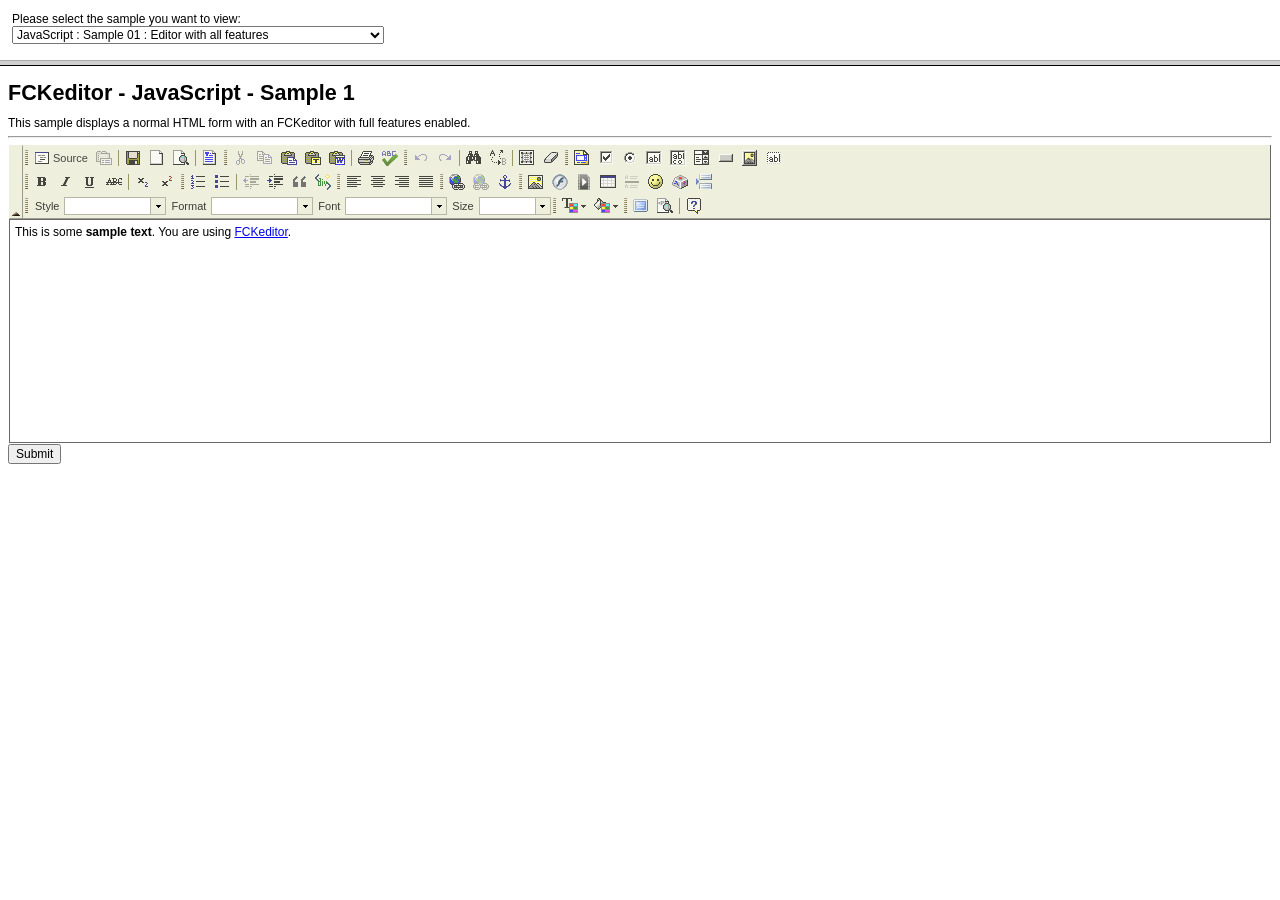
<file: public/modules/fckeditor/_samples/default.html>
<!DOCTYPE HTML PUBLIC "-//W3C//DTD HTML 4.01 Frameset//EN"
   "http://www.w3.org/TR/html4/frameset.dtd">
<!--
 * FCKeditor - The text editor for Internet - http://www.fckeditor.net
 * Copyright (C) 2003-2010 Frederico Caldeira Knabben
 *
 * == BEGIN LICENSE ==
 *
 * Licensed under the terms of any of the following licenses at your
 * choice:
 *
 *  - GNU General Public License Version 2 or later (the "GPL")
 *    http://www.gnu.org/licenses/gpl.html
 *
 *  - GNU Lesser General Public License Version 2.1 or later (the "LGPL")
 *    http://www.gnu.org/licenses/lgpl.html
 *
 *  - Mozilla Public License Version 1.1 or later (the "MPL")
 *    http://www.mozilla.org/MPL/MPL-1.1.html
 *
 * == END LICENSE ==
 *
 * Samples Frameset page.
-->
<html>
	<head>
		<title>FCKeditor - Samples</title>
		<meta http-equiv="Content-Type" content="text/html; charset=utf-8">
		<meta name="robots" content="noindex, nofollow">
	</head>
	<frameset rows="60,*">
		<frame src="sampleslist.html" noresize scrolling="no">
		<frame name="Sample" src="html/sample01.html" noresize>
	</frameset>
</html>
</file>
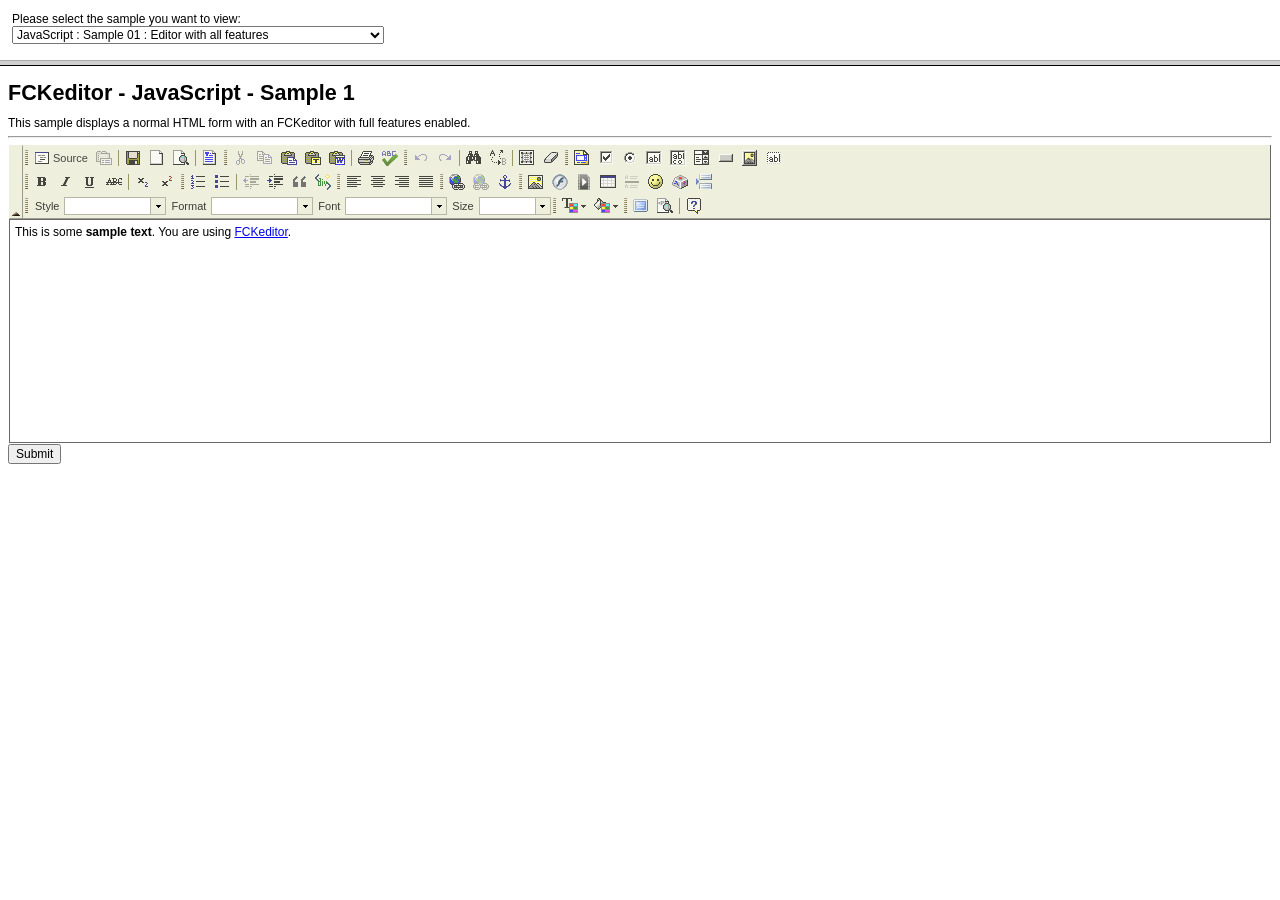
<file: public/modules/fckeditor/_samples/sampleslist.html>
<!DOCTYPE HTML PUBLIC "-//W3C//DTD HTML 4.01//EN"
"http://www.w3.org/TR/html4/strict.dtd">
<!--
 * FCKeditor - The text editor for Internet - http://www.fckeditor.net
 * Copyright (C) 2003-2010 Frederico Caldeira Knabben
 *
 * == BEGIN LICENSE ==
 *
 * Licensed under the terms of any of the following licenses at your
 * choice:
 *
 *  - GNU General Public License Version 2 or later (the "GPL")
 *    http://www.gnu.org/licenses/gpl.html
 *
 *  - GNU Lesser General Public License Version 2.1 or later (the "LGPL")
 *    http://www.gnu.org/licenses/lgpl.html
 *
 *  - Mozilla Public License Version 1.1 or later (the "MPL")
 *    http://www.mozilla.org/MPL/MPL-1.1.html
 *
 * == END LICENSE ==
 *
 * Page used to select the sample to view.
-->
<html>
<head>
	<title>FCKeditor - Sample Selection</title>
	<meta http-equiv="Content-Type" content="text/html; charset=utf-8">
	<meta name="robots" content="noindex, nofollow">
	<link href="sample.css" rel="stylesheet" type="text/css">
	<script type="text/javascript">

if ( window.top == window )
	document.location = 'default.html' ;

function OpenSample( sample )
{
	if ( sample.length > 0 )
		window.open( sample, 'Sample' ) ;
}

	</script>
</head>
<body style="margin:1em;">
	<table border="0" cellpadding="0" cellspacing="0" style="height: 100%">
		<tr>
			<td>
				Please select the sample you want to view:
				<br />
				<select onchange="OpenSample(this.value);">
					<optgroup label="JavaScript">
						<option value="html/sample01.html" selected="selected">JavaScript : Sample 01 : Editor
							with all features</option>
						<option value="html/sample02.html">JavaScript : Sample 02 : Replacement of a TEXTAREA</option>
						<option value="html/sample03.html">JavaScript : Sample 03 : Multi-language support</option>
						<option value="html/sample04.html">JavaScript : Sample 04 : Toolbar selection</option>
						<option value="html/sample05.html">JavaScript : Sample 05 : Skins support</option>
						<option value="html/sample06.html">JavaScript : Sample 06 : Plugins support</option>
						<option value="html/sample07.html">JavaScript : Sample 07 : Full Page editing</option>
						<option value="html/sample08.html">JavaScript : Sample 08 : Editor API usage</option>
						<option value="html/sample09.html">JavaScript : Sample 09 : Complex form (multiple editors)</option>
						<option value="html/sample10.html">JavaScript : Sample 10 : Shared toolbar on same page</option>
						<option value="html/sample11.html">JavaScript : Sample 11 : Shared toolbar from IFRAME</option>
						<option value="html/sample12.html">JavaScript : Sample 12 : Enter key behavior</option>
						<option value="html/sample13.html">JavaScript : Sample 13 : Dinamically switching with a Textarea</option>
						<option value="html/sample14.html">JavaScript : Sample 14 : XHTML 1.1</option>
						<option value="html/sample15.html">JavaScript : Sample 15 : Legacy HTML 4 tags</option>
						<option value="html/sample16.html">JavaScript : Sample 16 : Flash content editor</option>
						<option value=""></option>
					</optgroup>
					<optgroup label="Active Fox Pro">
						<option value="afp/sample01.afp">AFP : Sample 01 : Editor with all features</option>
						<option value="afp/sample02.afp">AFP : Sample 02 : Multi-language support</option>
						<option value="afp/sample03.afp">AFP : Sample 03 : Toolbar selection</option>
						<option value="afp/sample04.afp">AFP : Sample 04 : Skins support</option>
						<option value=""></option>
					</optgroup>
					<optgroup label="ASP">
						<option value="asp/sample01.asp">ASP : Sample 01 : Editor with all features</option>
						<option value="asp/sample02.asp">ASP : Sample 02 : Multi-language support</option>
						<option value="asp/sample03.asp">ASP : Sample 03 : Toolbar selection</option>
						<option value="asp/sample04.asp">ASP : Sample 04 : Skins support</option>
						<option value=""></option>
					</optgroup>
					<optgroup label="ColdFusion">
						<option value="cfm/sample01.cfm">ColdFusion : Sample 01 : Editor with all features</option>
						<option value="cfm/sample02_mx.cfm">ColdFusion : Sample 02 : Advanced version for ColdFusion
							MX</option>
						<option value=""></option>
					</optgroup>
					<optgroup label="Lasso">
						<option value="lasso/sample01.lasso">Lasso : Sample 01 : Editor with all features</option>
						<option value="lasso/sample02.lasso">Lasso : Sample 02 : Multi-language support</option>
						<option value="lasso/sample03.lasso">Lasso : Sample 03 : Toolbar selection</option>
						<option value="lasso/sample04.lasso">Lasso : Sample 04 : Skins support</option>
						<option value=""></option>
					</optgroup>
					<optgroup label="Perl">
						<option value="perl/sample01.cgi">Perl : Sample 01 : Editor with all features</option>
						<option value="perl/sample02.cgi">Perl : Sample 02 : Multi-language support</option>
						<option value="perl/sample03.cgi">Perl : Sample 03 : Toolbar selection</option>
						<option value="perl/sample04.cgi">Perl : Sample 04 : Skins support</option>
						<option value=""></option>
					</optgroup>
					<optgroup label="PHP">
						<option value="php/sample01.php">PHP : Sample 01 : Editor with all features</option>
						<option value="php/sample02.php">PHP : Sample 02 : Multi-language support</option>
						<option value="php/sample03.php">PHP : Sample 03 : Toolbar selection</option>
						<option value="php/sample04.php">PHP : Sample 04 : Skins support</option>
						<option value=""></option>
					</optgroup>
					<optgroup label="Python">
						<option value="py/sample01.py">Python : Sample 01 : Editor with all features</option>
					</optgroup>
				</select>
			</td>
		</tr>
	</table>
</body>
</html>
</file>
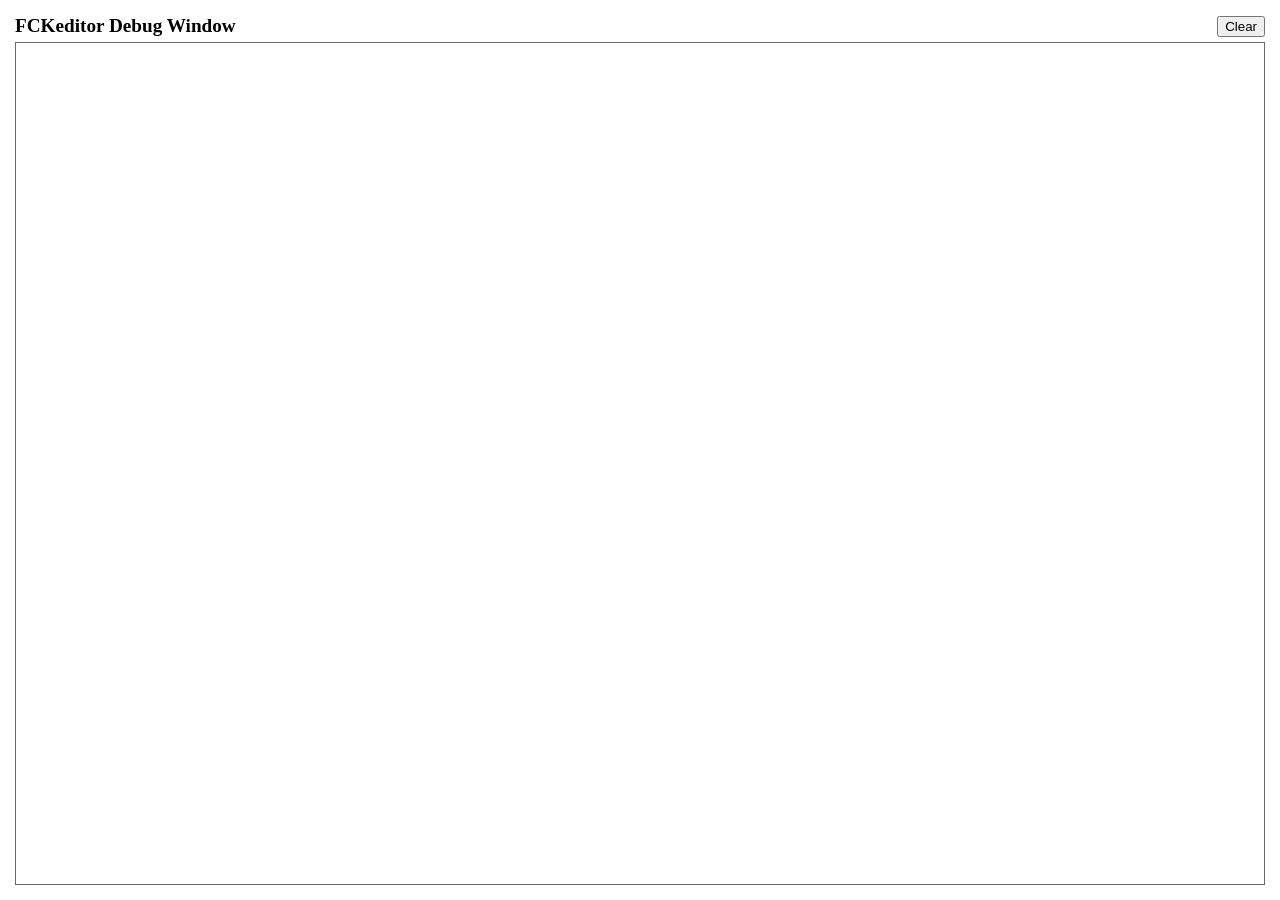
<file: public/modules/fckeditor/editor/fckdebug.html>
<!DOCTYPE HTML PUBLIC "-//W3C//DTD HTML 4.0 Transitional//EN">
<!--
 * FCKeditor - The text editor for Internet - http://www.fckeditor.net
 * Copyright (C) 2003-2010 Frederico Caldeira Knabben
 *
 * == BEGIN LICENSE ==
 *
 * Licensed under the terms of any of the following licenses at your
 * choice:
 *
 *  - GNU General Public License Version 2 or later (the "GPL")
 *    http://www.gnu.org/licenses/gpl.html
 *
 *  - GNU Lesser General Public License Version 2.1 or later (the "LGPL")
 *    http://www.gnu.org/licenses/lgpl.html
 *
 *  - Mozilla Public License Version 1.1 or later (the "MPL")
 *    http://www.mozilla.org/MPL/MPL-1.1.html
 *
 * == END LICENSE ==
 *
 * This is the Debug window.
 * It automatically popups if the Debug = true in the configuration file.
-->
<html xmlns="http://www.w3.org/1999/xhtml">
<head>
	<title>FCKeditor Debug Window</title>
	<meta name="robots" content="noindex, nofollow" />
	<script type="text/javascript">

var oWindow ;
var oDiv ;

if ( !window.FCKMessages )
	window.FCKMessages = new Array() ;

window.onload = function()
{
	oWindow = document.getElementById('xOutput').contentWindow ;
	oWindow.document.open() ;
	oWindow.document.write( '<div id="divMsg"><\/div>' ) ;
	oWindow.document.close() ;
	oDiv	= oWindow.document.getElementById('divMsg') ;
}

function Output( message, color, noParse )
{
	if ( !noParse && message != null && isNaN( message ) )
		message = message.replace(/</g, "&lt;") ;

	if ( color )
		message = '<font color="' + color + '">' + message + '<\/font>' ;

	window.FCKMessages[ window.FCKMessages.length ] = message ;
	StartTimer() ;
}

function OutputObject( anyObject, color )
{
	var message ;

	if ( anyObject != null )
	{
		message = 'Properties of: ' + anyObject + '</b><blockquote>' ;

		for (var prop in anyObject)
		{
			try
			{
				var sVal = anyObject[ prop ] != null ? anyObject[ prop ] + '' : '[null]' ;
				message += '<b>' + prop + '</b> : ' + sVal.replace(/</g, '&lt;') + '<br>' ;
			}
			catch (e)
			{
				try
				{
					message += '<b>' + prop + '</b> : [' + typeof( anyObject[ prop ] ) + ']<br>' ;
				}
				catch (e)
				{
					message += '<b>' + prop + '</b> : [-error-]<br>' ;
				}
			}
		}

		message += '</blockquote><b>' ;
	} else
		message = 'OutputObject : Object is "null".' ;

	Output( message, color, true ) ;
}

function StartTimer()
{
	window.setTimeout( 'CheckMessages()', 100 ) ;
}

function CheckMessages()
{
	if ( window.FCKMessages.length > 0 )
	{
		// Get the first item in the queue
		var sMessage = window.FCKMessages[0] ;

		// Removes the first item from the queue
		var oTempArray = new Array() ;
		for ( i = 1 ; i < window.FCKMessages.length ; i++ )
			oTempArray[ i - 1 ] = window.FCKMessages[ i ] ;
		window.FCKMessages = oTempArray ;

		var d = new Date() ;
		var sTime =
			( d.getHours() + 100 + '' ).substr( 1,2 ) + ':' +
			( d.getMinutes() + 100 + '' ).substr( 1,2 ) + ':' +
			( d.getSeconds() + 100 + '' ).substr( 1,2 ) + ':' +
			( d.getMilliseconds() + 1000 + '' ).substr( 1,3 ) ;

		var oMsgDiv = oWindow.document.createElement( 'div' ) ;
		oMsgDiv.innerHTML = sTime + ': <b>' + sMessage + '<\/b>' ;
		oDiv.appendChild( oMsgDiv ) ;
		oMsgDiv.scrollIntoView() ;
	}
}

function Clear()
{
	oDiv.innerHTML = '' ;
}
	</script>
</head>
<body style="margin: 10px">
	<table style="height: 100%" cellspacing="5" cellpadding="0" width="100%" border="0">
		<tr>
			<td>
				<table cellspacing="0" cellpadding="0" width="100%" border="0">
					<tr>
						<td style="font-weight: bold; font-size: 1.2em;">
							FCKeditor Debug Window</td>
						<td align="right">
							<input type="button" value="Clear" onclick="Clear();" /></td>
					</tr>
				</table>
			</td>
		</tr>
		<tr style="height: 100%">
			<td style="border: #696969 1px solid">
				<iframe id="xOutput" width="100%" height="100%" scrolling="auto" src="javascript:void(0)"
					frameborder="0"></iframe>
			</td>
		</tr>
	</table>
</body>
</html>
</file>
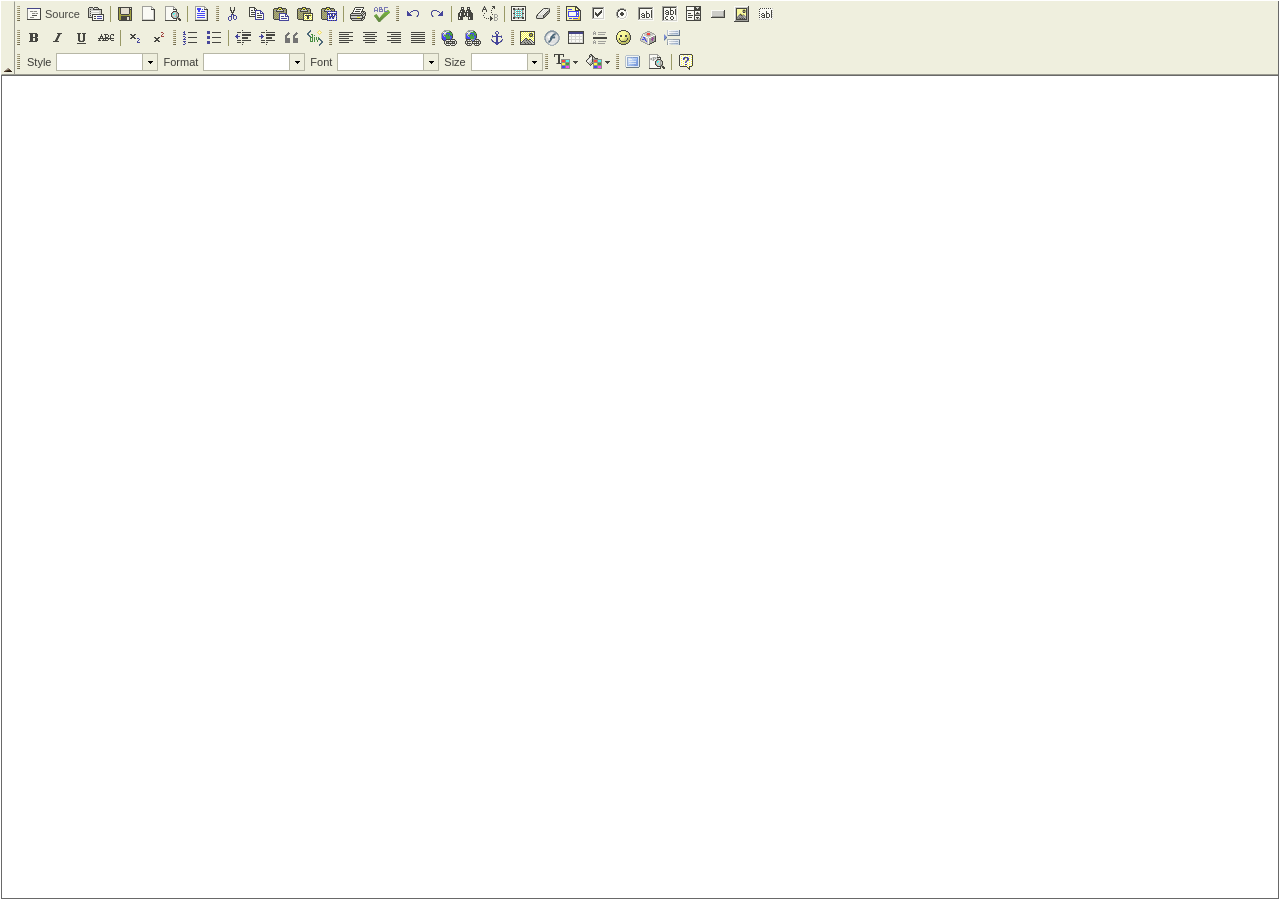
<file: public/modules/fckeditor/editor/fckeditor.original.html>
﻿<!DOCTYPE HTML PUBLIC "-//W3C//DTD HTML 4.0 Transitional//EN">
<!--
 * FCKeditor - The text editor for Internet - http://www.fckeditor.net
 * Copyright (C) 2003-2010 Frederico Caldeira Knabben
 *
 * == BEGIN LICENSE ==
 *
 * Licensed under the terms of any of the following licenses at your
 * choice:
 *
 *  - GNU General Public License Version 2 or later (the "GPL")
 *    http://www.gnu.org/licenses/gpl.html
 *
 *  - GNU Lesser General Public License Version 2.1 or later (the "LGPL")
 *    http://www.gnu.org/licenses/lgpl.html
 *
 *  - Mozilla Public License Version 1.1 or later (the "MPL")
 *    http://www.mozilla.org/MPL/MPL-1.1.html
 *
 * == END LICENSE ==
 *
 * Main page that holds the editor.
-->
<html>
<head>
	<title>FCKeditor</title>
	<meta name="robots" content="noindex, nofollow">
	<meta http-equiv="Content-Type" content="text/html; charset=utf-8">
	<!-- @Packager.RemoveLine
	<meta http-equiv="Cache-Control" content="public">
	@Packager.RemoveLine -->
	<script type="text/javascript">

// #1645: Alert the user if opening FCKeditor in FF3 from local filesystem
// without security.fileuri.strict_origin_policy disabled.
if ( document.location.protocol == 'file:' )
{
	try
	{
		window.parent.document.domain ;
	}
	catch ( e )
	{
		window.addEventListener( 'load', function()
			{
				document.body.innerHTML = '\
					<div style="border: 1px red solid; font-family: arial; font-size: 12px; color: red; padding:10px;">\
						<p>\
							<b>Your browser security settings don\'t allow FCKeditor to be opened from\
							the local filesystem.<\/b>\
						<\/p>\
						<p>\
							Please open the <b>about:config<\/b> page and disable the\
							&quot;security.fileuri.strict_origin_policy&quot; option; then load this page again.\
						<\/p>\
						<p>\
							Check our <a href="http://docs.fckeditor.net/FCKeditor_2.x/Developers_Guide/FAQ#ff3perms">FAQ<\/a>\
							for more information.\
						<\/p>\
					<\/div>' ;
			}, false ) ;
	}
}

// Save a reference to the default domain.
var FCK_ORIGINAL_DOMAIN ;

// Automatically detect the correct document.domain (#123).
(function()
{
	var d = FCK_ORIGINAL_DOMAIN = document.domain ;

	while ( true )
	{
		// Test if we can access a parent property.
		try
		{
			var test = window.parent.document.domain ;
			break ;
		}
		catch( e ) {}

		// Remove a domain part: www.mytest.example.com => mytest.example.com => example.com ...
		d = d.replace( /.*?(?:\.|$)/, '' ) ;

		if ( d.length == 0 )
			break ;		// It was not able to detect the domain.

		try
		{
			document.domain = d ;
		}
		catch (e)
		{
			break ;
		}
	}
})() ;

// Save a reference to the detected runtime domain.
var FCK_RUNTIME_DOMAIN = document.domain ;

var FCK_IS_CUSTOM_DOMAIN = ( FCK_ORIGINAL_DOMAIN != FCK_RUNTIME_DOMAIN ) ;

// Instead of loading scripts and CSSs using inline tags, all scripts are
// loaded by code. In this way we can guarantee the correct processing order,
// otherwise external scripts and inline scripts could be executed in an
// unwanted order (IE).

function LoadScript( url )
{
	document.write( '<scr' + 'ipt type="text/javascript" src="' + url + '"><\/scr' + 'ipt>' ) ;
}

// Main editor scripts.
var sSuffix = ( /*@cc_on!@*/false ) ? 'ie' : 'gecko' ;

/* @Packager.RemoveLine
LoadScript( 'js/fckeditorcode_' + sSuffix + '.js' ) ;
@Packager.RemoveLine */
// @Packager.Remove.Start

LoadScript( '_source/fckconstants.js' ) ;
LoadScript( '_source/fckjscoreextensions.js' ) ;

if ( sSuffix == 'ie' )
	LoadScript( '_source/classes/fckiecleanup.js' ) ;

LoadScript( '_source/internals/fckbrowserinfo.js' ) ;
LoadScript( '_source/internals/fckurlparams.js' ) ;
LoadScript( '_source/classes/fckevents.js' ) ;
LoadScript( '_source/classes/fckdataprocessor.js' ) ;
LoadScript( '_source/internals/fck.js' ) ;
LoadScript( '_source/internals/fck_' + sSuffix + '.js' ) ;
LoadScript( '_source/internals/fckconfig.js' ) ;

LoadScript( '_source/internals/fckdebug_empty.js' ) ;
LoadScript( '_source/internals/fckdomtools.js' ) ;
LoadScript( '_source/internals/fcktools.js' ) ;
LoadScript( '_source/internals/fcktools_' + sSuffix + '.js' ) ;
LoadScript( '_source/fckeditorapi.js' ) ;
LoadScript( '_source/classes/fckimagepreloader.js' ) ;
LoadScript( '_source/internals/fckregexlib.js' ) ;
LoadScript( '_source/internals/fcklistslib.js' ) ;
LoadScript( '_source/internals/fcklanguagemanager.js' ) ;
LoadScript( '_source/internals/fckxhtmlentities.js' ) ;
LoadScript( '_source/internals/fckxhtml.js' ) ;
LoadScript( '_source/internals/fckxhtml_' + sSuffix + '.js' ) ;
LoadScript( '_source/internals/fckcodeformatter.js' ) ;
LoadScript( '_source/internals/fckundo.js' ) ;
LoadScript( '_source/classes/fckeditingarea.js' ) ;
LoadScript( '_source/classes/fckkeystrokehandler.js' ) ;

LoadScript( 'dtd/fck_xhtml10transitional.js' ) ;
LoadScript( '_source/classes/fckstyle.js' ) ;
LoadScript( '_source/internals/fckstyles.js' ) ;

LoadScript( '_source/internals/fcklisthandler.js' ) ;
LoadScript( '_source/classes/fckelementpath.js' ) ;
LoadScript( '_source/classes/fckdomrange.js' ) ;
LoadScript( '_source/classes/fckdocumentfragment_' + sSuffix + '.js' ) ;
LoadScript( '_source/classes/fckw3crange.js' ) ;
LoadScript( '_source/classes/fckdomrange_' + sSuffix + '.js' ) ;
LoadScript( '_source/classes/fckdomrangeiterator.js' ) ;
LoadScript( '_source/classes/fckenterkey.js' ) ;

LoadScript( '_source/internals/fckdocumentprocessor.js' ) ;
LoadScript( '_source/internals/fckselection.js' ) ;
LoadScript( '_source/internals/fckselection_' + sSuffix + '.js' ) ;

LoadScript( '_source/internals/fcktablehandler.js' ) ;
LoadScript( '_source/internals/fcktablehandler_' + sSuffix + '.js' ) ;
LoadScript( '_source/classes/fckxml.js' ) ;
LoadScript( '_source/classes/fckxml_' + sSuffix + '.js' ) ;

LoadScript( '_source/commandclasses/fcknamedcommand.js' ) ;
LoadScript( '_source/commandclasses/fckstylecommand.js' ) ;
LoadScript( '_source/commandclasses/fck_othercommands.js' ) ;
LoadScript( '_source/commandclasses/fckshowblocks.js' ) ;
LoadScript( '_source/commandclasses/fckspellcheckcommand_' + sSuffix + '.js' ) ;
LoadScript( '_source/commandclasses/fcktextcolorcommand.js' ) ;
LoadScript( '_source/commandclasses/fckpasteplaintextcommand.js' ) ;
LoadScript( '_source/commandclasses/fckpastewordcommand.js' ) ;
LoadScript( '_source/commandclasses/fcktablecommand.js' ) ;
LoadScript( '_source/commandclasses/fckfitwindow.js' ) ;
LoadScript( '_source/commandclasses/fcklistcommands.js' ) ;
LoadScript( '_source/commandclasses/fckjustifycommands.js' ) ;
LoadScript( '_source/commandclasses/fckindentcommands.js' ) ;
LoadScript( '_source/commandclasses/fckblockquotecommand.js' ) ;
LoadScript( '_source/commandclasses/fckcorestylecommand.js' ) ;
LoadScript( '_source/commandclasses/fckremoveformatcommand.js' ) ;
LoadScript( '_source/internals/fckcommands.js' ) ;

LoadScript( '_source/classes/fckpanel.js' ) ;
LoadScript( '_source/classes/fckicon.js' ) ;
LoadScript( '_source/classes/fcktoolbarbuttonui.js' ) ;
LoadScript( '_source/classes/fcktoolbarbutton.js' ) ;
LoadScript( '_source/classes/fckspecialcombo.js' ) ;
LoadScript( '_source/classes/fcktoolbarspecialcombo.js' ) ;
LoadScript( '_source/classes/fcktoolbarstylecombo.js' ) ;
LoadScript( '_source/classes/fcktoolbarfontformatcombo.js' ) ;
LoadScript( '_source/classes/fcktoolbarfontscombo.js' ) ;
LoadScript( '_source/classes/fcktoolbarfontsizecombo.js' ) ;
LoadScript( '_source/classes/fcktoolbarpanelbutton.js' ) ;
LoadScript( '_source/internals/fckscayt.js' ) ;
LoadScript( '_source/internals/fcktoolbaritems.js' ) ;
LoadScript( '_source/classes/fcktoolbar.js' ) ;
LoadScript( '_source/classes/fcktoolbarbreak_' + sSuffix + '.js' ) ;
LoadScript( '_source/internals/fcktoolbarset.js' ) ;
LoadScript( '_source/internals/fckdialog.js' ) ;
LoadScript( '_source/classes/fckmenuitem.js' ) ;
LoadScript( '_source/classes/fckmenublock.js' ) ;
LoadScript( '_source/classes/fckmenublockpanel.js' ) ;
LoadScript( '_source/classes/fckcontextmenu.js' ) ;
LoadScript( '_source/internals/fck_contextmenu.js' ) ;
LoadScript( '_source/classes/fckhtmliterator.js' ) ;
LoadScript( '_source/classes/fckplugin.js' ) ;
LoadScript( '_source/internals/fckplugins.js' ) ;

// @Packager.Remove.End

// Base configuration file.
LoadScript( '../fckconfig.js' ) ;

	</script>
	<script type="text/javascript">

// Adobe AIR compatibility file.
if ( FCKBrowserInfo.IsAIR )
	LoadScript( 'js/fckadobeair.js' ) ;

if ( FCKBrowserInfo.IsIE )
{
	// Remove IE mouse flickering.
	try
	{
		document.execCommand( 'BackgroundImageCache', false, true ) ;
	}
	catch (e)
	{
		// We have been reported about loading problems caused by the above
		// line. For safety, let's just ignore errors.
	}

	// Create the default cleanup object used by the editor.
	FCK.IECleanup = new FCKIECleanup( window ) ;
	FCK.IECleanup.AddItem( FCKTempBin, FCKTempBin.Reset ) ;
	FCK.IECleanup.AddItem( FCK, FCK_Cleanup ) ;
}

// The first function to be called on selection change must the the styles
// change checker, because the result of its processing may be used by another
// functions listening to the same event.
FCK.Events.AttachEvent( 'OnSelectionChange', function() { FCKStyles.CheckSelectionChanges() ; } ) ;

// The config hidden field is processed immediately, because
// CustomConfigurationsPath may be set in the page.
FCKConfig.ProcessHiddenField() ;

// Load the custom configurations file (if defined).
if ( FCKConfig.CustomConfigurationsPath.length > 0 )
	LoadScript( FCKConfig.CustomConfigurationsPath ) ;

	</script>
	<script type="text/javascript">

// Load configurations defined at page level.
FCKConfig_LoadPageConfig() ;

FCKConfig_PreProcess() ;

// Load the full debug script.
if ( FCKConfig.Debug )
	LoadScript( '_source/internals/fckdebug.js' ) ;

	</script>
	<script type="text/javascript">

var FCK_InternalCSS			= FCKConfig.BasePath + 'css/fck_internal.css' ;					// @Packager.RemoveLine
var FCK_ShowTableBordersCSS	= FCKConfig.BasePath + 'css/fck_showtableborders_gecko.css' ;	// @Packager.RemoveLine
/* @Packager.RemoveLine
// CSS minified by http://iceyboard.no-ip.org/projects/css_compressor (see _dev/css_compression.txt).
var FCK_InternalCSS			= FCKTools.FixCssUrls( FCKConfig.BasePath + 'css/', 'html{min-height:100%}table.FCK__ShowTableBorders,table.FCK__ShowTableBorders td,table.FCK__ShowTableBorders th{border:#d3d3d3 1px solid}form{border:1px dotted #F00;padding:2px}.FCK__Flash{border:#a9a9a9 1px solid;background-position:center center;background-image:url(images/fck_flashlogo.gif);background-repeat:no-repeat;width:80px;height:80px}.FCK__UnknownObject{border:#a9a9a9 1px solid;background-position:center center;background-image:url(images/fck_plugin.gif);background-repeat:no-repeat;width:80px;height:80px}.FCK__Anchor{border:1px dotted #00F;background-position:center center;background-image:url(images/fck_anchor.gif);background-repeat:no-repeat;width:16px;height:15px;vertical-align:middle}.FCK__AnchorC{border:1px dotted #00F;background-position:1px center;background-image:url(images/fck_anchor.gif);background-repeat:no-repeat;padding-left:18px}a[name]{border:1px dotted #00F;background-position:0 center;background-image:url(images/fck_anchor.gif);background-repeat:no-repeat;padding-left:18px}.FCK__PageBreak{background-position:center center;background-image:url(images/fck_pagebreak.gif);background-repeat:no-repeat;clear:both;display:block;float:none;width:100%;border-top:#999 1px dotted;border-bottom:#999 1px dotted;border-right:0;border-left:0;height:5px}.FCK__InputHidden{width:19px;height:18px;background-image:url(images/fck_hiddenfield.gif);background-repeat:no-repeat;vertical-align:text-bottom;background-position:center center}.FCK__ShowBlocks p,.FCK__ShowBlocks div,.FCK__ShowBlocks pre,.FCK__ShowBlocks address,.FCK__ShowBlocks blockquote,.FCK__ShowBlocks h1,.FCK__ShowBlocks h2,.FCK__ShowBlocks h3,.FCK__ShowBlocks h4,.FCK__ShowBlocks h5,.FCK__ShowBlocks h6{background-repeat:no-repeat;border:1px dotted gray;padding-top:8px;padding-left:8px}.FCK__ShowBlocks p{background-image:url(images/block_p.png)}.FCK__ShowBlocks div{background-image:url(images/block_div.png)}.FCK__ShowBlocks pre{background-image:url(images/block_pre.png)}.FCK__ShowBlocks address{background-image:url(images/block_address.png)}.FCK__ShowBlocks blockquote{background-image:url(images/block_blockquote.png)}.FCK__ShowBlocks h1{background-image:url(images/block_h1.png)}.FCK__ShowBlocks h2{background-image:url(images/block_h2.png)}.FCK__ShowBlocks h3{background-image:url(images/block_h3.png)}.FCK__ShowBlocks h4{background-image:url(images/block_h4.png)}.FCK__ShowBlocks h5{background-image:url(images/block_h5.png)}.FCK__ShowBlocks h6{background-image:url(images/block_h6.png)}' ) ;
var FCK_ShowTableBordersCSS	= FCKTools.FixCssUrls( FCKConfig.BasePath + 'css/', 'table:not([border]),table:not([border]) > tr > td,table:not([border]) > tr > th,table:not([border]) > tbody > tr > td,table:not([border]) > tbody > tr > th,table:not([border]) > thead > tr > td,table:not([border]) > thead > tr > th,table:not([border]) > tfoot > tr > td,table:not([border]) > tfoot > tr > th,table[border=\"0\"],table[border=\"0\"] > tr > td,table[border=\"0\"] > tr > th,table[border=\"0\"] > tbody > tr > td,table[border=\"0\"] > tbody > tr > th,table[border=\"0\"] > thead > tr > td,table[border=\"0\"] > thead > tr > th,table[border=\"0\"] > tfoot > tr > td,table[border=\"0\"] > tfoot > tr > th{border:#d3d3d3 1px dotted}' ) ;
@Packager.RemoveLine */

// Popup the debug window if debug mode is set to true. It guarantees that the
// first debug message will not be lost.
if ( FCKConfig.Debug )
	FCKDebug._GetWindow() ;

// Load the active skin CSS.
document.write( FCKTools.GetStyleHtml( FCKConfig.SkinEditorCSS ) ) ;

// Load the language file.
FCKLanguageManager.Initialize() ;
LoadScript( 'lang/' + FCKLanguageManager.ActiveLanguage.Code + '.js' ) ;

	</script>
	<script type="text/javascript">

// Initialize the editing area context menu.
FCK_ContextMenu_Init() ;

FCKPlugins.Load() ;

	</script>
	<script type="text/javascript">

// Set the editor interface direction.
window.document.dir = FCKLang.Dir ;

	</script>
	<script type="text/javascript">

window.onload = function()
{
	InitializeAPI() ;

	if ( FCKBrowserInfo.IsIE )
		FCK_PreloadImages() ;
	else
		LoadToolbarSetup() ;
}

function LoadToolbarSetup()
{
	FCKeditorAPI._FunctionQueue.Add( LoadToolbar ) ;
}

function LoadToolbar()
{
	var oToolbarSet = FCK.ToolbarSet = FCKToolbarSet_Create() ;

	if ( oToolbarSet.IsLoaded )
		StartEditor() ;
	else
	{
		oToolbarSet.OnLoad = StartEditor ;
		oToolbarSet.Load( FCKURLParams['Toolbar'] || 'Default' ) ;
	}
}

function StartEditor()
{
	// Remove the onload listener.
	FCK.ToolbarSet.OnLoad = null ;

	FCKeditorAPI._FunctionQueue.Remove( LoadToolbar ) ;

	FCK.Events.AttachEvent( 'OnStatusChange', WaitForActive ) ;

	// Start the editor.
	FCK.StartEditor() ;
}

function WaitForActive( editorInstance, newStatus )
{
	if ( newStatus == FCK_STATUS_ACTIVE )
	{
		if ( FCKBrowserInfo.IsGecko )
			FCKTools.RunFunction( window.onresize ) ;

		if ( !FCKConfig.PreventSubmitHandler )
			_AttachFormSubmitToAPI() ;

		FCK.SetStatus( FCK_STATUS_COMPLETE ) ;

		// Call the special "FCKeditor_OnComplete" function that should be present in
		// the HTML page where the editor is located.
		if ( typeof( window.parent.FCKeditor_OnComplete ) == 'function' )
			window.parent.FCKeditor_OnComplete( FCK ) ;
	}
}

// Gecko and Webkit browsers don't calculate well the IFRAME size so we must
// recalculate it every time the window size changes.
if ( FCKBrowserInfo.IsGecko || ( FCKBrowserInfo.IsSafari && !FCKBrowserInfo.IsSafari3 ) )
{
	window.onresize = function( e )
	{
		// Running in Firefox's chrome makes the window receive the event including subframes.
		// we care only about this window. Ticket #1642.
		// #2002: The originalTarget from the event can be the current document, the window, or the editing area.
		if ( e && e.originalTarget && e.originalTarget !== document && e.originalTarget !== window && (!e.originalTarget.ownerDocument || e.originalTarget.ownerDocument != document ))
			return ;

		var oCell = document.getElementById( 'xEditingArea' ) ;

		var eInnerElement = oCell.firstChild ;
		if ( eInnerElement )
		{
			eInnerElement.style.height = '0px' ;
			eInnerElement.style.height = ( oCell.scrollHeight - 2 ) + 'px' ;
		}
	}
}

	</script>
</head>
<body>
	<table width="100%" cellpadding="0" cellspacing="0" style="height: 100%; table-layout: fixed">
		<tr id="xToolbarRow" style="display: none">
			<td id="xToolbarSpace" style="overflow: hidden">
				<table width="100%" cellpadding="0" cellspacing="0">
					<tr id="xCollapsed" style="display: none">
						<td id="xExpandHandle" class="TB_Expand" colspan="3">
							<img class="TB_ExpandImg" alt="" src="images/spacer.gif" width="8" height="4" /></td>
					</tr>
					<tr id="xExpanded" style="display: none">
						<td id="xTBLeftBorder" class="TB_SideBorder" style="width: 1px; display: none;"></td>
						<td id="xCollapseHandle" style="display: none" class="TB_Collapse" valign="bottom">
							<img class="TB_CollapseImg" alt="" src="images/spacer.gif" width="8" height="4" /></td>
						<td id="xToolbar" class="TB_ToolbarSet"></td>
						<td class="TB_SideBorder" style="width: 1px"></td>
					</tr>
				</table>
			</td>
		</tr>
		<tr>
			<td id="xEditingArea" valign="top" style="height: 100%"></td>
		</tr>
	</table>
</body>
</html>
</file>
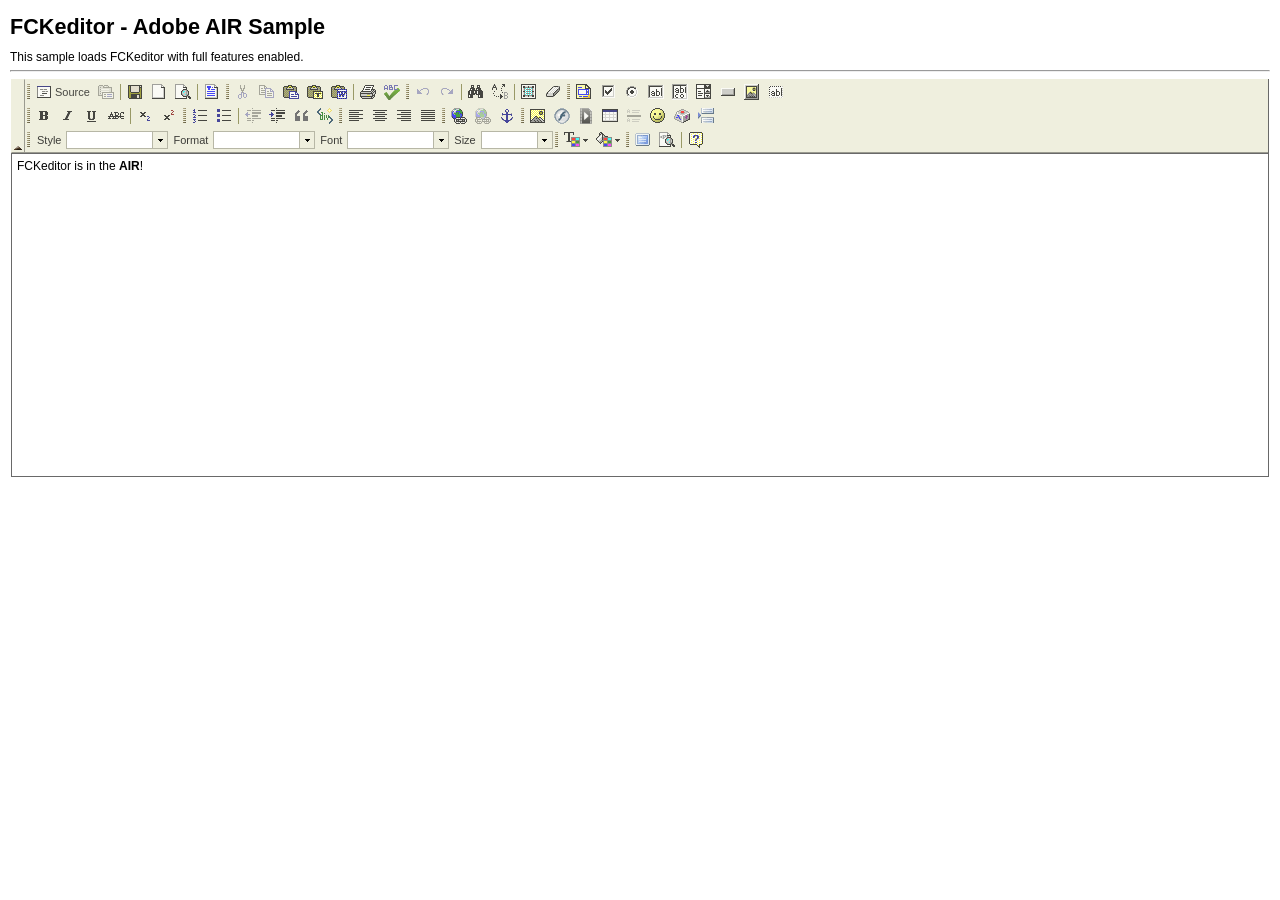
<file: public/modules/fckeditor/_samples/adobeair/sample01.html>
<!DOCTYPE html PUBLIC "-//W3C//DTD XHTML 1.0 Transitional//EN" "http://www.w3.org/TR/xhtml1/DTD/xhtml1-transitional.dtd">
<!--
 * FCKeditor - The text editor for Internet - http://www.fckeditor.net
 * Copyright (C) 2003-2010 Frederico Caldeira Knabben
 *
 * == BEGIN LICENSE ==
 *
 * Licensed under the terms of any of the following licenses at your
 * choice:
 *
 *  - GNU General Public License Version 2 or later (the "GPL")
 *    http://www.gnu.org/licenses/gpl.html
 *
 *  - GNU Lesser General Public License Version 2.1 or later (the "LGPL")
 *    http://www.gnu.org/licenses/lgpl.html
 *
 *  - Mozilla Public License Version 1.1 or later (the "MPL")
 *    http://www.mozilla.org/MPL/MPL-1.1.html
 *
 * == END LICENSE ==
 *
 * Sample Adobe AIR application.
-->
<html xmlns="http://www.w3.org/1999/xhtml">
<head>
	<title>FCKeditor - Adobe AIR Sample</title>
	<meta http-equiv="Content-Type" content="text/html; charset=utf-8" />
	<meta name="robots" content="noindex, nofollow" />
	<link href="../sample.css" rel="stylesheet" type="text/css" />
	<script type="text/javascript" src="../../fckeditor.js"></script>
	<style type="text/css">
		body { margin: 10px ; }
	</style>
</head>
<body>
	<h1>
		FCKeditor - Adobe AIR Sample
	</h1>
	<div>
		This sample loads FCKeditor with full features enabled.
	</div>
	<hr />
	<script type="text/javascript">

// Automatically calculates the editor base path based on the _samples directory.
// This is usefull only for these samples. A real application should use something like this:
// oFCKeditor.BasePath = '/fckeditor/' ;	// '/fckeditor/' is the default value.
var sBasePath = document.location.href.substring(0,document.location.href.lastIndexOf('_samples')) ;

var oFCKeditor = new FCKeditor( 'FCKeditor1' ) ;
oFCKeditor.BasePath	= sBasePath ;
oFCKeditor.Height	= 400 ;
oFCKeditor.Value	= '<p>FCKeditor is in the <strong>AIR</strong>!<\/p>' ;
oFCKeditor.Create() ;

	</script>
</body>
</html>
</file>
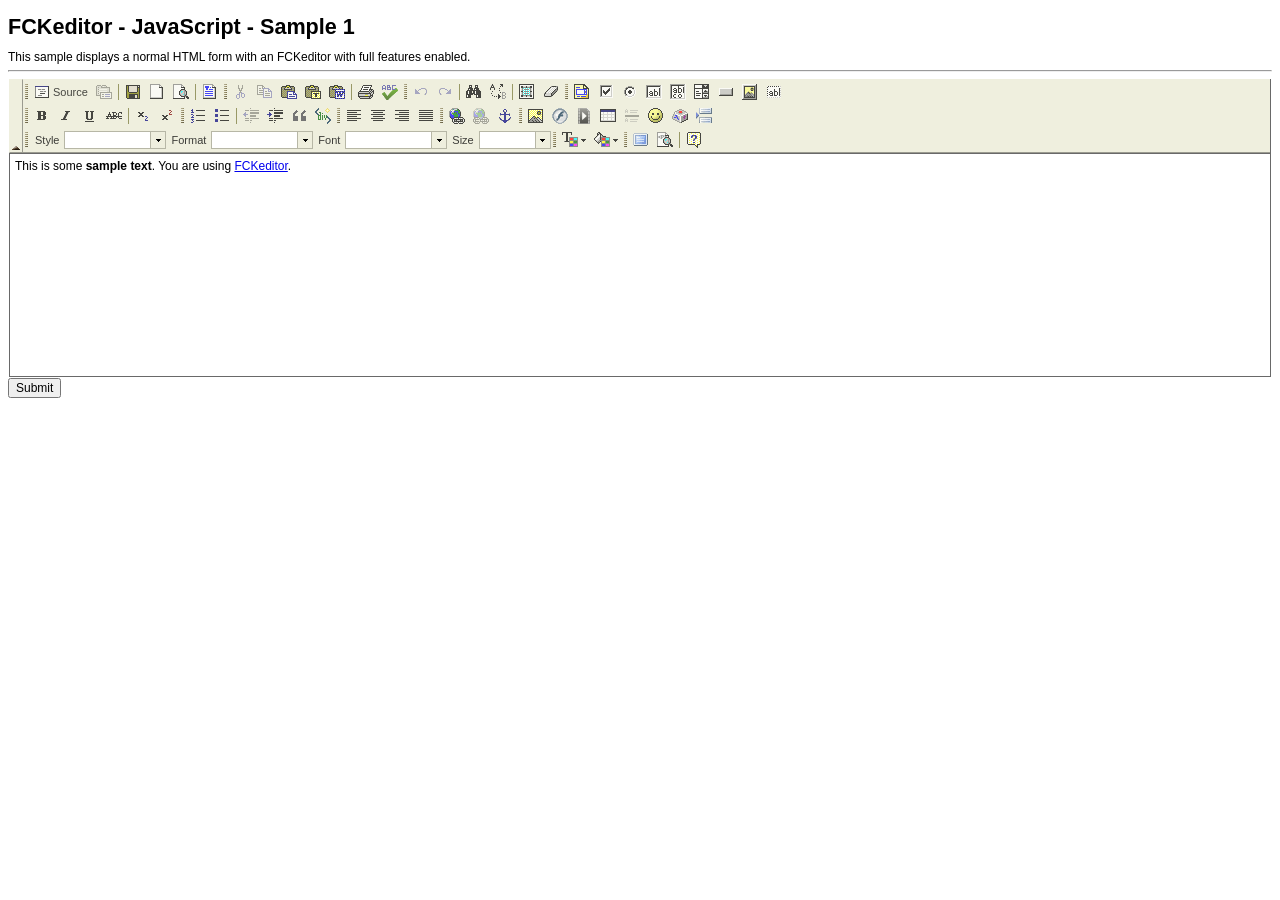
<file: public/modules/fckeditor/_samples/html/sample01.html>
<!DOCTYPE html PUBLIC "-//W3C//DTD XHTML 1.0 Transitional//EN" "http://www.w3.org/TR/xhtml1/DTD/xhtml1-transitional.dtd">
<!--
 * FCKeditor - The text editor for Internet - http://www.fckeditor.net
 * Copyright (C) 2003-2010 Frederico Caldeira Knabben
 *
 * == BEGIN LICENSE ==
 *
 * Licensed under the terms of any of the following licenses at your
 * choice:
 *
 *  - GNU General Public License Version 2 or later (the "GPL")
 *    http://www.gnu.org/licenses/gpl.html
 *
 *  - GNU Lesser General Public License Version 2.1 or later (the "LGPL")
 *    http://www.gnu.org/licenses/lgpl.html
 *
 *  - Mozilla Public License Version 1.1 or later (the "MPL")
 *    http://www.mozilla.org/MPL/MPL-1.1.html
 *
 * == END LICENSE ==
 *
 * Sample page.
-->
<html xmlns="http://www.w3.org/1999/xhtml">
<head>
	<title>FCKeditor - Sample</title>
	<meta http-equiv="Content-Type" content="text/html; charset=utf-8" />
	<meta name="robots" content="noindex, nofollow" />
	<link href="../sample.css" rel="stylesheet" type="text/css" />
	<script type="text/javascript" src="../../fckeditor.js"></script>
</head>
<body>
	<h1>
		FCKeditor - JavaScript - Sample 1
	</h1>
	<div>
		This sample displays a normal HTML form with an FCKeditor with full features enabled.
	</div>
	<hr />
	<form action="../php/sampleposteddata.php" method="post" target="_blank">
		<script type="text/javascript">
<!--
// Automatically calculates the editor base path based on the _samples directory.
// This is usefull only for these samples. A real application should use something like this:
// oFCKeditor.BasePath = '/fckeditor/' ;	// '/fckeditor/' is the default value.
var sBasePath = document.location.href.substring(0,document.location.href.lastIndexOf('_samples')) ;

var oFCKeditor = new FCKeditor( 'FCKeditor1' ) ;
oFCKeditor.BasePath	= sBasePath ;
oFCKeditor.Height	= 300 ;
oFCKeditor.Value	= '<p>This is some <strong>sample text<\/strong>. You are using <a href="http://www.fckeditor.net/">FCKeditor<\/a>.<\/p>' ;
oFCKeditor.Create() ;
//-->
		</script>
		<br />
		<input type="submit" value="Submit" />
	</form>
</body>
</html>
</file>
<file: public/themes/default/style.css>
/*
Design by Free CSS Templates
http://www.freecsstemplates.org
Released for free under a Creative Commons Attribution 2.5 License
*/

body {
	margin: 0px;
	background: url(images/img01.gif) repeat-x left top;
	font-family: Arial, Helvetica, sans-serif;
	font-size: 12px;
	color: #444444;
}

h1, h2, h3 {
	margin: 0;
	font-family: Georgia, "Times New Roman", Times, serif;
	font-weight: normal;
	color: #444444;
}

h1 {
	font-size: 2em;
}

h2 {
	font-size: 2em;
}

h3 {
	font-size: 1.6em;
}

p, ul, ol {
	margin-top: 0;
	line-height: 180%;
}

ul, ol {
}

a {
	text-decoration: none;
	border-bottom: 1px dotted #CC0001;
	color: #FB7600;
}

a:hover {
	background: none;
}

#wrapper {
	width: 900px;
	margin: 0 auto;
	background: url(images/img04.jpg) repeat-y left top;
}


/* Header */

#header {
	width: 900px;
	height: 105px;
	margin: 0 auto;
	background: url(images/img02.jpg) repeat-y left top;
}

/* Logo */

#logo {
	float: left;
	width: 640px;
	color: #000000;
}

#logo h1, #logo p {
}

#logo h1 {
	float: left;
	padding: 30px 0 0 20px;
	margin-right: 10px;
	letter-spacing: -1px;
	text-transform: lowercase;
	font-size: 2.8em;
}

#logo h1 a {
	color: #FF7900;
}

#logo p {
	float: left;
	margin: 44px 0 0 0;
	padding: 3px 10px 3px 0px;
	font: normal 13px Georgia, "Times New Roman", Times, serif;
	font-style: italic;
} 

#logo a {
	border: none;
	background: none;
	text-decoration: none;
	color: #000000;
}

/* Search */

#search {
	float: right;
	width: 230px;
	padding: 0;
}

#search form {
	height: 41px;
	margin: 0;
	padding: 70px 0 0 0px;
}

#search fieldset {
	margin: 0;
	padding: 0;
	border: none;
}

#search-text {
	width: 210px;
	border: none;
	text-transform: lowercase;
	font: bold 1.2em Arial, Helvetica, sans-serif;
	color: #FFFFFF;
}

#search-submit {
	display: none;
}

/* Menu */

#menu {
	width: 900px;
	height: 44px;
	background: url(images/img03.jpg) no-repeat left top;
	margin: 0 auto;
	padding: 0;
}

#menu ul {
	margin: 0;
	padding: 13px 0 0 20px;
	list-style: none;
	line-height: normal;
}

#menu li {
	float: left;
}

#menu a {
	display: block;
	margin-right: 3px;
	padding: 5px 20px 7px 20px;
	text-decoration: none;
	font-family: Arial, Helvetica, sans-serif;
	font-size: 13px;
	font-weight: normal;
	color: #FFFFFF;
	border: none;
}

#menu a:hover, #menu .current_page_item a {
}

#menu a:hover {
	background: #FF7900;
	text-decoration: none;
}

#menu .first {
	margin-right: 3px;
	background: #FF7900;
}

/* Page */

#page {
	width: 900px;
	margin: 0 auto;
	padding-top: 20px;
	overflow: auto;
}

/* Content */

#content {
	float: right;
	width: 610px;
	padding: 20px 20px 0 0;
}

#content_full {
	float: right;
	width: 880px;
	padding: 20px 20px 0 0;
}

.post {
	margin-left: 20px;
	padding-bottom: 30px;
}

.post .subtitle {
	padding-left: 15px;
	font-size:10px;
	color: #000000;
	font-family: Arial, Helvetica, sans-serif;
	font-style: italic;
}

.post .title {
	padding-left: 10px;
	border-left: 4px solid #F57601;
	color: #000000;
}

.post .title a {
	background: none;
	color: #444444;
	border: none;
}

.post .title a:hover {
	text-decoration: underline;
}

.post .meta {
	background: #E0E0E0;
	border-left: 4px double #F57601;
	border-right: 4px double #F57601;
	padding: 3px 10px 3px 10px;
	text-align: left;
	font-family: Arial, Helvetica, sans-serif;
	font-size: 11px;
}

.post .meta .comments,.post .meta .permalink {
}

.post .meta_full {
	background: #E0E0E0;
	border-left: 4px double #F57601;
	border-right: 4px double #F57601;
	padding: 3px 10px 3px 10px;
	text-align: left;
	font-family: Arial, Helvetica, sans-serif;
	font-size: 11px;
}

.post .meta_full .comments,.post .meta_full .permalink {
}

.post .entry {
	padding: 10px 20px 20px 20px;
	text-align: justify;
	overflow: auto;
}
.post image{
	margin-right: 15px;	
}

/* Sidebar */

#sidebar {
	float: left;
	width: 240px;
	padding: 25px 10px 0 20px;
}

#sidebar ul {
	margin: 0;
	padding: 0;
	list-style: none;
}

#sidebar li {
	margin: 0;
	padding: 0;
}

#sidebar li ul {
	padding-bottom: 30px;
}

#sidebar li li {
	line-height: 35px;
	border-bottom: 1px dashed #BCBCBC;
}

#sidebar li li span {
	display: block;
	margin-top: -20px;
	padding: 0;
	font-size: 11px;
	font-style: italic;
	color: #BCBCBC;
}

#sidebar h2 {
	letter-spacing: -.5px;
	color: #444444;
}

#sidebar p {
	padding-bottom: 20px;
	text-align: justify;
}

#sidebar a {
	color: #000000;
	border: none;
}

#sidebar a:hover {
	text-decoration: underline;
	color: #787878;
}

/* Comments */

#comments {
	clear: both;
	padding: 25px 10px 0 20px;
}

#comments ul {
	margin: 0;
	padding: 0;
	list-style: none;
	padding-bottom: 30px;
}

#comments li {
	margin: 0;
	padding: 0;
	line-height: 35px;

}

#comments li span {
	display: block;
	margin-top: -20px;
	padding-left:15px;
	font-size: 11px;
	font-style: italic;
	color: #BCBCBC;
}

#comments h2 {
	letter-spacing: -.5px;
	color: #444444;
}

#comments p {
	padding-left:15px;
	text-align: justify;
	margin-top: -10px;
	line-height: normal;
}

#comments a {
	color: #000000;
	border: none;
}

#comments a:hover {
	text-decoration: underline;
	color: #787878;
}

/* Calendar */

#calendar {
}

#calendar_wrap {
	padding: 20px;
}

#calendar table {
	width: 100%;
}

#calendar tbody td {
	text-align: center;
}

#calendar #next {
	text-align: right;
}

/* Footer */

#footer {
	width: 900px;
	height: 20px;
	margin: 0 auto;
	padding: 20px 0 15px 0;
	background: #444444;
	font-family: Arial, Helvetica, sans-serif;
	color: #FFFFFF;
}

#footer p {
	margin: 0;
	line-height: normal;
	font-size: 9px;
	text-transform: uppercase;
	text-align: center;
}

#footer a {
	color: #FFFFFF;
	border-bottom: 1px #FFFFFF dotted;
}

/*input*/
input{
   border:1px solid #888888;
   
}
.input1{
   background:#ffffff;
   border:1px solid #91908d;
   width:201px; height:15px;
   color:#000000;
   font-size:12px
}
#input2{
   width:44px; height:11px;
   border:0px;
}
#input3{
   width:39px; height:11px;
   border:0px;
}
textarea{
   background:#ffffff;
   border:1px solid #91908d;
   width:201px; height:49px;
   overflow:auto;
   font-family:Tahoma;
   font-size:12px;
   color:#000000;
}

.gallery{
	clear:both;
	float:left;
	display:block;
	margin-bottom: 20px;
}

.gallery .panel{
	float:left;
	display:block;
	width:130px;
	height:180px;
	background-color: #ccc;
	padding:10px;
	margin:10px;
	text-align: center;
}

.gallery a{
	border:0px;
	color: #444444;
	text-decoration: none;
}

.gallery span{
	float:left;
	display:block;
	width:130px;
	margin:auto;
	
}
.gallery img{
	border:0px;
	clear:both;
	overflow:auto;
	width:130px;
	height:130px;
}

.gallery_img_detail{
	
}
</file>
<file: public/modules/fckeditor/_samples/sample.css>
/*
 * FCKeditor - The text editor for Internet - http://www.fckeditor.net
 * Copyright (C) 2003-2010 Frederico Caldeira Knabben
 *
 * == BEGIN LICENSE ==
 *
 * Licensed under the terms of any of the following licenses at your
 * choice:
 *
 *  - GNU General Public License Version 2 or later (the "GPL")
 *    http://www.gnu.org/licenses/gpl.html
 *
 *  - GNU Lesser General Public License Version 2.1 or later (the "LGPL")
 *    http://www.gnu.org/licenses/lgpl.html
 *
 *  - Mozilla Public License Version 1.1 or later (the "MPL")
 *    http://www.mozilla.org/MPL/MPL-1.1.html
 *
 * == END LICENSE ==
 *
 * Styles used in the samples pages.
 */

body, td, th, input, select, textarea
{
	font-size: 12px;
	font-family: Arial, Verdana, Sans-Serif;
}

h1
{
	font-weight: bold;
	font-size: 180%;
	margin-bottom: 10px;
}

form
{
	margin: 0;
	padding: 0;
}

#outputSample
{
	table-layout: fixed;
	width: 100%;
}

pre
{
	margin: 0;
	padding: 0;

	white-space: pre; /* CSS2 */
	white-space: -moz-pre-wrap; /* Mozilla*/
	white-space: -o-pre-wrap; /* Opera 7 */
	white-space: pre-wrap; /* CSS 2.1 */
	white-space: pre-line; /* CSS 3 (and 2.1 as well, actually) */
	word-wrap: break-word; /* IE */
}

#outputSample thead th
{
	color: #dddddd;
	background-color: #999999;
	padding: 4px;
	white-space: nowrap;
}

#outputSample tbody th
{
	vertical-align: top;
	text-align: left;
}
</file>
